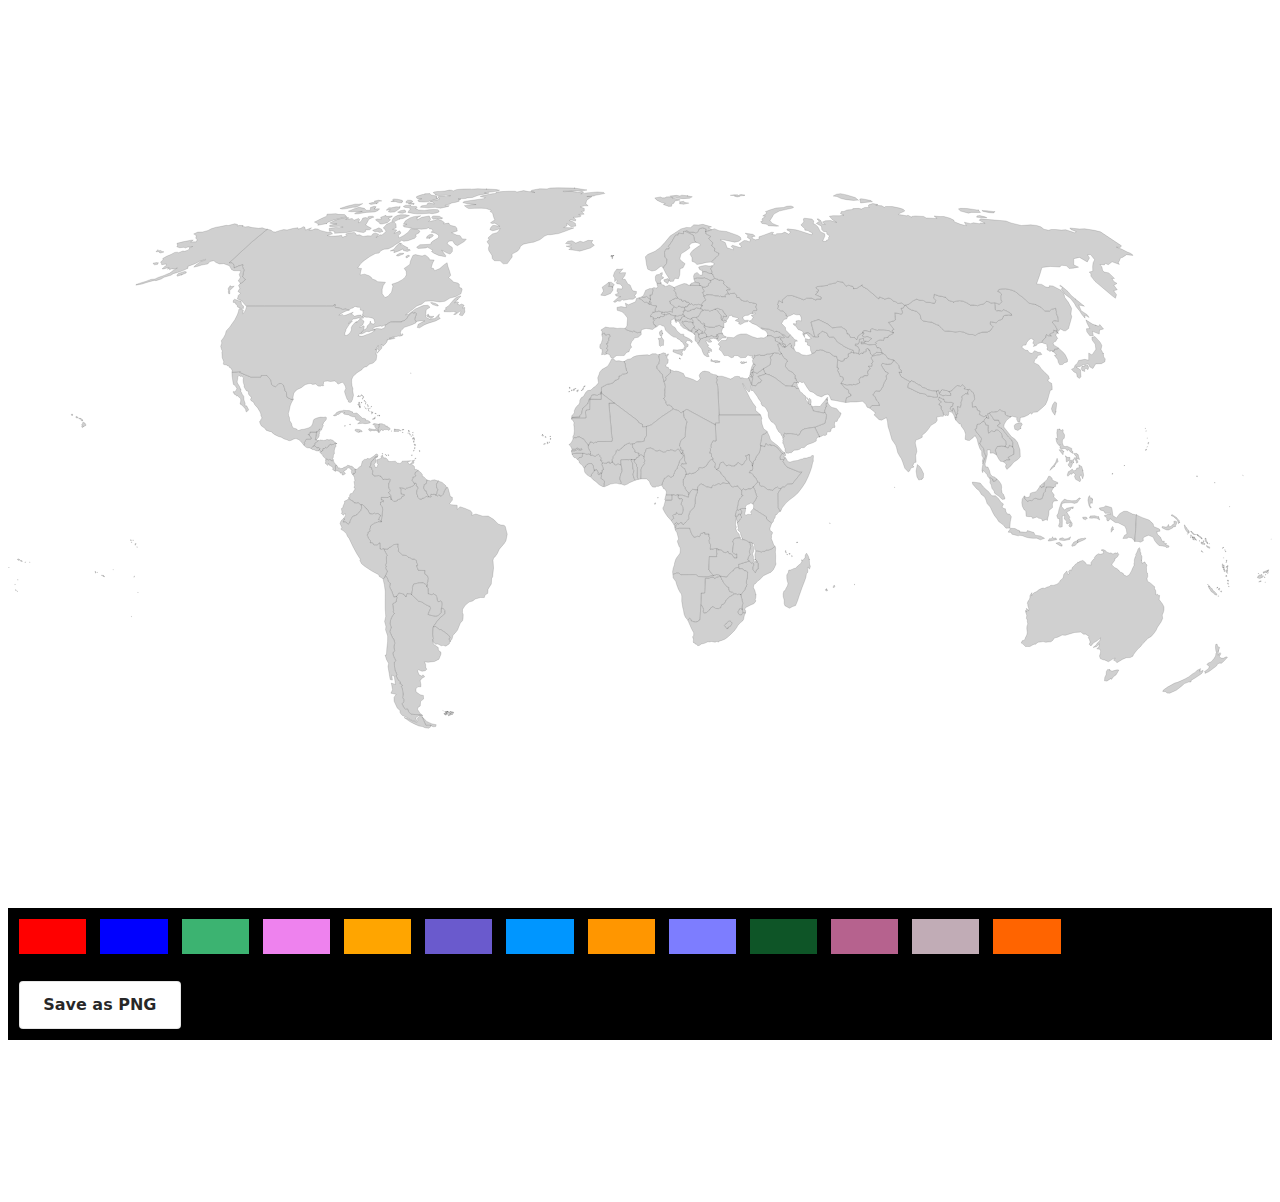
<file: map.html>
<!DOCTYPE html>
<html lang="en">
  <head>
    <meta charset="UTF-8" />
    <meta http-equiv="X-UA-Compatible" content="IE=edge" />
    <meta name="viewport" content="width=device-width, initial-scale=1.0" />
    <title>Document</title>
    <link rel="stylesheet" type="text/css" href="./map.css" />
  </head>
  <body>
    <!--
*************Map created by Simplemaps.com********************		
*************Attribution is highly appreciated!***************
*************http://simplemaps.com****************************

The MIT License (MIT)

Copyright (c) 2020 Pareto Softare, LLC DBA Simplemaps.com

Permission is hereby granted, free of charge, to any person obtaining a copy
of this software and associated documentation files (the "Software"), to deal
in the Software without restriction, including without limitation the rights
to use, copy, modify, merge, publish, distribute, sublicense, and/or sell
copies of the Software, and to permit persons to whom the Software is
furnished to do so, subject to the following conditions:

The above copyright notice and this permission notice shall be included in
all copies or substantial portions of the Software.

THE SOFTWARE IS PROVIDED "AS IS", WITHOUT WARRANTY OF ANY KIND, EXPRESS OR
IMPLIED, INCLUDING BUT NOT LIMITED TO THE WARRANTIES OF MERCHANTABILITY,
FITNESS FOR A PARTICULAR PURPOSE AND NONINFRINGEMENT. IN NO EVENT SHALL THE
AUTHORS OR COPYRIGHT HOLDERS BE LIABLE FOR ANY CLAIM, DAMAGES OR OTHER
LIABILITY, WHETHER IN AN ACTION OF CONTRACT, TORT OR OTHERWISE, ARISING FROM,
OUT OF OR IN CONNECTION WITH THE SOFTWARE OR THE USE OR OTHER DEALINGS IN
THE SOFTWARE.

-->
    <!-- 00000000000 -->
    <!-- 00000000000 -->
    <div id="flexContainer">
      <div id="divContainer">
        <div id="mapContainer">
          <svg
            id="theMap"
            baseprofile="tiny"
            fill="#D0D0D0"
            height="857"
            stroke="black"
            stroke-linecap="round"
            stroke-linejoin="round"
            stroke-width=".2"
            version="1.2"
            viewbox="0 0 2000 857"
            width="2000"
            xmlns="http://www.w3.org/2000/svg"
          >
            <path
              d="M1383 261.6l1.5 1.8-2.9 0.8-2.4 1.1-5.9 0.8-5.3 1.3-2.4 2.8 1.9 2.7 1.4 3.2-2 2.7 0.8 2.5-0.9 2.3-5.2-0.2 3.1 4.2-3.1 1.7-1.4 3.8 1.1 3.9-1.8 1.8-2.1-0.6-4 0.9-0.2 1.7-4.1 0-2.3 3.7 0.8 5.4-6.6 2.7-3.9-0.6-0.9 1.4-3.4-0.8-5.3 1-9.6-3.3 3.9-5.8-1.1-4.1-4.3-1.1-1.2-4.1-2.7-5.1 1.6-3.5-2.5-1 0.5-4.7 0.6-8 5.9 2.5 3.9-0.9 0.4-2.9 4-0.9 2.6-2-0.2-5.1 4.2-1.3 0.3-2.2 2.9 1.7 1.6 0.2 3 0 4.3 1.4 1.8 0.7 3.4-2 2.1 1.2 0.9-2.9 3.2 0.1 0.6-0.9-0.2-2.6 1.7-2.2 3.3 1.4-0.1 2 1.7 0.3 0.9 5.4 2.7 2.1 1.5-1.4 2.2-0.6 2.5-2.9 3.8 0.5 5.4 0z"
              id="AF"
              name="Afghanistan"
            ></path>
            <path
              class="Angola"
              d="M 1121.2 572 1121.8 574 1121.1 577.1 1122 580.1 1121.1 582.5 1121.5 584.7 1109.8 584.6 1109 605.1 1112.6 610.3 1116.2 614.3 1105.8 616.9 1092.3 616 1088.5 613 1065.8 613.2 1065 613.7 1061.7 610.8 1058.1 610.6 1054.7 611.7 1052 612.9 1051.5 608.9 1052.4 603.2 1054.4 597.3 1054.7 594.6 1056.6 588.8 1058 586.2 1061.3 582 1063.2 579.1 1063.8 574.4 1063.5 570.7 1061.9 568.4 1060.4 564.5 1059.1 560.7 1059.4 559.3 1061.1 556.8 1059.5 550.6 1058.3 546.3 1055.5 542.2 1056.1 541 1058.4 540.1 1060.1 540.2 1062.1 539.5 1078.8 539.6 1080.1 544.3 1081.7 548.2 1083 550.3 1085.1 553.6 1088.9 553.1 1090.7 552.2 1093.8 553.1 1094.7 551.5 1096.2 547.8 1099.7 547.5 1100 546.4 1102.9 546.4 1102.4 548.7 1109.2 548.6 1109.3 552.7 1110.4 555.1 1109.5 559 1109.9 563 1111.7 565.4 1111.3 573 1112.7 572.4 1115.1 572.6 1118.6 571.6 1121.2 572 Z"
            ></path>
            <path
              class="Angola"
              d="M 1055.3 539 1053.8 534.2 1056.1 531.4 1057.8 530.3 1059.9 532.5 1057.9 533.9 1056.9 535.5 1056.7 538.3 1055.3 539 Z"
            ></path>
            <path
              d="M1088 228l0.4 1.2 1.4-0.6 1.2 1.7 1.3 0.7 0.6 2.3-0.5 2.2 1 2.7 2.3 1.5 0.1 1.7-1.7 0.9-0.1 2.1-2.2 3.1-0.9-0.4-0.2-1.4-3.1-2.2-0.7-3 0.1-4.4 0.5-1.9-0.9-1-0.5-2.1 1.9-3.1z"
              id="AL"
              name="Albania"
            ></path>
            <path
              d="M1296.2 336.7l1.3 5.1-2.8 0 0 4.2 1.1 0.9-2.4 1.3 0.2 2.6-1.3 2.6 0 2.6-1 1.4-16.9-3.2-2.7-6.6-0.3-1.4 0.9-0.4 0.4 1.8 4.2-1 4.6 0.2 3.4 0.2 3.3-4.4 3.7-4.1 3-4 1.3 2.2z"
              id="AE"
              name="United Arab Emirates"
            ></path>
            <path
              class="Argentina"
              d="M 669.1 851.7 666.1 851.5 661.1 851.5 655.1 837.9 658.2 840.7 662.5 845.3 670.3 849 677.6 850.5 676.8 853.5 672.4 853.8 669.1 851.7 Z"
            ></path>
            <path
              class="Argentina"
              d="M 638.6 644.7 649.9 655.1 654.5 656.1 661.8 660.9 667.7 663.4 668.8 666.2 664.6 676 670.4 677.7 676.7 678.7 680.9 677.7 685.2 672.7 685.5 667.1 688.1 665.8 691.3 669.6 691.7 674.7 687.5 678.2 684.2 680.8 678.9 687.1 672.9 695.8 672.4 701 672 707.6 673.2 714 672.3 715.4 672.7 719.5 673 722.9 680.8 728.4 681 732.8 684.9 735.6 685.2 738.7 681.9 746.9 674.9 750.4 664.7 751.7 658.7 751 660.8 754.9 660.9 759.6 662.7 762.8 660.2 765.1 655.1 766 649.5 763.6 648 765.3 650.5 771.6 654.5 773.5 656.8 771.5 659.3 774.8 655.1 776.8 652.2 780.8 653.4 787.1 653.3 790.5 648.5 790.5 645.5 793.7 645.6 798.5 652.1 803.1 657.3 804.3 657.5 810 652.9 813.5 652.3 820.8 648.8 823.2 647.9 826.1 652.1 832.6 656.7 836.1 654.6 835.8 649.7 834.8 637.6 834 634.1 830.4 632.2 825.8 629.1 826.2 626.5 823.9 623.4 817.4 626.1 814.6 626.2 810.7 624.4 807.5 625.1 802.1 624 793.8 622.2 790.1 624 788.9 622.6 786.5 619.8 785.3 620.6 782.6 617.5 780.2 613.8 772.9 615.5 771.6 612.2 763.8 611.4 757.3 611.2 751.6 613.7 749.3 610.4 743 608.8 737.2 611.8 733 610.4 727.6 612 721.4 610.6 715.5 609 714.3 604.1 703.2 606.2 696.6 604.5 690.4 605.4 684.5 608 678.5 611.3 674.5 609.3 672 610.1 669.9 608.5 659.2 614.1 656.1 615.3 649.4 614.4 647.8 618.4 642 625.9 643.6 629.6 648.2 631.2 643 637.6 643.3 638.6 644.7 Z"
            ></path>
            <path
              d="M1230.8 253l-1.8 0.2-2.8-3.7-0.2-1-2.3 0-1.9-1.7-1 0.1-2.4-1.8-4.2-1.6-0.1-3.1-1.3-2.2 7-1 1.4 1.6 2.2 1.1-0.7 1.6 3.2 2.2-1.1 2.1 2.6 1.7 2.5 1 0.9 4.5z"
              id="AM"
              name="Armenia"
            ></path>
            <path
              class="Australia"
              d="M 1743 763.6 1746.7 765.8 1750 764.9 1754.9 763.7 1757.7 764.1 1753.2 771.7 1749.9 773.8 1745.9 779 1745.3 777.2 1738.7 781.6 1737.9 781.3 1734.9 781.1 1735.4 775.7 1737.4 771.5 1738 765.9 1740 763 1743 763.6 Z"
            ></path>
            <path
              class="Australia"
              d="M 1793.5 590.2 1794.7 595.2 1798.7 592.8 1800.1 595.5 1802.4 598 1801.3 600.9 1801.5 606.4 1801.7 609.6 1803 610.4 1803.4 615.9 1802.2 619.2 1803 623.5 1808.4 626.9 1811.6 629.9 1814.8 632.7 1813.7 634.3 1816 638.3 1816.5 645.3 1819.1 643.9 1820.6 646.6 1822.2 645.7 1821.5 652.5 1824.4 656.4 1826.3 658.8 1829.1 664 1829.1 669.2 1828.1 672.9 1826.3 676.8 1827 682.3 1824.5 688 1822.4 691 1818.6 696.7 1817.1 700.4 1814 705 1809 710.8 1803.5 714 1799.1 718.9 1795.8 722.1 1791.4 727.6 1787.7 730.8 1783.8 735.6 1780.7 740 1779.9 742.1 1775.6 744.3 1769.5 744.5 1763.2 747.2 1759.4 749.6 1754.6 752.4 1751.9 749.5 1749.3 748.4 1751.9 745.1 1748.4 746.3 1741.2 750.9 1737.6 749.2 1735.2 748.2 1732.4 747.7 1728.3 745.9 1727 741.9 1728.5 737.1 1728.9 733.8 1727.5 731.2 1722.8 730.5 1726 727.3 1726.9 722.6 1722.2 727 1716.9 728.2 1721.4 724.7 1723.9 721 1727.4 717.8 1729 713.1 1722.2 718.5 1717.9 720.7 1713.6 725.8 1710.6 723.2 1712.3 719.8 1710.9 715.1 1709.1 712.7 1710.7 711.2 1705.4 707.3 1701.6 707.2 1697.6 704 1687.7 704.6 1679.8 706.9 1672.9 709.1 1667.9 708.7 1660.9 712 1655.6 713.4 1653.3 716.8 1650.3 719.4 1645.6 719.6 1642 720.1 1637.8 719 1633.6 719.7 1629.8 720 1625.3 723.4 1623.8 723.1 1620.4 724.9 1617 726.9 1613.2 726.7 1609.7 726.7 1605.6 722.6 1603.2 721.4 1604.7 717.7 1607.6 716.8 1609.1 715.4 1609.7 713.1 1612 708.6 1612.7 704.8 1612 698.3 1612.2 694.6 1613.6 691 1612.7 686.8 1613 684.9 1611.3 682.3 1612 677.3 1610.1 672.2 1610 669.5 1611.8 672.3 1611.3 666.3 1613.6 668.2 1614.7 670.7 1615.3 667.4 1613.7 662.3 1613.6 660.3 1612.8 658.4 1614.1 654.7 1615.6 653.1 1616.9 649.9 1617 646.1 1620.1 641.5 1619.7 646.4 1622.8 642 1627.7 639.8 1630.9 637.1 1635.6 634.7 1638.2 634.2 1639.6 635 1644.4 632.6 1647.9 631.9 1649 630.5 1650.5 629.9 1653.6 630.1 1659.8 628.2 1663.3 625.3 1665.3 621.9 1669.2 618.7 1669.9 616.1 1670.6 612.6 1675.5 607.1 1676.9 612.7 1679.5 611.4 1678 608.4 1680.3 605.3 1682.5 606.7 1684 601.8 1687.5 598.6 1689.3 596.1 1692.2 595 1692.6 593.2 1694.9 593.9 1695.3 592.3 1697.9 591.4 1700.7 590.5 1704.4 593.5 1707 597.3 1710.5 597.3 1714 597.9 1713.3 594.4 1716.8 589.3 1719.5 587.6 1718.9 586 1721.8 582.3 1725.5 580 1728.2 580.8 1733.1 579.6 1733.4 576.3 1729.5 574.2 1732.6 573.3 1736.2 574.9 1738.9 577.5 1743.4 579.1 1745.1 578.5 1748.4 580.5 1751.9 578.6 1753.9 579.2 1755.4 577.9 1757.6 581.1 1755.6 584.6 1753.1 587.2 1751.2 587.4 1751.5 589.9 1749.3 593.1 1746.8 596.3 1747 598.1 1750.8 601.7 1754.8 603.7 1757.3 605.9 1760.6 609.7 1762.2 609.7 1764.8 611.4 1765.3 613.4 1770.2 615.5 1774.3 613.3 1776.1 609.9 1777.8 607 1779.1 603.5 1781.7 598.4 1781.5 595.3 1782.2 593.4 1782.1 589.8 1783.5 584.9 1784.8 583.6 1784.2 581.5 1786 578.1 1787.5 574.6 1787.9 572.7 1790.2 570.3 1791.5 573.5 1791.4 577.5 1792.7 578.3 1792.6 581 1794.2 584.2 1794.1 587.9 1793.5 590.2 Z"
            ></path>
            <path
              d="M1070.6 190.8l-0.3 0.8 0.7 2.1-0.2 2.6-2.8 0 1.1 1.4-1.3 4-0.9 1.1-4.4 0.1-2.4 1.5-4.2-0.5-7.3-1.7-1.3-2.1-4.9 1.1-0.5 1.2-3.1-0.9-2.6-0.2-2.3-1.2 0.7-1.5-0.2-1.1 1.4-0.3 2.7 1.7 0.6-1.7 4.4 0.3 3.5-1.1 2.4 0.2 1.7 1.3 0.4-1.1-1-4.1 1.7-0.8 1.6-2.9 3.8 2.1 2.6-2.6 1.7-0.5 4 1.9 2.3-0.3 2.4 1.2z"
              id="AT"
              name="Austria"
            ></path>
            <path
              class="Azerbaijan"
              d="M 1229 253.2 1225.2 252.3 1222 249.4 1220.8 246.9 1221.8 246.8 1223.7 248.5 1226 248.5 1226.2 249.5 1229 253.2 Z"
            ></path>
            <path
              class="Azerbaijan"
              d="M 1235.3 236.2 1237.8 233.6 1241.3 236.9 1244.9 241.5 1247.4 241.8 1249.3 243.5 1245.1 244 1245.2 249 1244.8 251.2 1243.1 252.7 1243.9 255.8 1242.6 256.2 1238.7 252.8 1239.9 249.7 1238 247.8 1236.1 248.3 1230.8 253 1229.9 248.5 1227.4 247.5 1224.8 245.8 1225.9 243.7 1222.7 241.5 1223.4 239.9 1221.2 238.8 1219.8 237.2 1220.9 236.1 1225.1 238 1228 238.3 1228.6 237.6 1225.3 234.1 1226.5 233.3 1228 233.5 1232.3 237.3 1234.7 237.8 1235.3 236.2 Z"
            ></path>
            <path
              d="M1154.9 530.4l-0.6 0.1 0-0.3-2-6.1-0.01-0.06-0.09-1.04-1.4-2.9 3.5 0.5 1.7-3.7 3.1 0.4 0.3 2.5 1.2 1.5 0 2.1-1.4 1.3-2.3 3.4-2 2.3z"
              id="BI"
              name="Burundi"
            ></path>
            <path
              d="M1016.5 177.1l-0.4 4.2-1.3 0.2-0.4 3.5-4.4-2.9-2.5 0.5-3.5-2.9-2.4-2.5-2.2-0.1-0.8-2.2 3.9-1.2 3.6 0.5 4.5-1.3 3.1 2.7 2.8 1.5z"
              id="BE"
              name="Belgium"
            ></path>
            <path
              d="M1006.7 427l-0.2 2.1 1.3 3.8-1.1 2.6 0.6 1.7-2.8 4-1.7 2-1.1 4 0.2 4.1-0.3 10.3-4.7 0.8-1.4-4.4 0.3-14.8-1.2-1.3-0.2-3.2-2-2.2-1.7-1.9 0.7-3.4 2-0.7 1.1-2.8 2.8-0.6 1.2-1.9 1.9-1.9 2 0 4.3 3.7z"
              id="BJ"
              name="Benin"
            ></path>
            <path
              d="M988.5 406l-0.5 3.1 0.8 2.9 3.1 4.2 0.2 3.1 6.5 1.5-0.1 4.4-1.2 1.9-2.8 0.6-1.1 2.8-2 0.7-4.9-0.1-2.6-0.5-1.8 1-2.5-0.5-9.8 0.3-0.2 3.7 0.8 4.8-3.9-1.6-2.6 0.2-2 1.6-2.5-1.3-1-2.2-2.5-1.4-0.4-3.7 1.6-2.7-0.2-2.2 4.5-5.3 0.9-4.4 1.5-1.6 2.7 0.9 2.4-1.3 0.8-1.7 4.3-2.8 1.1-2 5.3-2.7 3.1-0.9 1.4 1.2 3.6 0z"
              id="BF"
              name="Burkina Faso"
            ></path>
            <path
              d="M1500.6 360.3l0.6 4.6-2.1-1 1.1 5.2-2.1-3.3-0.8-3.3-1.5-3.1-2.8-3.7-5.2-0.3 0.9 2.7-1.2 3.5-2.6-1.3-0.6 1.2-1.7-0.7-2.2-0.6-1.6-5.3-2.6-4.8 0.3-3.9-3.7-1.7 0.9-2.3 3-2.4-4.6-3.4 1.2-4.4 4.9 2.8 2.7 0.3 1.2 4.5 5.4 0.9 5.1-0.1 3.4 1.1-1.6 5.4-2.4 0.4-1.2 3.6 3.6 3.4 0.3-4.2 1.5 0 4.4 10.2z"
              id="BD"
              name="Bangladesh"
            ></path>
            <path
              d="M1132.6 221.6l-2.3 2.6-1.3 4.5 2.1 3.6-4.6-0.8-5 2 0.3 3.2-4.6 0.6-3.9-2.3-4 1.8-3.8-0.2-0.8-4.2-2.8-2.1 0.7-0.8-0.6-0.8 0.6-2 1.8-2-2.8-2.7-0.7-2.4 1.1-1.4 1.8 2.6 1.9-0.4 4 0.9 7.6 0.4 2.3-1.6 5.9-1.5 4 2.3 3.1 0.7z"
              id="BG"
              name="Bulgaria"
            ></path>
            <path
              d="M1083 214.3l1.9-0.1-1.1 2.8 2.7 2.5-0.5 2.9-1.1 0.3-0.9 0.6-1.6 1.5-0.4 3.5-4.8-2.4-2.1-2.7-2.1-1.4-2.5-2.4-1.3-1.9-2.7-3 0.8-2.6 2 1.5 1-1.4 2.3-0.1 4.5 1.1 3.5-0.1 2.4 1.4z"
              id="BA"
              name="Bosnia and Herzegovina"
            ></path>
            <path
              d="M1141.6 162.7l-3.9-0.2-0.8 0.6 1.5 2 2 4-4.1 0.3-1.3 1.4 0.3 3.1-2.1-0.6-4.3 0.3-1.5-1.5-1.7 1.1-1.9-0.9-3.9-0.1-5.7-1.5-4.9-0.5-3.8 0.2-2.4 1.6-2.3 0.3-0.5-2.8-1.9-2.8 2.8-1.3-0.4-2.4-1.7-2.3-0.6-2.7 4.7 0 4.8-2.3 0.5-3.4 3.6-2-1-2.7 2.7-1 4.6-2.3 5.3 1.5 0.9 1.5 2.4-0.7 4.8 1.4 1.1 2.9-0.7 1.6 3.8 4 2.1 1.1 0 1.1 3.4 1.1 1.7 1.6-1.6 1.3z"
              id="BY"
              name="Belarus"
            ></path>
            <path
              d="M487.8 399.8l-1.7 0 1.3-7.2 0.7-5.1 0.1-1 0.7-0.3 0.9 0.8 2.5-3.9 1.1-0.1-0.1 1 1 0-0.3 1.8-1.3 2.7 0.4 1-0.9 2.3 0.3 0.6-1 3.3-1.3 1.7-1.1 0.2-1.3 2.2z"
              id="BZ"
              name="Belize"
            ></path>
            <path
              d="M662.5 631.4l-0.3-2-5.4-3.3-5.2-0.1-9.6 1.9-2.1 5.6 0.2 3.5-1.5 7.7-1-1.4-6.4-0.3-1.6 5.2-3.7-4.6-7.5-1.6-4 5.8-3.9 0.9-3.1-8.9-3.7-7.2 1.1-6.2-3.2-2.7-1.2-4.6-3.2-4.4 2.9-6.9-2.9-5.4 1.1-2.2-1.2-2.4 1.9-3.2-0.3-5.4 0-4.6 1.1-2.1-5.5-10.4 4.2 0.6 2.9-0.2 1.1-1.9 4.8-2.6 2.9-2.4 7.3-1.1-0.4 4.8 0.9 2.5-0.3 4.3 6.5 5.7 6.4 1.1 2.3 2.4 3.9 1.3 2.5 1.8 3.5 0 3.4 1.9 0.5 3.7 1.2 1.9 0.3 2.7-1.7 0.1 2.8 7.5 10.7 0.3-0.5 3.7 0.8 2.5 3.2 1.8 1.7 4-0.6 5.1-1.3 2.8 0.8 3.6-1.6 1.4z"
              id="BO"
              name="Bolivia"
            ></path>
            <path
              d="M665.8 489.6l3.1 0.6 0.6-1.4-1-1.2 0.6-1.9 2.3 0.6 2.7-0.7 3.2 1.4 2.5 1.3 1.7-1.7 1.3 0.2 0.8 1.8 2.7-0.4 2.2-2.5 1.8-4.7 3.4-5.9 2-0.3 1.3 3.6 3 11.2 3.1 1.1 0.1 4.4-4.3 5.3 1.7 1.9 10.1 1 0.2 6.5 4.3-4.2 7.1 2.3 9.5 3.9 2.8 3.7-0.9 3.6 6.6-2 11 3.4 8.5-0.2 8.4 5.3 7.4 7.2 4.4 1.8 4.8 0.3 2.1 2 2 8.2 1.1 3.9-2.1 10.6-2.7 4.2-7.7 8.9-3.4 7.3-4 5.5-1.4 0.2-1.3 4.7 0.9 12-1.1 9.9-0.3 4.2-1.6 2.6-0.5 8.6-5.2 8.3-0.5 6.7-4.3 2.7-1.1 3.9-6 0-8.5 2.4-3.7 2.9-6 1.9-6.1 5.1-4.1 6.4-0.3 4.8 1.3 3.5-0.3 6.5-0.8 3.1-3.4 3.6-4.5 11.3-4 5-3.2 3.1-1.5 6.1-2.9 3.6-2.1-3.6 1.8-3.1-3.8-4.3-4.8-3.6-6.3-4.1-1.9 0.2-6.3-5-3.4 0.7 6-8.7 5.3-6.3 3.3-2.6 4.2-3.5-0.4-5.1-3.2-3.8-2.6 1.3 0.7-3.7 0.3-3.8-0.3-3.6-2.1-1.1-2 1-2.1-0.3-0.8-2.4-1.1-5.9-1.2-1.9-3.9-1.8-2.2 1.3-5.9-1.3-0.4-8.7-2-3.5 1.6-1.4-0.8-3.6 1.3-2.8 0.6-5.1-1.7-4-3.2-1.8-0.8-2.5 0.5-3.7-10.7-0.3-2.8-7.5 1.7-0.1-0.3-2.7-1.2-1.9-0.5-3.7-3.4-1.9-3.5 0-2.5-1.8-3.9-1.3-2.3-2.4-6.4-1.1-6.5-5.7 0.3-4.3-0.9-2.5 0.4-4.8-7.3 1.1-2.9 2.4-4.8 2.6-1.1 1.9-2.9 0.2-4.2-0.6-3.2 1.1-2.6-0.7-0.1-9.7-4.4 3.7-5-0.1-2.3-3.5-3.8-0.3 1-2.8-3.3-3.9-2.6-5.8 1.5-1.1-0.2-2.8 3.4-1.8-0.7-3.5 1.4-2.2 0.3-3 6.3-4.4 4.6-1.2 0.8-1 5.1 0.3 2.2-17.6 0.1-2.8-0.9-3.6-2.6-2.4 0.1-4.7 3.2-1 1.1 0.7 0.2-2.5-3.3-0.7 0-4 11 0.2 1.9-2.3 1.6 2.1 1 3.8 1.1-0.8 3.1 3.4 4.4-0.4 1.1-2 4.2-1.5 2.4-1.1 0.7-2.7 4.1-1.8-0.3-1.4-4.8-0.5-0.7-4.1 0.3-4.3-2.5-1.6 1.1-0.6 4.1 0.8 4.5 1.6 1.7-1.5 4.1-1 6.4-2.4 2.1-2.5-0.7-1.8 3-0.2 1.2 1.4-0.8 2.9 2 0.9 1.2 3-1.6 2.3-1 5.4 1.4 3.3 0.3 3 3.5 3 2.8 0.3 0.6-1.3 1.8-0.3 2.6-1.1 1.8-1.7 3.2 0.6 1.3-0.3z"
              id="BR"
              name="Brazil"
            ></path>
            <path
              d="M1633.1 472.8l2.2-2.4 4.6-3.6-0.1 3.2-0.1 4.1-2.7-0.2-1.1 2.2-2.8-3.3z"
              id="BN"
              name="Brunei Darussalam"
            ></path>
            <path
              d="M1488.8 323.5l2.6 2.1 0.5 3.9-4.5 0.2-4.7-0.4-3.2 1-5.5-2.5-0.4-1.2 2.6-4.8 2.6-1.6 4.3 1.4 2.9 0.2 2.8 1.7z"
              id="BT"
              name="Bhutan"
            ></path>
            <path
              d="M1127.6 615.7l1.9 5.1 1.1 1.2 1.6 3.7 6.1 7 2.3 0.7-0.1 2.3 1.5 4.1 4.3 1 3.4 2.9-8.1 4.7-5.2 4.8-2 4.3-1.8 2.4-3 0.5-1.2 3.1-0.6 2-3.6 1.4-4.5-0.3-2.5-1.8-2.3-0.7-2.8 1.4-1.5 3.1-2.7 1.9-2.8 2.9-4 0.7-1.1-2.3 0.6-3.9-3-6.1-1.4-1 0.6-18.7 5.5-0.2 0.8-22.9 4.2-0.2 8.7-2.3 2 2.7 3.7-2.5 1.7 0 3.2-1.5 1 0.5z"
              id="BW"
              name="Botswana"
            ></path>
            <path
              d="M1121.3 446.5l3.9 2.5 3.1 2.6 0.1 2.1 3.9 3.3 2.4 2.8 1.4 3.8 4.3 2.6 0.9 2-1.8 0.7-3.7-0.1-4.2-0.7-2.1 0.5-0.9 1.6-1.8 0.2-2.2-1.4-6.3 3.2-2.6-0.6-0.8 0.5-1.6 3.9-4.3-1.3-4.1-0.6-3.6-2.4-4.7-2.2-3 2.1-2.2 3.2-0.5 4.5-3.6-0.3-3.9-1.1-3.3 3.4-3 6-0.6-1.9-0.3-2.9-2.6-2.1-2.1-3.3-0.5-2.3-2.7-3.4 0.5-1.9-0.6-2.7 0.4-5 1.4-1.1 2.8-6.5 4.6-0.5 1-1.7 1 0.2 1.4 1.4 7.1-2.4 2.4-2.5 2.9-2.3-0.6-2.2 1.6-0.6 5.5 0.4 5.2-3 4-7 2.8-2.6 3.6-1.1 0.7 2.7 3.3 4 0 2.7-0.8 2.6 0.4 2 1.9 1.9 0.5 0.3z"
              id="CF"
              name="Central African Republic"
            ></path>
            <path
              class="Canada"
              d="M 665.9 203.6 669.3 204.5 674 204.3 670.7 206.9 668.7 207.3 663.2 204.6 662.6 202.5 665.1 200.6 665.9 203.6 Z"
            ></path>
            <path
              class="Canada"
              d="M 680.3 187.6 677.9 187.7 672.1 185.8 668.6 182.8 670.5 182.3 676.4 183.9 680.6 186.5 680.3 187.6 Z"
            ></path>
            <path
              class="Canada"
              d="M 372.4 191.3 369.3 192.2 363 189.4 363 187.2 360.1 185 360.4 183.2 356.1 182.1 356.7 178.7 358.2 177.3 362.3 178.6 364.7 179.6 368.8 180.2 369 182.4 369.4 185.3 372.6 187.9 372.4 191.3 Z"
            ></path>
            <path
              class="Canada"
              d="M 711.5 177.8 706.5 183.2 710.4 181.1 713.3 182.5 710.9 184.6 714.7 186.3 717.5 184.8 721.8 186.7 719 191.3 722.8 190.2 722.5 193.5 723 197.4 719.4 203 717 203.2 714.1 202 716.6 196.9 715.4 196.1 708.1 201.5 705.1 201.3 709.5 198.3 705.1 196.8 699.6 197.2 690 197 689.8 195.2 693.6 192.9 691.9 191.3 697.3 187.5 705.5 177.6 709.7 174.1 714.7 172 716.8 172.2 715.3 173.9 711.5 177.8 Z"
            ></path>
            <path
              class="Canada"
              d="M 351.5 156.4 353 157.2 358 156.7 350.8 163.6 351.1 168.6 349.2 168.6 348.5 165.8 349 162.9 348.2 161 349.5 158.3 351.5 156.4 Z"
            ></path>
            <path
              class="Canada"
              d="M 634.9 108.9 631.3 111.9 629.6 111.4 629.5 109.7 629.9 109.3 632.7 107.6 634.4 107.7 634.9 108.9 Z"
            ></path>
            <path
              class="Canada"
              d="M 625.2 105.7 618 108.9 615 108.7 615 107.2 620 104.5 626 104.6 625.2 105.7 Z"
            ></path>
            <path
              class="Canada"
              d="M 622.1 88.9 621.2 91.4 623.9 90.5 625.4 92 628.9 94 632.7 95.7 631.3 98.4 634.8 98 636.7 99.9 631.7 101.7 625.8 100.3 625 97.7 618.7 100.8 610.5 103.7 611.2 100.4 604.9 100.9 610.6 98.1 614.2 93.6 619.3 88.5 622.1 88.9 Z"
            ></path>
            <path
              class="Canada"
              d="M 667 80.6 662.1 80.9 662.8 78.2 666.6 75.1 670.9 74.4 673.2 75.9 671.7 78.2 670.8 79 667 80.6 Z"
            ></path>
            <path
              class="Canada"
              d="M 592.5 69.9 588.4 71.8 584.2 70.2 580.3 70.7 576.9 68.3 581.9 66.6 586.8 64.3 589.8 65.8 591.4 66.8 591.8 67.8 592.5 69.9 Z"
            ></path>
            <path
              class="Canada"
              d="M 645.5 212.5 643.3 208.9 646.2 200.4 644.6 198.6 640.9 199.6 639.8 198 634.3 202.7 631.1 207.6 628.3 210.5 625.8 211.5 624.1 211.8 623 213.3 613.7 213.3 605.9 213.4 603.2 214.5 596.4 218.9 596.4 218.8 595.5 218.4 593.5 219.3 591.6 220.6 589.8 219.5 585.1 220.3 581.2 221.2 579.3 222 577 224.1 578.8 224.8 580.5 224.4 580.8 224.4 580.5 226.3 575.7 227 572.9 227.8 571.2 228.8 568.6 228.2 567 228.5 564.1 230.3 559.5 232.3 556.8 231.9 558.8 229.7 562.5 226.2 566.6 224.1 567.7 222.3 568.6 219.3 572.4 215.8 573.3 211.8 574.4 215.7 578.2 216.6 580.6 214.5 579.2 209.7 578.3 207.7 574.3 206.5 570.5 205.8 566.6 205.8 563.2 205 562.8 203.6 561.4 204.5 560.2 204.3 562.1 202.2 560.3 201.4 562.2 199 561 197.2 562.7 195.4 557.5 194.5 557.4 190.9 556.6 190.1 553.3 189.9 549.2 188.7 547.7 189.5 545.9 191 542.6 192 539.5 194.5 534.1 192.8 529.7 193.6 525.8 191.7 521.2 190.7 517.9 190.3 516.9 189.3 517.8 185.9 516.1 185.9 514.8 188.3 504.6 188.3 487.6 188.3 470.8 188.3 455.9 188.3 441.1 188.3 426.4 188.3 411.3 188.3 406.5 188.3 391.8 188.3 377.7 188.3 377 188.3 371.6 182.2 370 179.5 363 176.9 364.3 171.4 367.9 167.7 363.8 165 366.9 160.1 364.8 155.7 367.3 152.5 372.4 149.6 375.6 145.8 371 142 372.4 135.1 373.5 130.9 371.9 128.2 371.1 125.8 371.7 122.7 365.2 124.6 357.6 127.9 357.3 124.1 356.8 121.5 354 119.9 349.8 119.7 385.4 87 410 66.6 416 67.9 419.3 70.5 423 71 429.3 68.8 436.3 67.1 441.6 67.7 450.5 65.4 458.7 64.1 458.9 66.3 463.4 65 467.3 62.5 469.4 63.1 470.8 67.9 480.3 64.2 476.4 68.3 482.4 67.4 485.6 65.9 490.2 66.2 494.1 68.4 501.6 70.4 506.3 71.3 510.7 71 513.6 73.8 505.1 76.5 511.5 77.6 523.4 77 527.8 76 529.2 79.3 536.3 76.6 534.2 74.2 538.7 72.4 543.9 72.1 547.8 71.6 549.9 72.9 551.4 75.8 556.4 75.4 561.7 77.9 568.9 77 574.9 77.1 577.3 73.7 581.8 72.8 586.7 74.6 582.4 79.8 588.6 75.4 591.8 75.6 598.2 70.1 596.6 66.8 593.7 64.6 599.2 58.7 607.4 54.9 611.9 55.8 613.9 58.1 614.3 64.1 608.5 66.7 615.2 67.8 610.8 73.3 619.7 69.1 621.9 72.6 617.6 76.6 618.9 80.3 626.2 76.4 632.7 71.6 637.4 65.7 642.9 66.1 648.3 66.9 651.9 69.6 650.2 72.3 645.1 75.2 646 78.1 643.6 80.8 632.7 84.7 626.2 85.6 623 83.9 619.7 86.7 612.3 91.4 609.3 93.9 601.6 97.7 595.1 98.1 590 100.5 587.1 104.3 581.4 105 572.7 109.7 563.3 116.2 558.3 120.8 553.4 127.7 559.4 128.7 557.9 134.2 557.1 138.8 564.4 137.6 571.4 140.2 574.7 142.5 576.4 145.3 581.3 147 584.9 149.5 592.5 149.9 597.3 150.5 593.7 155.7 592 161.8 592.1 168.7 596.5 174.6 601.2 172.6 606.8 166.2 609.1 156.6 607.4 153.4 616.4 150.5 623.9 146.3 628.7 142.1 630.4 138.1 630 133 626.8 128.5 635.7 122.3 636.7 117 640.6 108 644.4 106.6 651.1 108.2 655.3 108.8 659.8 107.2 662.9 109.2 666.5 112.6 666.7 114.8 674.4 115.3 671.8 120.2 669.5 127.6 673.3 128.6 674.9 132.1 683.1 128.8 690.6 122.2 694.8 119.5 695.9 124.8 698.5 132.3 700.5 139.5 697.1 143.3 701.9 146.7 704.8 150.1 711.7 151.7 714.1 153.6 714.1 158.8 717.5 159.6 718.6 161.9 716.6 168.8 712.3 171.1 708.1 173.3 699.3 175.5 691.4 180.5 682.8 181.6 672.7 180.2 665.4 180.2 660.1 180.6 654.4 185.1 647 187.9 636.9 196.1 629 201.9 633.7 200.9 644.6 192.6 656.9 187.4 664.5 186.8 667.8 189.9 661.7 194.1 661.1 200.8 661.2 205.6 666.8 208.7 675.4 207.8 682.6 200.7 681.6 205.3 684.1 207.6 676.7 211.7 664.3 215.5 658.5 218 651.3 222.6 647.6 222.1 649.1 216.8 659.5 211.5 651.4 211.7 645.5 212.5 Z"
            ></path>
            <path
              class="Canada"
              d="M 539 48.7 534.3 51.1 544.8 49.6 547.4 52.2 554.7 49.5 556.5 51.2 554.3 56.3 558.6 54.2 561.4 48.9 565.7 48.1 568.7 48.9 570.9 51 568.2 56.1 565.8 59.8 570 62.4 575 65 572.4 67.3 565.3 67.8 566.1 69.8 562.9 71.8 556.2 71 550.5 69.5 545.4 69.8 535.9 71.7 524.6 72.5 516.7 73 517 70.4 512.9 69 508.6 69.6 508 65.3 511.3 64.7 518.6 63.8 524.1 64.1 530.3 63.1 523.8 61.9 514.7 62.3 509 62.2 509 60.3 520.7 58.1 514.4 58.2 509 56.8 516.8 52.9 522 50.8 536.2 47.7 539 48.7 Z"
            ></path>
            <path
              class="Canada"
              d="M 578.5 47.2 571.5 50.6 569.2 47 571.3 46.2 576.8 46 578.5 47.2 Z"
            ></path>
            <path
              class="Canada"
              d="M 687.1 48.8 686.4 50.2 682.3 50.1 678.2 50 673.3 50.7 672.4 50.3 670.3 47.6 672 45.8 674.2 45.4 682.6 46 687.1 48.8 Z"
            ></path>
            <path
              class="Canada"
              d="M 647.3 48.5 647.6 51.7 654.8 47.6 666.5 45.5 668.8 50.8 665.6 54.2 674.6 52.7 679.9 50.6 686.7 53.2 690.4 55.7 689.3 58 697.5 56.8 699.4 60.2 707.8 62.3 710 64.4 710.9 69.5 701.8 72 709.5 75.6 715.4 76.8 718.7 81.8 725.2 82.2 721.9 86.1 711 92.6 707 90.2 703.2 84.8 697.3 85.5 695 88.8 697.7 92 702.2 94.6 703.2 96.1 703.1 101.8 699.5 105.9 694.8 104.3 686.2 99.8 689.8 104.7 692.6 108.2 692.3 110.2 681.4 107.9 673.8 104.5 670 101.8 672.4 100.1 667.6 97.2 662.9 94.5 662 96.1 648.9 97 646.5 95.1 651.9 90.9 660 90.8 669.3 90.1 669.1 88.1 672.2 85.3 681 79.9 681.4 77.4 680.9 75.6 676.2 72.9 669.1 71.1 672.6 69.7 670.6 66.3 667.2 66 665.3 64.2 662 65.8 654.1 66.5 640.1 65.3 632.7 63.7 626.8 62.9 624.9 61 631.2 58.6 625.5 58.6 628.8 53.3 635.9 48.7 641.9 46.6 653.1 45.2 647.3 48.5 Z"
            ></path>
            <path
              class="Canada"
              d="M 596.9 45 600.5 46.1 608.1 45.4 607.6 46.9 601.5 49.4 605.3 51.6 600.1 56.3 591.7 58.3 588.3 57.9 587.4 55.9 581.5 51.9 583.2 50.2 590.6 50.8 589.7 47.5 596.9 45 Z"
            ></path>
            <path
              class="Canada"
              d="M 619.5 50.5 611.7 54.4 607.3 54.2 609.1 49.6 611.7 47.1 615.9 44.9 621.1 43.5 629 43.7 635.2 44.9 625.1 49.5 619.5 50.5 Z"
            ></path>
            <path
              class="Canada"
              d="M 503.7 57.7 490.2 60.3 490.8 58 484.8 55.2 489.2 53 496.7 49.2 504.3 45.8 504.7 42.7 518.7 41.9 522.9 43 532.4 43.3 534.3 44.7 535.9 46.9 529.4 48.2 515.5 51.8 506.3 55.5 503.7 57.7 Z"
            ></path>
            <path
              class="Canada"
              d="M 628.9 39.3 624.8 41.2 619.6 40.8 616.4 39.5 620.9 37.3 627.8 35.9 629.2 37.7 628.9 39.3 Z"
            ></path>
            <path
              class="Canada"
              d="M 620.1 30.6 620.3 32.9 617.5 35.4 611.7 39.2 604.8 39.7 601.6 38.9 605 36 598.4 36.3 602.7 32.5 606.5 32.7 614.2 31 619.1 31.3 620.1 30.6 Z"
            ></path>
            <path
              class="Canada"
              d="M 580.7 33.2 580 34.9 584.4 34.1 588 34.3 585.7 36.8 580.6 39.1 566.7 39.9 554.4 42.1 548.4 42.2 549.9 40.6 560.6 38.3 542.7 38.9 538.5 38 550.2 33.2 555.6 31.8 563.9 33.5 566.8 36.4 572.9 36.8 573.6 32.1 579.4 30.3 582.5 30.8 580.7 33.2 Z"
            ></path>
            <path
              class="Canada"
              d="M 636.4 28.8 638.7 30.4 646.1 30.4 647.5 32 644.7 33.8 647.8 34.9 649 36.1 653.9 36.3 659 36.7 666.1 35.7 674.2 35.2 680 35.6 682.3 37.5 681.3 39.5 677.7 40.9 671 42 666.7 41.3 654.9 42.1 646.9 42.2 641.3 41.6 632.7 40 634.3 37.2 636.4 34.8 635 32.6 628 32 625.4 30.5 629.2 28.5 636.4 28.8 Z"
            ></path>
            <path
              class="Canada"
              d="M 560.7 26.2 554.9 29.9 549.6 31.6 545.8 31.8 535.9 33.9 528.8 34.7 525.2 33.6 536.9 29.9 549.1 26.8 554.6 26.9 560.7 26.2 Z"
            ></path>
            <path
              class="Canada"
              d="M 641.9 26.8 640.1 26.9 633.5 26.6 634.2 25.3 641.4 25.4 643 26.2 641.9 26.8 Z"
            ></path>
            <path
              class="Canada"
              d="M 583.1 25.9 574.3 27.3 571 25.8 576.1 24.3 582.1 23.8 586.2 24.5 583.1 25.9 Z"
            ></path>
            <path
              class="Canada"
              d="M 590.9 21.7 585.2 22.6 579.2 22.6 580.2 21.9 585.9 20.6 587.6 20.8 590.9 21.7 Z"
            ></path>
            <path
              class="Canada"
              d="M 637.7 24.2 631.1 25.2 629.5 24.1 630.1 22.4 632.3 20.5 636.7 20.7 638.4 21 640.7 22.6 637.7 24.2 Z"
            ></path>
            <path
              class="Canada"
              d="M 623.9 23 622.8 24.9 617.5 24.4 613.5 22.9 605.7 22.7 611 21.4 608.2 20.3 610.4 18.5 616.5 19.1 624 20.8 623.9 23 Z"
            ></path>
            <path
              class="Canada"
              d="M 678 16.9 680.7 18.4 674.2 19.7 663.6 23.2 656.8 23.5 650 22.9 648.4 21 650.5 19.4 654.8 18.2 648.2 18.2 646.2 16.7 646.6 14.8 651.5 12.9 655.6 11.6 659.6 11.3 659.3 10.3 667.6 10.1 669.2 12.3 673.9 13.2 678.7 14.1 678 16.9 Z"
            ></path>
            <path
              class="Canada"
              d="M 757.2 2.9 765.9 3.2 772.6 3.7 777.8 4.7 776.7 5.7 766.9 7.4 757.9 8.2 753.9 9.1 761.4 9.1 750.9 11.6 744.1 12.8 734.8 16.3 726.7 17 723.6 18 712.3 18.4 716.7 19 713.4 19.8 714.1 22.1 709.1 23.7 702.2 25 698.7 26.8 692.1 28.3 691.6 29.4 698.1 29.2 697 30.4 684.3 33.3 675.8 31.9 664.1 32.7 659.1 32.1 652.3 31.8 654.4 29.5 662.4 28.4 664.4 25 667 24.7 674.5 26.7 672.8 23.7 667.9 22.8 672.9 21 680.5 19.9 683.3 18.3 680.3 16.6 681.4 14.4 690.8 14.5 693 15 700.3 13.4 693 12.9 680.4 13.2 676 11.8 675.2 10.1 672.7 8.9 673.8 7.6 679.8 6.8 684 6.7 691.4 6.1 698.2 4.6 702.1 4.8 704.5 5.9 709.5 3.9 714.7 3.3 721.2 2.9 731.6 2.7 732.9 3.1 743.2 2.5 750.2 2.7 757.2 2.9 Z"
            ></path>
            <path
              d="M1034.4 197.5l0.2 1.1-0.7 1.5 2.3 1.2 2.6 0.2-0.3 2.5-2.1 1.1-3.8-0.8-1 2.5-2.4 0.2-0.9-1-2.7 2.2-2.5 0.3-2.2-1.4-1.8-2.7-2.4 1 0-2.9 3.6-3.5-0.2-1.6 2.3 0.6 1.3-1.1 4.2 0 1-1.3 5.5 1.9z"
              id="CH"
              name="Switzerland"
            ></path>
            <path
              class="China"
              d="M 1602.2 381.9 1597.9 385 1593 383 1592 377.5 1594.2 374.6 1600 372.8 1603.3 372.9 1604.9 375.4 1602.9 378.2 1602.2 381.9 Z"
            ></path>
            <path
              class="China"
              d="M 1625.6 185.5 1634.6 190 1640.6 195.8 1648.2 195.8 1650.8 193.4 1657.7 191.5 1659 197.2 1658.7 199.5 1661.5 206.3 1662.1 212.5 1655.2 211.4 1652.3 213.6 1657 219 1660.9 226.5 1658.4 226.6 1660.3 229.9 1654.8 226.1 1654.8 229.7 1648.4 232.4 1651.2 235.8 1646.6 235.5 1643 233.5 1641.9 238.1 1638 241.5 1635.9 245.6 1629.6 247.4 1627.2 250.4 1622.4 252.2 1623.7 249.2 1621.4 246.7 1623.4 242.4 1618.9 239.1 1615.5 241.3 1611.9 245.8 1610.6 249.9 1605.6 250.2 1604.3 253.2 1609.1 257.5 1613.9 258.6 1615.3 261.4 1620.4 263.3 1624.2 258.7 1630.1 261.2 1633.6 261.4 1635.9 264.7 1629.2 266.5 1628.2 270 1624.4 273.2 1623.5 277.7 1630.6 281.2 1635.2 287.5 1640.7 293.4 1646.2 298.3 1647.8 303.1 1645 304.9 1647.4 308.3 1651.3 310.3 1652.1 315.5 1652.2 320.6 1649.4 321.2 1647.3 328.1 1645 336.6 1641.6 344.2 1635.2 350.1 1628.6 355.6 1622.5 356.3 1619.6 359.1 1617.3 357.1 1614.8 360.2 1607.6 363.5 1601.8 364.4 1601.1 371.2 1598 371.6 1595.8 366.9 1596.7 364.5 1588.9 362.4 1586.5 363.5 1580.6 361.8 1577.5 359.2 1577.8 355.5 1572.5 354.3 1569.4 351.9 1565.3 355.3 1560 356.1 1555.6 356 1552.9 357.6 1550.2 358.5 1552.2 365.9 1549.2 365.7 1548.4 364.2 1547.9 361.5 1544.1 363.4 1541.5 362.2 1537 359.8 1537.8 354.5 1534.1 353.2 1531.7 347.3 1526.1 348.4 1525.4 340.8 1529.6 335.4 1528.7 330.1 1527.4 325.2 1524.7 323.7 1522 319.9 1518.9 320.4 1512.8 319.4 1514 316.7 1510.4 312.7 1507.2 315.4 1502.3 313.9 1496.9 317.9 1493 322.7 1488.8 323.5 1486 321.8 1483.1 321.6 1478.8 320.2 1476.2 321.8 1473.6 326.6 1472.1 321.5 1469 322.9 1462.5 322.2 1456 320.8 1451 317.9 1446.5 316.7 1444 313.6 1440.7 312.7 1434.3 308.5 1429.5 306.5 1427.6 308 1419 303.5 1412.8 299.5 1409.6 292.4 1413.7 293.3 1413.1 290 1410.1 286.7 1409.3 281.5 1401.6 273.9 1392.1 271.4 1389.2 266.4 1384.5 263.4 1383 261.6 1381.2 258 1380.7 255.5 1377 254 1375.5 254.7 1372.4 248.7 1373.5 247.3 1372.3 245.8 1376.4 242.8 1379.6 241.5 1385.4 242.4 1386 238.3 1392.4 237.6 1393.4 235 1400.3 231.6 1400.5 230.2 1398.8 226.5 1401.7 224.9 1392.9 213.9 1402 211.4 1404 210 1403 198.7 1413.8 200.8 1415.4 197.9 1412.9 191.7 1416.7 191.1 1418.6 186.9 1420.3 186.4 1423.6 190.8 1429.3 194.1 1437.5 196.4 1443.3 201.5 1444.7 208.8 1447.7 211.6 1454.2 212.7 1461.4 213.5 1469.4 217.5 1472.8 218.2 1477.8 224 1482.5 227.8 1488.1 227.6 1499.4 229.1 1505.8 228.2 1511.4 229.1 1520.8 233 1527 233 1530.3 234.9 1534.7 231.5 1541.9 229.3 1549.5 229.1 1554.4 226.9 1556.4 223.5 1558.8 221.3 1556.9 219.2 1554 216.8 1554.5 212.7 1557.7 213.3 1563.6 214.6 1566.8 211.2 1573.2 208.8 1574.5 204.6 1577 202.8 1583.8 202 1588.2 202.7 1587.4 200.5 1580.2 196.1 1575 194.1 1572.5 196.4 1567 195.4 1564.7 196.2 1561.9 193.7 1561.6 187.4 1561 182.7 1568.4 185.1 1572.8 181.2 1570.9 178.4 1570.7 171.9 1572 169.9 1569.5 166.5 1565.8 165.1 1567.5 162 1572.6 160.9 1578.8 160.7 1587.4 162.6 1593.4 164.8 1601.1 171 1604.9 173.7 1609.4 177.5 1615.6 183.5 1625.6 185.5 Z"
            ></path>
            <path
              d="M955.9 435.2l2.5 1.4 1 2.2 2.5 1.3 2-1.6 2.6-0.2 3.9 1.6 1.5 9.2-2.4 5.3-1.5 7.3 2.4 5.5-0.2 2.6-2.6 0-3.9-1.2-3.7 0-6.7 1.2-3.9 1.8-5.6 2.4-1.1-0.2 0.4-5.3 0.6-0.8-0.2-2.5-2.4-2.7-1.8-0.4-1.6-1.8 1.2-2.9-0.5-3.1 0.2-1.8 0.9 0 0.4-2.8-0.4-1.3 0.5-0.9 2.1-0.7-1.4-5.2-1.3-2.6 0.5-2.2 1.1-0.5 0.8-0.6 1.5 1 4.4 0 1-1.8 1 0.1 1.6-0.7 0.9 2.7 1.3-0.8 2.4-1z"
              id="CI"
              name="Côte d'Ivoire"
            ></path>
            <path
              d="M1072.8 454.2l-2.8 6.5-1.4 1.1-0.4 5 0.6 2.7-0.5 1.9 2.7 3.4 0.5 2.3 2.1 3.3 2.6 2.1 0.3 2.9 0.6 1.9-0.4 3.4-4.5-1.5-4.6-1.7-7.1-0.2-0.7-0.4-3.4 0.8-3.4-0.8-2.7 0.4-9.3-0.1 0.9-5.1-2.3-4.3-2.6-1-1.1-2.9-1.5-0.9 0.1-1.8 1.4-4.6 2.7-6.2 1.6 0 3.4-3.8 2.1-0.1 3.2 2.7 3.9-2.2 0.5-2.7 1.3-2.6 0.8-3.2 3-2.6 1.1-4.5 1.2-1.5 0.8-3.3 1.4-4.1 4.7-5 0.3-2.1 0.6-1.2-2.3-2.5 0.2-2.1 1.5-0.3 2.3 4.1 0.5 4.2-0.2 4.3 3.2 5.8-3.2 0-1.6 0.4-2.6-0.6-1.2 3 3.4 3.8 2.5 1.1 0.8 2.6 1.8 4.4-0.8 1.8z"
              id="CM"
              name="Cameroon"
            ></path>
            <path
              d="M1141.3 468.2l3.5 5.3 2.6 0.8 1.5-1.1 2.6 0.4 3.1-1.3 1.4 2.7 5.1 4.3-0.3 7.5 2.3 0.9-1.9 2.2-2.1 1.8-2.2 3.3-1.2 3-0.3 5.1-1.3 2.5-0.1 4.8-1.6 1.8-0.2 3.8-0.8 0.5-0.6 3.6 1.4 2.9 0.1 1-1.2 10.3 1.5 3.6-1 2.7 1.8 4.6 3.4 3.5 0.7 3.5 1.6 1.7-0.3 1.1-0.9-0.3-7.7 1.1-1.5 0.8-1.7 4.1 1.2 2.8-1.1 7.6-0.9 6.4 1.5 1.2 3.9 2.5 1.6-1.2 0.2 6.9-4.3 0-2.2-3.5-2-2.8-4.3-0.9-1.2-3.3-3.5 2-4.4-0.9-1.9-2.9-3.5-0.6-2.7 0.1-0.3-2-1.9-0.1-2.6-0.4-3.5 1-2.4-0.2-1.4 0.6 0.4-7.6-1.8-2.4-0.4-4 0.9-3.9-1.1-2.4-0.1-4.1-6.8 0.1 0.5-2.3-2.9 0-0.3 1.1-3.5 0.3-1.5 3.7-0.9 1.6-3.1-0.9-1.8 0.9-3.8 0.5-2.1-3.3-1.3-2.1-1.6-3.9-1.3-4.7-16.7-0.1-2 0.7-1.7-0.1-2.3 0.9-0.8-2 1.4-0.7 0.2-2.8 1-1.6 2-1.4 1.5 0.7 2-2.5 3.1 0.1 0.3 1.8 2.1 1.1 3.4-4 3.3-3.1 1.4-2.1-0.1-5.3 2.5-6.2 2.6-3.3 3.7-3.1 0.7-2 0.1-2.4 0.9-2.2-0.3-3.7 0.7-5.7 1.1-4 1.7-3.4 0.3-3.9 0.5-4.5 2.2-3.2 3-2.1 4.7 2.2 3.6 2.4 4.1 0.6 4.3 1.3 1.6-3.9 0.8-0.5 2.6 0.6 6.3-3.2 2.2 1.4 1.8-0.2 0.9-1.6 2.1-0.5 4.2 0.7 3.7 0.1 1.8-0.7z"
              id="CD"
              name="Democratic Republic of the Congo"
            ></path>
            <path
              d="M1090.9 479.3l-0.3 3.9-1.7 3.4-1.1 4-0.7 5.7 0.3 3.7-0.9 2.2-0.1 2.4-0.7 2-3.7 3.1-2.6 3.3-2.5 6.2 0.1 5.3-1.4 2.1-3.3 3.1-3.4 4-2.1-1.1-0.3-1.8-3.1-0.1-2 2.5-1.5-0.7-2.1-2.2-1.7 1.1-2.3 2.8-4.6-6.8 4.3-3.6-2.1-4.2 2-1.6 3.8-0.8 0.4-2.9 3.1 3.1 5 0.3 1.7-3 0.7-4.3-0.6-5-2.7-3.8 2.5-7.5-1.4-1.2-4.2 0.5-1.6-3.3 0.4-2.8 7.1 0.2 4.6 1.7 4.5 1.5 0.4-3.4 3-6 3.3-3.4 3.9 1.1 3.6 0.3z"
              id="CG"
              name="Republic of Congo"
            ></path>
            <path
              d="M584.4 426.2l-3.7 1.1-1.6 3.2-2.3 1.8-1.8 2.4-0.9 4.6-1.8 3.8 2.9 0.4 0.6 2.9 1.2 1.5 0.3 2.5-0.7 2.4 0.1 1.4 1.4 0.5 1.2 2.2 7.3-0.6 3.3 0.8 3.8 5.6 2.3-0.7 4.1 0.3 3.2-0.7 2 1.1-1.2 3.4-1.3 2.2-0.6 4.6 1.1 4.3 1.5 1.9 0.2 1.4-2.9 3.2 2 1.4 1.5 2.3 1.6 6.4-1.1 0.8-1-3.8-1.6-2.1-1.9 2.3-11-0.2 0 4 3.3 0.7-0.2 2.5-1.1-0.7-3.2 1-0.1 4.7 2.6 2.4 0.9 3.6-0.1 2.8-2.2 17.6-2.9-3.4-1.7-0.1 3.5-6.6-4.4-3-3.4 0.6-2.1-1.1-3.1 1.7-4.2-0.9-3.5-6.7-2.6-1.6-1.8-3.1-3.8-3-1.5 0.6-2.4-1.5-2.8-2.1-1.6 1-4.8-0.9-1.4-2.8-1.1 0.1-5.6-3.6-0.7-2 2.1-0.5-0.2-3.2 1.4-2.4 2.8-0.4 2.5-4 2.2-3.4-2-1.5 1.2-3.7-1.1-5.9 1.3-1.7-0.7-5.4-2.2-3.5 0.9-3.1 1.8 0.5 1.1-1.9-1.1-3.8 0.7-0.9 2.9 0.2 4.5-4.5 2.4-0.7 0.1-2.1 1.4-5.5 3.4-2.9 3.5-0.2 0.6-1.3 4.4 0.5 4.6-3.2 2.3-1.4 2.9-3.1 2 0.4 1.3 1.7-1.2 2.1z"
              id="CO"
              name="Colombia"
            ></path>
            <path
              d="M514.6 431.6l1.2 3.5 2 2.6 2.5 2.7-2.2 0.6-0.1 2.6 1.1 0.9-0.9 0.8 0.2 1.1-0.6 1.3-0.3 1.3-3-1.4-1.1-1.4 0.7-1.1-0.1-1.4-1.5-1.5-2.2-1.3-1.8-0.8-0.3-1.9-1.4-1.1 0.2 1.8-1.2 1.6-1.2-1.8-1.7-0.7-0.7-1.2 0.1-2 0.9-2-1.5-0.9 1.4-1.3 0.9-0.8 3.6 1.7 1.3-0.8 1.8 0.5 0.8 1.3 1.7 0.5 1.4-1.4z"
              id="CR"
              name="Costa Rica"
            ></path>
            <path
              d="M544.8 355.7l1.9 2.3 5.2-0.7 1.8 1.5 4.2 4 3.2 2.9 1.8-0.1 3.2 1.3-0.6 1.8 4 0.3 3.9 2.6-0.8 1.5-3.8 0.8-3.8 0.3-3.7-0.5-8.1 0.6 4.2-3.5-2.1-1.7-3.6-0.4-1.7-1.9-0.8-3.6-3.2 0.2-5-1.7-1.5-1.4-7.1-1-1.8-1.2 2.3-1.6-5.4-0.3-4.4 3.3-2.3 0.1-1 1.6-2.8 0.7-2.3-0.7 3.2-1.9 1.5-2.4 2.7-1.4 3-1.2 4.3-0.6 1.4-0.8 4.7 0.5 4.4 0.1 4.9 2.2z"
              id="CU"
              name="Cuba"
            ></path>
            <path
              d="M1059.7 175.2l2.5 2 3.7 0.5-0.2 1.7 2.8 1.3 0.6-1.6 3.4 0.7 0.7 2 3.7 0.3 2.6 3.1-1.5 0-0.7 1.1-1.1 0.3-0.2 1.4-0.9 0.3-0.1 0.6-1.6 0.6-2.2-0.1-0.6 1.4-2.4-1.2-2.3 0.3-4-1.9-1.7 0.5-2.6 2.6-3.8-2.1-3-2.6-2.6-1.5-0.7-2.7-1-1.8 3.4-1.3 1.7-1.6 3.5-1.2 1.1-1.2 1.3 0.7 2.2-0.6z"
              id="CZ"
              name="Czech Republic"
            ></path>
            <path
              d="M1053.9 158.9l1.4 3.1-1.2 1.7 1.9 2.1 1.5 3.3-0.2 2.2 2.4 3.9-2.2 0.6-1.3-0.7-1.1 1.2-3.5 1.2-1.7 1.6-3.4 1.3 1 1.8 0.7 2.7 2.6 1.5 3 2.6-1.6 2.9-1.7 0.8 1 4.1-0.4 1.1-1.7-1.3-2.4-0.2-3.5 1.1-4.4-0.3-0.6 1.7-2.7-1.7-1.4 0.3-5.5-1.9-1 1.3-4.2 0 0.4-4.5 2.4-4.2-7.2-1.2-2.4-1.6 0.2-2.7-1-1.4 0.4-4.2-1.1-6.5 2.9 0 1.2-2.3 0.9-5.6-0.9-2.1 0.8-1.3 4-0.3 1 1.3 3.1-3-1.3-2.3-0.4-3.4 3.7 0.8 2.9-0.9 0.3 2.3 4.9 1.4 0.1 2.2 4.7-1.2 2.6-1.6 5.6 2.4 2.4 1.9z"
              id="DE"
              name="Germany"
            ></path>
            <path
              d="M1229.5 428.2l-1.9 3.5-1.3-1.2-1.3 0.5-3.2-0.1-0.2-2-0.5-1.8 1.8-3 1.9-2.8 2.4 0.6 1.7-1.6 1.4 2-0.1 2.6-3.1 1.6 2.4 1.7z"
              id="DJ"
              name="Djibouti"
            ></path>
            <path
              class="Denmark"
              d="M 1046.1 147.7 1043.7 152.6 1038.5 149.1 1037.6 146.6 1044.4 144.6 1046.1 147.7 Z"
            ></path>
            <path
              class="Denmark"
              d="M 1033.3 151.5 1030.4 152.4 1026.7 151.6 1024.6 148.2 1024.2 142.1 1024.8 140.4 1026.1 138.6 1030.1 138.3 1031.7 136.6 1035.3 134.9 1035.3 138 1034.1 140 1034.8 141.6 1037.4 142.5 1036.4 144.8 1035 144.2 1031.9 148.5 1033.3 151.5 Z"
            ></path>
            <path
              d="M585.7 386l0.3-1.8-1.3-1.9 1.5-1.1 0.7-2.5-0.1-3.4 0.8-1.1 4.3 0 3.2 1.6 1.5-0.1 0.7 2.3 3.1-0.2-0.4 1.9 2.5 0.3 2.5 2.3-2.3 2.6-2.6-1.4-2.6 0.3-1.8-0.3-1.1 1.2-2.2 0.4-0.7-1.6-1.9 0.9-2.7 4.4-1.3-1-0.1-1.8z"
              id="DO"
              name="Dominican Republic"
            ></path>
            <path
              d="M1031 264.6l-1 3.3 1 6.1-1.1 5.3-3.2 3.6 0.6 4.8 4.5 3.9 0.1 1.5 3.4 2.6 2.6 11.5 1.9 5.7 0.4 3-0.8 5.2 0.4 3-0.6 3.5 0.6 4-2.2 2.7 3.4 4.7 0.2 2.7 2.1 3.6 2.5-1.2 4.5 3 2.5 4-18.8 12.3-16 12.6-7.8 2.8-6.2 0.7-0.1-4.1-2.6-1.1-3.5-1.8-1.3-3-18.7-14-18.6-14-20.5-15.6 0.1-1.2 0.1-0.4 0.1-7.6 8.9-4.8 5.4-1 4.5-1.7 2.1-3.2 6.4-2.5 0.3-4.8 3.1-0.6 2.5-2.3 7.1-1.1 1-2.5-1.4-1.4-1.9-6.8-0.3-3.9-1.9-4.1 5.1-3.5 5.8-1.1 3.3-2.6 5.1-2 9-1.1 8.8-0.5 2.7 0.9 4.9-2.5 5.7-0.1 2.2 1.5 3.6-0.4z"
              id="DZ"
              name="Algeria"
            ></path>
            <path
              d="M559 502.8l0.8 4.9-1.7 4.1-6.1 6.8-6.7 2.5-3.4 5.6-0.9 4.3-3.1 2.7-2.5-3.3-2.3-0.7-2.3 0.5-0.3-2.3 1.6-1.5-0.7-2.7 2.9-4.8-1.3-2.8-2.1 3-3.5-2.9 1.1-1.8-1-5.8 2-1 1-4 2.1-4.1-0.3-2.6 3.1-1.4 3.9-2.5 5.6 3.6 1.1-0.1 1.4 2.8 4.8 0.9 1.6-1 2.8 2.1 2.4 1.5z"
              id="EC"
              name="Ecuador"
            ></path>
            <path
              d="M1172.1 301.4l3.9 9.4 0.7 1.6-1.3 2.6-0.7 4.8-1.2 3.4-1.2 1.1-2-2.1-2.7-2.8-4.7-9.2-0.5 0.6 2.8 6.7 3.9 6.5 4.9 10 2.3 3.5 2 3.6 5.4 7.1-1 1.1 0.4 4.2 6.8 5.8 1.1 1.3-22.1 0-21.5 0-22.3 0-1-23.7-1.3-22.8-2-5.2 1.1-3.9-1-2.8 1.7-3.1 7.2-0.1 5.4 1.7 5.5 1.9 2.6 1 4-2 2.1-1.8 4.7-0.6 3.9 0.8 1.8 3.2 1.1-2.1 4.4 1.5 4.3 0.4 2.5-1.6z"
              id="EG"
              name="Egypt"
            ></path>
            <path
              d="M1228.9 420.3l-1.7 1.6-2.4-0.6-2-2.1-2.5-3.7-2.6-2.1-1.5-2.2-5-2.6-3.9-0.1-1.4-1.3-3.2 1.5-3.6-2.9-1.5 4.8-6.6-1.4-0.7-2.5 2-9.5 0.3-4.2 1.7-2 4-1.1 2.7-3.6 3.6 7.4 1.9 5.9 3.2 3.1 8 6.1 3.3 3.6 3.2 3.8 1.8 2.2 2.9 1.9z"
              id="ER"
              name="Eritrea"
            ></path>
            <path
              d="M1113.7 124.6l0.9 1-2.6 3.4 2.4 5.6-1.6 1.9-3.8-0.1-4.4-2.2-2.1-0.7-3.8 1-0.1-3.5-1.5 0.8-3.3-2.1-1-3.4 5.5-1.7 5.6-0.8 5.1 0.9 4.7-0.1z"
              id="EE"
              name="Estonia"
            ></path>
            <path
              d="M1207.3 408.5l3.9 0.1 5 2.6 1.5 2.2 2.6 2.1 2.5 3.7 2 2.1-1.9 2.8-1.8 3 0.5 1.8 0.2 2 3.2 0.1 1.3-0.5 1.3 1.2-1.2 2.2 2.2 3.6 2.2 3.1 2.2 2.3 18.7 7.6 4.8-0.1-15.6 19.3-7.3 0.3-5 4.5-3.6 0.1-1.5 2.1-3.9 0-2.3-2.2-5.2 2.7-1.6 2.7-3.8-0.6-1.3-0.7-1.3 0.2-1.8-0.1-7.2-5.4-4 0-1.9-2.1-0.1-3.6-2.9-1.1-3.5-7-2.6-1.5-1-2.6-3-3.1-3.5-0.5 1.9-3.6 3-0.2 0.8-1.9-0.2-5 0-0.8 1.5-6.7 2.6-1.8 0.5-2.6 2.3-5 3.3-3.1 2-6.4 0.7-5.5 6.6 1.4 1.5-4.8 3.6 2.9 3.2-1.5 1.4 1.3z"
              id="ET"
              name="Ethiopia"
            ></path>
            <path
              d="M1104.1 70.1l0.4 3.8 7.3 3.7-2.9 4.2 6.5 6.3-1.7 4.8 4.9 4.2-0.9 3.8 7.4 3.9-0.9 2.9-3.4 3.4-8 7.4-8 0.5-7.6 2.1-7.1 1.3-3.2-3.2-4.7-1.9 0.1-5.8-3-5.2 1.6-3.4 3.3-3.5 8.8-6.2 2.6-1.2-0.9-2.4-6.5-2.6-1.8-2.2-1.8-8.5-7.2-3.7-6-2.7 2.2-1.4 5.1 2.8 5.3-0.2 4.7 1.3 3.4-2.4 1.1-4 5.9-1.8 5.8 2.1-0.8 3.8z"
              id="FI"
              name="Finland"
            ></path>
            <path
              d="M1060.5 487.3l-0.4 2.8 1.6 3.3 4.2-0.5 1.4 1.2-2.5 7.5 2.7 3.8 0.6 5-0.7 4.3-1.7 3-5-0.3-3.1-3.1-0.4 2.9-3.8 0.8-2 1.6 2.1 4.2-4.3 3.6-5.8-6.5-3.7-5.3-3.5-6.6 0.2-2.2 1.3-2 1.3-4.7 1.2-4.8 1.9-0.3 8.2 0 0-7.7 2.7-0.4 3.4 0.8 3.4-0.8 0.7 0.4z"
              id="GA"
              name="Gabon"
            ></path>
            <path
              class="United Kingdom"
              d="M 956.7 158.2 953.2 157 950.2 157.1 951.4 153.8 950.5 150.6 954.5 150.3 959.4 154.1 956.7 158.2 Z"
            ></path>
            <path
              class="United Kingdom"
              d="M 972.6 129.5 967.5 136 972.2 135.2 977.3 135.2 976 140.1 971.7 145.5 976.6 145.8 976.9 146.5 981.1 153.6 984.3 154.6 987.2 161.6 988.6 164 994.5 165.1 993.9 169.1 991.5 170.9 993.4 174.1 989 177.3 982.5 177.2 974.1 179 971.9 177.7 968.6 180.6 964.1 179.9 960.5 182.3 958 181.1 965.3 174.6 969.7 173.2 962.1 172.2 960.8 169.7 965.9 167.8 963.4 164.5 964.4 160.5 971.5 161.1 972.3 157.5 969.2 153.8 969.1 153.7 963.4 152.6 962.3 151 964.1 148.3 962.6 146.6 960 149.5 959.9 143.6 957.7 140.6 959.6 134.4 963.4 129.6 967 130 972.6 129.5 Z"
            ></path>
            <path
              d="M1215.7 227.9l5.1 1.3 2.1 2.6 3.6 1.5-1.2 0.8 3.3 3.5-0.6 0.7-2.9-0.3-4.2-1.9-1.1 1.1-7 1-5.6-3.2-5.5 0.3 0.3-2.7-2.1-4.3-3.4-2.4-3-0.7-2.2-1.9 0.4-0.8 4.6 1.1 7.7 1 7.6 3.1 1.2 1.2 2.9-1z"
              id="GE"
              name="Georgia"
            ></path>
            <path
              d="M986.5 431.1l-0.4 2 2.3 3.3 0 4.7 0.6 5 1.4 2.4-1.3 5.7 0.5 3.2 1.5 4.1 1.3 2.3-8.9 3.7-3.2 2.2-5.1 1.9-5-1.8 0.2-2.6-2.4-5.5 1.5-7.3 2.4-5.3-1.5-9.2-0.8-4.8 0.2-3.7 9.8-0.3 2.5 0.5 1.8-1 2.6 0.5z"
              id="GH"
              name="Ghana"
            ></path>
            <path
              d="M921.5 421.9l0.3 2.4 0.9 0 1.5-0.9 0.9 0.2 1.6 1.7 2.4 0.5 1.5-1.4 1.9-0.9 1.3-0.9 1.1 0.2 1.3 1.4 0.6 1.8 2.3 2.7-1.1 1.6-0.3 2.1 1.2-0.6 0.7 0.7-0.3 1.9 1.7 1.9-1.1 0.5-0.5 2.2 1.3 2.6 1.4 5.2-2.1 0.7-0.5 0.9 0.4 1.3-0.4 2.8-0.9 0-1.6-0.2-1.1 2.6-1.6 0-1.1-1.4 0.4-2.6-2.4-3.9-1.4 0.7-1.3 0.2-1.5 0.3 0.1-2.3-0.9-1.7 0.2-1.9-1.2-2.7-1.6-2.3-4.5 0-1.3 1.2-1.6 0.2-1 1.4-0.6 1.7-3.1 2.9-2.4-3.8-2.2-2.5-1.4-0.9-1.4-1.3-0.6-2.8-0.8-1.4-1.7-1.1 2.6-3.1 1.7 0.1 1.5-1 1.2-0.1 0.9-0.8-0.4-2.1 0.6-0.7 0.1-2.2 2.7 0.1 4.1 1.5 1.2-0.1 0.4-0.7 3.1 0.5 0.8-0.4z"
              id="GN"
              name="Guinea"
            ></path>
            <path
              d="M891.6 417.4l0.8-2.9 6.1-0.1 1.3-1.6 1.8-0.1 2.2 1.6 1.7 0 1.9-1 1.1 1.8-2.5 1.5-2.4-0.2-2.4-1.3-2.1 1.5-1 0-1.4 0.9-5.1-0.1z"
              id="GM"
              name="The Gambia"
            ></path>
            <path
              d="M909.2 421l-0.1 2.2-0.6 0.7 0.4 2.1-0.9 0.8-1.2 0.1-1.5 1-1.7-0.1-2.6 3.1-2.9-2.6-2.4-0.5-1.3-1.8 0.1-1-1.7-1.3-0.4-1.4 3-1 1.9 0.2 1.5-0.8 10.4 0.3z"
              id="GW"
              name="Guinea-Bissau"
            ></path>
            <path
              d="M1050.3 487.3l0 7.7-8.2 0-1.9 0.3-1.1-0.9 1.9-7.2 9.3 0.1z"
              id="GQ"
              name="Equatorial Guinea"
            ></path>
            <path
              class="Greece"
              d="M 1112.7 272.6 1115.8 274.8 1119.9 274.4 1123.9 274.8 1123.9 276 1126.7 275.2 1126.2 277.1 1118.6 277.6 1118.5 276.6 1111.9 275.3 1112.7 272.6 Z"
            ></path>
            <path
              class="Greece"
              d="M 1121.9 239.9 1118.7 239.7 1116 239.1 1109.8 240.7 1113.8 244.3 1111.3 245.4 1108.4 245.4 1105.3 242.1 1104.4 243.5 1106 247.3 1108.9 250.3 1107 251.7 1110.2 254.6 1113 256.5 1113.4 260.1 1108.4 258.4 1110.2 261.7 1106.9 262.3 1109.4 268 1105.9 268.1 1101.3 265.3 1098.9 260.2 1097.6 255.9 1095.3 253 1092.3 249.3 1091.8 247.5 1094 244.4 1094.1 242.3 1095.8 241.4 1095.7 239.7 1099.1 239.2 1100.9 237.8 1103.7 237.9 1104.5 236.8 1105.5 236.6 1109.3 236.8 1113.3 235 1117.2 237.3 1121.8 236.7 1121.5 233.5 1124.2 235.2 1123.1 239.2 1121.9 239.9 Z"
            ></path>
            <path
              d="M896.3 1.4l19.9 3-6.7 1.4-13 0.2-18.5 0.4 1.4 0.7 12.3-0.5 9.7 1.4 7-1.2 2.4 1.4-4.5 2.4 9.2-1.6 17.1-1.5 10 0.8 1.7 1.7-14.8 2.9-2.2 1-11.4 0.8 8.1 0.2-4.9 3.2-3.6 2.9-1.2 5.2 3.7 3.2-5.9 0.1-6.5 1.6 6.3 2.6-0.1 4.2-4.2 0.5 4.1 4.3-8.7 0.4 4 2-1.6 1.8-5.7 0.8-5.5 0.1 4.2 3.4-0.5 2.4-7.3-2.2-2.4 1.4 5 1.3 4.6 3.2 0.6 4.3-7.4 1-2.7-2.1-4.2-3 0.5 3.6-5.4 2.8 10.7 0.2 5.5 0.3-11.9 4.7-12.2 4.3-12.7 1.8-4.6 0.1-4.9 2.1-7.5 5.8-10.2 3.9-3 0.3-6.1 1.3-6.6 1.4-4.8 3.4-1.4 4-3.4 3.8-8.6 4.6 0.3 4.5-3.6 4.8-4.1 5.7-6.5 0.4-5-4.8-9-0.1-3.2-3.2-0.8-5.6-4.8-7.2-0.7-3.7 1.5-5.1-3.7-5.1 3.3-4.1-1.9-2 7-6.4 7.2-2.1 2.6-2.2 2.8-4.2-5.5 1.9-2.6 0.8-4.1 0.7-4.2-1.7 1.5-3.7 3-2.8 3.8-0.1 7.6 1.5-5.3-3.4-2.7-1.8-4.4 0.7-2.6-1.3 7-4.8-1.3-2-1.1-3.5-1.4-5.4-3.6-1.9 1.4-2.1-8.1-2.9-7.7-0.4-10.1 0.2-9.5 0.4-3.1-1.6-3.8-3.1 11-1.5 7.6-0.2-14.6-1.3-6.5-1.9 2.2-1.8 15.7-2.2 15-2.2 2.8-1.6-8.1-1.6 4.6-1.7 14.7-2.9 5.4-0.4 0.2-1.8 9-1.1 11-0.6 10.4 0 2.8 1.2 10.6-2.2 7.1 1.5 4.6 0.3 6.2 1.3-6.7-2.1 1.6-1.7 12.7-2.2 11.6 0.2 5.1-1.4 11.9-0.3 26.3 0.4z"
              id="GL"
              name="Greenland"
            ></path>
            <path
              d="M488.1 387.5l-0.7 5.1-1.3 7.2 1.7 0 1.7 1.2 0.6-1 1.5 0.8-2.8 2.5-2.9 1.8-0.5 1.2 0.3 1.3-1.3 1.6-1.4 0.4 0.3 0.8-1.2 0.7-2 1.6-0.3 0.9-2.8-1.1-3.5-0.1-2.4-1.3-2.8-2.6 0.4-1.9 0.8-1.5-0.7-1.2 3.3-5.2 7.2 0 0.4-2.2-0.8-0.4-0.5-1.4-1.9-1.5-1.8-2.1 2.5-0.1 0.5-3.6 5.2 0 5.2 0.1z"
              id="GT"
              name="Guatemala"
            ></path>
            <path
              d="M662.9 463.5l-1 5.8-3.5 1.6 0.3 1.5-1.1 3.4 2.4 4.6 1.8 0 0.7 3.6 3.3 5.6-1.3 0.3-3.2-0.6-1.8 1.7-2.6 1.1-1.8 0.3-0.6 1.3-2.8-0.3-3.5-3-0.3-3-1.4-3.3 1-5.4 1.6-2.3-1.2-3-2-0.9 0.8-2.9-1.2-1.4-3 0.2-3.7-4.8 1.6-1.8 0-3 3.5-1 1.4-1.2-1.8-2.4 0.5-2.3 4.7-3.8 3.6 2.4 3.3 4.1 0.1 3.4 2.1 0.1 3 3.1 2.1 2.3z"
              id="GY"
              name="Guyana"
            ></path>
            <path
              d="M519.6 405.5l-1.9-0.1-0.9 0.9-2 0.8-1.4 0-1.3 0.8-1.1-0.2-0.9-1-0.6 0.2-0.9 1.5-0.5-0.1-0.2 1.4-2.1 1.7-1.2 0.8-0.6 0.8-1.5-1.3-1.4 1.7-1.2 0-1.3 0.1-0.2 3.2-0.8 0-0.8 1.5-1.8 0.3-0.8-2-1.7-0.6 0.7-2.6-0.7-0.7-1.2-0.4-2.5 0.7-0.1-0.8-1.6-1.1-1.1-1.2-1.6-0.6 1.3-1.6-0.3-1.3 0.5-1.2 2.9-1.8 2.8-2.5 0.6 0.3 1.3-1.1 1.6-0.1 0.5 0.5 0.9-0.3 2.6 0.6 2.6-0.2 1.8-0.7 0.8-0.7 1.7 0.3 1.3 0.4 1.5-0.1 1.2-0.6 2.5 0.9 0.8 0.2 1.6 1.2 1.5 1.4 1.9 1 1.3 1.7z"
              id="HN"
              name="Honduras"
            ></path>
            <path
              d="M1081.5 207.6l1.5 2.5 1.7 1.8-1.7 2.4-2.4-1.4-3.5 0.1-4.5-1.1-2.3 0.1-1 1.4-2-1.5-0.8 2.6 2.7 3 1.3 1.9 2.5 2.4 2.1 1.4 2.1 2.7 4.8 2.4-0.5 1-5-2.3-3.2-2.3-4.8-1.9-4.7-4.6 1-0.5-2.5-2.7-0.3-2.1-3.3-1-1.4 2.7-1.6-2.1 0-2.2 0.1-0.1 3.6 0.2 0.8-1 1.8 1 2 0.1-0.1-1.7 1.7-0.7 0.3-2.5 3.9-1.7 1.6 0.8 4 2.7 4.3 1.2 1.8-1z"
              id="HR"
              name="Croatia"
            ></path>
            <path
              d="M586.8 375.3l0.1 3.4-0.7 2.5-1.5 1.1 1.3 1.9-0.3 1.8-3.6-1.1-2.7 0.4-3.4-0.4-2.7 1.2-2.8-2 0.7-2.1 5.1 0.9 4.1 0.5 2.2-1.4-2.3-2.8 0.4-2.5-3.5-1 1.5-1.7 3.4 0.2 4.7 1.1z"
              id="HT"
              name="Haiti"
            ></path>
            <path
              d="M1096.2 191.9l3 1.7 0.5 1.7-2.9 1.3-1.9 4.2-2.6 4.3-3.9 1.2-3.2-0.3-3.7 1.6-1.8 1-4.3-1.2-4-2.7-1.6-0.8-1.2-2.1-0.8-0.1 1.3-4-1.1-1.4 2.8 0 0.2-2.6 2.7 1.7 1.9 0.6 4.1-0.7 0.3-1.3 1.9-0.2 2.3-0.9 0.6 0.4 2.3-0.8 1-1.5 1.6-0.4 5.5 1.9 1-0.6z"
              id="HU"
              name="Hungary"
            ></path>
            <path
              class="Indonesia"
              d="M 1667.5 567.6 1665.1 567.7 1658 563.2 1663.4 561.9 1666.2 563.9 1668 565.8 1667.5 567.6 Z"
            ></path>
            <path
              class="Indonesia"
              d="M 1692.3 558.9 1692.8 560.2 1692.7 562.1 1688.6 566.9 1683.6 568.3 1683 567.6 1683.7 565.4 1686.5 561.5 1692.3 558.9 Z"
            ></path>
            <path
              class="Indonesia"
              d="M 1652.7 553.8 1654.6 555.5 1658.2 555 1659.4 557.7 1652.7 559 1648.8 559.9 1645.7 559.8 1647.9 556.1 1651.1 556.1 1652.7 553.8 Z"
            ></path>
            <path
              class="Indonesia"
              d="M 1681 553.8 1679.9 557.4 1671.3 559.2 1663.8 558.4 1664 556 1668.6 554.7 1672 556.6 1675.8 556.1 1681 553.8 Z"
            ></path>
            <path
              class="Indonesia"
              d="M 1600.8 545.3 1611.6 546 1613 543.3 1623.3 546.4 1625.1 550.6 1633.5 551.8 1640.2 555.6 1633.6 558 1627.5 555.4 1622.4 555.6 1616.6 555.1 1611.4 554 1605 551.5 1600.9 550.9 1598.5 551.7 1588.3 549 1587.5 546.3 1582.4 545.8 1586.6 539.7 1593.4 540.1 1597.8 542.6 1600.2 543.1 1600.8 545.3 Z"
            ></path>
            <path
              class="Indonesia"
              d="M 1748.7 541.7 1745.5 546.1 1745.3 541.3 1746.4 539 1747.7 536.8 1748.9 538.7 1748.7 541.7 Z"
            ></path>
            <path
              class="Indonesia"
              d="M 1707.3 524 1705.1 526.2 1701.3 525 1700.3 522.2 1706 521.9 1707.3 524 Z"
            ></path>
            <path
              class="Indonesia"
              d="M 1725.7 521.7 1727.5 526.6 1722.9 523.9 1718.2 523.4 1714.9 523.8 1711 523.6 1712.5 520.1 1719.5 519.8 1725.7 521.7 Z"
            ></path>
            <path
              class="Indonesia"
              d="M 1785.5 518.5 1784.5 539.4 1782.9 560.4 1778.3 555.1 1772.7 553.8 1771.2 555.6 1764 555.8 1766.8 550.6 1770.5 548.8 1769.5 541.8 1767.2 536.5 1756.5 531 1751.9 530.5 1743.6 524.5 1741.8 527.7 1739.6 528.2 1738.5 525.9 1738.6 523.1 1734.4 519.9 1740.6 517.6 1744.6 517.7 1744.2 516 1735.9 516 1733.7 512.2 1728.7 511 1726.4 507.8 1734 506.3 1736.9 504.2 1746 506.8 1746.9 509.2 1748.2 519.6 1753.9 523.4 1758.9 516.6 1765.5 512.8 1770.5 512.8 1775.3 515 1779.4 517.3 1785.5 518.5 Z"
            ></path>
            <path
              class="Indonesia"
              d="M 1696.4 492.7 1691.9 499.1 1687.6 500.3 1682.2 499.1 1672.7 499.4 1667.8 500.3 1667 505.2 1672 510.9 1675.1 508 1685.7 505.8 1685.2 508.7 1682.7 507.8 1680.2 511.6 1675.1 514.1 1680.2 522.3 1679.1 524.5 1683.9 531.9 1683.6 536.1 1680.5 538 1678.4 535.7 1681.4 530.5 1675.7 533 1674.4 531.2 1675.2 528.7 1671.3 524.9 1672 518.7 1668.1 520.6 1668.3 528.1 1668.1 537.3 1664.4 538.2 1662.1 536.4 1664 530.5 1663.4 524.3 1661 524.2 1659.4 519.8 1661.9 515.6 1662.8 510.5 1665.8 500.8 1666.9 498.2 1671.7 493.4 1676.2 495.3 1683.3 496.2 1689.8 495.9 1695.4 491.3 1696.4 492.7 Z"
            ></path>
            <path
              class="Indonesia"
              d="M 1716 494.6 1715.7 500.2 1712.8 499.5 1711.9 503.4 1714.2 506.8 1712.6 507.6 1710.4 503.5 1708.7 495.3 1709.7 490.2 1711.5 487.9 1712 491.4 1715.4 491.9 1716 494.6 Z"
            ></path>
            <path
              class="Indonesia"
              d="M 1608 488.9 1609 493.2 1612.9 496.9 1616.6 495.6 1620.2 496 1623.5 492.8 1626.2 492.2 1631.6 494 1636.2 492.6 1638.8 483.7 1640.9 481.5 1642.6 474.2 1649.1 474.2 1654.1 475.3 1651.1 481.1 1655.5 487.1 1654.6 490.1 1661 496 1654.3 496.8 1652.5 501.2 1652.7 507 1647.2 511.4 1646.8 517.8 1644.3 527.6 1643.6 525.3 1637 528.2 1634.9 524.3 1630.9 523.9 1628.1 521.8 1621.3 524.2 1619.4 521 1615.6 521.4 1611 520.7 1610.4 512.1 1607.6 510.3 1604.9 504.8 1604.1 499.2 1604.7 493.2 1608 488.9 Z"
            ></path>
            <path
              class="Indonesia"
              d="M 1585.2 539.4 1579 539.5 1574.5 534.2 1567.4 528.9 1565.1 525 1561 519.8 1558.3 515 1554.1 506 1549.2 500.6 1547.5 495.1 1545.3 490.1 1540.1 486.1 1537 480.6 1532.6 477 1526.4 469.9 1525.8 466.6 1529.4 466.9 1538.3 468.1 1543.5 474.4 1548.1 478.8 1551.3 481.4 1556.8 488.3 1562.6 488.4 1567.4 492.8 1570.8 498.2 1575.1 501.2 1572.8 506.4 1576.1 508.6 1578.1 508.8 1579 513.3 1580.9 516.8 1585 517.4 1587.6 521.5 1585.9 529.5 1585.2 539.4 Z"
            ></path>
            <path
              d="M1427.6 308l-2.8 3-0.9 6 5.8 2.4 5.8 3.1 7.8 3.6 7.7 0.9 3.8 3.2 4.3 0.6 6.9 1.5 4.6-0.1 0.1-2.5-1.5-4.1-0.2-2.7 3.1-1.4 1.5 5.1 0.4 1.2 5.5 2.5 3.2-1 4.7 0.4 4.5-0.2-0.5-3.9-2.6-2.1 4.2-0.8 3.9-4.8 5.4-4 4.9 1.5 3.2-2.7 3.6 4-1.2 2.7 6.1 1 1 2.4-1.7 1.2 1.4 3.9-4.2-1.1-6.2 4.4 0.9 3.7-2 5.4 0.3 3.1-1.6 5.3-4.6-1.5 0.9 6.7-1 2.2 1 2.7-2.5 1.5-4.4-10.2-1.5 0-0.3 4.2-3.6-3.4 1.2-3.6 2.4-0.4 1.6-5.4-3.4-1.1-5.1 0.1-5.4-0.9-1.2-4.5-2.7-0.3-4.9-2.8-1.2 4.4 4.6 3.4-3 2.4-0.9 2.3 3.7 1.7-0.3 3.9 2.6 4.8 1.6 5.3-0.5 2.4-3.8-0.1-6.6 1.3 0.9 4.8-2.4 3.8-7.5 4.4-5.3 7.5-3.8 4.1-5 4.2 0.3 2.9-2.6 1.6-4.8 2.3-2.6 0.3-1.2 4.9 1.9 8.4 0.7 5.3-1.9 6.1 0.7 10.9-2.9 0.3-2.3 4.9 1.9 2.2-5.1 1.8-1.7 4.3-2.2 1.9-5.6-6-3.1-9-2.5-6.5-2.2-3-3.4-6.2-2-8-1.4-4-5.9-8.8-3.5-12.5-2.6-8.2-0.8-7.8-1.7-6-7.7 3.9-4-0.8-8.1-7.8 2.4-2.3-1.9-2.5-7.1-5.5 3.2-4.3 12.1 0-1.8-5.5-3.5-3.2-1.4-5-4-2.8 4.9-6.8 6.5 0.5 4.5-6.7 2.2-6.5 3.9-6.5-1-4.6 3.8-3.7-5.1-3.1-2.9-4.4-3.3-5.6 2-2.8 8.5 1.6 5.7-1 3.8-5.4 7.7 7.6 0.8 5.2 3 3.3 0.6 3.3-4.1-0.9 3.2 7.1 6.2 4 8.6 4.5z"
              id="IN"
              name="India"
            ></path>
            <path
              d="M956.7 158.2l0.7 4.4-3.9 5.5-8.8 3.6-6.8-0.9 4.3-6.4-2.1-6.2 6.7-4.8 3.7-2.8 0.9 3.2-1.2 3.3 3-0.1 3.5 1.2z"
              id="IE"
              name="Ireland"
            ></path>
            <path
              d="M1229 253.2l1.8-0.2 5.3-4.7 1.9-0.5 1.9 1.9-1.2 3.1 3.9 3.4 1.3-0.4 2.5 4.8 5.3 1.3 4.3 3.2 7.7 1.1 8-1.7 0.2-1.5 4.4-1.2 3-3.7 3.6 0.2 2-1.2 3.9 0.6 6.6 3.3 4.3 0.7 7.3 5.6 4 0.3 1.7 5.3-0.6 8-0.5 4.7 2.5 1-1.6 3.5 2.7 5.1 1.2 4.1 4.3 1.1 1.1 4.1-3.9 5.8 3.2 3.4 2.8 3.9 5.7 2.8 1 5.6 2.7 1.1 0.9 2.9-7.5 3.4-1.1 7.4-10.6-1.9-6.2-1.5-6.3-0.8-3.3-7.9-2.8-1.1-4.1 1.1-5.1 3.1-7-2.1-6.1-5-5.5-1.8-4.4-6.1-5.2-8.5-2.8 1-3.7-2.1-1.7 2.5-3.5-3.4-0.5-3.4-1.7 0 0.2-4.7-3.5-4.8-7.1-3.6-4.6-6.1 0.5-5 2.3-2.2-0.9-3.7-3.8-2-4.7-7.6-3.8-5.1 0.7-2-2.9-7.3 3.3-1.9 1.2 2.5 3.2 2.9 3.8 0.9z"
              id="IR"
              name="Iran"
            ></path>
            <path
              d="M1223.5 263.2l4.7 7.6 3.8 2 0.9 3.7-2.3 2.2-0.5 5 4.6 6.1 7.1 3.6 3.5 4.8-0.2 4.7 1.7 0 0.5 3.4 3.5 3.4-3.3-0.3-3.7-0.6-3.3 6.2-10.2-0.5-16.8-12.9-8.6-4.5-6.8-1.8-3.1-7.8 11-6.7 1-7.7-1.2-4.7 2.7-1.6 2.1-4 2.1-1 6.3 0.9 2.1 1.6 2.4-1.1z"
              id="IQ"
              name="Iraq"
            ></path>
            <path
              d="M924.8 84.5l-1.4 3.6 4.4 3.8-6.1 4.3-13.1 3.9-3.9 1.1-5.6-0.9-11.9-1.8 4.8-2.5-9-2.7 7.9-1.1 0.1-1.7-8.8-1.3 3.6-3.7 6.6-0.8 6 3.8 7-3 5.1 1.5 7.3-2.9 7 0.4z"
              id="IS"
              name="Iceland"
            ></path>
            <path
              d="M1179.1 288.2l0.4 2.6-0.6 1 0.1 0-0.7 2-2.1-0.8-0.7 4.2 1.5 0.7-1.3 0.9-0.1 1.7 2.5-0.8 0.4 2.5-1.8 10.2-0.7-1.6-3.9-9.4 1.4-2.1-0.4-0.4 1.1-3 0.6-4.8 0.6-1.7 0.1 0 1.8 0 0.4-1.1 1.4-0.1z"
              id="IL"
              name="Israel"
            ></path>
            <path
              class="Italy"
              d="M 1068.2 256.4 1066.5 261.5 1067.4 263.4 1066.5 266.7 1062.3 264.3 1059.6 263.6 1052.1 260.4 1052.6 257.1 1058.8 257.7 1064.2 257 1068.2 256.4 Z"
            ></path>
            <path
              class="Italy"
              d="M 1034.2 237.4 1037.5 241.9 1037.1 250.4 1034.7 250 1032.6 252.1 1030.6 250.4 1030.1 242.7 1028.8 239.1 1031.7 239.4 1034.2 237.4 Z"
            ></path>
            <path
              class="Italy"
              d="M 1055.9 203.9 1055.5 207 1056.9 209.7 1052.8 208.7 1048.9 211 1049.3 214.1 1048.8 215.9 1050.7 219.1 1055.7 222.3 1058.6 227.6 1064.7 232.7 1068.7 232.6 1070.1 234 1068.7 235.3 1073.5 237.6 1077.5 239.5 1082.2 242.9 1082.8 244 1082 246.3 1078.9 243.3 1074.3 242.3 1072.4 246.4 1076.3 248.8 1075.9 252.1 1073.8 252.5 1071.3 258 1069.1 258.5 1069 256.5 1069.9 253.1 1071 251.7 1068.7 248 1066.9 244.8 1064.7 244 1062.9 241.3 1059.5 240.1 1057.1 237.5 1053.3 237.1 1049 234.3 1044.1 230.1 1040.4 226.5 1038.5 220.2 1035.9 219.5 1031.7 217.4 1029.4 218.2 1026.5 221.2 1024.4 221.6 1024.9 218.9 1022.1 218.1 1020.6 213.2 1022.3 211.3 1020.8 208.9 1020.9 207.1 1023.1 208.5 1025.6 208.2 1028.3 206 1029.2 207 1031.6 206.8 1032.6 204.3 1036.4 205.1 1038.5 204 1038.8 201.5 1041.9 202.4 1042.4 201.2 1047.3 200.1 1048.6 202.2 1055.9 203.9 Z"
            ></path>
            <path
              d="M556.5 387.1l-1.8 1.1-3-1.1-2.9-2.3 0.8-1.5 2.4-0.4 1.3 0.2 3.7 0.6 2.7 1.5 0.8 1.8-4 0.1z"
              id="JM"
              name="Jamaica"
            ></path>
            <path
              d="M1198.1 295.3l-0.9 1-10.4 3.2 6 6.5-1.6 1-0.7 2.2-4.1 0.9-1.1 2.3-2.1 2-6.2-1.1-0.3-0.9 1.8-10.2-0.4-2.5 0.6-1.9-0.4-4 0.7-2 6.3 2.6 9.7-6.9 3.1 7.8z"
              id="JO"
              name="Jordan"
            ></path>
            <path
              class="Japan"
              d="M 1708.5 282.6 1710.1 284.8 1708.8 288.7 1705.7 286.6 1703.6 288.1 1703.7 291.8 1699.4 290 1698.2 287 1699.5 283.1 1702.9 283.9 1703.9 281.2 1708.5 282.6 Z"
            ></path>
            <path
              class="Japan"
              d="M 1733.1 263.4 1733.7 268.5 1736.2 271.7 1735.6 276.2 1730.2 279.2 1721 279.6 1716.6 287 1711.9 284.5 1709.5 279.7 1700.9 281.1 1695.8 284.1 1689.6 284.3 1697 289 1697.8 299.9 1695.3 302.6 1691.7 300.1 1690.8 294.3 1686.7 292.5 1682.7 288.1 1687 286.1 1688.1 282 1692 278.7 1694 274.3 1703.7 272.4 1710 273.7 1710 262.3 1715.1 265.4 1719.6 259 1721.3 256.5 1720.3 248.7 1715.2 241.5 1715 237.5 1719.8 236.3 1728 245.2 1730.8 250.3 1729.5 256.8 1733.1 263.4 Z"
            ></path>
            <path
              class="Japan"
              d="M 1721.2 218.6 1725.7 219.9 1727.5 217.3 1733.5 224.4 1727.1 226.1 1726.7 232.4 1715.8 228.1 1717.4 235 1711.7 235.1 1707 228.8 1706.4 223.9 1711.6 223.6 1707.2 214.8 1705.4 209.9 1715.9 216.5 1721.2 218.6 Z"
            ></path>
            <path
              d="M1338.3 160.5l4.4-0.3 9.2-5.8-0.8 2 8.4 4.7 18.3 15.6 1.1-3.2 8.4 3.5 6.2-1.6 3.3 1.1 4.1 3.6 4 1.2 3.3 2.7 6-0.9 4.4 3.8-1.9 4.2-3.8 0.6 2.5 6.2-1.6 2.9-10.8-2.1 1 11.3-2 1.4-9.1 2.5 8.8 11-2.9 1.6 1.7 3.7-3.5-1-3.4-2.3-7.9-0.6-8.6-0.2-1.6 0.7-8.2-2.7-2.5 1.4 0.5 3.7-9.2-2.2-3.1 0.9-0.3 2.8-2.6 1.2-5.4 4.4-0.9 4.6-2 0-2.3-3-6.7-0.2-2.5-5.2-2.6-0.1-1.5-6.4-7.6-4.6-8.6 0.5-5.7 0.9-6.6-5.7-4.8-2.4-9.2-4.5-1.1-0.5-12 3.7 6.2 23.4-2.6 0.3-4.8-5-3.9-1.8-5.6 1.3-1.8 2.2-0.6-1.6 0.6-2.6-1.5-2.2-6.5-2.2-3.7-5.7-3.2-1.6-0.6-2.1 5.1 0.6-1-4.6 4.1-1 4.7 0.9-0.7-6.1-1.9-3.9-5 0.3-4.7-1.5-5.1 2.7-4.4 1.4-2.8-1.1-0.2-3.2-4.3-4.2-3.6 0.2-5.3-4.2 1.7-4.8-1.8-1.2 2.2-6.9 6 3.6-0.6-4.5 8.1-6.7 7.6-0.2 12 4.3 6.6 2.5 4.4-2.6 7.7-0.1 7.3 3.2 0.8-1.9 7 0.3 0.2-2.9-9.4-4.3 3.5-3-1.5-1.6 4-1.6-5.1-4.2 1.4-2.1 17-2.1 1.7-1.5 10.9-2.3 3.1-2.5 9.1 1.3 4.4 6.3 4.3-1.5 7.1 2.1 1.1 3.3z"
              id="KZ"
              name="Kazakhstan"
            ></path>
            <path
              d="M1223.5 476.7l-4.9 7.2 0.2 23.4 3.3 5.3-4 2.6-1.4 2.7-2.2 0.4-0.8 4.6-1.9 2.6-1.1 4.2-2.3 2.1-8.1-6.4-0.3-3.7-20.5-13.1 0.4-4.7-1.4-2.5 0-0.3 1.6-2.6 2.8-4.2 2.1-4.7-2.6-7.4-0.7-3.2-2.7-4.5 3.4-3.8 3.8-4.2 2.9 1.1 0.1 3.6 1.9 2.1 4 0 7.2 5.4 1.8 0.1 1.3-0.2 1.3 0.7 3.8 0.6 1.6-2.7 5.2-2.7 2.3 2.2 3.9 0z"
              id="KE"
              name="Kenya"
            ></path>
            <path
              d="M1400.5 230.2l-0.2 1.4-6.9 3.4-1 2.6-6.4 0.7-0.6 4.1-5.8-0.9-3.2 1.3-4.1 3 1.2 1.5-1.1 1.4-9.6 1-7.1-2.1-5.5 0.5-0.6-3.6 6 1 1.4-1.9 4.1 0.6 5.3-4.6-7.2-3.4-3.2 1.6-4.6-2.4 3-4.1-1.7-0.6 0.3-2.8 3.1-0.9 9.2 2.2-0.5-3.7 2.5-1.4 8.2 2.7 1.6-0.7 8.6 0.2 7.9 0.6 3.4 2.3 3.5 1z"
              id="KG"
              name="Kyrgyzstan"
            ></path>
            <path
              d="M1589.8 410.6l1.8 4.3 0.1 7.7-9 5 2.8 3.8-5.9 0.5-4.6 2.6-4.8-0.9-2.6-3.4-3.5-6.6-2.1-7.8 3.1-5.3 7.1-1.2 5.3 0.9 5 2.5 2-4.4 5.3 2.3z"
              id="KH"
              name="Cambodia"
            ></path>
            <path
              d="M1652.9 259.5l0-0.6 2.5 0.2 0.6-2.8 3.6-0.4 2-0.4 0-1.5 8.3 7.5 3.3 4.2 3.4 7.4-0.5 3.5-4.3 1.2-3.1 2.7-4.6 0.5-2.1-3.5-1.1-4.8-5.3-6.6 3.4-1.1-6.1-5.5z"
              id="KR"
              name="Republic of Korea"
            ></path>
            <path
              d="M1247.5 309.4l1.5 2.8-0.3 1.5 2.4 4.8-3.9 0.2-1.7-3.1-5-0.6 3.3-6.2 3.7 0.6z"
              id="KW"
              name="Kuwait"
            ></path>
            <path
              d="M1589.8 410.6l-5.3-2.3-2 4.4-5-2.5 1.5-2.9-0.4-5.4-5.3-5.6-1.3-6.4-5-5.2-4.3-0.4-0.8 2.2-3.2 0.2-1.9-1.1-5.3 3.8-1-5.8 0.4-6.7-3.8-0.3-0.9-3.9-2.7-2 0.8-2.3 4.1-4.2 0.8 1.5 3 0.2-2-7.4 2.7-0.9 4 5.1 3.5 5.8 6.8 0 3 5.6-3.3 1.7-1.2 2.3 7.3 3.9 5.7 7.6 4.4 5.6 4.9 4.5 2 4.5-0.2 6.4z"
              id="LA"
              name="Lao PDR"
            ></path>
            <path
              d="M1179.1 288.2l-1.4 0.1-0.4 1.1-1.8 0 1.3-5.3 2.2-4.5 0-0.2 2.5 0.3 1.2 2.5-2.7 2.5-0.9 3.5z"
              id="LB"
              name="Lebanon"
            ></path>
            <path
              d="M938.6 452.5l-0.2 1.8 0.5 3.1-1.2 2.9 1.6 1.8 1.8 0.4 2.4 2.7 0.2 2.5-0.6 0.8-0.4 5.3-1.5 0.1-5.8-3.1-5.2-4.9-4.8-3.5-3.8-4.1 1.4-2.1 0.3-1.9 2.6-3.4 2.6-3 1.3-0.2 1.4-0.7 2.4 3.9-0.4 2.6 1.1 1.4 1.6 0 1.1-2.6 1.6 0.2z"
              id="LR"
              name="Liberia"
            ></path>
            <path
              d="M1122.6 299.1l-1.7 3.1 1 2.8-1.1 3.9 2 5.2 1.3 22.8 1 23.7 0.5 12.8-6.4 0 0 2.7-22.6-12.3-22.5-12.3-5.5 3.5-3.8 2.4-3.2-3.5-8.8-2.8-2.5-4-4.5-3-2.5 1.2-2.1-3.6-0.2-2.7-3.4-4.7 2.2-2.7-0.6-4 0.6-3.5-0.4-3 0.8-5.2-0.4-3-1.9-5.7 2.6-1.4 0.4-2.8-0.6-2.6 3.6-2.5 1.6-2.1 2.6-1.8 0.1-4.9 6.4 2.2 2.3-0.6 4.5 1.1 7.3 2.9 2.8 5.7 4.9 1.2 7.8 2.7 6 3.2 2.5-1.7 2.5-2.9-1.6-4.9 1.5-3.2 3.7-3 3.7-0.8 7.4 1.3 2 2.8 2 0.1 1.8 1.1 5.4 0.7 1.5 2.1z"
              id="LY"
              name="Libya"
            ></path>
            <path
              d="M1445.9 462l-4.8 1.5-2.9-5.1-1.4-9.2 2-10.4 4.1 3.5 2.8 4.5 3.1 6.7-0.6 6.7-2.3 1.8z"
              id="LK"
              name="Sri Lanka"
            ></path>
            <path
              d="M1139.1 697.9l-2 0.7-3.7-5 3.2-4 3.1-2.5 2.7-1.4 2.2 2 1.7 2-1.9 3.1-1.1 2.1-3.1 1-1.1 2z"
              id="LS"
              name="Lesotho"
            ></path>
            <path
              d="M1111.1 147.6l1 2.7-3.6 2-0.5 3.4-4.8 2.3-4.7 0-1.4-1.9-2.5-0.7-0.6-1.5 0.2-1.7-2.2-0.9-5.1-1.1-1.7-5.1 5.1-1.8 7.9 0.4 4.5-0.6 0.9 1.2 2.5 0.4 5 2.9z"
              id="LT"
              name="Lithuania"
            ></path>
            <path
              d="M1016.9 185.4l-1.4 0.1-1.1-0.5 0.4-3.5 1.3-0.2 1 1.4-0.2 2.7z"
              id="LU"
              name="Luxembourg"
            ></path>
            <path
              d="M1112.8 136.5l2.5 1.3 1 2.9 2.1 3.6-4.6 2.3-2.7 1-5-2.9-2.5-0.4-0.9-1.2-4.5 0.6-7.9-0.4-5.1 1.8-0.5-4.5 1.7-3.8 4.1-2 4.4 4.5 3.7-0.2 0.1-4.6 3.8-1 2.1 0.7 4.4 2.2 3.8 0.1z"
              id="LV"
              name="Latvia"
            ></path>
            <path
              d="M974.8 276l1.9 4.1 0.3 3.9 1.9 6.8 1.4 1.4-1 2.5-7.1 1.1-2.5 2.3-3.1 0.6-0.3 4.8-6.4 2.5-2.1 3.2-4.5 1.7-5.4 1-8.9 4.8-0.1 7.6-0.9 0 0.1 3.4-3.4 0.2-1.8 1.5-2.5 0-2-0.9-4.6 0.7-1.9 5-1.8 0.5-2.7 8.1-7.9 6.9-2 8.9-2.4 2.9-0.7 2.3-12.5 0.5-0.1 0 0.3-3 2.2-1.7 1.9-3.4-0.3-2.2 2-4.5 3.2-4.1 1.9-1 1.6-3.7 0.2-3.5 2.1-3.9 3.8-2.4 3.6-6.5 0.1-0.1 2.9-2.5 5.1-0.7 4.4-4.4 2.8-1.7 4.7-5.4-1.2-7.9 2.2-5.6 0.9-3.4 3.6-4.3 5.4-2.9 4.1-2.7 3.7-6.6 1.8-4 3.9 0.1 3.1 2.7 5.1-0.4 5.5 1.4 2.4 0z"
              id="MA"
              name="Morocco"
            ></path>
            <path
              d="M1129.4 210.3l-1.3-2.9 0.2-2.7-0.6-2.7-3.4-3.8-2-2.6-1.8-1.8-1.6-0.7 1.1-0.9 3.2-0.6 4 1.9 2 0.3 2.6 1.7-0.1 2.1 2 1 1.1 2.6 2 1.6-0.2 1 1 0.6-1.3 0.5-3-0.2-0.6-0.9-1 0.5 0.6 1.1-1.1 2.1-0.6 2.1-1.2 0.7z"
              id="MD"
              name="Moldova"
            ></path>
            <path
              d="M1267.9 588.9l0.4 7.7 1.3 3-0.7 3.1-1.2 1.8-1.6-3.7-1.2 1.9 0.8 4.7-0.7 2.8-1.7 1.4-0.7 5.5-2.7 7.5-3.4 8.8-4.3 12.2-2.9 8.9-3.1 7.5-4.6 1.5-5.1 2.7-3-1.6-4.2-2.3-1.2-3.4 0-5.7-1.5-5.1-0.2-4.7 1.3-4.6 2.6-1.1 0.2-2.1 2.9-4.9 0.8-4.1-1.1-3-0.8-4.1-0.1-5.9 2.2-3.6 1-4.1 2.8-0.2 3.2-1.3 2.2-1.2 2.4-0.1 3.4-3.6 4.9-4 1.8-3.2-0.6-2.8 2.4 0.8 3.3-4.4 0.3-3.9 2-2.9 1.8 2.8 1.4 2.7 1.2 4.3z"
              id="MG"
              name="Madagascar"
            ></path>
            <path
              d="M449.3 335.9l2.2-0.2-3.2 5.7-1.8 4.6-1.8 8.6-1.1 3.1 0.4 3.5 1.3 3.2 0.4 4.9 3 4.8 0.8 3.7 1.7 3.1 5.7 1.7 1.9 2.7 5.2-1.8 4.3-0.6 4.4-1.2 3.6-1.1 3.9-2.6 1.8-3.7 1.2-5.4 1.2-1.9 4-1.7 6.1-1.5 4.9 0.3 3.4-0.6 1.2 1.4-0.6 3.1-3.5 3.8-1.8 3.9 0.9 1.1-1.2 2.8-2.1 5-1.2-1.7-1.1 0.1-1.1 0.1-2.5 3.9-0.9-0.8-0.7 0.3-0.1 1-5.2-0.1-5.2 0-0.5 3.6-2.5 0.1 1.8 2.1 1.9 1.5 0.5 1.4 0.8 0.4-0.4 2.2-7.2 0-3.3 5.2 0.7 1.2-0.8 1.5-0.4 1.9-5.6-6.9-2.6-2.1-4.4-1.7-3.2 0.5-4.8 2.4-2.9 0.6-3.7-1.7-4.1-1.2-4.8-2.9-4.1-0.9-5.9-3-4.3-3.1-1.1-1.7-3.1-0.4-5.4-2-1.9-2.9-5.4-3.7-2.2-4-0.8-3.2 1.9-0.6-0.3-1.8 1.6-1.7 0.4-2.2-1.5-2.9 0-2.5-1.3-3.3-3.8-6.4-4.6-5-1.9-4-4.1-2.6-0.7-1.6 1.7-3.9-2.4-1.5-2.5-3.2-0.2-4.4-2.8-0.6-2.3-3.3-1.7-3.2 0.3-2-1.5-4.8-0.3-4.9 0.8-2.5-3.1-2.6-1.9 0.3-2.4-1.7-1.8 2.6-0.1 3-1 4.9 1 2.6 2.8 4.4 0.4 1.6 0.7 0.4 0.1 2.2 1-0.1 0 4.2 1.3 1.6 0.5 2.3 2.7 3.2 0.4 6 1 2.8 0.9 3-0.3 3.4 2.6 0.2 1.6 2.9 1.5 2.9-0.3 1.2-2.8 2.3-1 0-0.7-3.9-2.9-3.7-3.4-3.1-2.5-1.6 1.2-4.7-0.1-3.5-2.1-2-3.1-2.8-0.9 0.8-1-1.7-3-1.5-2.2-3.8 0.5-0.4 2.1 0.3 2.7-2.4 1-2.9-2.9-4.6-2.6-1.7-0.8-4-0.6-4.3-0.8-5.1-0.2-5.8 6.3-0.5 7.1-0.7-0.9 1.3 7 3.1 10.9 4.5 10.8 0 4.3 0 0.8-2.7 9.4 0 1.3 2.3 2.1 2.1 2.4 2.8 0.8 3.3 0.4 3.6 2.3 1.9 4 1.9 4.8-5 4.5-0.2 3.2 2.6 1.6 4.4 0.9 3.8 2.4 3.6 0.2 4.5 0.9 3 3.9 2 3.6 1.4z"
              id="MX"
              name="Mexico"
            ></path>
            <path
              d="M1105.5 236.6l-1 0.2-0.8 1.1-2.8-0.1-1.8 1.4-3.4 0.5-2.3-1.5-1-2.7 0.5-2.2 0.7 0.1 0.1-1.3 2.9-1 1.2-0.3 1.7-0.3 2.4-0.2 2.8 2.1 0.8 4.2z"
              id="MK"
              name="Macedonia"
            ></path>
            <path
              d="M1010.2 378.8l0.1 14.8-3.1 4.3-0.4 4-5 1-7.7 0.5-2 2.3-3.6 0.3-3.6 0-1.4-1.2-3.1 0.9-5.3 2.7-1.1 2-4.3 2.8-0.8 1.7-2.4 1.3-2.7-0.9-1.5 1.6-0.9 4.4-4.5 5.3 0.2 2.2-1.6 2.7 0.4 3.7-2.4 1-1.3 0.8-0.9-2.7-1.6 0.7-1-0.1-1 1.8-4.4 0-1.5-1-0.8 0.6-1.7-1.9 0.3-1.9-0.7-0.7-1.2 0.6 0.3-2.1 1.1-1.6-2.3-2.7-0.6-1.8-1.3-1.4-1.1-0.2-1.3 0.9-1.9 0.9-1.5 1.4-2.4-0.5-1.6-1.7-0.9-0.2-1.5 0.9-0.9 0-0.3-2.4 0.3-2-0.5-2.4-2-1.8-1.1-3.7-0.2-4 1.9-1.2 1-3.8 1.8-0.1 3.9 1.8 3.2-1.3 2.1 0.4 0.9-1.4 22.5-0.1 1.3-4.5-1-0.8-2.5-27.7-2.4-27.7 8.5-0.1 18.6 14 18.7 14 1.3 3 3.5 1.8 2.6 1.1 0.1 4.1 6.2-0.7z"
              id="ML"
              name="Mali"
            ></path>
            <path
              d="M1548.4 364.2l-4.1 4.2-0.8 2.3-3 1.5-2.8 2.8-3.9 0.3-1.5 6.9-2.2 1.2 3.5 5.6 4.1 4.7 2.9 4.3-1.4 5.5-1.8 1.2 1.8 3.2 4.3 5.1 1 3.6 0.2 3 2.7 5.9-2.6 6-2.2 6.6-0.9-4.8 1.3-4.9-2.2-3.8-0.2-7-2.6-3.4-2.7-7.6-2-8.1-3.1-5.4-3.2 3.3-5.8 4.5-3.3-0.5-3.6-1.5 0.9-8-2-6-5.3-7.4 0.3-2.3-3.4-0.9-4.6-5.2-1.1-5.2 2.1 1-0.6-4.6 2.5-1.5-1-2.7 1-2.2-0.9-6.7 4.6 1.5 1.6-5.3-0.3-3.1 2-5.4-0.9-3.7 6.2-4.4 4.2 1.1-1.4-3.9 1.7-1.2-1-2.4 3.1-0.5 2.7 3.8 2.7 1.5 1.3 4.9 0.9 5.3-4.2 5.4 0.7 7.6 5.6-1.1 2.4 5.9 3.7 1.3-0.8 5.3 4.5 2.4 2.6 1.2 3.8-1.9 0.5 2.7z"
              id="MM"
              name="Myanmar"
            ></path>
            <path
              d="M1090.6 227.2l-0.8 1.4-1.4 0.6-0.4-1.2-1.9 3.1 0.5 2.1-1.1-0.5-1.7-2.1-2.3-1.3 0.5-1 0.4-3.5 1.6-1.5 0.9-0.6 1.4 1.1 0.9 0.9 1.7 0.7 2.1 1.3-0.4 0.5z"
              id="ME"
              name="Montenegro"
            ></path>
            <path
              d="M1496.2 181.5l4-1.2 5.7-0.8 5.4 0.9 6.6 2.9 4.9 3.2 4.6 0 6.8 1 3.6-1.6 5.9-1 4.4-4.4 3.4 0.7 3.9 2.1 5.6-0.6 0.6 4.7 0.3 6.3 2.8 2.5 2.3-0.8 5.5 1 2.5-2.3 5.2 2 7.2 4.4 0.8 2.2-4.4-0.7-6.8 0.8-2.5 1.8-1.3 4.2-6.4 2.4-3.2 3.4-5.9-1.3-3.2-0.6-0.5 4.1 2.9 2.4 1.9 2.1-2.4 2.2-2 3.4-4.9 2.2-7.6 0.2-7.2 2.2-4.4 3.4-3.3-1.9-6.2 0-9.4-3.9-5.6-0.9-6.4 0.9-11.3-1.5-5.6 0.2-4.7-3.8-5-5.8-3.4-0.7-8-4-7.2-0.8-6.5-1.1-3-2.8-1.4-7.3-5.8-5.1-8.2-2.3-5.7-3.3-3.3-4.4 4.7-1.1 6.7-5.3 5.9-2.9 5.3 1.9 5.2 0.1 4.8 2.9 5 0.2 8 1.6 2.4-4.4-4-3.6 1.3-6.4 7 2.5 4.8 0.8 6.7 1.6 3.6 4.6 8.5 2.6z"
              id="MN"
              name="Mongolia"
            ></path>
            <path
              d="M1166.7 673.5l-4.1 0-0.3-2.9-0.6-2.9-0.4-2.3 1.4-7.1-1.1-4.6-2.2-9 6.2-7.3 1.7-4.6 0.8-0.6 0.9-3.8-0.8-1.9 0.4-4.8 1.3-4.4 0.4-8.2-2.8-2-2.7-0.5-1.1-1.6-2.6-1.3-4.7 0.1-0.2-2.4-0.4-4.6 17.2-5.3 3.2 3.1 1.5-0.6 2.2 1.6 0.2 2.6-1.3 3 0.2 4.5 3.5 4 1.9-4.5 2.5-1.3-0.1-8.3-2.2-4.6-1.9-2.1-0.4 0-0.6-7.3 1.5-6.1 2.2-0.2 6.7 1.8 1.5-0.8 3.9-0.2 2.1-1.9 3.4 0.1 6.2-2.5 4.6-3.7 0.9 2.8-0.5 6.4 0.5 5.7-0.2 10 0.8 3.1-1.9 4.6-2.4 4.5-3.7 4-5.3 2.4-6.5 3.1-6.6 6.9-2.2 1.2-4.2 4.6-2.3 1.4-0.8 4.6 2.4 4.9 0.9 3.7 0 2 1-0.4-0.5 6.3-1.1 3 1.2 1.1-1 2.7-2.4 2.3-4.7 2.1-6.9 3.5-2.5 2.4 0.3 2.7 1.3 0.4-0.7 3.4z"
              id="MZ"
              name="Mozambique"
            ></path>
            <path
              d="M959.2 341.5l-8.5 0.1 2.4 27.7 2.5 27.7 1 0.8-1.3 4.5-22.5 0.1-0.9 1.4-2.1-0.4-3.2 1.3-3.9-1.8-1.8 0.1-1 3.8-1.9 1.2-3.6-4.4-3.4-4.8-3.6-1.7-2.7-1.8-3.1 0-2.8 1.4-2.7-0.5-2 2-0.4-3.4 1.6-3.2 0.8-6-0.4-6.4-0.6-3.2 0.6-3.2-1.4-3-2.8-2.8 1.3-2.1 21.7 0-0.9-9.3 1.5-3.3 5.2-0.5 0.2-16.5 18 0.4 0.2-9.8 20.5 15.6z"
              id="MR"
              name="Mauritania"
            ></path>
            <path
              d="M1182.3 588.9l0.4 0 1.9 2.1 2.2 4.6 0.1 8.3-2.5 1.3-1.9 4.5-3.5-4-0.2-4.5 1.3-3-0.2-2.6-2.2-1.6-1.5 0.6-3.2-3.1-2.9-1.6 2-6 1.8-2.2-0.9-5.4 1.3-5.2 1-1.7-1.3-5.4-2.6-2.9 5.5 1.2 1 1.7-0.1 0.8 1.8 4.1 0.2 7.7-1.8 3.6 1.6 4.7-0.2 2.8 1.2 1.9-0.1 2.4 0.9 1.4 1-1.6 1.9 2.5 0.2-0.8-1-3.4-1.1-0.3-0.1-0.9z"
              id="MW"
              name="Malawi"
            ></path>
            <path
              class="Malaysia"
              d="M 1564.3 461.9 1565.7 462.5 1569.2 466.4 1571.7 470.7 1572.3 475 1571.8 477.9 1572.4 480.1 1572.9 483.9 1575 485.7 1577.3 491.4 1577.3 493.5 1573.3 494 1567.8 489.2 1561 484.1 1560.2 480.8 1556.8 476.5 1555.8 471.2 1553.6 467.7 1554 463 1552.6 460.3 1553.5 459.2 1558.3 462 1558.9 465.3 1562.6 464.5 1564.3 461.9 Z"
            ></path>
            <path
              class="Malaysia"
              d="M 1654.1 475.3 1649.1 474.2 1642.6 474.2 1640.9 481.5 1638.8 483.7 1636.2 492.6 1631.6 494 1626.2 492.2 1623.5 492.8 1620.2 496 1616.6 495.6 1612.9 496.9 1609 493.2 1608 488.9 1612.2 491.1 1616.5 489.9 1617.5 484.5 1619.9 483.3 1626.7 481.9 1630.5 476.8 1633.1 472.8 1635.9 476.1 1637 473.9 1639.7 474.1 1639.8 470 1639.9 466.8 1644 462.4 1646.6 457.4 1648.9 457.3 1652 460.6 1652.4 463.4 1656.2 465.2 1661 467.1 1660.8 469.6 1657 469.9 1658.1 473.1 1654.1 475.3 Z"
            ></path>
            <path
              d="M1116.2 614.3l4.6-1.4 3.6 0.3 2.2 1.5 0 0.5-3.2 1.5-1.7 0-3.7 2.5-2-2.7-8.7 2.3-4.2 0.2-0.8 22.9-5.5 0.2-0.6 18.7-1.1 23.7-5 3.3-2.9 0.5-3.4-1.2-2.5-0.5-0.8-2.7-2-1.8-2.8 3.2-3.9-4.9-2-4.6-1-6.3-1.2-4.6-1.6-9.9 0.1-7.7-0.6-3.5-2.1-2.7-2.8-5.3-2.8-7.7-1.1-4-4.4-6.3-0.3-4.9 2.7-1.2 3.4-1.1 3.6 0.2 3.3 2.9 0.8-0.5 22.7-0.2 3.8 3 13.5 0.9 10.4-2.6z"
              id="NA"
              name="Namibia"
            ></path>
            <path
              d="M1068.6 355l1.6 10 2.2 1.7 0.1 2 2.4 2.2-1.2 2.8-1.8 13-0.2 8.4-7 6-2.3 8.5 2.4 2.4 0 4.1 3.7 0.1-0.6 3.1-1.5 0.3-0.2 2.1-1 0.1-3.9-7-1.4-0.3-4.3 3.6-4.4-1.9-3-0.3-1.6 0.9-3.3-0.2-3.3 2.7-2.9 0.2-6.8-3.3-2.7 1.5-2.9-0.1-2.1-2.4-5.6-2.4-6.1 0.8-1.4 1.3-0.8 3.7-1.6 2.6-0.4 5.8-4.3-3.7-2 0-1.9 1.9 0.1-4.4-6.5-1.5-0.2-3.1-3.1-4.2-0.8-2.9 0.5-3.1 3.6-0.3 2-2.3 7.7-0.5 5-1 0.4-4 3.1-4.3-0.1-14.8 7.8-2.8 16-12.6 18.8-12.3 8.8 2.8 3.2 3.5 3.8-2.4z"
              id="NE"
              name="Niger"
            ></path>
            <path
              d="M1066.2 421.7l2.3 2.5-0.6 1.2-0.3 2.1-4.7 5-1.4 4.1-0.8 3.3-1.2 1.5-1.1 4.5-3 2.6-0.8 3.2-1.3 2.6-0.5 2.7-3.9 2.2-3.2-2.7-2.1 0.1-3.4 3.8-1.6 0-2.7 6.2-1.4 4.6-5.9 2.3-2.1-0.3-2.2 1.4-4.5-0.1-3.1-4.1-1.9-4.6-4-4.2-4.2 0-5 0 0.3-10.3-0.2-4.1 1.1-4 1.7-2 2.8-4-0.6-1.7 1.1-2.6-1.3-3.8 0.2-2.1 0.4-5.8 1.6-2.6 0.8-3.7 1.4-1.3 6.1-0.8 5.6 2.4 2.1 2.4 2.9 0.1 2.7-1.5 6.8 3.3 2.9-0.2 3.3-2.7 3.3 0.2 1.6-0.9 3 0.3 4.4 1.9 4.3-3.6 1.4 0.3 3.9 7 1-0.1z"
              id="NG"
              name="Nigeria"
            ></path>
            <path
              d="M519.6 405.5l-0.5 0.7-0.5 1.4 0.4 2.3-1.5 2.2-0.8 2.6-0.5 2.8 0.2 1.7-0.1 2.9-0.9 0.6-0.7 2.8 0.2 1.7-1.2 1.6 0.1 1.7 0.8 1.1-1.4 1.4-1.7-0.5-0.8-1.3-1.8-0.5-1.3 0.8-3.6-1.7-0.9 0.8-1.8-2-2.5-2.6-1.1-2.1-2.2-2.1-2.5-2.9 0.7-1 0.8 1 0.5-0.4 1.8-0.3 0.8-1.5 0.8 0 0.2-3.2 1.3-0.1 1.2 0 1.4-1.7 1.5 1.3 0.6-0.8 1.2-0.8 2.1-1.7 0.2-1.4 0.5 0.1 0.9-1.5 0.6-0.2 0.9 1 1.1 0.2 1.3-0.8 1.4 0 2-0.8 0.9-0.9 1.9 0.1z"
              id="NI"
              name="Nicaragua"
            ></path>
            <path
              class="Norway"
              d="M 1113.7 67.5 1107.3 69.6 1104.1 70.1 1104.9 66.3 1099.1 64.2 1093.2 66 1092.1 70 1088.7 72.4 1084 71.1 1078.7 71.3 1073.6 68.5 1071.4 69.9 1068.8 70.1 1068.9 73.7 1060.9 72.8 1060.3 75.9 1056.3 75.9 1054 79.8 1050.6 85.9 1044.9 93.8 1046.7 95.8 1045.4 98 1041.1 97.9 1038.7 103.3 1039.7 111 1042.8 113.9 1042 120.8 1038.6 124.8 1036.8 128.2 1033.5 124.6 1024.9 131.4 1018.8 132.8 1012.3 129.8 1010.5 123.5 1008.5 110 1012.5 106.3 1023.8 101.4 1031.9 95.5 1039.1 87.7 1048 77 1054.4 72.9 1064.7 66.1 1073.2 63.7 1079.9 64 1085.1 59.6 1092.5 59.8 1099.5 58.8 1113.2 62.7 1108.3 64.1 1113.7 67.5 Z"
            ></path>
            <path
              class="Norway"
              d="M 1076.6 25.2 1069 27.1 1062.2 26 1064.4 24.8 1061.8 23.3 1069.1 22.4 1071 24.1 1076.6 25.2 Z"
            ></path>
            <path
              class="Norway"
              d="M 1051 16.7 1063.6 20.1 1055 21.9 1053.8 25.3 1050.8 26.2 1049.9 30.2 1045.5 30.4 1037 27.5 1040 25.8 1034.3 24.4 1026.6 20.5 1023.4 17 1032.7 15.4 1035 16.9 1040 16.9 1041 15.4 1046.2 15.2 1051 16.7 Z"
            ></path>
            <path
              class="Norway"
              d="M 1075.4 13.7 1082.8 15.2 1078.4 17.6 1068.3 18.1 1057.6 17.3 1056.6 16.1 1051.5 16.1 1047.2 14.1 1057.7 12.9 1063.1 13.9 1066.2 12.6 1075.4 13.7 Z"
            ></path>
            <path
              d="M1469 322.9l0.2 2.7 1.5 4.1-0.1 2.5-4.6 0.1-6.9-1.5-4.3-0.6-3.8-3.2-7.7-0.9-7.8-3.6-5.8-3.1-5.8-2.4 0.9-6 2.8-3 1.9-1.5 4.8 2 6.4 4.2 3.3 0.9 2.5 3.1 4.5 1.2 5 2.9 6.5 1.4 6.5 0.7z"
              id="NP"
              name="Nepal"
            ></path>
            <path
              class="Oman"
              d="M 1283.8 394.9 1281.6 390.4 1276.4 379.8 1292.7 373.4 1295.3 360.6 1292.3 356 1292.3 353.4 1293.6 350.8 1293.4 348.2 1295.8 346.9 1294.7 346 1294.7 341.8 1297.5 341.8 1300.5 346.2 1303.8 348.5 1307.9 349.4 1311.3 350.5 1314.2 354.2 1315.9 356.3 1317.9 357.2 1318.1 358.6 1316.4 362.4 1315.7 364.2 1313.5 366.3 1311.8 370.7 1309.3 370.3 1308.3 371.9 1307.6 375.1 1308.7 379.4 1308.2 380.2 1305.7 380.2 1302.4 382.6 1302.1 385.7 1300.9 387.1 1297.4 387 1295.4 388.6 1295.6 391.2 1293 393 1289.9 392.4 1286.3 394.6 1283.8 394.9 Z"
            ></path>
            <path
              class="Oman"
              d="M 1296.2 336.7 1294.9 334.5 1296.3 332.4 1297 332.9 1296.8 335.6 1296.2 336.7 Z"
            ></path>
            <path
              d="M1401.6 273.9l-3.8 5.4-5.7 1-8.5-1.6-2 2.8 3.3 5.6 2.9 4.4 5.1 3.1-3.8 3.7 1 4.6-3.9 6.5-2.2 6.5-4.5 6.7-6.5-0.5-4.9 6.8 4 2.8 1.4 5 3.5 3.2 1.8 5.5-12.1 0-3.2 4.3-4.2-1.6-2.2-4.6-4.9-4.9-10 1.2-9 0.1-7.6 0.9 1.1-7.4 7.5-3.4-0.9-2.9-2.7-1.1-1-5.6-5.7-2.8-2.8-3.9-3.2-3.4 9.6 3.3 5.3-1 3.4 0.8 0.9-1.4 3.9 0.6 6.6-2.7-0.8-5.4 2.3-3.7 4.1 0 0.2-1.7 4-0.9 2.1 0.6 1.8-1.8-1.1-3.9 1.4-3.8 3.1-1.7-3.1-4.2 5.2 0.2 0.9-2.3-0.8-2.5 2-2.7-1.4-3.2-1.9-2.7 2.4-2.8 5.3-1.3 5.9-0.8 2.4-1.1 2.9-0.8 4.7 3 2.9 5 9.5 2.5z"
              id="PK"
              name="Pakistan"
            ></path>
            <path
              d="M549.3 446.2l-0.7 0.9 1.1 3.8-1.1 1.9-1.8-0.5-0.9 3.1-1.8-1.8-1-3.5 1.4-1.7-1.4-0.4-0.9-2.1-2.8-1.8-2.4 0.4-1.3 2.2-2.4 1.6-1.2 0.2-0.6 1.4 2.5 3.5-1.6 0.8-0.8 0.9-2.7 0.4-0.8-3.9-0.8 1.1-1.8-0.4-1-2.5-2.3-0.5-1.5-0.7-2.4 0-0.2 1.4-0.6-1 0.3-1.3 0.6-1.3-0.2-1.1 0.9-0.8-1.1-0.9 0.1-2.6 2.2-0.6 1.9 2.3-0.2 1.4 2.2 0.3 0.6-0.6 1.5 1.6 2.8-0.5 2.5-1.6 3.5-1.3 2-1.9 3.1 0.4-0.2 0.6 3.1 0.2 2.4 1.2 1.8 1.9 2 1.8z"
              id="PA"
              name="Panama"
            ></path>
            <path
              d="M590.5 529.4l-5.1-0.3-0.8 1-4.6 1.2-6.3 4.4-0.3 3-1.4 2.2 0.7 3.5-3.4 1.8 0.2 2.8-1.5 1.1 2.6 5.8 3.3 3.9-1 2.8 3.8 0.3 2.3 3.5 5 0.1 4.4-3.7 0.1 9.7 2.6 0.7 3.2-1.1 5.5 10.4-1.1 2.1 0 4.6 0.3 5.4-1.9 3.2 1.2 2.4-1.1 2.2 2.9 5.4-2.9 6.9-1.1 3.3-2.8 1.6-5.9-3.7-0.8-2.6-11.7-6.4-10.7-7.1-4.7-3.9-2.8-5.3 0.8-1.9-5.4-8.4-6.4-11.8-6-12.8-2.4-3-2-4.7-4.6-4.2-4.1-2.6 1.7-2.8-3-6.2 1.7-4.5 4.4-4 0.7 2.7-1.6 1.5 0.3 2.3 2.3-0.5 2.3 0.7 2.5 3.3 3.1-2.7 0.9-4.3 3.4-5.6 6.7-2.5 6.1-6.8 1.7-4.1-0.8-4.9 1.5-0.6 3.8 3 1.8 3.1 2.6 1.6 3.5 6.7 4.2 0.9 3.1-1.7 2.1 1.1 3.4-0.6 4.4 3-3.5 6.6 1.7 0.1 2.9 3.4z"
              id="PE"
              name="Peru"
            ></path>
            <path
              class="Philippines"
              d="M 1700.5 447.8 1701.4 452.1 1702 455.7 1700.4 461.5 1697.9 455 1695.5 458.3 1697.6 463 1696.2 466 1689.3 462.3 1687.4 457.6 1688.9 454.6 1685.1 451.5 1683.5 454.2 1680.9 453.9 1676.9 457.5 1675.9 455.6 1677.7 450.2 1681.1 448.4 1684 446 1686.2 448.9 1690.4 447.2 1691.1 444.3 1695.1 444.1 1694.3 439.2 1699.2 442.2 1699.9 445.4 1700.5 447.8 Z"
            ></path>
            <path
              class="Philippines"
              d="M 1685.9 435.8 1684.1 437.9 1682.7 442 1681.1 443.9 1677.2 439.5 1678.2 437.7 1679.5 435.9 1679.7 432 1682.8 431.6 1682.3 435.9 1685.9 429.7 1685.9 435.8 Z"
            ></path>
            <path
              class="Philippines"
              d="M 1655.6 442 1648.5 448.1 1650.9 443.6 1654.7 439.6 1657.7 435.2 1660 428.8 1661.6 434.1 1658.1 437.6 1655.6 442 Z"
            ></path>
            <path
              class="Philippines"
              d="M 1673.1 425.5 1676.7 427.5 1680.2 427.5 1680.4 430.1 1678.1 432.9 1674.7 434.8 1674.2 431.8 1674.3 428.5 1673.1 425.5 Z"
            ></path>
            <path
              class="Philippines"
              d="M 1693.2 423.7 1695.6 430.9 1691.1 429.2 1691.4 431.4 1693.2 435.3 1690.6 436.8 1690 432.2 1688.2 431.9 1687 428 1690.3 428.5 1690 426.1 1686 421.2 1691.4 421.3 1693.2 423.7 Z"
            ></path>
            <path
              class="Philippines"
              d="M 1670.2 417.9 1669.3 423.5 1666.6 420.3 1663.1 415.4 1667.9 415.6 1670.2 417.9 Z"
            ></path>
            <path
              class="Philippines"
              d="M 1663.7 383 1667.5 384.9 1668.9 383.2 1669.7 384.8 1669.3 387.5 1671.9 392.1 1671.3 397.4 1668.4 399.5 1668.3 404.7 1670.3 409.8 1673.3 410.5 1675.7 409.8 1683.2 413.3 1683.1 416.8 1685.2 418.4 1684.9 421.3 1680.2 418.2 1677.7 414.8 1676.5 417.2 1672.5 413.3 1667.5 414.3 1664.5 412.9 1664.4 410.2 1666 408.6 1664.1 407.1 1663.7 409.4 1660.4 405.7 1659.1 402.9 1658 396.8 1660.6 398.9 1659.5 388.8 1660.3 383 1663.7 383 Z"
            ></path>
            <path
              class="Papua New Guinea"
              d="M 1868.1 545.6 1866.5 546.3 1864.2 543.8 1862 539.7 1861.2 534.8 1862 534.2 1862.5 536.1 1864.1 537.6 1866.5 541.6 1869 543.8 1868.1 545.6 Z"
            ></path>
            <path
              class="Papua New Guinea"
              d="M 1846.7 537 1843.7 537.5 1842.7 539.3 1839.5 540.9 1836.5 542.4 1833.4 542.4 1828.9 540.5 1825.8 538.7 1826.4 536.7 1831.4 537.7 1834.6 537.2 1835.6 534.1 1836.5 533.9 1836.8 537.3 1840 536.9 1841.8 534.7 1845.1 532.4 1844.7 528.6 1848.1 528.5 1849.2 529.5 1848.8 533.1 1846.7 537 Z"
            ></path>
            <path
              class="Papua New Guinea"
              d="M 1782.9 560.4 1784.5 539.4 1785.5 518.5 1795.1 522.9 1805.4 526.6 1809.1 529.9 1812.1 533.1 1812.7 536.9 1821.9 540.9 1823 544.3 1817.8 545 1818.7 549.3 1823.4 553.5 1826.4 560.3 1829.7 560.1 1829.1 562.9 1833.4 564 1831.6 565.2 1837.3 567.9 1836.4 569.8 1832.6 570.2 1831.4 568.6 1826.7 567.8 1821.1 566.9 1817.1 562.8 1814.3 559.2 1811.8 553.6 1804.7 550.8 1799.8 552.6 1796.1 554.8 1796.4 559.5 1791.8 561.7 1788.7 560.6 1782.9 560.4 Z"
            ></path>
            <path
              class="Papua New Guinea"
              d="M 1853.6 530.7 1851.8 532.4 1850.9 528.6 1849.8 526.2 1847.3 524.1 1844.2 521.3 1840.2 519.4 1841.8 517.9 1844.8 519.7 1846.7 521.1 1849 522.6 1851.1 525.3 1853.2 527.4 1853.6 530.7 Z"
            ></path>
            <path
              d="M1079.9 154.8l5.9 0.7 8.8-0.1 2.5 0.7 1.4 1.9 0.6 2.7 1.7 2.3 0.4 2.4-2.8 1.3 1.9 2.8 0.5 2.8 3.2 5.4-0.3 1.7-2.3 0.7-3.8 5.2 1.6 2.8-1.1-0.4-5-2.4-3.5 0.9-2.4-0.6-2.8 1.3-2.7-2.2-1.9 0.9-0.3-0.4-2.6-3.1-3.7-0.3-0.7-2-3.4-0.7-0.6 1.6-2.8-1.3 0.2-1.7-3.7-0.5-2.5-2-2.4-3.9 0.2-2.2-1.5-3.3-1.9-2.1 1.2-1.7-1.4-3.1 3.1-1.8 7.1-2.8 5.8-2 4.8 1 0.6 1.5 4.6 0z"
              id="PL"
              name="Poland"
            ></path>
            <path
              d="M1660.3 229.9l1.4 1.1-2.2-0.4-1 2.2-0.3 2.1 2.8 4.6-1.9 1.4-0.3 1.1-0.9 1.9-2.9 1.1-1.4 1.7 1.3 2.7-0.3 0.7 2.6 1.1 4.4 2.8 0 1.5-2 0.4-3.6 0.4-0.6 2.8-2.5-0.2 0 0.6-3.2-1.2-0.1 1.2-1.3 0.5-0.7-1.2-1.7-0.6-1.9-1 0.1-2.8 0.9-0.8-1-1.1-0.4-3.5-0.9-1-3.4-0.7-3.4-1.7 2.1-4.1 3.9-3.4 1.1-4.6 3.6 2 4.6 0.3-2.8-3.4 6.4-2.7 0-3.6 5.5 3.8z"
              id="KP"
              name="Dem. Rep. Korea"
            ></path>
            <path
              d="M662.5 631.4l2 3.5 0.4 8.7 5.9 1.3 2.2-1.3 3.9 1.8 1.2 1.9 1.1 5.9 0.8 2.4 2.1 0.3 2-1 2.1 1.1 0.3 3.6-0.3 3.8-0.7 3.7-0.3 5.6-4.3 5-4.2 1-6.3-1-5.8-1.7 4.2-9.8-1.1-2.8-5.9-2.5-7.3-4.8-4.6-1-11.3-10.4 1.5-7.7-0.2-3.5 2.1-5.6 9.6-1.9 5.2 0.1 5.4 3.3 0.3 2z"
              id="PY"
              name="Paraguay"
            ></path>
            <path
              d="M1178.3 293.8l0.4 4-0.6 1.9-2.5 0.8 0.1-1.7 1.3-0.9-1.5-0.7 0.7-4.2 2.1 0.8z"
              id="PS"
              name="Palestine"
            ></path>
            <path
              d="M1270.1 343.7l-1.5 0.5-1.8-1.3-0.8-4.7 1.1-3.3 1.5-0.7 1.8 2 0.5 3.7-0.8 3.8z"
              id="QA"
              name="Qatar"
            ></path>
            <path
              d="M1118.9 193.1l1.6 0.7 1.8 1.8 2 2.6 3.4 3.8 0.6 2.7-0.2 2.7 1.3 2.9 2.4 1.2 2.3-1.1 2.4 1.1 0.4 1.7-2.3 1.3-1.6-0.6-0.4 7.7-3.1-0.7-4-2.3-5.9 1.5-2.3 1.6-7.6-0.4-4-0.9-1.9 0.4-1.8-2.6-1-1.1 1-1.1-1.3-0.7-1.5 1.4-3.1-1.9-0.7-2.6-3.2-1.4-0.8-2.1-3-2.4 3.9-1.2 2.6-4.3 1.9-4.2 2.9-1.3 2-1.4 3.2 0.7 3.2 0 2.5 1.6 1.6-1 3.6-0.6 1-1.5 2.1 0z"
              id="RO"
              name="Romania"
            ></path>
            <path
              d="M1158.8 509.1l2.2 3.6-0.3 3.8-1.6 0.8-3.1-0.4-1.7 3.7-3.5-0.5 0.6-3.6 0.8-0.5 0.2-3.8 1.6-1.8 1.4 0.7 3.4-2z"
              id="RW"
              name="Rwanda"
            ></path>
            <path
              d="M938.9 324.3l-0.1 0.4-0.1 1.2-0.2 9.8-18-0.4-0.2 16.5-5.2 0.5-1.5 3.3 0.9 9.3-21.7 0-1.3 2.1 0.3-2.7 0.1 0 12.5-0.5 0.7-2.3 2.4-2.9 2-8.9 7.9-6.9 2.7-8.1 1.8-0.5 1.9-5 4.6-0.7 2 0.9 2.5 0 1.8-1.5 3.4-0.2-0.1-3.4 0.9 0z"
              id="EH"
              name="Western Sahara"
            ></path>
            <path
              d="M1240.5 315l5 0.6 1.7 3.1 3.9-0.2 2.7 5.6 2.9 1.4 1.2 2.3 4 2.7 0.7 2.6-0.4 2.2 0.9 2.1 1.8 1.8 0.9 2.1 1 1.6 1.8 1.3 1.5-0.5 1.3 2.5 0.3 1.4 2.7 6.6 16.9 3.2 1-1.4 3 4.6-2.6 12.8-16.3 6.4-15.9 2.5-5 2.9-3.5 6.7-2.6 1.1-1.5-2.1-2.1 0.3-5.5-0.7-1.1-0.6-6.4 0.1-1.5 0.6-2.4-1.6-1.3 3.1 0.8 2.7-2.4 2.1-0.9-2.8-1.8-1.9-0.5-2.6-3.1-2.3-3.3-5.4-1.9-5.2-4.1-4.4-2.5-1.1-4.1-6.1-0.9-4.4 0-3.8-3.6-7.2-2.8-2.5-3-1.3-2.1-3.7 0.2-1.4-1.8-3.4-1.7-1.4-2.5-4.8-3.8-5.1-3.1-4.4-2.7 0 0.5-3.5 0.1-2.3 0.4-2.6 6.2 1.1 2.1-2 1.1-2.3 4.1-0.9 0.7-2.2 1.6-1-6-6.5 10.4-3.2 0.9-1 6.8 1.8 8.6 4.5 16.8 12.9 10.2 0.5z"
              id="SA"
              name="Saudi Arabia"
            ></path>
            <path
              d="M1191 409.2l-0.7 5.5-2 6.4-3.3 3.1-2.3 5-0.5 2.6-2.6 1.8-1.5 6.7 0 0.8-0.8-0.2 0.1-3.2-0.8-2.2-2.9-2.5-0.9-4.6 0.6-4.8-2.6-0.4-0.4 1.4-3.4 0.4 1.5 1.8 0.5 3.9-3 3.5-2.7 4.6-2.9 0.7-4.8-3.7-2.1 1.3-0.5 1.8-2.9 1.3-0.2 1.3-5.6 0-0.8-1.3-4.1-0.3-2 1.1-1.6-0.5-2.9-3.8-1-1.7-4.1 0.9-1.5 2.9-1.3 5.8-2 1.2-1.7 0.7-0.5-0.3-1.9-1.9-0.4-2 0.8-2.6 0-2.7-3.3-4-0.7-2.7 0-1.6-2.1-1.9-0.1-3.7-1.3-2.5-1.9 0.4 0.5-2.4 1.4-2.6-0.7-2.7 1.8-2-1.2-1.5 1.3-3.9 2.5-4.8 4.8 0.5-1.1-25.5 0-2.7 6.4 0-0.5-12.8 22.3 0 21.5 0 22.1 0 2.1 6.3-1.2 1.1 1.2 6.7 2.5 7.6 2.2 1.6 3.2 2.4-2.7 3.6-4 1.1-1.7 2-0.3 4.2-2 9.5 0.7 2.5z"
              id="SD"
              name="Sudan"
            ></path>
            <path
              d="M1178.1 441.1l0.2 5-0.8 1.9-3 0.2-1.9 3.6 3.5 0.5 3 3.1 1 2.6 2.6 1.5 3.5 7-3.8 4.2-3.4 3.8-3.5 3-4 0-4.5 1.5-3.6-1.5-2.3 1.8-5.1-4.3-1.4-2.7-3.1 1.3-2.6-0.4-1.5 1.1-2.6-0.8-3.5-5.3-0.9-2-4.3-2.6-1.4-3.8-2.4-2.8-3.9-3.3-0.1-2.1-3.1-2.6-3.9-2.5 1.7-0.7 2-1.2 1.3-5.8 1.5-2.9 4.1-0.9 1 1.7 2.9 3.8 1.6 0.5 2-1.1 4.1 0.3 0.8 1.3 5.6 0 0.2-1.3 2.9-1.3 0.5-1.8 2.1-1.3 4.8 3.7 2.9-0.7 2.7-4.6 3-3.5-0.5-3.9-1.5-1.8 3.4-0.4 0.4-1.4 2.6 0.4-0.6 4.8 0.9 4.6 2.9 2.5 0.8 2.2-0.1 3.2 0.8 0.2z"
              id="SS"
              name="South Sudan"
            ></path>
            <path
              d="M918 408l0.2 4 1.1 3.7 2 1.8 0.5 2.4-0.3 2-0.8 0.4-3.1-0.5-0.4 0.7-1.2 0.1-4.1-1.5-2.7-0.1-10.4-0.3-1.5 0.8-1.9-0.2-3 1-0.8-4.9 5.1 0.1 1.4-0.9 1 0 2.1-1.5 2.4 1.3 2.4 0.2 2.5-1.5-1.1-1.8-1.9 1-1.7 0-2.2-1.6-1.8 0.1-1.3 1.6-6.1 0.1-2.3-5-2.7-2.2 2.5-1.3 2.8-4.5 1.4-3.3 2-2 2.7 0.5 2.8-1.4 3.1 0 2.7 1.8 3.6 1.7 3.4 4.8 3.6 4.4z"
              id="SN"
              name="Senegal"
            ></path>
            <path
              d="M928.5 447.9l-2.6 3-2.6 3.4-0.3 1.9-1.4 2.1-1.5-0.5-4-2.6-3-3.4-0.9-2.4-0.7-4.7 3.1-2.9 0.6-1.7 1-1.4 1.6-0.2 1.3-1.2 4.5 0 1.6 2.3 1.2 2.7-0.2 1.9 0.9 1.7-0.1 2.3 1.5-0.3z"
              id="SL"
              name="Sierra Leone"
            ></path>
            <path
              d="M492.5 415.9l-0.7 1.5-3.3-0.1-2-0.6-2.2-1.3-3-0.4-1.5-1.4 0.3-0.9 2-1.6 1.2-0.7-0.3-0.8 1.4-0.4 1.6 0.6 1.1 1.2 1.6 1.1 0.1 0.8 2.5-0.7 1.2 0.4 0.7 0.7-0.7 2.6z"
              id="SV"
              name="El Salvador"
            ></path>
            <path
              d="M1102 218.2l-1.1 1.4 0.7 2.4 2.8 2.7-1.8 2-0.6 2 0.6 0.8-0.7 0.8-2.4 0.2-1.7 0.3-0.3-0.5 0.6-0.7 0.4-1.6-0.7 0.1-1.1-1.2-0.9-0.3-0.8-1-1-0.4-0.8-0.9-0.9 0.4-0.5 2.1-1.2 0.4 0.4-0.5-2.1-1.3-1.7-0.7-0.9-0.9-1.4-1.1 1.1-0.3 0.5-2.9-2.7-2.5 1.1-2.8-1.9 0.1 1.7-2.4-1.7-1.8-1.5-2.5 3.7-1.6 3.2 0.3 3 2.4 0.8 2.1 3.2 1.4 0.7 2.6 3.1 1.9 1.5-1.4 1.3 0.7-1 1.1 1 1.1z"
              id="RS"
              name="Serbia"
            ></path>
            <path
              d="M681 464.9l-3.1 5.5 0.3 4.4 2.2 3.8-1.1 2.7-0.5 3-1.5 2.7-3.2-1.4-2.7 0.7-2.3-0.6-0.6 1.9 1 1.2-0.6 1.4-3.1-0.6-3.3-5.6-0.7-3.6-1.8 0-2.4-4.6 1.1-3.4-0.3-1.5 3.5-1.6 1-5.8 6.8 1.3 0.6-1.2 4.6-0.5 6.1 1.8z"
              id="SR"
              name="Suriname"
            ></path>
            <path
              d="M1098.1 187.7l-1.2 1.7-0.7 2.5-1 0.6-5.5-1.9-1.6 0.4-1 1.5-2.3 0.8-0.6-0.4-2.3 0.9-1.9 0.2-0.3 1.3-4.1 0.7-1.9-0.6-2.7-1.7-0.7-2.1 0.3-0.8 0.6-1.4 2.2 0.1 1.6-0.6 0.1-0.6 0.9-0.3 0.2-1.4 1.1-0.3 0.7-1.1 1.5 0 0.3 0.4 1.9-0.9 2.7 2.2 2.8-1.3 2.4 0.6 3.5-0.9 5 2.4z"
              id="SK"
              name="Slovakia"
            ></path>
            <path
              d="M1069.8 203.9l-3.9 1.7-0.3 2.5-1.7 0.7 0.1 1.7-2-0.1-1.8-1-0.8 1-3.6-0.2 1.1-0.5-1.4-2.7 0.4-3.1 4.2 0.5 2.4-1.5 4.4-0.1 0.9-1.1 0.8 0.1 1.2 2.1z"
              id="SI"
              name="Slovenia"
            ></path>
            <path
              d="M1088.2 87l-7 1.6-3.5 3.9 1.3 3.5-6.2 4.5-7.8 5-2.1 8.1 3.7 4.1 4.8 3.3-3.3 6.6-4.6 1.4-0.6 10-2.1 5.7-5.7-0.6-2.2 4.8-5.5 0.3-1.9-5.7-4.5-6.9-4.2-8.4 1.8-3.4 3.4-4 0.8-6.9-3.1-2.9-1-7.7 2.4-5.4 4.3 0.1 1.3-2.2-1.8-2 5.7-7.9 3.4-6.1 2.3-3.9 4 0 0.6-3.1 8 0.9-0.1-3.6 2.6-0.2 6 2.7 7.2 3.7 1.8 8.5 1.8 2.2z"
              id="SE"
              name="Sweden"
            ></path>
            <path
              d="M1161.7 667.7l0.6 2.9 0.3 2.9-1.4 2.8-3.2 0.7-3.1-3.5 0.1-2.2 1.7-2.4 0.6-1.9 1.7-0.4 2.7 1.1z"
              id="SZ"
              name="Swaziland"
            ></path>
            <path
              d="M1195 287.5l-9.7 6.9-6.3-2.6-0.1 0 0.6-1-0.4-2.6 0.9-3.5 2.7-2.5-1.2-2.5-2.5-0.3-1.1-4.9 1-2.7 1.3-1.4 1.2-1.4-0.2-3.5 1.9 1.2 5.6-1.8 3 1.2 4.4 0 5.7-2.4 2.9 0.1 5.9-1-2.1 4-2.7 1.6 1.2 4.7-1 7.7-11 6.7z"
              id="SY"
              name="Syria"
            ></path>
            <path
              d="M1119.2 376.1l1.1 25.5-4.8-0.5-2.5 4.8-1.3 3.9 1.2 1.5-1.8 2 0.7 2.7-1.4 2.6-0.5 2.4 1.9-0.4 1.3 2.5 0.1 3.7 2.1 1.9 0 1.6-3.6 1.1-2.8 2.6-4 7-5.2 3-5.5-0.4-1.6 0.6 0.6 2.2-2.9 2.3-2.4 2.5-7.1 2.4-1.4-1.4-1-0.2-1 1.7-4.6 0.5 0.8-1.8-1.8-4.4-0.8-2.6-2.5-1.1-3.4-3.8 1.2-3 2.6 0.6 1.6-0.4 3.2 0-3.2-5.8 0.2-4.3-0.5-4.2-2.3-4.1 0.6-3.1-3.7-0.1 0-4.1-2.4-2.4 2.3-8.5 7-6 0.2-8.4 1.8-13 1.2-2.8-2.4-2.2-0.1-2-2.2-1.7-1.6-10 5.5-3.5 22.5 12.3 22.6 12.3z"
              id="TD"
              name="Chad"
            ></path>
            <path
              d="M991.4 431.2l-0.7 3.4 1.7 1.9 2 2.2 0.2 3.2 1.2 1.3-0.3 14.8 1.4 4.4-4.5 1.4-1.3-2.3-1.5-4.1-0.5-3.2 1.3-5.7-1.4-2.4-0.6-5 0-4.7-2.3-3.3 0.4-2 4.9 0.1z"
              id="TG"
              name="Togo"
            ></path>
            <path
              d="M1577.5 410.2l-5.3-0.9-7.1 1.2-3.1 5.3 2.1 7.8-5.3-3-4.8 0.2 0.3-5.1-4.9 0 0.2 7.1-2.2 9.4-1.4 5.7 0.7 4.6 3.7 0.2 2.7 5.9 1.3 5.5 3.4 3.7 3.4 0.7 3.1 3.4-1.7 2.6-3.7 0.8-0.6-3.3-4.8-2.8-0.9 1.1-2.3-2.4-1.2-3.2-3.2-3.6-2.9-3.1-0.7 3.8-1.3-3.6 0.4-4 1.2-6.1 2.2-6.6 2.6-6-2.7-5.9-0.2-3-1-3.6-4.3-5.1-1.8-3.2 1.8-1.2 1.4-5.5-2.9-4.3-4.1-4.7-3.5-5.6 2.2-1.2 1.5-6.9 3.9-0.3 2.8-2.8 3-1.5 2.7 2 0.9 3.9 3.8 0.3-0.4 6.7 1 5.8 5.3-3.8 1.9 1.1 3.2-0.2 0.8-2.2 4.3 0.4 5 5.2 1.3 6.4 5.3 5.6 0.4 5.4-1.5 2.9z"
              id="TH"
              name="Thailand"
            ></path>
            <path
              d="M1357 243.6l-1.4 1.9-6-1 0.6 3.6 5.5-0.5 7.1 2.1 9.6-1 3.1 6 1.5-0.7 3.7 1.5 0.5 2.5 1.8 3.6-5.4 0-3.8-0.5-2.5 2.9-2.2 0.6-1.5 1.4-2.7-2.1-0.9-5.4-1.7-0.3 0.1-2-3.3-1.4-1.7 2.2 0.2 2.6-0.6 0.9-3.2-0.1-0.9 2.9-2.1-1.2-3.4 2-1.8-0.7 1.3-6.5-2.4-4.8-4.2-1.5 0.6-2.8 4.4 0.3 1.5-3.5 0.5-4.1 6.5-1.5-0.2 3 1.3 1.7 2.1-0.1z"
              id="TJ"
              name="Tajikistan"
            ></path>
            <path
              d="M1338.3 262l-1.6-0.2-2.9-1.7-0.3 2.2-4.2 1.3 0.2 5.1-2.6 2-4 0.9-0.4 2.9-3.9 0.9-5.9-2.5-1.7-5.3-4-0.3-7.3-5.6-4.3-0.7-6.6-3.3-3.9-0.6-2 1.2-3.6-0.2-3 3.7-4.4 1.2-1.9-4.5-0.6-6.7-4.6-2.2 0.4-4.3-3.5-0.4-0.1-5.4 5.3 1.6 4.1-2-4.7-3.9-2.4-3.6-3.8 1.6 0.6 4.7-2.6-4.1 1.8-2.2 5.6-1.3 3.9 1.8 4.8 5 2.6-0.3 5.9-0.1-1.7-3.2 3.8-2.2 3.4-3.7 7.9 3.4 1.9 5 2.3 1.3 5.5-0.3 2.1 1.2 4.3 6.6 7.1 4.4 4.2 3 6.3 3.1 7.7 2.8 0.8 3.9z"
              id="TM"
              name="Turkmenistan"
            ></path>
            <path
              d="M1692.7 562.1l0.1-1.9-0.5-1.3 0.8-1.5 4.9-1.4 4-0.3 1.8-0.8 2.1 0.8-2.2 1.8-6.1 2.8-4.9 1.8z"
              id="TL"
              name="Timor-Leste"
            ></path>
            <path
              d="M1048.2 289.1l-0.1 4.9-2.6 1.8-1.6 2.1-3.6 2.5 0.6 2.6-0.4 2.8-2.6 1.4-2.6-11.5-3.4-2.6-0.1-1.5-4.5-3.9-0.6-4.8 3.2-3.6 1.1-5.3-1-6.1 1-3.3 5.7-2.5 3.7 0.7 0 3.3 4.4-2.4 0.4 1.2-2.5 3.2 0.1 2.9 1.9 1.6-0.5 5.6-3.5 3.2 1.2 3.5 2.8 0.1 1.4 3.1 2.1 1z"
              id="TN"
              name="Tunisia"
            ></path>
            <path
              class="Turkey"
              d="M 1201.7 235.3 1207.2 235 1212.8 238.2 1214.1 240.4 1214.2 243.5 1218.4 245.1 1220.8 246.9 1217.5 248.8 1220.4 256.1 1219.7 258.1 1223.5 263.2 1221.1 264.3 1219 262.7 1212.7 261.8 1210.6 262.8 1204.7 263.8 1201.8 263.7 1196.1 266.1 1191.7 266.1 1188.7 264.9 1183.1 266.7 1181.2 265.5 1181.4 269 1180.2 270.4 1178.9 271.8 1176.6 268.9 1178.3 266.5 1175.1 267.1 1170.5 265.6 1167.3 269.3 1159.3 270 1154.6 266.6 1148.9 266.4 1147.9 269 1144.3 269.8 1138.9 266.4 1133.1 266.5 1129.3 260.1 1125.1 256.6 1127.1 251.6 1123.5 248.5 1128.6 242.4 1136.6 242.2 1138.2 237.3 1148.2 238.2 1153.8 234.1 1159.6 232.3 1168.1 232.1 1177.9 236.6 1185.8 239.1 1191.6 238.1 1196.2 238.7 1201.7 235.3 Z"
            ></path>
            <path
              class="Turkey"
              d="M 1121.9 239.9 1123.1 239.2 1124.2 235.2 1121.5 233.5 1126.5 231.5 1131.1 232.3 1132 234.8 1136.8 236.8 1136.1 238.4 1129.9 238.7 1127.9 240.7 1124 244.1 1122 241.2 1121.9 239.9 Z"
            ></path>
            <path
              d="M1657.9 355.5l-1.4 5.3-4-5.5-1.5-4.7 1.9-6.3 3.3-4.9 3 1.9-0.1 3.9-1.2 10.3z"
              id="TW"
              name="Taiwan"
            ></path>
            <path
              d="M1167 508.4l-0.2 3.9-1.1 4.5 1.6 2.5 2.5-1.5 3.3-0.4 0.7 0.8 3.3-1.6-2.3-2.2 1.9-2.9 2.8-2.9 20.5 13.1 0.3 3.7 8.1 6.4-2.8 8 0.3 3.6 3.5 2.3 0.2 1.7-1.7 3.9 0.3 1.9-0.4 3.1 1.8 4 2.2 6.4 2 1.4-4.6 3.7-6.2 2.5-3.4-0.1-2.1 1.9-3.9 0.2-1.5 0.8-6.7-1.8-2.2 0.2 0.1-0.1-1.8-2.4-0.3-6.8-2.9-3.4-0.4 1.2-1-1.7-5.5-1.2-3.2-1.9-3.6-1.1-2.2-1.1-0.3-0.2-2.7-6.6-0.4-3.9-4.5-4.4 1.4-2.4-1.1-2.6 0.2-2.7-1-0.9 0.3-2.8 0.6-0.1 2-2.3 2.3-3.4 1.4-1.3 0-2.1-1.2-1.5-0.3-2.5 1.6-0.8 0.3-3.8-2.2-3.6 2-0.8 6.2 0.1z"
              id="TZ"
              name="Tanzania"
            ></path>
            <path
              d="M1179 474.5l2.7 4.5 0.7 3.2 2.6 7.4-2.1 4.7-2.8 4.2-1.6 2.6 0 0.3-0.2-0.4-3-1.3-2.4 1.6-3.6 0.9-2.6 3.7 0.3 2.5-6.2-0.1-2 0.8-3.4 2-1.4-0.7 0.1-4.8 1.3-2.5 0.3-5.1 1.2-3 2.2-3.3 2.1-1.8 1.9-2.2-2.3-0.9 0.3-7.5 2.3-1.8 3.6 1.5 4.5-1.5 4 0 3.5-3z"
              id="UG"
              name="Uganda"
            ></path>
            <path
              d="M1157.2 174.6l2.3 2.7 0.1 1.2 6.7 2.2 3.6-1 3.6 2.9 2.9-0.1 7.7 2 0.4 1.9-1.3 3.2 1.8 3.5-0.3 2.1-4.8 0.4-2.2 1.8 0.4 2.7-3.9 0.5-3 2.1-4.6 0.3-4 2.4 1 3.9 2.8 1.5 5.1-0.4-0.6 2.3-5.4 1.1-6.3 3.6-3.1-1.3 0.7-2.9-5.9-1.9 0.7-1.2 4.6-2.1-1.7-1.4-8.1-1.6-0.8-2.4-4.5 0.8-1.3 3.5-3.3 4.6-2.4-1.1-2.3 1.1-2.4-1.2 1.2-0.7 0.6-2.1 1.1-2.1-0.6-1.1 1-0.5 0.6 0.9 3 0.2 1.3-0.5-1-0.6 0.2-1-2-1.6-1.1-2.6-2-1 0.1-2.1-2.6-1.7-2-0.3-4-1.9-3.2 0.6-1.1 0.9-2.1 0-1 1.5-3.6 0.6-1.6 1-2.5-1.6-3.2 0-3.2-0.7-2 1.4-0.5-1.7-3-1.7 0.7-2.5 1.2-1.7 1.1 0.4-1.6-2.8 3.8-5.2 2.3-0.7 0.3-1.7-3.2-5.4 2.3-0.3 2.4-1.6 3.8-0.2 4.9 0.5 5.7 1.5 3.9 0.1 1.9 0.9 1.7-1.1 1.5 1.5 4.3-0.3 2.1 0.6-0.3-3.1 1.3-1.4 4.1-0.3 1.8 0.2 1-1.4 1.5 0.3 4.9-0.6 3.8 3.5-0.9 1.3 0.8 1.9 3.9 0.3z"
              id="UA"
              name="Ukraine"
            ></path>
            <path
              d="M699.7 718.6l-1.6 4.1-5.4 3.5-4.2-1.3-2.8 0.7-5.5-2.7-3.6 0.2-3.9-3.6-0.4-4.1 0.9-1.4-1.2-6.4 0.4-6.6 0.5-5.2 3.4-0.7 6.3 5 1.9-0.2 6.3 4.1 4.8 3.6 3.8 4.3-1.8 3.1 2.1 3.6z"
              id="UY"
              name="Uruguay"
            ></path>
            <path
              d="M1352.7 230.7l1.7 0.6-3 4.1 4.6 2.4 3.2-1.6 7.2 3.4-5.3 4.6-4.1-0.6-2.1 0.1-1.3-1.7 0.2-3-6.5 1.5-0.5 4.1-1.5 3.5-4.4-0.3-0.6 2.8 4.2 1.5 2.4 4.8-1.3 6.5-4.3-1.4-3 0-0.8-3.9-7.7-2.8-6.3-3.1-4.2-3-7.1-4.4-4.3-6.6-2.1-1.2-5.5 0.3-2.3-1.3-1.9-5-7.9-3.4-3.4 3.7-3.8 2.2 1.7 3.2-5.9 0.1-6.2-23.4 12-3.7 1.1 0.5 9.2 4.5 4.8 2.4 6.6 5.7 5.7-0.9 8.6-0.5 7.6 4.6 1.5 6.4 2.6 0.1 2.5 5.2 6.7 0.2 2.3 3 2 0 0.9-4.6 5.4-4.4 2.6-1.2z"
              id="UZ"
              name="Uzbekistan"
            ></path>
            <path
              d="M648.7 448.1l-4.7 3.8-0.5 2.3 1.8 2.4-1.4 1.2-3.5 1 0 3-1.6 1.8 3.7 4.8 0.7 1.8-2.1 2.5-6.4 2.4-4.1 1-1.7 1.5-4.5-1.6-4.1-0.8-1.1 0.6 2.5 1.6-0.3 4.3 0.7 4.1 4.8 0.5 0.3 1.4-4.1 1.8-0.7 2.7-2.4 1.1-4.2 1.5-1.1 2-4.4 0.4-3.1-3.4-1.6-6.4-1.5-2.3-2-1.4 2.9-3.2-0.2-1.4-1.5-1.9-1.1-4.3 0.6-4.6 1.3-2.2 1.2-3.4-2-1.1-3.2 0.7-4.1-0.3-2.3 0.7-3.8-5.6-3.3-0.8-7.3 0.6-1.2-2.2-1.4-0.5-0.1-1.4 0.7-2.4-0.3-2.5-1.2-1.5-0.6-2.9-2.9-0.4 1.8-3.8 0.9-4.6 1.8-2.4 2.3-1.8 1.6-3.2 3.7-1.1-0.2 1.5-3.4 0.8 1.7 2.9-0.3 3.4-2.7 3.7 1.9 5.1 2.5-0.4 1.5-4.7-1.7-2.2 0-4.9 7.2-2.6-0.6-3 2.1-2.1 1.7 4.6 4 0.1 3.4 3.5 0.2 2.2 5 0 6.1-0.6 3.1 2.8 4.2 0.8 3.3-2 0.1-1.6 7.1-0.4 6.7-0.1-4.9 1.9 1.8 3.1 4.5 0.4 4.2 3.2 0.7 5.1 2.9-0.1 2.2 1.5z"
              id="VE"
              name="Venezuela"
            ></path>
            <path
              d="M1586.5 363.5l-6.5 5.4-3.7 6.1-0.6 4.5 5.3 6.7 6.5 8.4 5.7 4 4.1 5.1 4 11.9 0.4 11.3-4.3 4.2-6.1 4.2-4.2 5.3-6.6 6-2.3-4.1 1.2-4.4-4.4-3.6 4.6-2.6 5.9-0.5-2.8-3.8 9-5-0.1-7.7-1.8-4.3 0.2-6.4-2-4.5-4.9-4.5-4.4-5.6-5.7-7.6-7.3-3.9 1.2-2.3 3.3-1.7-3-5.6-6.8 0-3.5-5.8-4-5.1 2.7-1.6 4.4 0.1 5.3-0.8 4.1-3.4 3.1 2.4 5.3 1.2-0.3 3.7 3.1 2.6 5.9 1.7z"
              id="VN"
              name="Vietnam"
            ></path>
            <path
              d="M1283.8 394.9l-4 1.7-0.9 2.9 0 2.2-5.4 2.7-8.8 3-4.7 4.5-2.5 0.4-1.7-0.4-3.2 2.7-3.5 1.2-4.7 0.3-1.4 0.4-1.1 1.7-1.5 0.5-0.8 1.6-2.8-0.2-1.7 0.9-4-0.3-1.6-3.8 0-3.5-1-1.9-1.3-4.7-1.8-2.6 1.1-0.4-0.7-2.9 0.6-1.2-0.4-2.8 2.4-2.1-0.8-2.7 1.3-3.1 2.4 1.6 1.5-0.6 6.4-0.1 1.1 0.6 5.5 0.7 2.1-0.3 1.5 2.1 2.6-1.1 3.5-6.7 5-2.9 15.9-2.5 5.2 10.6 2.2 4.5z"
              id="YE"
              name="Yemen"
            ></path>
            <path
              d="M1162.1 556.8l0.3 0.2 2.2 1.1 3.6 1.1 3.2 1.9 2.6 2.9 1.3 5.4-1 1.7-1.3 5.2 0.9 5.4-1.8 2.2-2 6 2.9 1.6-17.2 5.3 0.4 4.6-4.3 0.9-3.3 2.5-0.8 2.2-2 0.6-5.1 5.2-3.2 4.2-1.9 0.1-1.8-0.7-6.2-0.7-1-0.5 0-0.5-2.2-1.5-3.6-0.3-4.6 1.4-3.6-4-3.6-5.2 0.8-20.5 11.7 0.1-0.4-2.2 0.9-2.4-0.9-3 0.7-3.1-0.6-2 1.9 0.1 0.3 2 2.7-0.1 3.5 0.6 1.9 2.9 4.4 0.9 3.5-2 1.2 3.3 4.3 0.9 2 2.8 2.2 3.5 4.3 0-0.2-6.9-1.6 1.2-3.9-2.5-1.5-1.2 0.9-6.4 1.1-7.6-1.2-2.8 1.7-4.1 1.5-0.8 7.7-1.1 0.9 0.3-0.3 1.4 1.9 0.5 1.2 1.3 1-0.3-0.5-1.1z"
              id="ZM"
              name="Zambia"
            ></path>
            <path
              d="M1159.4 644.7l-2.9-0.7-1.9 0.8-2.7-1.1-2.2 0-3.4-2.9-4.3-1-1.5-4.1 0.1-2.3-2.3-0.7-6.1-7-1.6-3.7-1.1-1.2-1.9-5.1 6.2 0.7 1.8 0.7 1.9-0.1 3.2-4.2 5.1-5.2 2-0.6 0.8-2.2 3.3-2.5 4.3-0.9 0.2 2.4 4.7-0.1 2.6 1.3 1.1 1.6 2.7 0.5 2.8 2-0.4 8.2-1.3 4.4-0.4 4.8 0.8 1.9-0.9 3.8-0.8 0.6-1.7 4.6-6.2 7.3z"
              id="ZW"
              name="Zimbabwe"
            ></path>
            <path
              d="M1222.1 512.6l-3.3-5.3-0.2-23.4 4.9-7.2 1.5-2.1 3.6-0.1 5-4.5 7.3-0.3 15.6-19.3-4.8 0.1-18.7-7.6-2.2-2.3-2.2-3.1-2.2-3.6 1.2-2.2 1.9-3.5 1.9 1.2 1.2 2.7 2.7 2.7 2.8 0 5.2-1.7 6.1-0.7 4.9-2 2.8-0.4 2-1.2 3.2-0.2 1.8-0.2 2.5-0.9 3-0.7 2.5-2.2 2.2 0 0.2 1.8-0.4 3.7 0.2 3.4-1.1 2.3-1.4 7-2.4 7.1-3.3 8.2-4.6 9.4-4.7 7.2-6.6 8.8-5.6 5.2-8.4 6.4-5.3 4.8-6.2 7.8-1.3 3.4-1.3 1.5z"
              id="SO"
              name="Somalia"
            ></path>
            <path
              d="M1097.8 230.8l-1.2 0.3-2.9 1-0.1 1.3-0.7-0.1-0.6-2.3-1.3-0.7-1.2-1.7 0.8-1.4 1.2-0.4 0.5-2.1 0.9-0.4 0.8 0.9 1 0.4 0.8 1 0.9 0.3 1.1 1.2 0.7-0.1-0.4 1.6-0.6 0.7 0.3 0.5z"
              id="XK"
              name="Kosovo"
            ></path>
            <path
              d="M1159.4 644.7l2.2 9 1.1 4.6-1.4 7.1 0.4 2.3-2.7-1.1-1.7 0.4-0.6 1.9-1.7 2.4-0.1 2.2 3.1 3.5 3.2-0.7 1.4-2.8 4.1 0-1.7 4.7-1 5.3-1.7 2.9-4 3.3-1.1 0.9-2.6 3.3-1.8 3.3-3.5 4.6-6.7 6.6-4.1 3.8-4.3 3-5.9 2.4-2.7 0.4-0.9 1.8-3.2-1-2.7 1.2-5.7-1.2-3.3 0.8-2.2-0.4-5.8 2.6-4.6 1-3.5 2.4-2.4 0.2-2.1-2.3-1.8-0.1-2.2-2.9-0.3 0.9-0.6-1.7 0.3-3.8-1.5-4.3 1.8-1.2 0.1-4.9-3.3-6-2.4-5.4 0-0.1-3.6-8.3 2.8-3.2 2 1.8 0.8 2.7 2.5 0.5 3.4 1.2 2.9-0.5 5-3.3 1.1-23.7 1.4 1 3 6.1-0.6 3.9 1.1 2.3 4-0.7 2.8-2.9 2.7-1.9 1.5-3.1 2.8-1.4 2.3 0.7 2.5 1.8 4.5 0.3 3.6-1.4 0.6-2 1.2-3.1 3-0.5 1.8-2.4 2-4.3 5.2-4.8 8.1-4.7 2.2 0 2.7 1.1 1.9-0.8 2.9 0.7z m-20.3 53.2l1.1-2 3.1-1 1.1-2.1 1.9-3.1-1.7-2-2.2-2-2.7 1.4-3.1 2.5-3.2 4 3.7 5 2-0.7z"
              id="ZA"
              name="South Africa"
            ></path>
            <path
              class="New Zealand"
              d="M 1886.2 764.4 1885.4 767 1891 764.4 1890.5 767.1 1888.4 769.8 1884.2 772.7 1877.1 777.4 1872.4 780 1871.8 783 1867.8 783.1 1861.5 785.5 1856.8 789.6 1848.6 796 1842.3 798.8 1838.3 800.6 1833.7 800.5 1832.2 798.4 1827.1 798 1828.1 795.6 1834.6 791 1846 784.7 1850.3 783.5 1855.9 781.1 1862.9 777.8 1868.6 774.5 1874.6 769.8 1877.7 768.2 1881.2 764.6 1887 761.7 1886.2 764.4 Z"
            ></path>
            <path
              class="New Zealand"
              d="M 1915.2 733.9 1914.8 740.7 1917.7 736.3 1919 738.1 1916.6 742.9 1919.5 745 1922.7 745.5 1927.4 743.1 1929.6 743.8 1924.4 749.5 1920.2 753.2 1916.3 753.1 1913.5 755 1912 757.8 1910.4 758.9 1905.8 762.4 1899.9 766.7 1893.9 769.3 1894.4 767.6 1892.9 766.7 1899.8 761.5 1900.7 757.9 1896.9 755.4 1898.7 753.1 1904 750.9 1908.2 745.9 1910.7 741.8 1911.3 737.5 1912.1 736.4 1911.2 733.7 1910.5 728.1 1910.9 723.5 1913.1 723 1914 726.6 1917.2 728.2 1915.2 733.9 Z"
            ></path>
            <path
              class="Chile"
              d="M 655.1 837.9 661.1 851.5 666.1 851.5 669.1 851.7 668.6 854.1 665.4 856 663 855.8 659.9 855.3 655.7 853.5 650.3 852.6 642.8 849.2 636.4 846 626.6 839.1 631.2 840.4 639.8 844.5 647.1 846.7 648.3 843.9 648 839.7 651.4 837.1 655.1 837.9 Z"
            ></path>
            <path
              class="Chile"
              d="M 614.4 647.8 615.3 649.4 614.1 656.1 608.5 659.2 610.1 669.9 609.3 672 611.3 674.5 608 678.5 605.4 684.5 604.5 690.4 606.2 696.6 604.1 703.2 609 714.3 610.6 715.5 612 721.4 610.4 727.6 611.8 733 608.8 737.2 610.4 743 613.7 749.3 611.2 751.6 611.4 757.3 612.2 763.8 615.5 771.6 613.8 772.9 617.5 780.2 620.6 782.6 619.8 785.3 622.6 786.5 624 788.9 622.2 790.1 624 793.8 625.1 802.1 624.4 807.5 626.2 810.7 626.1 814.6 623.4 817.4 626.5 823.9 629.1 826.2 632.2 825.8 634.1 830.4 637.6 834 649.7 834.8 654.6 835.8 650.3 835.8 648.6 837.3 645.2 839.5 646.9 845.2 645 845.3 638.7 843.4 631.2 839.1 623.6 835.6 620.4 831.7 620.1 828.1 615.9 823.9 610.9 813.3 610.7 807.3 614.1 802.5 605.8 800.6 608.5 795.1 606.5 784.6 613 786.8 611.2 773.7 607.2 772 608.2 779.9 604.7 779 603.2 770 601.2 758.2 602.3 753.8 599 747.6 596.6 740.4 598.8 740.1 599.4 729.8 600.6 719.5 600.7 710 597.4 700.3 598 695 595.9 687.1 597.7 679.3 596.8 666.9 596.8 653.5 596.9 639.2 595.4 628.7 593.3 619.6 596.1 618 597.2 614.7 600.4 619.1 601.6 623.7 604.8 626.4 603.7 632.6 607.4 639.8 610.5 648.7 614.4 647.8 Z"
            ></path>
            <path
              d="M1016.5 177.1l-2.8-1.5-3.1-2.7-4.5 1.3-3.6-0.5 2.5-1.7 4-9 6.5-2.6 4 0.2 0.9 2.1-0.9 5.6-1.2 2.3-2.9 0 1.1 6.5z"
              id="NL"
              name="Netherlands"
            ></path>
            <path
              d="M946.9 263.7l-2.2 1.6-2.8-0.9-2.7 0.7 0.9-5-0.3-3.9-2.4-0.6-1.1-2.4 0.5-4.2 2.2-2.3 0.5-2.6 1.2-3.8 0-2.7-0.9-2.3-0.2-2.2 1.9-1.6 2.2-0.9 1.2 3.1 3 0 0.9-0.8 3.1 0.2 1.3 3.2-2.4 1.7-0.3 5-0.8 0.9-0.3 3.1-2.3 0.5 2 3.8-1.6 4.2 1.8 1.9-0.8 1.7-2 2.4 0.4 2.2z"
              id="PT"
              name="Portugal"
            ></path>
            <path
              class="Russian Federation"
              d="M 1689.5 177.4 1703.2 188.4 1694.3 186.4 1698 195.4 1707.6 201.8 1710.6 206.2 1704.1 202.4 1704.2 207.3 1699.5 202 1695.7 195.9 1690.1 189.2 1687.7 184.4 1681.3 176.2 1673.3 170.1 1666.5 161.7 1668.4 158.9 1664 156.1 1665.3 155.2 1670.2 159.2 1677.1 165.1 1682.3 171.2 1689.5 177.4 Z"
            ></path>
            <path
              class="Russian Federation"
              d="M 1094.6 155.4 1085.8 155.5 1079.9 154.8 1080.6 152.2 1086.9 150.2 1092 151.3 1094.2 152.2 1094 153.9 1094.6 155.4 Z"
            ></path>
            <path
              class="Russian Federation"
              d="M 1548.4 48.2 1542.5 48.3 1533.6 47.7 1532.6 47.4 1533.3 45.4 1537.5 44.9 1545.9 46.9 1548.4 48.2 Z"
            ></path>
            <path
              class="Russian Federation"
              d="M 1561 38.7 1559.9 40.7 1553 40.3 1542.7 38.3 1540.9 36.7 1549.2 37.4 1561 38.7 Z"
            ></path>
            <path
              class="Russian Federation"
              d="M 1535.5 36.3 1538.6 40.1 1524.3 39.9 1519.7 41.1 1507.2 37.8 1503.8 34.4 1507.3 33.5 1517.5 33.7 1535.5 36.3 Z"
            ></path>
            <path
              class="Russian Federation"
              d="M 1218.8 61.3 1216.6 61.7 1203.1 61 1200.8 58.7 1192.9 57.3 1190.9 54.4 1194.4 53.3 1192.8 50.5 1198.2 46.1 1194.2 45.5 1200.9 41 1198.4 38.7 1205.2 36.1 1215.5 32.9 1227.2 32 1232.2 30.2 1238.9 29.6 1243.1 31.5 1241.8 33 1230.4 35.5 1220.5 37.8 1211.8 42.6 1209 47.6 1205.7 52.6 1208.8 56.9 1218.8 61.3 Z"
            ></path>
            <path
              class="Russian Federation"
              d="M 1661.7 231 1660.3 229.9 1658.4 226.6 1660.9 226.5 1657 219 1652.3 213.6 1655.2 211.4 1662.1 212.5 1661.5 206.3 1658.7 199.5 1659 197.2 1657.7 191.5 1650.8 193.4 1648.2 195.8 1640.6 195.8 1634.6 190 1625.6 185.5 1615.6 183.5 1609.4 177.5 1604.9 173.7 1601.1 171 1593.4 164.8 1587.4 162.6 1578.8 160.7 1572.6 160.9 1567.5 162 1565.8 165.1 1569.5 166.5 1572 169.9 1570.7 171.9 1570.9 178.4 1572.8 181.2 1568.4 185.1 1561 182.7 1555.4 183.3 1551.5 181.2 1548.1 180.5 1543.7 184.9 1537.8 185.9 1534.2 187.5 1527.4 186.5 1522.8 186.5 1517.9 183.3 1511.3 180.4 1505.9 179.5 1500.2 180.3 1496.2 181.5 1487.7 178.9 1484.1 174.3 1477.4 172.7 1472.6 171.9 1465.6 169.4 1464.3 175.8 1468.3 179.4 1465.9 183.8 1457.9 182.2 1452.9 182 1448.1 179.1 1442.9 179 1437.6 177.1 1431.7 180 1425 185.3 1420.3 186.4 1418.6 186.9 1414.2 183.1 1408.2 184 1404.9 181.3 1400.9 180.1 1396.8 176.5 1393.5 175.4 1387.3 177 1378.9 173.5 1377.8 176.7 1359.5 161.1 1351.1 156.4 1351.9 154.4 1342.7 160.2 1338.3 160.5 1337.2 157.2 1330.1 155.1 1325.8 156.6 1321.4 150.3 1312.3 149 1309.2 151.5 1298.3 153.8 1296.6 155.3 1279.6 157.4 1278.2 159.5 1283.3 163.7 1279.3 165.3 1280.8 166.9 1277.3 169.9 1286.7 174.2 1286.5 177.1 1279.5 176.8 1278.7 178.7 1271.4 175.5 1263.7 175.6 1259.3 178.2 1252.7 175.7 1240.7 171.4 1233.1 171.6 1225 178.3 1225.6 182.8 1219.6 179.2 1217.4 186.1 1219.2 187.3 1217.5 192.1 1222.8 196.3 1226.4 196.1 1230.7 200.3 1230.9 203.5 1233.7 204.6 1232.3 208.3 1227.7 209.3 1224.1 215.8 1230.1 221.9 1230.5 226.1 1237.8 233.6 1235.3 236.2 1234.7 237.8 1232.3 237.3 1228 233.5 1226.5 233.3 1222.9 231.8 1220.8 229.2 1215.7 227.9 1212.8 228.9 1211.6 227.7 1204 224.6 1196.3 223.6 1191.7 222.5 1191.3 223.3 1183.7 217.9 1177.5 215.5 1172.4 211.8 1176 210.8 1179.2 205.6 1175.9 203.1 1182.8 200.5 1182.4 199.1 1178.1 200.1 1177.7 197.4 1179.9 195.6 1184.7 195.2 1185 193.1 1183.2 189.6 1184.5 186.4 1184.1 184.5 1176.4 182.5 1173.5 182.6 1169.9 179.7 1166.3 180.7 1159.6 178.5 1159.5 177.3 1157.2 174.6 1153.3 174.3 1152.5 172.4 1153.4 171.1 1149.6 167.6 1144.7 168.2 1143.2 167.9 1142.2 169.3 1140.4 169.1 1138.4 165.1 1136.9 163.1 1137.7 162.5 1141.6 162.7 1143.2 161.4 1141.5 159.8 1138.1 158.7 1138.1 157.6 1136 156.5 1132.2 152.5 1132.9 150.9 1131.8 148 1127 146.6 1124.6 147.3 1123.7 145.8 1118.4 144.3 1116.3 140.7 1115.3 137.8 1112.8 136.5 1114.4 134.6 1112 129 1114.6 125.6 1113.7 124.6 1118.2 121.3 1112.8 118.5 1120.8 111.1 1124.2 107.7 1125.1 104.8 1117.7 100.9 1118.6 97.1 1113.7 92.9 1115.4 88.1 1108.9 81.8 1111.8 77.6 1104.5 73.9 1104.1 70.1 1107.3 69.6 1113.7 67.5 1117.4 65.6 1125.1 68.8 1136.8 70.1 1154.5 76.3 1158.6 78.9 1160.1 82.6 1156.4 85.5 1149.9 87 1129.7 82.8 1126.8 83.5 1134.9 87.6 1135.9 90.2 1137.8 96 1143.9 97.7 1147.7 99.2 1147.5 96.4 1144.1 94 1146.2 91.8 1157.8 95.4 1161 94 1156.7 89.8 1164.8 84.4 1168.9 84.7 1173.5 86.6 1174.6 82.8 1169.9 79.5 1170.7 76.2 1166.4 72.8 1178.7 74.6 1182.3 77.6 1177.2 78.3 1178.4 81.4 1182.5 83.3 1188.5 82.1 1188.1 78.6 1195.8 75.9 1208.2 71.3 1211.4 71.5 1208.9 74.8 1214.3 75.4 1216.4 73.5 1224.1 73.4 1229.1 71.1 1235.5 74.4 1238.3 70.8 1232.3 67.7 1233.5 65.9 1246.5 67.5 1253.1 69.2 1271.7 75.4 1272.8 72.6 1266.9 69.7 1266.1 68.6 1260.8 68 1260.6 65.5 1255.9 61.3 1254.8 59.6 1259.1 54.9 1258.5 50.1 1260.7 49.1 1272.1 50.5 1275 53.4 1274.1 57.6 1277.8 59.3 1281.6 63 1285.4 70.4 1292.1 73.7 1292.6 77.4 1289.1 85.2 1294.4 86 1294.9 84 1298.7 82.6 1298.2 79.9 1300.1 77.2 1295.7 74.1 1295.3 70.5 1290.5 70.1 1287.6 67.1 1287.2 61.7 1279 57.4 1283.7 53.9 1280 50.2 1281.9 50.1 1286.1 52.9 1288.2 58 1293.2 59 1288.6 55.2 1293.7 53.1 1301.8 52.8 1311.4 55.8 1304.5 51.5 1299.6 46 1305.5 45 1315 45.2 1322.8 44.5 1317.2 41.9 1318.5 38.6 1322.7 38.4 1327.6 36 1336.9 35.3 1336.7 33.9 1346 33.5 1350.3 34.6 1355.7 32 1362.7 32.1 1361.2 29.9 1362.1 27.9 1368.3 25.9 1376.6 27.5 1373.1 28.7 1382.5 29.4 1386.6 31.8 1388.5 30.6 1399.4 30.7 1411 33.1 1416.5 34.9 1419 37.5 1416.6 39 1410 41.8 1408.9 43.3 1414.5 44 1421.7 45.3 1424.1 44.3 1429.9 47.6 1430.1 46.3 1435.3 45.5 1448.9 46.3 1452.7 48.7 1470.1 49.5 1465.3 45.6 1474.8 46.5 1480.9 46.4 1490.8 49.1 1496.8 52.4 1497.2 54.6 1507.3 58.8 1516.3 60.9 1513.3 55.4 1522.7 57.7 1527.7 56.3 1537.5 57.9 1538.5 56.5 1546.1 57.2 1536.7 52.3 1538.8 50.1 1579.2 53.5 1587.1 56.6 1603.4 60.6 1618.2 59.6 1627.5 60.5 1634.1 62.7 1639.2 66.6 1646.5 68.1 1650.4 67 1657.4 66.9 1666.7 67.9 1673.6 67.3 1687.9 72.1 1690.4 70.4 1681.9 67 1680.1 64.6 1695.4 66.1 1703.4 65.8 1719.2 68.3 1728.7 70.7 1761.9 92.8 1759.9 95.3 1753.7 94.9 1761.9 97.9 1771 102.6 1775.2 104.1 1779 106.5 1780 108 1770 106.8 1763.4 111.1 1760.4 111.8 1758.8 115.9 1756.8 119.5 1758.5 122.2 1747 118.1 1740.9 122.7 1736.2 120.5 1734.8 123.1 1727.8 122.2 1730.9 126.1 1732 131.9 1734.9 134.3 1741.7 135.6 1750.8 144.3 1746.7 144.6 1750.1 149.6 1754.8 152.2 1749.8 155.3 1755.2 162.3 1749.5 163.8 1754 170 1752.3 175.8 1746.6 171.5 1736.1 162.6 1719.9 149 1713.4 140.7 1713.5 137.1 1710.7 134.3 1716.4 133 1716.2 125.5 1716.9 119.5 1719.4 114.8 1712.8 106.6 1708.1 107.1 1711.3 111.9 1707.7 118.3 1695.4 111.1 1686.3 113.1 1686.3 122.9 1694 126.5 1685.5 128.1 1679.1 128.7 1674.8 124.4 1666.8 123.5 1664.3 126.4 1649.2 125.4 1636 127.1 1632.5 138.8 1627.5 153 1635.7 153.8 1641.4 157.6 1647.2 158.9 1647.6 155.9 1653.2 156.3 1666 163 1670.7 168.2 1672.1 174.4 1677.6 181.8 1682.9 191.7 1681.9 200.8 1683.2 205.1 1681.2 212.5 1679.1 219.8 1678.2 223.5 1673.6 227.2 1670.5 227.3 1665.3 224.2 1661.2 228.9 1661.7 231 Z"
            ></path>
            <path
              class="Russian Federation"
              d="M 1367.1 23.1 1349 24.9 1347.7 18.8 1349.9 18.3 1353 18.6 1365.6 21.2 1367.1 23.1 Z"
            ></path>
            <path
              class="Russian Federation"
              d="M 1164.8 13.1 1160.5 13.6 1157.6 14 1157.6 14.7 1154 15.4 1149.5 14.4 1150.6 13 1142.8 12.9 1149.1 12.1 1154.3 12.1 1155.8 13.2 1157.1 12.2 1159.9 11.5 1165.7 12.4 1164.8 13.1 Z"
            ></path>
            <path
              class="Russian Federation"
              d="M 1345.1 20.4 1338 21 1326.3 19.7 1318.2 18 1311.6 14.8 1305.7 14 1311.1 11.1 1317.3 10.2 1326.9 12.2 1340.6 16.4 1345.1 20.4 Z"
            ></path>
            <path
              d="M976.6 223.4l2 2.4 9.5 2.9 1.9-1.4 5.8 2.9 5.9-0.8 0.4 3.7-4.9 4.2-6.6 1.4-0.5 2.1-3.2 3.5-2 5.2 2 3.7-3 2.8-1.2 4.2-4 1.3-3.7 4.9-6.8 0.1-5-0.1-3.4 2.2-2.1 2.4-2.6-0.5-1.9-2.2-1.4-3.6-4.9-1-0.4-2.2 2-2.4 0.8-1.7-1.8-1.9 1.6-4.2-2-3.8 2.3-0.5 0.3-3.1 0.8-0.9 0.3-5 2.4-1.7-1.3-3.2-3.1-0.2-0.9 0.8-3 0-1.2-3.1-2.2 0.9-1.9 1.6 0.5-4.5-2-2.7 7.4-4.6 6.2 1.1 6.9 0 5.4 1.1 4.3-0.4 8.3 0.3z"
              id="ES"
              name="Spain"
            ></path>
            <path
              class="France"
              d="M 1035.7 231.4 1034.2 236.3 1031.8 235 1030.5 230.8 1031.4 228.4 1034.6 226 1035.7 231.4 Z"
            ></path>
            <path
              class="France"
              d="M 1014.4 185 1015.5 185.5 1016.9 185.4 1019.3 187 1026.5 188.2 1024.1 192.4 1023.7 196.9 1022.4 198 1020.1 197.4 1020.3 199 1016.7 202.5 1016.7 205.4 1019.1 204.4 1020.9 207.1 1020.8 208.9 1022.3 211.3 1020.6 213.2 1022.1 218.1 1024.9 218.9 1024.4 221.6 1019.9 225.2 1009.7 223.5 1002.3 225.6 1001.7 229.4 995.8 230.2 990 227.3 988.1 228.7 978.6 225.8 976.6 223.4 979.3 219.6 980.3 207 975.2 200.4 971.5 197.2 963.9 194.8 963.5 190.2 970 188.9 978.3 190.5 976.8 183.4 981.5 186.1 992.9 181.3 994.4 176.2 998.6 174.9 999.4 177.1 1001.6 177.2 1004 179.7 1007.5 182.6 1010 182.1 1014.4 185 Z"
            ></path>
            <path
              class="United States"
              d="M 118.8 379.3 117.7 380.4 116.5 379.5 117.1 377.7 116.7 375.3 117.2 374.6 118.4 373.6 118.3 372.3 118.7 371.7 119.1 371.8 121 372.9 121.9 373.5 122.6 374.3 123.5 376.6 123.3 376.9 120.8 378.3 118.8 379.3 Z"
            ></path>
            <path
              class="United States"
              d="M 118.1 369.3 116.1 369.7 115.5 368.4 115 367.9 115 367.5 115.7 366.9 117.5 367.5 118.7 368.5 118.1 369.3 Z"
            ></path>
            <path
              class="United States"
              d="M 115.1 365.9 114.8 366.6 111.8 366.4 112.4 365.6 115.1 365.9 Z"
            ></path>
            <path
              class="United States"
              d="M 110.4 364.9 110 365.3 109.6 365.2 107.7 365 107.4 363.5 107.2 363.3 108.9 362.4 109.3 362.8 110.4 364.9 Z"
            ></path>
            <path
              class="United States"
              d="M 102 360.7 101.2 361.3 99.6 360.2 100 359.7 101 359.1 102.3 359.2 102 360.7 Z"
            ></path>
            <path
              class="United States"
              d="M 539.5 194.5 533.4 196.5 528.7 199 524.1 201.7 523.6 202.6 529.3 201.3 531.4 203.4 536 201.9 540.9 199.8 546.3 197.7 543.2 201 545.7 201.8 548.2 204.2 553.3 202.8 558.4 202.3 558.7 204.1 560.2 204.3 561.4 204.5 562.9 207 558.2 207.6 558.1 207.6 554.4 206.9 549.9 208.1 546.2 208.7 541.5 212.8 538.5 215.1 538.9 215.8 544.4 211.7 545.1 211.7 540.4 216.6 537.5 221 535 224.6 534.4 227.7 533.6 229.2 533 230.9 533.1 234.2 533.4 234.7 535.2 234.6 536.8 233.9 538.2 233.1 541.5 230 543.3 225.8 543.2 221.9 544.6 219.2 547.2 216.1 549.3 213.9 552 212.4 551.6 214.5 553.8 211.4 555.1 210.8 556.8 208.4 560.6 209.7 563.4 212.1 562.6 215 561 217.9 557.2 220.4 556.8 222 557.8 222 562.1 219.3 563.7 219.9 563.2 223.6 562.5 226.2 558.8 229.7 556.8 231.9 554.1 234.3 556.8 235.6 559.3 236 563.3 235.1 567 233.4 570 232.5 574.6 230.7 580.4 226.9 580.5 226.3 580.8 224.4 583.5 223.6 587.4 223.9 591.4 224.4 596 222.3 596.6 219.8 596.4 218.9 603.2 214.5 605.9 213.4 613.7 213.3 623 213.3 624.1 211.8 625.8 211.5 628.3 210.5 631.1 207.6 634.3 202.7 639.8 198 640.9 199.6 644.6 198.6 646.2 200.4 643.3 208.9 645.5 212.5 645.7 214.6 639.3 217.6 633.3 219.8 627.3 221.7 623.3 225.5 622 226.9 620.8 230.3 621.5 233.6 623.6 233.8 623.8 231.5 624.9 232.9 623.9 234.7 620.1 235.7 617.6 235.6 613.4 236.7 611.1 237 608 237.3 603 239.2 611.1 238 612.2 239.2 604.3 241.1 601 241.1 601.4 240.3 599.3 242.1 600.7 242.4 598.2 247 592.9 251.9 593 250.2 591.9 249.9 590.7 248.3 590.7 251.8 591.7 252.9 591.1 255.3 588.7 257.8 584.2 262.9 583.8 262.7 586.7 258.3 584.7 255.9 585.7 250.5 583.8 253.3 583.8 257.4 580.6 256.4 583.6 258.4 582.1 264.5 583.5 265 583.5 267.2 582.5 273.6 577.9 278.3 571.8 280.2 567.4 284 564.6 284.4 561.2 286.8 559.9 288.9 553 293.1 549.2 296.2 545.7 300 543.8 304.5 543.8 309 544.4 314.5 545.9 319 545.4 321.8 546.7 329.2 545.7 333.6 545.1 336.1 543.1 340 541.3 340.8 538.7 340 538.3 337.2 536.5 335.7 534.5 330.2 532.9 325.3 532.5 322.8 534.5 318.5 533.7 315 530.6 309.6 528.7 308.6 522.6 311.6 521.7 311.2 519.7 308.2 516.7 306.6 510.3 307.5 505.7 306.7 501.4 307.2 498.9 308.2 499.5 309.9 498.8 312.5 499.6 313.8 498.4 314.6 496.6 313.7 494.3 314.9 490.4 314.7 487.1 311.3 482.2 312.1 478.6 310.6 475.1 311.1 470.1 312.6 464 317.3 457.9 320.1 454.2 323.1 452.3 326 451.3 330.5 450.9 333.5 451.5 335.7 449.3 335.9 445.7 334.5 441.8 332.5 440.9 329.5 440.7 325 438.3 321.4 437.4 317.6 435.8 313.2 432.6 310.6 428.1 310.8 423.3 315.8 419.3 313.9 417 312 416.6 308.4 415.8 305.1 413.4 302.3 411.3 300.2 410 297.9 400.6 297.9 399.8 300.6 395.5 300.6 384.7 300.6 373.8 296.1 366.8 293 367.7 291.7 360.6 292.4 354.3 292.9 354.6 289.7 352.5 286 350.3 285.2 350.4 283.4 347.5 283 346.3 281.3 341.5 280.7 340.6 279.6 341.4 276.1 338.9 269.7 338.4 260.8 339.3 259.3 338 257.2 336.5 251.8 338.3 246.6 337.4 243.1 341.3 237.8 344.1 232.4 345.2 227.5 350.7 221.5 354.7 215.8 358.7 210.1 363 201.6 364.8 196.3 365.2 193.4 366.6 192.1 372.4 194.3 371.4 200.2 373.6 198.5 376.1 193.4 377.7 188.3 391.8 188.3 406.5 188.3 411.3 188.3 426.4 188.3 441.1 188.3 455.9 188.3 470.8 188.3 487.6 188.3 504.6 188.3 514.8 188.3 516.1 185.9 517.8 185.9 516.9 189.3 517.9 190.3 521.2 190.7 525.8 191.7 529.7 193.6 534.1 192.8 539.5 194.5 Z"
            ></path>
            <path
              class="United States"
              d="M 275 138.6 268 140.9 267.2 139.3 269.5 136.5 275.9 134.4 279.4 133.5 282 133.9 282 135.8 275 138.6 Z"
            ></path>
            <path
              class="United States"
              d="M 236 122 232.1 122.9 230.4 121.8 229.6 120.2 235.3 119.2 238.3 119.8 236 122 Z"
            ></path>
            <path
              class="United States"
              d="M 237.2 99.6 238.4 100.6 241.9 100.1 243.5 101.6 246.8 102.3 245.6 103 240.7 104.2 239 102.9 238.7 101.9 234.4 102.2 234.1 101.7 237.2 99.6 Z"
            ></path>
            <path
              class="United States"
              d="M 410 66.6 385.4 87 349.8 119.7 354 119.9 356.8 121.5 357.3 124.1 357.6 127.9 365.2 124.6 371.7 122.7 371.1 125.8 371.9 128.2 373.5 130.9 372.4 135.1 371 142 375.6 145.8 372.4 149.6 367.3 152.5 366.7 150.3 364.2 148.3 367.5 143.1 365.9 138.2 368.6 132.6 364.5 132.2 357.4 132.1 353.6 130.3 350.3 124.2 347 123.1 341.3 121 334.5 121.5 328.5 118.8 325.8 116.3 319.5 117.5 316 121.6 313.1 122 306.5 123.2 300.3 125.2 293.9 126.5 297.1 123 305.5 117.2 312.3 115.4 312.7 114 303.3 117.2 295.9 121.1 284.7 125.3 284.9 128.2 275.9 132.4 268.2 134.9 261.6 136.8 257.6 139.4 247 142.5 242.5 145.3 234.3 147.9 231.6 147.5 225.4 149.1 218.4 151.2 212.3 153.2 202.3 155 202.7 153.9 210.9 151.1 217.5 149.2 226.1 145.9 232.6 145.3 237.6 142.8 248 139.2 250.3 138 256 135.9 261.8 131.4 268 127.9 260.7 129.7 260.4 128.6 255.5 130.8 255.9 127.8 252.3 129.9 253.9 127 246.6 129.3 243.8 129.3 247.5 125.8 250.8 123.6 250.4 121.5 243.2 122.7 242.6 119.9 241.3 118.5 245.3 115.2 244.9 112.7 250.8 109.4 258.5 106.1 263.8 103.2 267.9 102.8 269.7 103.7 276.8 100.9 279.3 101.4 284.9 99.6 287.4 97 286.3 96 292.3 93.8 289.5 93.9 283.3 95.1 280.4 96.4 278.6 95.1 271.7 95.8 267.1 94.4 268.3 92.1 267.3 88.9 276.5 86.5 289.7 83.8 293.2 83.8 288.9 86.6 298.1 86.4 299.3 82.9 297 80.8 297.8 78 297.1 75.7 293.8 74 300.3 71.1 307.8 70.9 316.6 68.5 321.4 65.9 329.3 63.3 334.1 62.7 345.3 60.3 348.4 60.7 358.8 57.9 363.2 59 362.7 61.4 366 60.4 372.3 60.7 370.4 61.9 375.3 62.8 380.2 62.3 386.4 63.9 393.6 64.5 395.8 65.1 402.4 64.3 406.5 65.9 410 66.6 Z"
            ></path>
            <path
              d="M677.3 487l1.5-2.8 0.5-2.9 1-2.7-2.1-3.8-0.3-4.4 3.1-5.5 1.9 0.7 4.1 1.5 5.9 5.4 0.8 2.6-3.4 5.9-1.8 4.7-2.2 2.5-2.7 0.4-0.8-1.8-1.3-0.2-1.7 1.7-2.5-1.3z"
              id="GF"
              name="French Guiana"
            ></path>
            <path
              d="M592.9 422l-0.5-0.2-0.5-0.5 0.1-0.6 0.2 0.3 0.4 0.4 0.3 0.5 0 0.1z"
              id="AW"
              name="Aruba"
            ></path>
            <path
              d="M634.2 384.9l-0.2 0 0.3-0.4 0.3 0-0.2 0.3-0.2 0.1z"
              id="AI"
              name="Anguilla"
            ></path>
            <path
              class="American Samoa"
              d="M 27.7 593.3 27.4 593.7 27.2 594 27 594.1 26.6 593.8 26.8 593.6 27.1 593.6 27.2 593.4 27.7 593.3 Z"
            ></path>
            <path
              class="American Samoa"
              d="M 34.3 593.3 33.8 593.4 33.7 593.2 34.1 593.1 34.3 593.3 Z"
            ></path>
            <path
              class="Antigua and Barbuda"
              d="M 640.7 391.9 641.3 392.2 641.1 392.5 640.9 392.5 640.2 392.6 640 392.5 640 392 640.3 391.9 640.4 391.6 640.6 391.6 640.7 391.9 Z"
            ></path>
            <path
              class="Antigua and Barbuda"
              d="M 640.7 388.2 640.9 388.2 641.1 388.4 641.2 388.8 641.1 389.1 640.9 389.2 640.8 389 640.5 388.8 640.5 388.3 640.7 388.2 Z"
            ></path>
            <path
              d="M1264.1 333.3l0.3 0.1 0.2-0.1 0.4 0.7-0.1 0.2 0.1 0.9 0 0.7-0.2 0.4-0.1-0.4-0.6-0.8 0.1-0.4-0.2-0.7 0-0.4 0.1-0.2z"
              id="BH"
              name="Bahrain"
            ></path>
            <path
              class="Bahamas"
              d="M 580.4 366 580 366.5 579.8 367 579.2 367.3 578.7 367.3 578.6 367.2 578.2 367.4 577.7 367.5 577.1 367.3 576.7 367.4 576.6 366.9 576.9 366.7 577.1 366.4 577.5 366.2 577.8 365.8 578.2 365.8 578.5 365.6 578.7 365.9 579.2 366.1 579.7 365.9 580.4 364.9 580.7 364.9 580.7 365.1 580.4 366 Z"
            ></path>
            <path
              class="Bahamas"
              d="M 580.6 364.3 580.4 363.7 581 363.4 581.3 363.7 581.3 363.9 581 364 580.6 364.3 Z"
            ></path>
            <path
              class="Bahamas"
              d="M 581 357.8 581.2 357.7 581.7 358 582.1 358 582.5 358.1 582.8 358.3 582.8 358.6 582.6 358.7 582.1 358.3 581.7 358.3 581.6 358.2 581.1 358.4 580.6 358.2 580.6 358.1 580.8 357.6 581 357.8 Z"
            ></path>
            <path
              class="Bahamas"
              d="M 577.1 356 576.9 356.4 576.9 357.1 576.8 357.5 576.4 357.8 576.2 358.2 575.8 358.5 575.1 358.8 575 359 574.8 358.8 574.9 358.6 575.3 358.5 575.5 358.3 575.5 358.1 575.9 358 576.1 357.6 576.5 357.5 576.8 357.1 576.6 356.8 576.2 356.8 576 356.6 576.4 356.1 576.5 356 577.1 356 Z"
            ></path>
            <path
              class="Bahamas"
              d="M 575.2 355.7 575.3 355.8 575.7 355.8 576.1 356 575.7 356.4 575.6 356.2 575.4 356.2 575 356.1 574.6 355.9 574.3 355.3 574.6 355.2 575 355.3 575.2 355.7 Z"
            ></path>
            <path
              class="Bahamas"
              d="M 566 349.8 566.6 350.5 566.9 350.7 567.2 351.2 566.9 351.1 566.8 350.9 566.5 350.8 566.1 350.4 565.9 350.3 565.7 349.9 566 349.8 Z"
            ></path>
            <path
              class="Bahamas"
              d="M 569.7 349.8 570 350.4 570.2 350.9 570.2 351.3 570.4 351.5 570.6 352.2 570.6 353.1 570.8 353.4 571.3 353.6 571.7 354.2 571.7 355 571.3 354.3 571.3 354.1 571 353.7 570.4 353.5 570.6 353.3 570.3 353 570.3 352.7 570.5 352.4 570.4 351.9 570.1 351.5 570.2 351.4 569.9 351 569.8 350.4 569.6 350.5 569.7 349.8 Z"
            ></path>
            <path
              class="Bahamas"
              d="M 572.6 349.8 572.3 350 572 349.9 571.9 349.7 572.5 349.5 572.6 349.8 Z"
            ></path>
            <path
              class="Bahamas"
              d="M 564.4 347.9 564.3 347.8 564 347.1 564.2 347.1 564.4 347.9 Z"
            ></path>
            <path
              class="Bahamas"
              d="M 574.9 347.4 574.5 348 574.1 348 574.3 347.7 574.4 347.1 574.8 346.8 574.9 347.2 574.9 347.4 Z"
            ></path>
            <path
              class="Bahamas"
              d="M 556.4 346.2 556.1 346.3 555.9 346.6 555.6 346.5 556.2 346.1 556.4 346.2 Z"
            ></path>
            <path
              class="Bahamas"
              d="M 556.6 346.9 557 347.1 557.2 346.9 557.3 346.4 557.5 346.3 557.7 346.9 557.7 347.4 557.6 347.7 557.7 348.3 557.7 348.6 557.3 349.4 557.1 349.5 556.7 349.3 556.9 349 557.3 348.8 557.2 348.7 556.6 349.1 556.4 348.9 556.8 348.6 556.4 348.6 556.2 348.7 556 348.5 556 347.8 556.1 347.6 555.7 347.1 555.7 346.9 556.1 346.7 556.2 346.4 556.5 346.3 556.6 346.1 557.2 345.8 557.3 346.2 556.8 346.6 556.6 346.9 Z"
            ></path>
            <path
              class="Bahamas"
              d="M 570.1 346.3 570.2 346.8 570 346.7 569.5 346.8 569.1 346.9 569 346.7 569.3 346.5 569.7 346.2 569.7 346 569.3 345.8 569.1 345.2 569 344.6 568.6 344.2 568.6 344 568.1 343.5 568.4 343.2 568.8 343.6 568.8 344.1 569 344.4 569.1 344.9 569.4 345.4 569.8 345.7 569.9 346 570.1 346.3 Z"
            ></path>
            <path
              class="Bahamas"
              d="M 559.8 340.8 560.1 341 559.5 341.3 559.2 341.2 559 341.4 558.5 341.3 558.7 341 559.1 340.8 559.8 340.8 Z"
            ></path>
            <path
              class="Bahamas"
              d="M 555.6 340.3 556 340.1 556.3 340.4 556.2 340.6 556.3 340.8 556.1 341.2 556.4 341.5 556.6 342.4 556.8 342.7 557.2 343.2 557 343.9 557.1 344.5 556.9 344.8 556.6 344.9 556.2 345.3 555.9 345.5 555.6 345.5 555.3 345.7 555 345.7 555 345.3 554.7 345.1 554.8 344.5 554.5 344.8 554.3 344.7 553.7 344.3 553.4 344 553.2 343.7 553.9 343.4 554.4 344.1 554.5 343.5 554.2 343.4 554.1 343.1 554.2 342.8 554.8 342.2 555 341.8 554.9 341.7 555.2 341.3 555.2 340.8 555 340.1 555.1 340 555.4 340 555.6 340.3 Z"
            ></path>
            <path
              class="Bahamas"
              d="M 563.7 337.7 563.8 337.9 564.1 338.3 564.9 339 565.4 339.1 565.5 339.2 565.7 339.6 566 340 566.5 340.4 566.5 340.6 566.3 341.4 566.2 341.6 566.2 341.9 566.1 342.4 565.9 342.7 565.8 343.4 565.7 343.5 565.5 342.9 565.1 342.6 565.2 342.4 565.7 342.5 565.9 342.3 565.8 342.1 565.9 341.7 566.2 341.3 566.3 340.8 566.3 340.5 565.8 340.1 565.4 339.4 565.1 339.2 564.5 338.9 564.2 338.6 563.6 338.4 563.2 338.6 563.6 337.7 563.7 337.7 Z"
            ></path>
            <path
              class="Bahamas"
              d="M 554.9 330.2 555.4 330.4 555.5 330.4 556.2 330.5 556.4 330.3 556.6 330.4 557.1 330.4 557.5 330.2 557.9 330.2 558.2 330 558.3 330.5 558.2 330.7 557.9 330.7 557.5 330.7 556.4 330.9 556.1 330.9 554.6 331.3 553.9 331.7 553.5 331.7 553.3 331.6 553 331.3 552.5 330.7 553.1 331 553.2 331.2 553.7 331.2 554.2 331 554.6 330.4 554.3 330.3 554.5 330 554.6 329.7 554.9 330.2 Z"
            ></path>
            <path
              class="Bahamas"
              d="M 559.2 328.9 560 329.1 560.2 329 560.6 329.3 561.5 330.3 561.7 330.9 562.1 331 562.8 331.5 562.8 331.7 562.6 332.2 562.8 332.9 562.4 332.9 561.9 333.3 561.8 333.5 561.5 334.5 561.4 335.4 561.2 335.6 560.9 335.4 560.8 335 560.4 334.9 560.7 334.4 560.9 334.4 561.4 334 561.3 333.6 561.5 333.2 561.5 332.9 561.7 332.6 561.7 332 561.9 331.9 562.1 331.6 562.2 331.3 561.9 331.2 561.4 331.1 561.3 330.8 561.3 330.6 560.9 330.4 560.9 330.1 560.6 329.4 560.4 329.3 560.1 329.4 559.6 329.3 559.3 329.3 558.7 328.9 559.2 328.9 Z"
            ></path>
            <path
              d="M635.2 387l-0.1-0.3 0.3 0.1-0.2 0.2z"
              id="BL"
              name="Saint-Barthélemy"
            ></path>
            <path
              d="M637.3 294l-0.3 0-0.1 0.1 0.1 0.2-0.4 0.2-0.1-0.1 0.2-0.1 0.1 0 0.1-0.3 0.3-0.1 0.1 0.1z"
              id="BM"
              name="Bermuda"
            ></path>
            <path
              d="M651.5 418l-0.6-0.2-0.1-0.5 0-0.8 0.2-0.4 0.2 0.2 0.2 0.6 0.5 0.3 0.1 0.4-0.5 0.4z"
              id="BB"
              name="Barbados"
            ></path>
            <path
              class="Comoros"
              d="M 1233.2 581.3 1232.3 581.2 1232.1 580.8 1232.1 580.5 1232.6 580.6 1233.3 581.1 1233.2 581.3 Z"
            ></path>
            <path
              class="Comoros"
              d="M 1236.9 579.4 1237.1 580.4 1237.1 581.1 1237 581.3 1236.8 581 1236.4 580.7 1236.3 580.5 1236 580.4 1235.4 580 1235.5 579.9 1236 580.1 1236.3 580 1236.5 579.6 1236.5 579.4 1236.8 579.3 1236.9 579.4 Z"
            ></path>
            <path
              class="Comoros"
              d="M 1231.2 578.4 1230.7 578 1230.4 577.9 1230.1 577.7 1229.9 577.1 1230 576.8 1230 576.6 1230.2 575.4 1230.1 575.3 1230.3 574.9 1230.8 574.8 1231 575.1 1230.8 576.3 1230.9 576.6 1231.1 577 1231.2 577.5 1231.4 578.1 1231.2 578.4 Z"
            ></path>
            <path
              class="Cape Verde"
              d="M 847.8 406.5 847.6 406.8 847.4 406.6 847.4 406.3 847.7 406.2 847.8 406.5 Z"
            ></path>
            <path
              class="Cape Verde"
              d="M 849.7 406.6 849.5 406.7 849.1 406.6 848.8 406.3 848.7 406 848.9 405.6 849.4 405.3 849.8 405.3 850 406 849.9 406.4 849.7 406.6 Z"
            ></path>
            <path
              class="Cape Verde"
              d="M 853.2 403.5 853.4 403.6 853.4 403.8 853.6 404 854 404.5 854.2 404.5 854.4 404.8 854.6 405.3 854.8 405.5 854.5 406 854.2 406.1 853.7 406 853.4 405.9 853.1 405.6 853.1 405.4 852.9 405.3 852.8 404.9 852.9 404.7 852.9 404.4 853.1 404 852.9 403.5 853.2 403.5 Z"
            ></path>
            <path
              class="Cape Verde"
              d="M 856.3 403.5 856.6 403.6 856.7 404.2 856.6 404.6 856.2 404.8 855.8 404.4 856 404 855.9 403.8 856.3 403.5 Z"
            ></path>
            <path
              class="Cape Verde"
              d="M 858.3 397.8 858.6 397.6 859.1 397.8 859.2 398 859.2 398.7 858.8 399 858.5 399.2 858.2 399.2 857.7 399 857.7 398.5 857.9 398.3 857.9 397.7 858 397.6 858.3 397.8 Z"
            ></path>
            <path
              class="Cape Verde"
              d="M 850.3 395 850.7 394.9 851 395.1 851.4 395.1 851.7 395.3 851.8 395.5 851.3 395.5 850.6 395.2 850.4 395.3 850.1 395.9 849.8 395.3 849.7 395.2 849.6 394.8 849.9 394.7 850.3 395 Z"
            ></path>
            <path
              class="Cape Verde"
              d="M 858.1 394.5 858.2 394.6 858.1 395.2 857.9 395.3 857.9 394.8 857.7 394.5 857.7 394.2 857.6 393.9 858 393.6 858.2 393.8 858.1 394.4 858.1 394.5 Z"
            ></path>
            <path
              class="Cape Verde"
              d="M 846.8 393.2 847 393.5 847.1 393.8 846.4 394.1 846.1 393.9 845.9 393.7 846.3 393.3 846.8 393.2 Z"
            ></path>
            <path
              class="Cape Verde"
              d="M 846 391.4 846.3 391.5 846.3 391.7 846.6 392 846.4 392.4 845.8 392.7 845.4 393.1 844.7 393.2 844.7 393.1 844.7 392.6 844.5 392.4 844.5 392.2 844.7 392 844.9 392 845.1 391.8 845.8 391.4 846 391.4 Z"
            ></path>
            <path
              d="M599 424.5l-0.3 0-0.4-0.3-0.3-0.1-0.3-0.3-0.1-0.2-0.3-0.1-0.2-0.4-0.3-0.3 0.1-0.5 0.5 0.3 0.1 0.5 0.4 0.4 0.7 0.2 0.2 0.3 0.3 0.4-0.1 0.1z"
              id="CW"
              name="Curaçao"
            ></path>
            <path
              class="Cayman Islands"
              d="M 532.7 377.8 533 377.9 533.2 377.5 533.6 377.6 534.1 377.6 534.2 377.8 534 378 533.8 377.9 533.4 378 533.2 378.1 532.5 378.1 532.7 377.8 Z"
            ></path>
            <path
              class="Cayman Islands"
              d="M 540.8 375.3 540.1 375.6 540.3 375.3 540.8 375.3 Z"
            ></path>
            <path
              class="Cayman Islands"
              d="M 541.4 375.4 541.3 375.3 542.1 375 541.9 375.3 541.4 375.4 Z"
            ></path>
            <path
              class="Cyprus"
              d="M 1168.2 276.7 1168.3 276.9 1168.6 277.3 1168.2 277.2 1167.9 277.2 1167.5 277.4 1167.2 277.1 1167.2 276.8 1167.5 276.7 1167.7 276.8 1168.2 276.7 Z"
            ></path>
            <path
              class="Cyprus"
              d="M 1166.5 277.2 1166.5 277.3 1166.3 277.5 1166.2 278.1 1166.1 278.3 1165.8 278.3 1165.6 278.5 1165.1 278.7 1164.9 278.8 1164.3 279.1 1163.9 279 1163.4 279.1 1163.1 279.5 1162.9 279.2 1162.6 279.3 1162.4 279.3 1162.1 279 1161.7 279.3 1161.2 279.3 1160.7 279.1 1160.2 279 1159.8 278.7 1159.5 278.1 1159.2 277.8 1159 277.1 1158.8 276.8 1158.9 276.5 1159.4 276.8 1159.8 276.7 1160 276.4 1160.1 276.1 1160.4 276 1160.6 276.1 1160.8 275.9 1161 275.9 1161.1 276.3 1161.6 276.5 1161.7 276.7 1162.3 276.7 1162.9 276.2 1163.3 276.3 1163.6 276.1 1163.9 276.2 1164.3 276.4 1164.5 276.1 1164.8 276.1 1165.1 276.5 1165.1 277.1 1165.4 276.9 1165.7 277.1 1165.8 277 1166.5 277.2 Z"
            ></path>
            <path
              d="M642 401.7l0.5 0.1 0.2 0.5 0 0.6-0.1 0.8-0.1 0.2-0.2 0.1-0.4 0.2 0.1-0.4-0.1-0.2-0.1-0.7-0.3-0.5 0-0.3 0.1-0.3 0-0.3 0.2 0 0.2 0.2z"
              id="DM"
              name="Dominica"
            ></path>
            <path
              class="Falkland Islands"
              d="M 697.4 836.2 697.8 836.1 697.8 836.5 697 836.2 697.3 835.9 697.5 835.8 697.4 836.2 Z"
            ></path>
            <path
              class="Falkland Islands"
              d="M 696.7 834.8 696.9 835 697.3 835.1 697.4 835.5 697.1 835.6 697 835.2 696.8 835 696.7 834.8 Z"
            ></path>
            <path
              class="Falkland Islands"
              d="M 702.9 834 703.1 834.1 703 834.5 702.7 834.4 702.5 834.1 702.8 833.9 702.9 834 Z"
            ></path>
            <path
              class="Falkland Islands"
              d="M 690.8 833.1 690.8 833.3 690.9 833.6 690.5 833.7 690.2 833.6 690 833.4 689.7 833.3 689.6 832.9 689.8 832.9 689.9 832.7 690.2 832.6 690.4 832.7 690.1 833 690.4 833.1 690.7 832.8 690.8 833.1 Z"
            ></path>
            <path
              class="Falkland Islands"
              d="M 693.7 831.8 693.3 831.6 692.8 831.3 692 831 692.1 830.6 691.4 830.5 691.1 830.4 690.8 830 691 829.9 691.8 830.2 692.6 830.6 693.1 830.7 693.5 830.8 693.8 830.5 693.9 830.2 694.1 830.3 694.5 830.1 694.6 830.3 695.1 830.3 695.1 830.6 695.4 830.6 696.3 830.4 696.4 830.6 696.7 830.6 697.1 830.5 696.8 830.3 696.7 830 697.1 830 697.7 830.2 697.8 830.6 697.4 831.1 697.5 831.4 697.3 831.6 696.9 831.6 696.6 832.4 696.3 832.7 696 833.3 695.9 833.6 695.4 833.9 695.3 833.7 694.9 833.7 694.9 834 694.1 833.9 694 834 694.3 834.4 694.2 834.5 694 834.9 693.6 834.9 693.3 835.3 693 835.4 692.8 835.4 692.6 835.1 692.2 834.8 692.2 834.6 691.7 834.6 692.3 835 691.9 835 691.4 834.7 691.2 834.6 690.8 834.4 690.5 834.2 690.5 834 691.2 834.2 691.8 834 691.3 833.8 691.2 833.7 692.1 833.7 692.5 833.8 692.8 834 692.8 833.8 693.2 833.7 693.3 833.4 692.9 833.2 692.7 832.7 692.8 832.5 693.4 832.5 693.6 832.6 694 832.5 693.9 832.2 693.1 832.2 693.1 832.3 692.7 832.5 692.1 832.5 691.6 832.2 691.6 831.9 692.3 832.1 692.9 831.9 693.2 831.9 693.7 831.8 694.1 832 694.1 831.9 693.7 831.8 Z"
            ></path>
            <path
              class="Falkland Islands"
              d="M 695.3 829.9 695.6 829.9 695.9 830.2 695.6 830.3 695.3 830.3 695.3 829.9 Z"
            ></path>
            <path
              class="Falkland Islands"
              d="M 694.3 829.9 694 829.9 693.9 829.6 694.3 829.7 694.3 829.9 Z"
            ></path>
            <path
              class="Falkland Islands"
              d="M 692.9 829.7 693.5 829.6 693.7 829.9 693.4 830.3 693.2 830.2 692.9 830.3 692.6 830.1 692.9 829.9 693.2 830.1 693.3 829.9 692.8 829.8 692.9 829.7 Z"
            ></path>
            <path
              class="Falkland Islands"
              d="M 700.1 829.8 700.7 829.8 700.8 829.7 701.3 829.6 701.7 829.8 702.1 830.1 702.2 830.4 702.2 830.5 701.7 830.6 701.5 830.3 701.3 830.2 701.2 830.5 701.4 830.6 701.5 830.9 701.8 830.7 702 830.8 702.1 831.2 702.4 831.3 702.5 831.2 703 831.5 703.1 831.1 702.3 830.9 702.4 830.4 702.7 830.2 704.2 830.1 704.9 830.7 705.1 830.8 705.1 831.2 704.5 831.1 704 830.9 703.4 831.1 703.7 831.3 704.1 831.4 705 831.5 705.3 831.6 705.4 831.8 705.2 832.3 704.7 832.3 704.6 832.4 703.9 832.5 703.4 832.7 703.7 832.9 702.8 833.3 702.4 833.2 701.9 833.3 701.2 833.3 700.6 833.1 700 832.7 700 833 700.3 833.2 700.9 833.4 701.2 833.7 701.4 833.6 701.8 833.7 702.2 834 702 834.1 702.2 834.6 702 834.6 701.7 834.3 701.3 834.2 700.8 834.6 700.6 834.3 700.3 834.1 700 834.1 699.5 833.9 699.3 834 699.5 834.4 699.8 834.4 700 834.6 699.8 834.7 700.5 835.3 700.3 835.4 699.9 835.2 699.6 835.2 699.3 834.9 699 834.8 698.7 834.7 698.6 835.3 699.1 835.4 699.1 835.7 699 835.9 698.6 835.8 698.5 835.6 698 835.4 697.9 835.2 697.7 835.2 697.3 834.7 697.6 834.3 697.6 834.1 697.2 833.6 697.2 833.4 697.7 833.2 697.6 833 698.1 832.9 698 832.6 698.6 832.2 699.2 832 699.6 832.4 699.6 832.8 699.9 832.7 699.4 832.1 699.5 831.8 698.9 831.6 698.5 831.3 698.6 831.1 699 831.3 699.1 830.8 698.4 830.6 698.5 830.3 698.7 830.4 699 830.2 699.3 830.2 699.5 829.9 699.2 829.6 699.6 829.6 700.1 829.8 Z"
            ></path>
            <path
              class="Falkland Islands"
              d="M 695.1 829.4 695.8 829.4 696 829.6 696.2 829.4 696.4 829.5 696.6 829.8 696.4 829.9 696 829.8 695.6 829.6 694.8 829.5 694.9 829.3 695.1 829.4 Z"
            ></path>
            <path
              class="Falkland Islands"
              d="M 688.3 828.3 687.8 828.2 687.9 828 688.3 828.3 Z"
            ></path>
            <path
              class="Faeroe Islands"
              d="M 955.6 112 956 112.2 956.3 112.2 956.4 112.4 956.4 112.8 956.6 113.1 956.5 113.3 955.9 112.9 955.7 112.5 955.5 112.3 955.3 112 955.6 112 Z"
            ></path>
            <path
              class="Faeroe Islands"
              d="M 955.9 110.4 956.7 110.6 956.9 110.8 956.8 111.2 956.7 111.3 956.3 110.8 955.8 110.7 955.6 110.3 955.9 110.4 Z"
            ></path>
            <path
              class="Faeroe Islands"
              d="M 954.62 109.03999999999999 954.7 109.2 955 109.2 955 109.5 954.6 109.5 954.4 109.7 953.8 109.5 953.6 109.4 953.4 109.1 953.9 109 954 108.9 954.5571428571428 108.99285714285715 954.3 108.8 954.5 108 955 108.1 955.3 108.6 955.3 108.7 955.9 108.9 956.2 109.4 956.5 109.6 956.4 110.2 955.9 109.8 955.7 109.6 955.5 109.5 955.4 109.3 955.2 109.1 954.7 109.1 954.62 109.03999999999999 Z"
            ></path>
            <path
              class="Faeroe Islands"
              d="M 958.3 108.4 958.1 108.2 958.4 108 958.3 108.4 Z"
            ></path>
            <path
              class="Faeroe Islands"
              d="M 955.9 108.9 955.5 108.7 955.2 108.4 955.1 108.1 955.2 108 955.6 107.9 955.9 107.9 956.5 108.3 956.4 108.5 956.5 108.7 957.1 108.9 957.1 109.1 956.7 109.4 955.9 108.9 Z"
            ></path>
            <path
              class="Faeroe Islands"
              d="M 958.1 108.3 957.8 108.7 957.5 108.5 957.2 108.5 957.4 108.2 957.3 107.8 957.4 107.7 957.6 108.1 958.1 108.3 Z"
            ></path>
            <path
              class="Faeroe Islands"
              d="M 957.2 108.3 957 108.3 956.8 107.9 956.9 107.6 957.1 108 957.2 108.3 Z"
            ></path>
            <path
              class="Federated States of Micronesia"
              d="M 1909.4 467.7 1909.2 468 1908.7 467.9 1908.7 467.7 1909.2 467.3 1909.4 467.7 Z"
            ></path>
            <path
              class="Federated States of Micronesia"
              d="M 1881.2 457.1 1881.6 457.1 1881.9 457.3 1882 457.7 1881.8 457.8 1881.9 458 1881.8 458.2 1881.2 458.2 1881 458 1881 457.8 1880.8 457.5 1880.8 457.2 1881.2 457.1 Z"
            ></path>
            <path
              class="Federated States of Micronesia"
              d="M 1766.5 440.5 1766.6 440.8 1766.3 440.8 1766 441.3 1765.9 441.2 1766.2 440.4 1766.6 440.3 1766.5 440.5 Z"
            ></path>
            <path
              d="M639.2 424.5l-0.4 0.3-0.2-0.1-0.1-0.5 0.2-0.5 0.3-0.4 0.3 0 0.1 0.3-0.1 0.7-0.1 0.2z"
              id="GD"
              name="Grenada"
            ></path>
            <path
              d="M1800.8 415.5l-0.1 0.4 0 0.6-0.1 0.3-0.3 0-0.2-0.3-0.1-0.5 0-0.5 0.6-0.5 0.1-0.2 0.1-0.5 0.2-0.1 0.1 0.2 0.4 0.1-0.2 0.5-0.5 0.5z"
              id="GU"
              name="Guam"
            ></path>
            <path
              class="Saint Kitts and Nevis"
              d="M 636.3 392 636 392 635.9 391.8 636.1 391.4 636.3 391.4 636.4 391.6 636.3 392 Z"
            ></path>
            <path
              class="Saint Kitts and Nevis"
              d="M 635.6 390.5 635.5 390.8 635.3 390.8 634.9 390.6 634.7 390.4 635 390 635.5 390.4 635.6 390.5 Z"
            ></path>
            <path
              d="M643.7 413.8l-0.2-0.2-0.4-0.2-0.1-0.2 0-0.6 0.1-0.2 0.7-1.1 0.3 0.2 0 0.7-0.1 0.8-0.1 0.4-0.2 0.4z"
              id="LC"
              name="Saint Lucia"
            ></path>
            <path
              d="M634.2 386l-0.4-0.1 0.2-0.3 0.3-0.1-0.1 0.5z"
              id="MF"
              name="Saint-Martin"
            ></path>
            <path
              d="M1402.9 474.8l0 0.2-0.2-0.1 0.2-0.2 0 0.1z"
              id="MV"
              name="Maldives"
            ></path>
            <path
              d="M1953.8 456l1 0.4-0.2 0-0.8-0.4z"
              id="MH"
              name="Marshall Islands"
            ></path>
            <path
              class="Malta"
              d="M 1063.9 271.7 1063.7 272 1063.2 271.8 1062.7 271.5 1062.7 271 1062.6 270.9 1063.2 270.9 1063.6 271.2 1063.8 271.4 1063.9 271.7 Z"
            ></path>
            <path
              class="Malta"
              d="M 1062.3 270.6 1061.8 270.5 1061.8 270.3 1062.2 270.2 1062.6 270.5 1062.3 270.6 Z"
            ></path>
            <path
              class="Northern Mariana Islands"
              d="M 1802.5 411.1 1802.4 411.2 1802.2 411.1 1802.1 410.9 1802.6 410.7 1802.8 410.9 1802.5 411.1 Z"
            ></path>
            <path
              class="Northern Mariana Islands"
              d="M 1804 406 1803.8 406 1803.5 405.4 1803.6 405.1 1803.9 405.1 1803.9 405.4 1804.1 405.6 1804 406 Z"
            ></path>
            <path
              class="Northern Mariana Islands"
              d="M 1804.5 404.4 1804.3 404.6 1804.4 404.9 1804 404.9 1804 404.2 1804.1 404 1804.5 403.8 1804.4 404.3 1804.5 404.4 Z"
            ></path>
            <path
              class="Northern Mariana Islands"
              d="M 1802.6 396.9 1802.3 396.9 1802.2 396.7 1802.6 396.7 1802.6 396.9 Z"
            ></path>
            <path
              class="Northern Mariana Islands"
              d="M 1800.7 385.9 1800.6 385.7 1800.6 385.2 1800.9 385.1 1801.1 385.4 1800.7 385.9 Z"
            ></path>
            <path
              class="Northern Mariana Islands"
              d="M 1799.5 381.6 1799.1 381.5 1799.1 381.2 1799.3 381.1 1799.5 381.3 1799.5 381.6 Z"
            ></path>
            <path
              d="M638.2 393.9l0.2 0.4 0 0.3-0.2 0.2-0.2-0.1-0.1-0.3 0.3-0.5z"
              id="MS"
              name="Montserrat"
            ></path>
            <path
              class="Mauritius"
              d="M 1307.7 630.8 1308.1 631.7 1307.9 632.3 1307.5 632.7 1307.6 633 1307.3 633.3 1306.8 633.5 1306.3 633.5 1305.7 633.4 1305.6 633.5 1305.3 633.2 1305.5 633 1305.6 632.6 1305.7 631.9 1305.9 631.5 1306.4 631.1 1306.5 630.9 1306.7 630.4 1307.1 630.1 1307.5 630.2 1307.7 630.8 Z"
            ></path>
            <path
              class="Mauritius"
              d="M 1339.5 628.7 1339.2 628.4 1339.6 628.2 1339.9 628.1 1340.1 628.2 1340 628.4 1339.5 628.7 Z"
            ></path>
            <path
              class="New Caledonia"
              d="M 1915.2 646.9 1915 647 1914.8 647.4 1914.4 647.2 1914.6 646.7 1914.7 646.5 1915 646.6 1915.2 646.9 Z"
            ></path>
            <path
              class="New Caledonia"
              d="M 1919.6 639.1 1919.5 639.2 1919.7 639.6 1920 639.6 1920.4 639.4 1920.3 640 1920.1 640.2 1920 640.6 1919.5 640.9 1919.1 640.7 1919.1 640.6 1918.8 640.3 1918.9 640.1 1918.7 639.9 1918.8 639.5 1918.7 639.1 1918.8 639.1 1919.2 639.2 1919.6 639.1 Z"
            ></path>
            <path
              class="New Caledonia"
              d="M 1916.9 634.8 1916.7 635.3 1916.7 635.7 1916.5 636 1916.8 636.2 1917 636.3 1917.1 636.5 1917 636.7 1917.3 637.1 1917.1 637.1 1916.9 637.6 1916.7 637.8 1916.4 637.7 1916.2 637.4 1916.1 637.2 1915.5 637.1 1915.2 636.6 1915.2 636.4 1915.1 636.1 1915.4 636.1 1915.7 635.9 1916.1 635.6 1916.2 635.3 1915.8 635.1 1915.4 635.2 1915.6 634.8 1915.9 634.7 1916.1 634.8 1916.5 634.5 1916.9 634.8 Z"
            ></path>
            <path
              class="New Caledonia"
              d="M 1913.5 633.2 1913.2 633.8 1913.1 634.1 1913.4 634.1 1912.9 634.6 1912.7 634.8 1912.6 634.6 1912.9 634.2 1913.1 633.7 1913.5 633.2 Z"
            ></path>
            <path
              class="New Caledonia"
              d="M 1913.5 633.2 1913.3 632.8 1913.7 632.8 1913.8 633.2 1913.5 633.2 Z"
            ></path>
            <path
              class="New Caledonia"
              d="M 1899.6 630.8 1899.8 630.9 1900.3 631.8 1900.6 632.1 1900.9 632 1901.1 631.7 1902 632.2 1902.3 632.7 1903 633.3 1903.3 633.7 1903.4 634 1903.8 634.4 1903.9 634.6 1904.1 634.6 1904.4 634.9 1905.3 635.1 1905.4 635.4 1905.4 635.8 1905.7 636.2 1906.1 636.3 1905.8 636.8 1905.9 637 1906.3 637.5 1906.4 637.5 1906.8 638 1906.7 638.4 1907.4 638.6 1907.8 639.1 1908.1 639.1 1908.4 639.3 1908.9 639.7 1908.8 640 1909.1 640 1909.5 640.5 1910.1 640.9 1910.1 641.1 1910.4 641.2 1910.7 641.5 1910.7 641.7 1911 642.3 1911.4 642.7 1911.5 642.6 1911.9 643.2 1912.4 643.3 1912.7 643.6 1912.7 644 1912.8 644.4 1912.9 644.5 1912.7 645.1 1912 645.5 1911.9 645.2 1911.6 645.3 1911.3 645.6 1910.7 644.8 1910.3 644.8 1910.2 644.6 1910 644.6 1909.8 644.9 1908.9 644 1908.7 644 1908.3 643.5 1908.4 642.7 1908.1 642.7 1907.7 642.7 1907.4 642.5 1907.3 642.3 1907.1 642.2 1906.8 642.2 1906.8 641.9 1906.6 641.4 1906.2 641.5 1905.4 641 1905.3 640.8 1905.3 640.5 1905 640.7 1904.4 640.4 1904.3 640 1903.9 639.7 1903.7 639.2 1903.2 639.1 1903.4 638.9 1903.1 638.6 1902.8 638.5 1902.5 637.8 1902.5 637.4 1902.3 637.1 1902 637.1 1901.8 636.5 1901.9 636.3 1901.2 635.9 1900.9 635.7 1900.5 635.1 1900.8 634.9 1900.6 634.7 1900.4 634.4 1900.4 633.9 1899.9 633.6 1899.9 633 1899.7 632.7 1900 632.7 1900.1 632.4 1900 632.2 1899.4 632.2 1899.2 631.9 1899.7 631.2 1899.4 630.9 1899.6 630.8 Z"
            ></path>
            <path
              class="New Caledonia"
              d="M 1900.7 631.1 1900.4 631 1900.5 630.6 1900.7 631.1 Z"
            ></path>
            <path
              class="New Caledonia"
              d="M 1898.4 628.7 1898.2 628.9 1898.1 628.5 1898.3 628.3 1898.4 628.7 Z"
            ></path>
            <path
              d="M1933 505.3l-0.2 0-0.1-0.3 0.3 0 0 0.3z"
              id="NR"
              name="Nauru"
            ></path>
            <path
              d="M1747.7 453.1l-0.2 0.4 0.1 0.1-0.2 0.6 0.1 0.2-0.5 0.2-0.2-0.7 0.3-0.2-0.2-0.2 0.3-0.6 0.3-0.1 0.2 0.3z"
              id="PW"
              name="Palau"
            ></path>
            <path
              class="Puerto Rico"
              d="M 607.1 385.9 606.8 385.7 606.9 385.5 607.2 385.5 607.3 385.6 607.1 385.9 Z"
            ></path>
            <path
              class="Puerto Rico"
              d="M 621.7 385.4 621.5 385.4 620.6 385.7 620 385.7 620.2 385.5 620.6 385.3 621 385.2 621.6 385.3 621.7 385.4 Z"
            ></path>
            <path
              class="Puerto Rico"
              d="M 612.2 383 612.8 383.1 613.4 383.1 613.7 383.2 614.3 383.1 614.6 383.2 615 383.1 615.2 383.2 615.7 383.1 616.1 383.2 616.4 383.2 617.2 383.4 617.2 383.2 617.8 383.4 617.9 383.3 618.7 383.4 618.9 383.6 619.1 383.6 619.7 383.9 619.9 383.8 619.8 384.5 620 384.8 619.1 385.1 618.8 385.5 618.5 386.1 618.2 386.3 617.9 386.4 617.5 386.4 616.9 386.5 616.6 386.7 615.9 386.6 615.7 386.4 615.2 386.6 614.9 386.3 614.2 386.5 613.3 386.4 613 386.5 612.4 386.6 612.2 386.7 612 386.5 611.6 386.4 611.3 386.6 610.7 386.5 611 385.8 611 385.4 611.2 385 611 384.4 610.8 384.3 610.7 383.9 611.1 383.7 611.3 383.6 611.3 383.1 611.7 382.9 612.2 383 Z"
            ></path>
            <path
              class="French Polynesia"
              d="M 195.3 679.3 195.2 679.2 195 678.9 195.1 678.7 195.4 678.9 195.3 679.3 Z"
            ></path>
            <path
              class="French Polynesia"
              d="M 205.6 641.2 205.5 641.3 205.2 641.1 205.4 640.9 205.6 641.2 Z"
            ></path>
            <path
              class="French Polynesia"
              d="M 199.4 616.5 199.2 616.4 199.4 615.8 199.9 615.4 200.2 615.4 200.2 615.6 200 616 199.4 616.5 Z"
            ></path>
            <path
              class="French Polynesia"
              d="M 151.7 615.5 152.4 615.7 152.7 616.1 152.7 616.4 152.5 616.5 152 616.4 151.6 615.8 151.5 615.6 150.9 615.8 150.7 615.8 150.1 615.7 149.9 615.3 149.6 614.8 149.6 614.5 149.7 614.3 150.2 614.2 150.7 614.2 151.2 614.4 151.4 614.8 151.5 615.4 151.7 615.5 Z"
            ></path>
            <path
              class="French Polynesia"
              d="M 148.7 614 148.5 614.6 148 614.4 148.1 614.1 148.6 613.9 148.7 614 Z"
            ></path>
            <path
              class="French Polynesia"
              d="M 141.1 609.7 140.9 609.8 140.7 609.5 141 609.4 141.1 609.7 Z"
            ></path>
            <path
              class="French Polynesia"
              d="M 139 610.1 138.7 610.3 138.4 610.3 138.2 609.5 138.4 609.3 139.1 610.1 139 610.1 Z"
            ></path>
            <path
              class="French Polynesia"
              d="M 138 608.3 138.2 608.4 138.2 608.9 137.8 608.7 137.7 608.4 138 608.3 Z"
            ></path>
            <path
              class="French Polynesia"
              d="M 166.3 605.4 166 605.5 166.1 605.2 166.3 605.4 Z"
            ></path>
            <path
              class="French Polynesia"
              d="M 204.3 569.5 204 569.5 204 569.1 203.8 568.8 204.2 568.9 204.3 569.3 204.3 569.5 Z"
            ></path>
            <path
              class="French Polynesia"
              d="M 201.2 566 201 566 201 565.6 201.2 565.3 201.5 565.5 201.3 565.7 201.2 566 Z"
            ></path>
            <path
              class="French Polynesia"
              d="M 202.4 564.4 202.4 564.7 202 564.8 201.4 564.8 201.4 565.1 201 565 200.8 564.8 200.7 564.5 201.4 564.1 201.7 564.1 201.9 564.3 202.4 564.4 Z"
            ></path>
            <path
              class="French Polynesia"
              d="M 195.5 561.8 195.5 562.2 195.5 562.4 195.2 562.4 194.9 562 195.2 561.7 195.5 561.8 Z"
            ></path>
            <path
              class="French Polynesia"
              d="M 197.9 558.8 198.2 558.9 198.3 559 197.7 559.2 197.6 558.9 197.9 558.8 Z"
            ></path>
            <path
              class="French Polynesia"
              d="M 194.2 558.2 195.1 558.3 195.4 558.6 195.4 558.8 195 559.1 194.2 559.1 194.1 558.6 194 558.2 194.2 558.2 Z"
            ></path>
            <path
              class="Solomon Islands"
              d="M 1926.8 576.2 1927.1 576.4 1927 576.8 1927.3 576.8 1927.3 577 1926.5 577 1926.2 576.5 1926.4 576.2 1926.8 576.2 Z"
            ></path>
            <path
              class="Solomon Islands"
              d="M 1888.5 575.6 1888.7 575.6 1889.7 576.4 1890.2 576.7 1891.1 577.4 1891 577.7 1890.8 577.7 1890.6 577.9 1890.4 577.6 1890.3 577.6 1890.1 577.4 1890 577 1889.6 576.9 1889.6 576.6 1889.3 576.5 1889.2 576.6 1889 576.6 1888.1 576.2 1887.9 575.8 1888.2 575.4 1888.5 575.6 Z"
            ></path>
            <path
              class="Solomon Islands"
              d="M 1925.4 574.1 1925.2 574.4 1924.9 574.2 1924.9 574 1925.2 573.8 1925.4 574.1 Z"
            ></path>
            <path
              class="Solomon Islands"
              d="M 1923.1 570.2 1923.2 570.3 1923.5 570.3 1923.4 570.7 1922.9 570.9 1922.6 570.9 1922.2 571 1921.8 571.6 1921.7 571.3 1921.4 571.4 1921.2 571.2 1921.2 570.9 1921.7 570.8 1921.7 570.6 1922 570.2 1922.7 570.3 1923.1 570.2 Z"
            ></path>
            <path
              class="Solomon Islands"
              d="M 1896.8 567.4 1897.1 567.3 1897.7 567.6 1898.2 568.1 1898.5 568.4 1898.7 568.4 1898.9 568.6 1899.1 568.6 1899.4 568.9 1899.7 568.8 1900.1 568.9 1900.3 569.1 1900.7 569.1 1901 569 1901.2 569.3 1901.4 570.1 1901.7 570.4 1901.7 570.9 1901.5 571.1 1901.6 571.4 1901.2 571.2 1900.9 571.4 1900.6 571.3 1900.1 571 1899.9 571 1899.3 570.8 1898.9 570.7 1898.7 570.4 1898.4 570.2 1898.1 570.1 1897.9 569.8 1897.5 569.6 1897.7 569.2 1897.6 568.8 1897.6 568.4 1897.4 568.3 1896.8 568.1 1896.5 568.2 1896.4 568 1896.5 567.7 1896.6 567.4 1896.8 567.4 Z"
            ></path>
            <path
              class="Solomon Islands"
              d="M 1900.8 564 1900.7 564.2 1900.7 564.9 1900.5 564.7 1900.5 564.2 1900.8 564 Z"
            ></path>
            <path
              class="Solomon Islands"
              d="M 1897.9 562.2 1898.2 563.1 1898.4 563.5 1898.4 563.9 1898.5 564.4 1898.3 564.7 1897.9 564 1897.8 564.3 1897.5 563.8 1897.6 562.8 1897.7 562.6 1897.7 562.3 1897.9 562.2 Z"
            ></path>
            <path
              class="Solomon Islands"
              d="M 1889.5 562.4 1889.8 562.4 1890.1 562.3 1890.5 562.4 1890.6 562.3 1891.1 562.3 1891.9 562.3 1892.1 562.6 1892.4 562.7 1892.6 563 1892.8 563 1893 563.1 1893.4 563.5 1893.4 564.1 1893.6 564.1 1894 564.3 1894.1 564.6 1894.1 565.2 1894 565.3 1893.3 565.5 1893.1 565.6 1892.7 565.5 1892.3 565.3 1891.9 565.3 1891.8 565.1 1891.3 564.8 1890.7 564.8 1890.2 564.9 1889.7 564.9 1889.2 564.8 1888.9 564.6 1888.6 564.7 1888.3 564.3 1888 564.1 1887.7 563.3 1887.5 562.9 1887.7 562.7 1887.6 562.5 1887.6 561.8 1887.7 561.5 1888.3 561.2 1888.7 561.4 1889.1 561.9 1889.2 562.2 1889.5 562.4 Z"
            ></path>
            <path
              class="Solomon Islands"
              d="M 1891.8 560 1892.3 560.5 1892 560.8 1891.7 560.6 1891.7 560.5 1891.8 560 Z"
            ></path>
            <path
              class="Solomon Islands"
              d="M 1891.8 560 1891.6 560.4 1891.5 560.4 1891.1 560.1 1890.8 560.2 1890.6 560.1 1890.5 559.9 1890.8 559.8 1891 559.6 1891.5 559.7 1891.8 560 Z"
            ></path>
            <path
              class="Solomon Islands"
              d="M 1885.2 559.5 1885.3 559.7 1885.5 559.8 1885.3 560.2 1884.9 560.4 1884.6 560 1885.2 559.5 Z"
            ></path>
            <path
              class="Solomon Islands"
              d="M 1876.7 557.7 1876.9 558 1876.8 558.3 1876 557.9 1876.5 557.6 1876.7 557.7 Z"
            ></path>
            <path
              class="Solomon Islands"
              d="M 1880.1 558.5 1879.8 558.3 1879.9 558 1880.2 557.7 1880.2 558.2 1880.3 558.4 1880.1 558.5 Z"
            ></path>
            <path
              class="Solomon Islands"
              d="M 1879.2 556.7 1879.4 556.6 1879.8 556.6 1879.8 556.8 1879.4 557.1 1879.6 557.3 1879.6 557.6 1879.2 558 1879 558.1 1878.7 558 1878.3 557.6 1878.4 557 1878.7 556.9 1878.9 556.5 1879.2 556.4 1879.2 556.7 Z"
            ></path>
            <path
              class="Solomon Islands"
              d="M 1875.6 556.8 1875.4 556.9 1875.2 557.4 1875.6 557.9 1875.1 557.7 1875.1 557.5 1875 557.2 1874.6 556.8 1874.6 556.6 1875 556.4 1875.1 556.1 1875.5 555.8 1875.8 556 1875.8 556.4 1875.6 556.8 Z"
            ></path>
            <path
              class="Solomon Islands"
              d="M 1888.5 556.3 1888.7 556.5 1888.6 556.7 1888.4 556.6 1887.8 556.1 1888 555.7 1888.3 555.6 1888.5 555.8 1888.4 556.1 1888.5 556.3 Z"
            ></path>
            <path
              class="Solomon Islands"
              d="M 1895 555.5 1895.4 556.3 1896 557.1 1896 557.4 1895.6 557.6 1895.6 558.1 1895.6 558.4 1895.7 558.6 1895.9 558.6 1896.1 558.9 1896.6 559.3 1896.7 559.8 1896.8 560.1 1897 560.3 1896.8 560.5 1897.1 560.8 1897 560.9 1897.1 561.4 1896.9 561.6 1897.2 561.9 1897.3 562.4 1897.5 562.9 1897.5 563.5 1897.4 563.6 1897.1 563.3 1896.8 562.8 1896.8 562.5 1896.5 562.1 1896.1 561.8 1895.8 561.5 1895.3 560.9 1894.9 560.6 1894.6 559.7 1894.4 558.7 1894.2 558 1894.2 557.5 1894.1 557.1 1894.5 556.7 1894.4 556.4 1893.9 555.7 1893.8 555.4 1893.9 555.3 1894.3 555.4 1894.5 555.5 1894.8 555.2 1895 555.5 Z"
            ></path>
            <path
              class="Solomon Islands"
              d="M 1874.3 555.2 1874.1 554.8 1873.8 554.5 1874.2 554.5 1874.3 555.2 Z"
            ></path>
            <path
              class="Solomon Islands"
              d="M 1874.2 554.2 1874.6 554.3 1874.7 554.4 1874.8 554.9 1874.6 554.9 1874.4 554.5 1874.2 554.2 Z"
            ></path>
            <path
              class="Solomon Islands"
              d="M 1877.3 554.4 1877.2 554.7 1877.4 554.7 1877.9 554.7 1878.3 555.4 1878.3 555.6 1878.5 555.9 1878.6 556.4 1878.4 556.6 1878.4 556.9 1877.8 556.7 1877.6 556.5 1877.3 556.5 1876.9 556.2 1876.8 556 1876.7 555.7 1877.1 555.8 1876.8 555 1876.7 554.8 1876.2 554.9 1876 555 1875.6 555 1875.3 555.4 1874.9 555.2 1874.9 554.6 1875.1 554.4 1875.5 554.4 1875.5 554 1875.9 553.4 1876.3 553.1 1876.6 552.9 1877 553.2 1877.2 553.6 1877.1 554.3 1877.3 554.4 Z"
            ></path>
            <path
              class="Solomon Islands"
              d="M 1871.4 554.4 1871.3 554.4 1871.1 553.6 1871.2 553.3 1871.2 552.9 1871.4 553 1871.5 553.4 1871.5 554.1 1871.4 554.4 Z"
            ></path>
            <path
              class="Solomon Islands"
              d="M 1874.8 553.9 1874.5 554.1 1874.4 554 1874 554 1873.7 553.7 1873.6 553.4 1873.5 553.1 1873.6 552.8 1873.9 552.4 1874.4 552.2 1874.6 552.4 1874.9 552.9 1874.9 553.5 1874.8 553.9 Z"
            ></path>
            <path
              class="Solomon Islands"
              d="M 1871.8 550.4 1872.2 550.9 1872.2 551 1872.9 551.4 1872.8 551.7 1872.2 552.4 1872.2 552.7 1871.9 552.8 1871.9 552.4 1871.7 552.4 1871.7 552 1871.5 551.6 1871.2 551.4 1871.1 551.1 1871.2 550.8 1871.4 550.6 1871.6 550.4 1871.8 550.4 Z"
            ></path>
            <path
              class="Solomon Islands"
              d="M 1882.1 550.5 1882.4 550.7 1882.2 550.8 1881.7 550.9 1881.6 550.6 1881.8 550.4 1882.1 550.5 Z"
            ></path>
            <path
              class="Solomon Islands"
              d="M 1883 550.5 1883.2 550.4 1883.7 550.7 1884 550.8 1884.2 551 1884.5 551.5 1884.8 551.6 1885.1 551.9 1885.1 552.2 1885.6 552.3 1885.6 552.6 1885.9 552.7 1886.2 552.6 1886.3 552.7 1886.7 552.9 1886.8 553.1 1887.1 553 1887.4 553.1 1887.5 553.4 1887.9 553.7 1888.2 554 1888.6 554.3 1889.6 555.3 1889.3 555.7 1889.6 556.2 1889.7 556.8 1889.4 556.7 1889.1 556.3 1888.4 555.5 1888 555.4 1887.5 555 1886.9 554.9 1886.8 554.6 1886.2 554.4 1885.7 553.9 1885.5 553.9 1884.7 553.3 1884.2 553 1884.2 552.8 1883.8 552.6 1883.6 552.4 1883.4 552 1883 551.7 1882.9 551.5 1882.9 551.1 1882.5 550.6 1882.3 550.5 1882.3 550.2 1883 550.5 Z"
            ></path>
            <path
              class="Solomon Islands"
              d="M 1881.5 549.9 1881.7 550.1 1881.9 550 1882.2 550.2 1882.1 550.4 1881.8 550.3 1881.5 549.9 Z"
            ></path>
            <path
              class="Solomon Islands"
              d="M 1877 549.3 1877.5 549.3 1877.3 549.5 1877 549.4 1877 549.3 Z"
            ></path>
            <path
              class="Solomon Islands"
              d="M 1881.3 549.3 1881.1 549.8 1881 549.6 1881.3 549.3 Z"
            ></path>
            <path
              class="Solomon Islands"
              d="M 1878.6 549.7 1878.1 549.8 1877.9 549.6 1878.2 549.2 1878.5 549.3 1878.6 549.7 Z"
            ></path>
            <path
              class="Solomon Islands"
              d="M 1866.1 548.8 1866.3 549.1 1866.1 549.3 1865.8 549.2 1865.7 549.1 1866.1 548.8 Z"
            ></path>
            <path
              class="Solomon Islands"
              d="M 1867.6 546.9 1867.9 547.1 1867.8 547.4 1867.1 547.6 1866.8 547.3 1867.1 546.7 1867.3 546.6 1867.6 546.9 Z"
            ></path>
            <path
              class="Solomon Islands"
              d="M 1869.3 546 1869.3 546.5 1869.1 546.3 1869.1 546.1 1869.3 546 Z"
            ></path>
            <path
              class="Solomon Islands"
              d="M 1872.2 544.5 1872.5 544.6 1872.9 545.1 1873.2 545.3 1873.5 545.4 1873.8 545.7 1874.6 546.1 1875 546.6 1875 547 1875.1 547.6 1875.3 547.8 1875.6 548.1 1875.8 548.1 1875.9 548.5 1876.6 548.8 1877 548.7 1877.1 548.8 1877.1 549.1 1876.8 549.2 1876.6 549.5 1876.1 549.3 1875.3 548.9 1874.8 548.9 1874.5 548.5 1873.8 548.1 1873.2 547.1 1872.6 546.1 1872.1 545.8 1871.4 545.1 1871.4 544.6 1871.4 544.4 1871.7 544.2 1872 544.3 1872.2 544.5 Z"
            ></path>
            <path
              class="São Tomé and Principe"
              d="M 1023.9 501.3 1023.7 501.3 1023.5 501.6 1023.3 501.6 1023.2 501.2 1023 500.4 1023 500.1 1023.4 499.6 1023.7 499.5 1024 499.2 1024.4 499.3 1024.6 499.7 1024.7 500 1024.6 500.4 1024.4 500.7 1024.1 501.1 1023.9 501.3 Z"
            ></path>
            <path
              class="São Tomé and Principe"
              d="M 1028.5 491.5 1028.4 491.8 1028.2 491.9 1027.9 491.8 1027.9 491.5 1028.1 491.4 1028.1 491.1 1028.3 490.9 1028.6 491 1028.5 491.5 Z"
            ></path>
            <path
              d="M634.2 386l0 0.1-0.4-0.1 0-0.1 0.4 0.1z"
              id="SX"
              name="Sint Maarten"
            ></path>
            <path
              class="Seychelles"
              d="M 1249 562.1 1248.7 562.3 1248.2 562.3 1247.8 562.5 1247.4 562.5 1247.4 562.3 1247.9 562.3 1248.3 562.2 1248.7 561.9 1248.9 561.9 1249 562.1 Z"
            ></path>
            <path
              class="Seychelles"
              d="M 1248.5 561.8 1248.3 561.9 1247.9 561.9 1247.9 561.7 1248.5 561.8 Z"
            ></path>
            <path
              class="Seychelles"
              d="M 1300.4 531.5 1300.8 531.9 1300.6 532.2 1300.4 531.9 1300.1 531.7 1300.3 531.2 1300.4 531.5 Z"
            ></path>
            <path
              class="Turks and Caicos Islands"
              d="M 587.7 361.6 588.4 361.6 588.7 362 588.4 362 588.1 361.9 587.6 362 587.5 361.7 587.7 361.6 Z"
            ></path>
            <path
              class="Turks and Caicos Islands"
              d="M 585 361.5 585.3 361.9 585.9 361.8 585.7 362 585.1 362 584.7 361.8 585 361.5 Z"
            ></path>
            <path
              class="Turks and Caicos Islands"
              d="M 587.2 360.9 587.2 361.4 586.7 361.2 586.6 360.9 586.7 360.8 587.2 360.9 Z"
            ></path>
            <path
              class="Tonga"
              d="M 14.7 639.5 14.2 639.2 14.2 639 14.5 638.8 14.7 639.5 Z"
            ></path>
            <path
              class="Tonga"
              d="M 11.9 637.4 12.2 637.4 12.6 637.7 12.9 637.8 13.1 637.4 13.4 637.7 13.1 638 13.2 638.2 13.1 638.4 12.9 638.3 12.6 638 11.9 637.8 11.9 637.4 Z"
            ></path>
            <path
              class="Tonga"
              d="M 11.1 628.8 10.9 628.9 10.8 628.4 11 628.5 11.1 628.8 Z"
            ></path>
            <path
              class="Tonga"
              d="M 15.5 621.3 15 621.6 14.8 621.6 14.7 621.5 15 621 15.3 621.1 15.5 621.3 Z"
            ></path>
            <path
              class="Tonga"
              d="M 1.4 602 1.3 602.1 1 602 1.1 601.8 1.4 601.8 1.4 602 Z"
            ></path>
            <path
              class="Trinidad and Tobago"
              d="M 642.8 432.2 642.6 432.7 642.3 433.1 642.1 433.2 642 433.6 642.2 434.2 642 434.3 642 435 642.2 435.3 642.4 435.5 642.2 435.7 642.1 436 642.1 436.7 641.9 436.8 641.5 437 641 437.1 640.7 437.1 640.2 437.2 639.7 437.1 639.3 437.2 639 437.1 638.5 437.3 638.1 437.1 637.5 437.1 637.2 437.3 636.9 437.2 637.4 437 637.7 436.7 638.1 436.6 638.5 436.3 638.7 436 639.3 436.1 639.6 435.7 639.4 434.9 639.6 434.5 639.6 434 639.6 433.8 639.3 433.4 639 433.3 638.6 433.2 638.5 433.1 638.9 432.8 640 432.7 640.2 432.5 641.3 432.5 641.4 432.4 642.6 432.2 642.8 432.2 Z"
            ></path>
            <path
              class="Trinidad and Tobago"
              d="M 645.2 429 645.1 429.5 644.8 429.6 644.4 429.9 644.2 429.9 643.5 430.3 643.3 430.1 643.6 429.8 644.3 429.3 645.2 429 Z"
            ></path>
            <path
              d="M1998.9 556.6l0-0.2 0.1 0 0 0.1-0.1 0.1z"
              id="TV"
              name="Tuvalu"
            ></path>
            <path
              d="M642.2 417.4l-0.1 0.1-0.5-0.3 0-0.4 0.2-0.3 0.2-0.5 0.4 0 0.1 0.4-0.1 0.8-0.2 0.2z"
              id="VC"
              name="Saint Vincent and the Grenadines"
            ></path>
            <path
              d="M626.1 383.4l-0.4 0.2-0.1 0-0.3 0.2-0.1-0.1 0.1-0.3 0.6-0.1 0.2 0.1z"
              id="VG"
              name="British Virgin Islands"
            ></path>
            <path
              class="United States Virgin Islands"
              d="M 624.5 387.8 624.8 388.1 623.7 388.3 623.6 387.8 624.3 387.6 624.5 387.8 Z"
            ></path>
            <path
              class="United States Virgin Islands"
              d="M 625.2 384 625 384.2 624.5 384.2 624.5 384 624.8 383.9 625.2 384 Z"
            ></path>
            <path
              class="United States Virgin Islands"
              d="M 623.8 383.8 624.2 384.1 624 384.3 623.7 384.1 623.2 384.1 623.4 383.9 623.8 383.8 Z"
            ></path>
            <path
              class="Vanuatu"
              d="M 1931.8 631.8 1931.3 631.6 1931.5 631.2 1932 631.1 1932.2 631.5 1932.1 631.7 1931.8 631.8 Z"
            ></path>
            <path
              class="Vanuatu"
              d="M 1930.6 628 1930.4 628 1930.1 627.9 1929.7 627.4 1929.6 627 1929.6 626.6 1929.8 626.4 1929.9 626 1930.2 625.9 1930.6 625.9 1930.4 626.2 1930.4 626.7 1931.1 627.2 1930.8 627.5 1930.6 628 Z"
            ></path>
            <path
              class="Vanuatu"
              d="M 1930.6 622.1 1930.9 622.1 1931 622.3 1930.5 622.4 1930.6 622.7 1931 622.9 1931.1 623.2 1931 623.6 1930.6 623.7 1930.2 623.4 1929.8 623.4 1929.6 623.2 1929.3 623 1929.4 622.6 1929.4 622.3 1929.6 621.8 1929.9 621.4 1930.4 621.4 1930.6 621.5 1930.5 621.9 1930.6 622.1 Z"
            ></path>
            <path
              class="Vanuatu"
              d="M 1927.6 614.5 1928.2 614.4 1928.3 614.5 1928.5 615.1 1928.7 615.4 1928.8 615.5 1928.4 616.1 1927.6 616.3 1927.3 616 1927.2 615.5 1926.9 615.4 1926.5 615.7 1926.4 615.6 1926.6 615.2 1927 614.9 1927.4 614.4 1927.6 614.5 Z"
            ></path>
            <path
              class="Vanuatu"
              d="M 1929.9 610.6 1929.8 610.3 1930.1 610.3 1929.9 610.6 Z"
            ></path>
            <path
              class="Vanuatu"
              d="M 1928.3 608.2 1928.4 608.7 1928.4 608.9 1928.8 609 1929 609.5 1929.5 609.5 1929.5 609.9 1929.4 610 1929.1 609.7 1928.8 609.6 1928.2 609.8 1927.9 609.7 1927.8 609.5 1927.7 609.1 1927.9 608.6 1928.1 608.3 1928.3 608.2 Z"
            ></path>
            <path
              class="Vanuatu"
              d="M 1929.2 608 1929.1 608 1929 607.7 1929.2 607.7 1929.2 608 Z"
            ></path>
            <path
              class="Vanuatu"
              d="M 1929.4 606.6 1929.2 606.8 1928.6 606.8 1928.3 606.9 1928.1 606.7 1927.7 606.6 1927.2 606.2 1927.3 606 1927.8 605.8 1928.2 605.7 1928.6 605.4 1928.7 605.1 1928.9 605.1 1929 605.4 1929 606 1929.5 606.4 1929.4 606.6 Z"
            ></path>
            <path
              class="Vanuatu"
              d="M 1924.7 605.3 1924.9 605.6 1925.5 606 1926.2 606.7 1926.3 606.8 1926.3 607.2 1926.5 607.5 1926.2 607.7 1925.8 608.1 1925.8 607.9 1925.5 607.8 1925.1 607.8 1924.9 607.9 1924.9 608.1 1924.5 608.3 1924.2 608.2 1924.2 607.5 1924.1 606.9 1924.2 606.3 1924.3 605.8 1924.1 605.3 1923.5 605.6 1923.3 605.4 1923.2 605.1 1923.2 604.8 1923.5 604.5 1923.5 604.1 1923.6 603.8 1923.9 603.7 1924.5 604 1924.4 604.2 1924.6 604.7 1924.5 604.9 1924.7 605.3 Z"
            ></path>
            <path
              class="Vanuatu"
              d="M 1924.1 602.9 1923.8 602.9 1923.3 602.6 1923.3 602.5 1923.5 602.2 1923.7 602.1 1924.2 602.2 1924.1 602.6 1924.1 602.9 Z"
            ></path>
            <path
              class="Vanuatu"
              d="M 1923.6 601.9 1924 601.6 1924.1 601.7 1924.2 602 1923.7 602 1923.6 601.9 Z"
            ></path>
            <path
              class="Vanuatu"
              d="M 1929.3 604.5 1929.1 604.4 1929.2 603.2 1929.1 602.9 1929.2 602.4 1929.5 601.6 1929.6 601.1 1929.8 601.7 1929.7 602 1929.7 602.6 1929.7 603.6 1929.6 604.2 1929.3 604.5 Z"
            ></path>
            <path
              class="Vanuatu"
              d="M 1928 601.2 1927.3 601.2 1927 601.1 1927 600.9 1927.9 600.2 1928.4 600 1928.9 599.9 1928.9 600.1 1928.6 600.5 1928.4 600.8 1928 601.2 Z"
            ></path>
            <path
              class="Vanuatu"
              d="M 1929.9 600.5 1929.9 600.7 1929.6 600.7 1929.7 600.4 1929.9 599.1 1929.9 599 1930 597.8 1930.2 597.9 1930.1 599.2 1930.2 599.5 1930.1 600 1929.9 600.5 Z"
            ></path>
            <path
              class="Vanuatu"
              d="M 1923.6 601.9 1922.7 601.8 1922.1 602.1 1922 602.3 1921.8 602.3 1921.7 601.7 1921.5 601.6 1921.1 600.6 1921.5 599.8 1921.5 599.4 1921.4 599.2 1921.4 597.8 1921.3 597.5 1921.3 597 1921.5 596.7 1921.5 596.4 1921.7 596.1 1921.7 595.9 1922 595.8 1922.1 596.3 1922.3 596.7 1922.5 597 1922.6 598.3 1922.5 599.1 1922.5 599.2 1923.1 599.1 1923.4 598.8 1923.6 598 1923.6 597.8 1923.9 597.6 1924.2 597.7 1924.1 598.1 1924.1 599 1924.4 599.1 1924.4 599.6 1924.2 599.7 1924.5 600.1 1924.3 600.3 1924.3 600.8 1924.5 601.3 1924.4 601.5 1924.1 601.5 1923.6 601.9 Z"
            ></path>
            <path
              class="Vanuatu"
              d="M 1927.8 592.6 1928.2 592.9 1928.1 593.3 1927.8 593.6 1927.6 593.8 1927 593.8 1927 593.4 1927.1 593 1927.3 592.7 1927.8 592.6 Z"
            ></path>
            <path
              class="Vanuatu"
              d="M 1928.4 590.7 1928.1 590.9 1927.9 591 1927.9 591.2 1927.7 591.3 1927.7 591 1927.5 590.8 1927.4 590.5 1927.5 590.1 1927.7 590 1928.1 589.8 1928.2 590 1928.3 590.4 1928.3 590.5 1928.4 590.7 Z"
            ></path>
            <path
              class="Vanuatu"
              d="M 1923.4 586.5 1923.3 586.4 1923.4 585.9 1923.6 586.1 1923.4 586.5 Z"
            ></path>
            <path
              class="Samoa"
              d="M 21.9 591.3 22.2 591.4 22.5 591.5 22.8 591.7 22.7 592 21.7 592 21.4 591.9 21.1 592 20.9 591.9 20.5 591.7 20.2 591.8 19.9 591.6 19.7 591.4 19.1 591.1 19.2 590.7 19.6 590.5 20 590.5 20.5 590.5 21.4 590.9 21.9 591 21.9 591.3 Z"
            ></path>
            <path
              class="Samoa"
              d="M 17.4 588.5 18 589.1 18.2 589.8 18.1 590.1 18.2 590.4 17.9 590.4 17.6 590.2 17.3 590.4 16.4 590.5 16.1 590.2 15.9 589.8 15.7 589.7 15.4 589.4 14.9 589 14.7 588.8 14.7 588.6 15.1 588.7 15.4 588.6 16 588.4 16.4 588.4 16.9 588.3 17.2 588.3 17.4 588.5 Z"
            ></path>
            <path
              d="M602 424.6l-0.2 0-0.1-0.5 0.1-0.3-0.1-0.3-0.4-0.1-0.3-0.3 0.1-0.3 1.2 0.6-0.1 0.2 0 0.4-0.2 0.2 0 0.4z"
              id="BQBO"
              name="Netherlands"
            ></path>
            <path
              d="M634.3 389.6l-0.2 0.1 0-0.2 0.1-0.1 0.1 0.2z"
              id="BQSE"
              name="St. Eustatius (Netherlands)"
            ></path>
            <path
              d="M632.8 388.7l-0.1 0 0.1-0.2 0.1 0.1-0.1 0.1z"
              id="BQSA"
              name="Saba (Netherlands)"
            ></path>
            <path
              d="M644 406.9l0 0.2 0.4-0.1-0.2 0.5 0.2 0.2 0 0.2 0.2 0.2 0.2 0.9-0.3 0.3-0.1-0.4-0.1 0.1-0.6-0.1-0.4 0-0.2-0.3 0.6-0.5-0.4 0-0.4-0.4-0.1-0.5-0.2-0.5 0.3-0.4 0.4 0.1 0.5 0.3 0.2 0.2z"
              id="MQ"
              name="Martinique"
            ></path>
            <path
              class="Canary Islands (Spain)"
              d="M 888.4 323.4 888.1 323.9 887.7 324.4 887.4 324 887 324 886.8 323.8 887 323.5 887.4 323.6 887.8 323.2 888.1 323 888.3 323.1 888.4 323.4 Z"
            ></path>
            <path
              class="Canary Islands (Spain)"
              d="M 902 321.1 902 321.6 902.2 322 902 322.7 902.1 323 901.7 323.4 901.2 323.6 901 323.8 900.4 323.6 899.9 323.1 899.7 322.7 899.7 322.1 900.3 321.7 900.4 321.2 900.4 321 901 321.1 901.4 321.1 901.7 321.2 902 321.1 Z"
            ></path>
            <path
              class="Canary Islands (Spain)"
              d="M 892.1 321.9 891.9 321.9 891.6 321.7 891.4 321.4 891.5 321 891.6 320.7 891.9 320.7 892.2 320.7 892.7 321.1 892.8 321.4 892.3 321.9 892.1 321.9 Z"
            ></path>
            <path
              class="Canary Islands (Spain)"
              d="M 898.2 318.4 898.2 318.6 897.6 318.9 897.2 319.4 896.9 319.6 896.9 320 896.5 320.7 896.4 321.1 895.9 321.7 895.8 321.9 895.6 321.9 895 322.1 894.9 322 894.8 321.6 894.5 321.2 894.4 321 894.2 320.7 894.2 320.4 893.8 319.8 894.3 319.5 894.6 319.7 895.2 319.5 895.6 319.5 896.1 319.3 896.6 318.9 896.6 318.7 897.2 318.4 897.8 318.4 898.1 318.3 898.2 318.4 Z"
            ></path>
            <path
              class="Canary Islands (Spain)"
              d="M 908.4 321.2 908.1 321.6 907.7 321.7 907.4 321.6 907 321.6 907 321.4 907.3 321.4 907.9 321.2 908.3 320.9 908.6 320.6 908.7 320.1 908.8 319.8 909 319.3 909.3 318.9 909.6 318.3 909.8 317.5 910 317.3 910.4 317.2 910.7 317.5 910.8 318 910.7 318.5 910.6 319 910.6 319.5 910.5 319.6 910.2 320.3 909.9 320.6 909.3 320.7 908.6 321 908.4 321.2 Z"
            ></path>
            <path
              class="Canary Islands (Spain)"
              d="M 888.8 316.7 889.1 316.6 889.3 316.9 889.5 317.4 889.3 317.7 889.4 318.1 888.8 319.1 888.7 319 888.6 318.6 888.2 317.7 888.1 317.4 888 317.2 888.2 316.8 888.5 316.6 888.8 316.7 Z"
            ></path>
            <path
              class="Canary Islands (Spain)"
              d="M 912.9 314.7 912.9 315.1 912.7 315.6 912 316.1 911.5 316.2 911.1 316.7 910.6 316.5 910.6 316.4 910.8 316 910.8 315.6 911 315.3 911.3 315.1 911.6 315.1 911.9 314.8 912.4 314.8 912.5 314.7 912.7 314.2 912.9 314.1 913.1 314.3 912.9 314.7 Z"
            ></path>
            <path
              d="M1240.2 583.1l0.2 0.3 0.5 0.2 0 0.3-0.2 0.2 0.1 0.2-0.3 0.6 0.1 0.2-0.3 0.1-0.2-0.3 0-0.3 0.2-0.2-0.2-0.7-0.1-0.1-0.1-0.2 0.3-0.3z"
              id="YT"
              name="Mayotte"
            ></path>
            <path
              d="M1295 635.8l0.4 0 0.4 0.2 0.3 0.3 0 0.3 0.1 0.5 0.3 0.2 0.2 0.2 0.1 0.2-0.2 0.6-0.1 0.4-0.2 0.2-0.4 0.1-0.9 0-0.2-0.2-0.8-0.4-0.3-0.5 0-0.3-0.3-0.6 0.1-0.4 0.2-0.2 0.2-0.4 0.1 0 0.5-0.2 0.5 0z"
              id="RE"
              name="Reunion"
            ></path>
            <path
              class="Guadeloupe"
              d="M 643 399.9 642.7 399.9 642.5 399.5 642.6 399.3 642.9 399 643.2 399.2 643.3 399.5 643.3 399.7 643 399.9 Z"
            ></path>
            <path
              class="Guadeloupe"
              d="M 641.2 397.3 641.5 397.3 641.5 397.5 641.5 397.6 641.3 397.7 641.3 398.5 641.3 398.9 641.1 399.1 640.5 399.4 640.5 399.2 640.3 399 640.2 398.5 640.2 398 640.1 397.5 640.1 397.2 640.3 396.9 640.6 396.8 641.1 397.1 641.2 397.3 Z"
            ></path>
            <path
              class="Guadeloupe"
              d="M 642.6 396.9 643 397 643.5 397.4 642.2 397.7 641.9 397.8 641.5 397.5 641.6 396.9 641.8 396.8 641.7 396.2 641.8 396 642.1 395.8 642.4 396.2 642.4 396.6 642.6 396.9 Z"
            ></path>
            <path
              class="Fiji"
              d="M 1989.1 624.9 1988.8 625 1988.9 624.6 1989.1 624.9 Z"
            ></path>
            <path
              class="Fiji"
              d="M 1981.6 623.3 1981.8 623.5 1982.1 623.6 1982.1 623.9 1981.6 624.1 1981.1 623.8 1980.6 624.1 1980.3 624.1 1980.1 624.4 1980.2 624.7 1979.8 624.6 1979.7 624.8 1979.3 624.7 1979.2 624.8 1978.8 624.6 1979.1 624.5 1979.3 624.4 1979.5 624.2 1979.9 624.3 1980.2 624 1980.4 623.7 1980.9 623.6 1981.4 623.3 1981.6 623.3 Z"
            ></path>
            <path
              class="Fiji"
              d="M 1982.5 623.2 1982.3 623.3 1982.1 623.2 1982.3 623 1982.5 623.2 Z"
            ></path>
            <path
              class="Fiji"
              d="M 1988.4 617.1 1988.5 617.6 1988.3 618.2 1988.2 618 1988.1 617.6 1987.9 617.6 1988 617.1 1988.2 617 1988.4 617.1 Z"
            ></path>
            <path
              class="Fiji"
              d="M 1985.8 615.7 1985.7 615.7 1985.6 615.3 1985.8 615.1 1986.2 615 1986.2 615.4 1986 615.6 1985.8 615.7 Z"
            ></path>
            <path
              class="Fiji"
              d="M 1983.6 613.2 1983.5 613.6 1983.8 613.8 1983.9 614.1 1984.2 614.5 1984.5 614.6 1984.6 614.9 1984.8 614.9 1984.9 615.3 1984.6 615.8 1984.7 616 1984.8 616.5 1984.5 616.7 1984.5 617.2 1984.7 617.2 1984.8 617.7 1984.5 618 1983.9 618.2 1983.8 618 1983.5 618.1 1983.4 618.3 1983.1 618 1982.3 618.3 1981.5 619 1981.2 618.9 1980.8 619.1 1980.5 619 1979.9 619.1 1979.6 618.9 1978.7 618.6 1978.4 618.5 1977.8 618.4 1977.6 618.3 1977.1 618.1 1976.9 617.1 1977.2 616.4 1977.5 616.4 1977.8 616.3 1977.9 615.8 1978.2 615.7 1978.3 615.3 1978.1 615.1 1978.7 614.7 1979.1 614.2 1979.2 614.3 1979.8 613.8 1980 613.8 1980.9 613.4 1981.5 613.6 1981.8 613.5 1982.3 613.3 1982.9 613.2 1983.2 612.9 1983.6 613.2 Z"
            ></path>
            <path
              class="Fiji"
              d="M 1989.9 613.4 1989.7 613.5 1989.9 612.6 1990.3 612.6 1990.2 613 1989.9 613.4 Z"
            ></path>
            <path
              class="Fiji"
              d="M 1978.5 611.4 1978.3 611.7 1977.8 612 1977.8 611.7 1978.2 611.3 1978.5 611.4 Z"
            ></path>
            <path
              class="Fiji"
              d="M 1993.4 611 1993.2 610.8 1993.3 610.6 1993.8 610.1 1994.1 609.6 1993.8 610.7 1993.4 611 Z"
            ></path>
            <path
              class="Fiji"
              d="M 1994.4 606 1994 606.4 1993.2 607.5 1992.9 607.6 1992.2 608 1992 608.6 1991.6 608.8 1991.4 609.1 1991.3 609.3 1991.6 609.4 1992.2 609.1 1992.3 609 1992.6 608.7 1992.8 608.4 1993.4 608.1 1993.7 607.8 1994.3 607.5 1994.3 607.8 1993.8 608.5 1993.6 608.6 1993.7 609.2 1993.4 609.5 1993.1 609.2 1992.7 609.2 1992.2 609.3 1991.8 609.6 1991.1 609.7 1990.1 609.7 1990.6 609.2 1990.2 609 1989.6 609.2 1989.2 609.4 1989.2 609.6 1988.9 609.7 1988.7 609.8 1988.6 610.2 1988.4 610.5 1988.1 610.4 1988.1 610.2 1987.7 610.1 1987.3 610.3 1987.1 610.8 1986.8 611 1986.5 611 1986.5 610.7 1986.5 610.3 1986.3 609.9 1986.4 609.7 1986.3 609.6 1985.7 609.8 1985.7 609.4 1986.1 609.1 1986.2 609.1 1986.1 608.6 1986.4 608.5 1986.9 608.8 1987.5 608.4 1987.7 608.4 1988 608.1 1988.2 608.1 1988.5 607.8 1988.5 607.6 1989.3 607.5 1990.2 607.2 1990.5 607.1 1990.9 607.2 1991.4 607 1991.6 606.6 1991.8 606.6 1992 606.2 1992.4 606.3 1992.5 606.1 1992.7 606.2 1993.7 605.7 1993.8 606 1994 605.9 1994.2 606 1994.5 605.7 1995 605.5 1995.1 605.6 1994.6 606 1994.4 606 Z"
            ></path>
            <circle cx="997.9" cy="189.1" id="0"></circle>
            <circle cx="673.5" cy="724.1" id="1"></circle>
            <circle cx="1798.2" cy="719.3" id="2"></circle>
          </svg>
        </div>
      </div>
      <div id="colorsTable" class="partitions">
        <span
          class="picColor"
          data-color="rgb(255, 0, 0)"
          style="background-color: rgb(255, 0, 0)"
        >
        </span>
        <span class="spanSpace"> </span>
        <span
          class="picColor"
          data-color="rgb(0, 0, 255)"
          style="background-color: rgb(0, 0, 255)"
        >
        </span>
        <span class="spanSpace"> </span>
        <span
          class="picColor"
          data-color="rgb(60, 179, 113)"
          style="background-color: rgb(60, 179, 113)"
        >
        </span>
        <span class="spanSpace"> </span>
        <span
          class="picColor"
          data-color="rgb(238, 130, 238)"
          style="background-color: rgb(238, 130, 238)"
        >
        </span>
        <span class="spanSpace"> </span>
        <span
          class="picColor"
          data-color="rgb(255, 165, 0)"
          style="background-color: rgb(255, 165, 0)"
        >
        </span>
        <span class="spanSpace"> </span>
        <span
          class="picColor"
          data-color="rgb(106, 90, 205)"
          style="background-color: rgb(106, 90, 205)"
        >
        </span>
        <span class="spanSpace"> </span>
        <span
          class="picColor"
          data-color="rgb(0, 150, 255)"
          style="background-color: rgb(0, 150, 255)"
        >
        </span>
        <span class="spanSpace"> </span>
        <span
          class="picColor"
          data-color="rgb(255, 150, 0)"
          style="background-color: rgb(255, 150, 0)"
        >
        </span>
        <span class="spanSpace"> </span>
        <span
          class="picColor"
          data-color="rgb(125, 125, 255)"
          style="background-color: rgb(125, 125, 255)"
        >
        </span>
        <span class="spanSpace"> </span>
        <span
          class="picColor"
          data-color="rgb(14, 85, 39)"
          style="background-color: rgb(14, 85, 39)"
        >
        </span>
        <span class="spanSpace"> </span>
        <span
          class="picColor"
          data-color="rgb(182, 98, 142)"
          style="background-color: rgb(182, 98, 142)"
        >
        </span>
        <span class="spanSpace"> </span>
        <span
          class="picColor"
          data-color="rgb(193, 172, 182)"
          style="background-color: rgb(193, 172, 182)"
        >
        </span>
        <span class="spanSpace"> </span>
        <span
          class="picColor"
          data-color="rgb(255, 100, 0)"
          style="background-color: rgb(255, 100, 0)"
        >
        </span>
      </div>

      <div id="button-div">
        <a id="button-anchor" href="#c">
          <button type="button" id="button" class="button">Save as PNG</button>
        </a>
      </div>

      <div>
        <canvas id="c"></canvas>
      </div>
    </div>
    <!-- 00000000000 -->
    <script src="./map01.js"></script>
  </body>
</html>
</file>
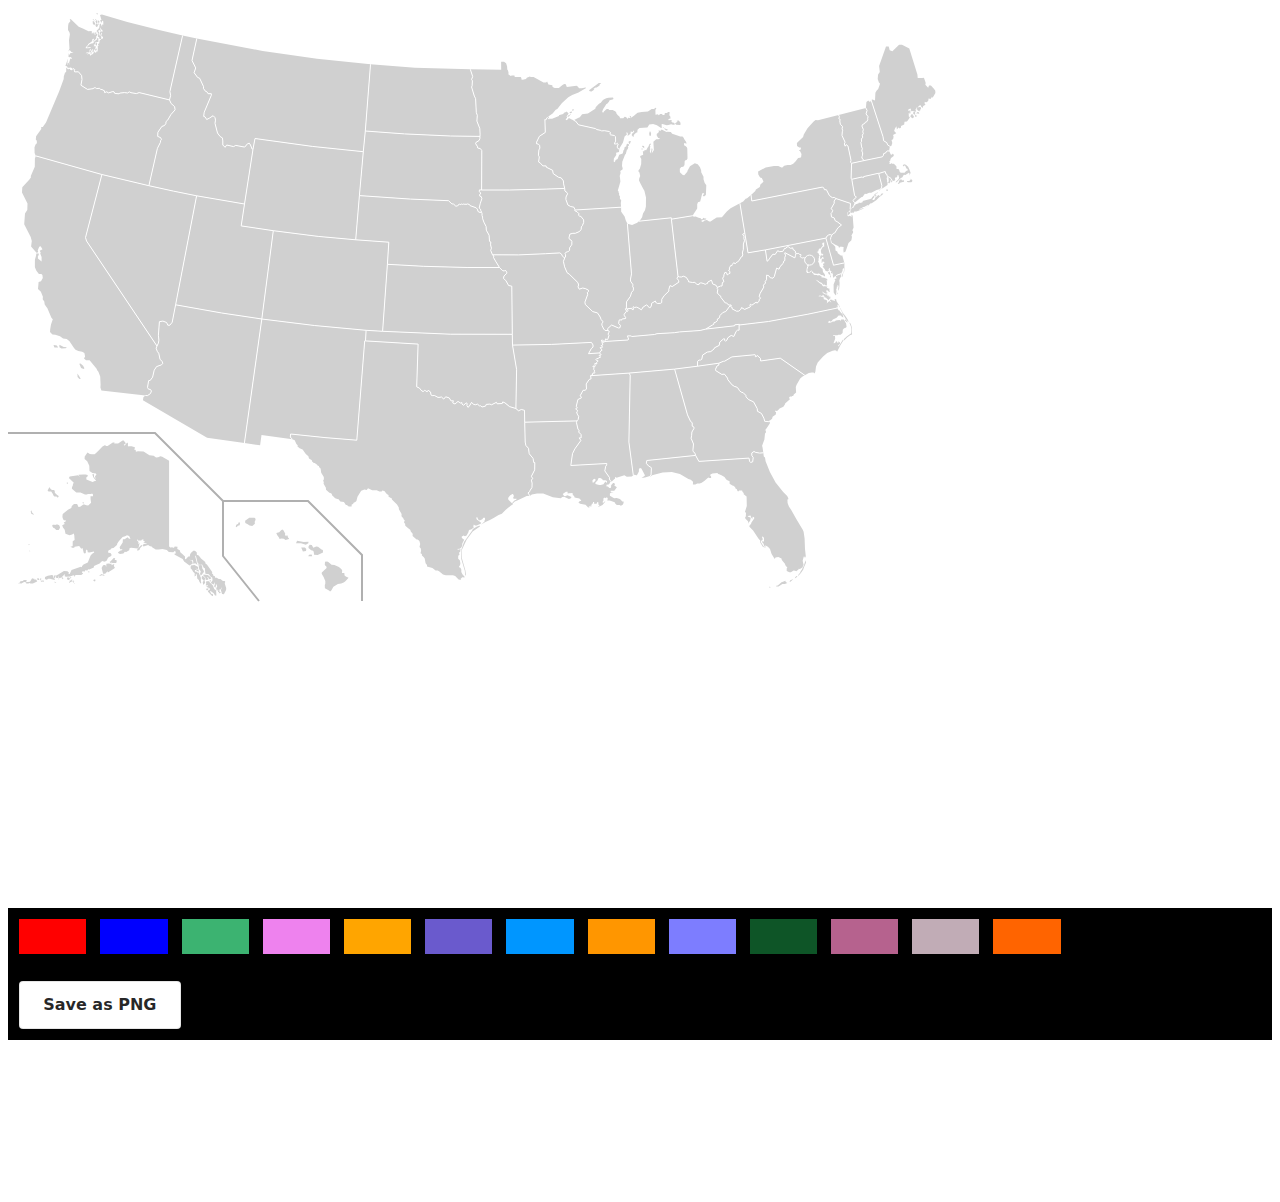
<file: usMap.html>
<!DOCTYPE html>
<html lang="en">
  <head>
    <meta charset="UTF-8" />
    <meta http-equiv="X-UA-Compatible" content="IE=edge" />
    <meta name="viewport" content="width=device-width, initial-scale=1.0" />
    <title>Document</title>
    <link rel="stylesheet" type="text/css" href="./map.css" />
  </head>
  <body>
    <!--
*************Map created by Simplemaps.com********************		
*************Attribution is highly appreciated!***************
*************http://simplemaps.com****************************

The MIT License (MIT)

Copyright (c) 2020 Pareto Softare, LLC DBA Simplemaps.com

Permission is hereby granted, free of charge, to any person obtaining a copy
of this software and associated documentation files (the "Software"), to deal
in the Software without restriction, including without limitation the rights
to use, copy, modify, merge, publish, distribute, sublicense, and/or sell
copies of the Software, and to permit persons to whom the Software is
furnished to do so, subject to the following conditions:

The above copyright notice and this permission notice shall be included in
all copies or substantial portions of the Software.

THE SOFTWARE IS PROVIDED "AS IS", WITHOUT WARRANTY OF ANY KIND, EXPRESS OR
IMPLIED, INCLUDING BUT NOT LIMITED TO THE WARRANTIES OF MERCHANTABILITY,
FITNESS FOR A PARTICULAR PURPOSE AND NONINFRINGEMENT. IN NO EVENT SHALL THE
AUTHORS OR COPYRIGHT HOLDERS BE LIABLE FOR ANY CLAIM, DAMAGES OR OTHER
LIABILITY, WHETHER IN AN ACTION OF CONTRACT, TORT OR OTHERWISE, ARISING FROM,
OUT OF OR IN CONNECTION WITH THE SOFTWARE OR THE USE OR OTHER DEALINGS IN
THE SOFTWARE.

-->
    <!-- 00000000000 -->
    <!-- 00000000000 -->
    <div id="flexContainer">
      <div id="divContainer">
        <div id="mapContainer">
          <svg id="theMap" width="959" height="593">
            <title>
              Blank map of the United States, territories not included
            </title>
            <defs>
              <style type="text/css">
                .state {
                  fill: #d0d0d0;
                } /* default color for all states not specified below */
                .borders {
                  stroke: #ffffff;
                  stroke-width: 1;
                } /* color and width of borders between states */
                .dccircle {
                  display: yes;
                } /* set display to yes to show the circle for the District of Columbia, or none to hide it */
                .separator1 {
                  stroke: #b0b0b0;
                  stroke-width: 2;
                } /* color and width of lines around Alaska and Hawaii */
              </style>
            </defs>

            <g class="state">
              <path
                class="al"
                d="m 643,467.4 .4,-7.3 -.9,-1.2 -1.7,-.7 -2.5,-2.8 .5,-2.9 48.8,-5.1 -.7,-2.2 -1.5,-1.5 -.5,-1.4 .6,-6.3 -2.4,-5.7 .5,-2.6 .3,-3.7 2.2,-3.8 -.2,-1.1 -1.7,-1 v -3.2 l -1.8,-1.9 -2.9,-6.1 -12.9,-45.8 -45.7,4 1.3,2 -1.3,67 4.4,33.2 .9,-.5 1.3,.1 .6,.4 .8,-.1 2,-3.8 v -2.3 l 1.1,-1.1 1.4,.5 3.4,6.4 v .9 l -3.3,2.2 3.5,-.4 4.9,-1.6 z"
              >
                <title>Alabama</title>
              </path>

              <!-- The scale of Alaska is 42% that of the contiguous United States, so its area is reduced to about 17.6%. The Islands of Four Mountains, Andreanof Islands, Rat Islands and Near Islands are not shown. -->
              <path
                class="ak"
                d="m 15.8,572 h 2.4 l .7,.7 -1,1.2 -1.9,.2 -2.5,1.3 -3.7,-.1 2.2,-.9 .3,-1.1 2.5,-.3 z m 8.3,-1.7 1.3,.5 h .9 l .5,1.2 .3,-.6 .9,.2 1.1,1.5 0,.5 -4.2,1.9 -2.4,-.1 -1,-.5 -1.1,.7 -2,0 -1.1,-1.4 4.7,-.5 z m 5.4,-.1 1,.1 .7,.7 v 1 l -1.3,.1 -.9,-1.1 z m 2.5,.3 1.3,-.1 -.1,1 -1.1,.6 z m .3,2.2 3.4,-.1 .2,1.1 -1.3,.1 -.3,-.5 -.8,.6 -.4,-.6 -.9,-.2 z m 166.3,7.6 2.1,.1 -1,1.9 -1.1,-.1 -.4,-.8 .5,-1.3 m -1.1,-2.9 .6,-1.3 -.2,-2.3 2.4,-.5 4.5,4.4 1.3,3.4 1.9,1.6 .3,5.1 -1.4,0 -1.3,-2.3 -3.1,-2.4 h -.6 l 1.1,2.8 1.7,.2 .2,2.1 -.9,.1 -4.1,-4.4 -.1,-.9 1.9,-1 0,-1 -.5,-.8 -1.6,-.6 -1.7,-1.3 1.4,.1 .5,-.4 -.6,-.9 -.6,.5 z m -3.6,-9.1 1.3,.1 2.4,2.5 -.2,.8 -.8,-.1 -.1,1.8 .5,.5 0,1.5 -.8,.3 -.4,1.2 -.8,-.4 -.4,-2.2 1.1,-1.4 -2.1,-2.2 .1,-1.2 z m 1.5,-1.5 1.9,.2 2.5,.1 3.4,3.2 -.2,.5 -1.1,.6 -1.1,-.2 -.1,-.7 -1.2,-1.6 -.3,.7 1,1.3 -.2,1.2 -.8,-.1 -1.3,.2 -.1,-1.7 -2.6,-2.8 z m -12.7,-8.9 .9,-.4 h 1.6 l .7,-.5 4.1,2.2 .1,1.5 -.5,.5 h -.8 l -1.4,-.7 1.1,1.3 1.8,0 .5,2 -.9,0 -2.2,-1.5 -1.1,-.2 .6,1.3 .1,.9 .8,-.6 1.7,1.2 1.3,-.1 -.2,.8 1.9,4.3 0,3.4 .4,2.1 -.8,.3 -1.2,-2 -.5,-1.5 -1.6,-1.6 -.2,-2.7 -.6,-1.7 h -.7 l .3,1.1 0,.5 -1.4,1 .1,-3.3 -1.6,-1.6 -1.3,-2.3 -1.2,-1.2 z m 7.2,-2.3 1.1,1.8 2.4,-.1 1,2.1 -.6,.6 2,3.2 v 1.3 l -1.2,.8 v .7 l -2,1.9 -.5,-1.4 -.1,-1.3 .6,-.7 v -1.1 l -1.5,-1.9 -.5,-3.7 -.9,-1.5 z m -56.7,-18.3 -4,4.1 v 1.6 l 2.1,-.8 .8,-1.9 2.2,-2.4 z m -31.6,16.6 0,.6 1.8,1.2 .2,-1.4 .6,.9 3.5,.1 .7,-.6 .2,-1.8 -.5,-.7 -1.4,0 0,-.8 .4,-.6 v -.4 l -1.5,-.3 -3.3,3.6 z m -8.1,6.2 1.5,5.8 h 2.1 l 2.4,-2.5 .3,1.2 6.3,-4 .7,-1 -1,-1.1 v -.7 l .5,-1.3 -.9,-.1 -2,1 0,-1.2 -2.7,-.6 -2.4,.3 -.2,3.4 -.8,-2 -1.5,-.1 -1,.6 z m -2.2,8.2 .1,-.7 2.1,-1.3 .6,.3 1.3,.2 1.3,1.2 -2.2,-.2 -.4,-.6 -1,.6 z m -5.2,3.3 -1.1,.8 1.5,1.4 .8,-.7 -.1,-1.3 z m -6.3,-7.9 1.4,.1 .4,.6 -1.8,.1 z m -13.9,11.9 v .5 l .7,.1 -.1,-.6 z m -.4,-3.2 -1,1 v .5 l .7,1.1 1,-1 -.7,-.1 z m -2,-.8 -.3,1 -1.3,.1 -.4,.2 0,1.3 -.5,.9 .6,0 .7,-.9 .8,-.1 .9,-1 .2,-1.3 z m -4.4,-2 -.2,1.8 1.4,.8 1.2,-.6 0,-1 1.7,-.3 -.1,-.6 -.9,-.2 -.7,.6 -.9,-.5 z m -4.9,-.1 1,.7 -.3,1.2 -1.4,-1.1 z m -4.2,1.3 1.4,.1 -.7,.8 z m -3.5,3 1.8,1.1 -1.7,.1 z m -25.4,-31.2 1.2,.6 -.8,.6 z m -.7,-6.3 .4,1.2 .8,-1.2 z m 24.3,-19.3 1.5,-.1 .9,.4 1.1,-.5 1.3,-.1 1.6,.8 .8,1.9 -.1,.9 -1.2,2 -2.4,-.2 -2.1,-1.8 -1,-.4 -1.1,-2 z m -21.1,-14.4 .1,1.9 2,2 v .5 l -.8,-.2 -1.7,-.8 -.3,-1.1 -.3,-1.6 z m 18.3,-23.3 v 1.2 l 1.9,1.8 h 2.3 l .6,1.1 v 1.6 l 2.1,1.9 1.8,1.2 -.1,.7 -.7,1.1 -1.4,-1.2 -2.1,.1 -.8,-.8 -.9,-2.1 -1.5,-2.2 -2.6,-.1 -1,-.7 1,-2.1 z m 16.8,-4.5 1,0 .1,1.1 h -1 z m 16.2,19.7 .9,.1 0,1.2 -1.7,-.5 z m 127.8,77.7 -1.2,.4 -.1,1.1 h 1.2 z m -157.6,-4.5 -1.3,-.4 -4.1,.6 -2.8,1.4 -.1,1.9 1.9,.7 1.5,-.9 1.7,-.1 4.7,1.4 .1,-1.3 -1.6,-1.1 z m 2.1,2.3 -.4,-1.4 1.2,.2 .1,1.4 1.8,0 .4,-2.5 .3,2.4 2.5,-.1 3.2,-3.3 .8,.1 -.7,1.3 1.4,.9 4.2,-.2 2.6,-1.2 1.4,-.1 .3,1.5 .6,-.5 .4,-1.4 5.9,.2 1.9,-1.6 -1.3,-1.1 .6,-1.2 2.6,.2 -.2,-1.2 2.5,.2 .7,-1.1 1.1,.2 4.6,-1.9 .2,-1.7 5.6,-2.4 2,-1.9 1.2,-.6 1.3,.8 2.3,-.9 1.1,-1.9 .5,-1.3 1.7,-.9 1.5,-.7 .4,-1.4 -1.1,-1.7 -2.2,-.2 -.2,-1.3 .8,-1.6 1.4,-.2 1.3,-1.5 1.9,-.1 3.4,-3.2 .4,-1.4 1.5,-2.3 3.8,-4.1 2.5,-.9 1.9,-.9 2.1,.8 1.4,2.6 -1.5,0 -1.4,-1.5 -3,2 -1.7,.1 -.2,3.1 -3.1,4.9 .6,2 2.3,0 -.6,1 -1.4,.1 -2.4,1.8 0,.9 1.9,1 3.4,-.6 1.4,-1.7 1.4,.1 3,-1.7 .5,-2.3 1.6,-.1 6.3,.8 1,-1.1 1,-4.5 -1.6,1.1 .6,-2.2 -1.6,-1.4 .8,-1.5 .1,1.5 3.4,0 .7,-1 1.6,-.1 -.3,1.7 1.9,.1 -1.9,1.3 4.1,1.1 -3.5,.4 -1.3,1.2 .9,1.4 4.6,-1.7 2.3,1.7 .7,-.9 .6,1.4 4,2.3 h 2.9 l 3.9,-.5 4.3,1.1 2,1.9 4.5,.4 1.8,-1.5 .8,2.4 -1.8,.7 1.2,1.2 7.4,3.8 1.4,2.5 5.4,4.1 3.3,-2 -.6,-2.2 -3.5,-2 3.1,1.2 .5,-.7 .9,1.3 0,2.7 2.1,-.6 2.1,1.8 -2.5,-9.8 1.2,1.3 1.4,6 2.2,2.5 2.4,-.4 1.8,3.5 h .9 l .6,5.6 3.4,.5 1.6,2.2 1.8,1.1 .4,2.8 -1.8,2.6 2.9,1.6 1.2,-2.4 -.2,3.1 -.8,.9 1.4,1.7 .7,-2.4 -.2,-1.2 .8,.2 .6,2.3 -1,1.4 .6,2.6 .5,.4 .3,-1.6 .7,.6 -.3,2 1.2,.2 -.4,.9 1.7,-.1 0,-1 h -1 l .1,-1.7 -.8,-.6 1.7,-.3 .5,-.8 0,-1.6 .5,1.3 -.6,1.8 1.2,3.9 1.8,.1 2.2,-4.2 .1,-1.9 -1.3,-4 -.1,-1.2 .5,-1.2 -.7,-.7 -1.7,.1 -2.5,-2 -1.7,0 -2,-1.4 -1.5,0 -.5,-1.6 -1.4,-.3 -.2,-1.5 -1,-.5 .1,-1.7 -5.1,-7.4 -1.8,-1.5 v -1.2 l -4.3,-3.5 -.7,-1.1 -1.6,-2 -1.9,-.6 0,-2.2 -1.2,-1.3 -1.7,-.7 -2.1,1.3 -1.6,2.1 -.4,2.4 -1.5,.1 -2.5,2.7 -.8,-.3 v -2.5 l -2.4,-2.2 -2.3,-2 -.5,-2 -2.5,-1.3 .2,-2.2 -2.8,-.1 -.7,1.1 -1.2,0 -.7,-.7 -1.2,.8 -1.8,-1.2 0,-85.8 -6.9,-4.1 -1.8,-.5 -2.2,1.1 -2.2,.1 -2.3,-1.6 -4.3,-.6 -5.8,-3.6 -5.7,-.4 -2,.5 -.2,-1.8 -1.8,-.7 1.1,-1 -.2,-.9 -3.2,-1.1 h -2.4 l -.4,.4 -.9,-.6 .1,-2.6 -.8,-.9 -2.5,2.9 -.8,-.1 v -.8 l 1.7,-.8 v -.8 l -1.9,-2.4 -1.1,-.1 -4.5,3.1 h -3.9 l .4,-.9 -1.8,-.1 -5.2,3.4 -1.8,0 -.6,-.8 -2.7,1.5 -3.6,3.7 -2.8,2.7 -1.5,1.2  -2.6,.1 -2.2,-.4 -2.3,-1.3 v 0 l -2.8,3.9 -.1,2.4 2.6,2.4 2.1,4.5 .2,5.3 2.9,2 3.4,.4 .7,.8 -1.5,2.3 .7,2.7 -1.7,-2.6 v -2.4 l -1.5,-.3 .1,1.2 .7,2.1 2.9,3.7 h -1.4 l -2.2,1.1 -6.2,-2.5 -.1,-2 1.4,-1.3 0,-1.4 -2.1,-.5 -2.3,.2 -4.8,.2 1.5,2.3 -1.9,-1.8 -8.4,1.2 -.8,1.5 4.9,4.7 -.8,1.4 -.3,2 -.7,.8 -.1,1.9 4.4,3.6 4.1,.2 4.6,1.9 h 2 l .8,-.6 3.8,.1 .1,-.8 1.2,1.1 .1,2 -2.5,-.1 .1,3.3 .5,3.2 -2.9,2.7 -1.9,-.1 -2,-.8 -1,.1 -3.1,2.1 -1.7,.2 -1.4,-2.8 -3.1,0 -2.2,2 -.5,1.8 -3.3,1.8 -5.3,4.3 -.3,3.1 .7,2.2 1,1.2 1,-.4 .9,1 -.8,.6 -1.5,.9 1.1,1.5 -2.6,1.1 .8,2.2 1.7,2.3 .8,4.1 4,1.5 2.6,-.8 1.7,-1.1 .5,2.1 .3,4.4 -1.9,1.4 0,4.4 -.6,.9 h -1.7 l 1.7,1.2 2.1,-.1 .4,-1 4.6,-.6 2,2.6 1.3,-.7 1.3,5.1 1,.5 1,-.7 .1,-2.4 .9,-1 .7,1.1 .2,1.6 1.6,.4 4.7,-1.2 .2,1.2 -2,1.1 -1.6,1.7 -2.8,7 -4.3,2 -1.4,1.5 -.3,1.4 -1,-.6 -9.3,3.3 -1.8,4.1 -1.3,-.4 .5,-1.1 -1.5,-1.4 -3.5,-.2 -5.3,3.2 -2.2,1.3 -2.3,0 -.5,2.4 z"
              >
                <title>Alaska</title>
              </path>

              <path
                class="az"
                d="m 139.6,387.6 3,-2.2 .8,-2.4 -1,-1.6 -1.8,-.2 -1.1,-1.6 1.1,-6.9 1.6,-.3 2.4,-3.2 1.6,-7 2.4,-3.6 4.8,-1.7 1.3,-1.3 -.4,-1.9 -2.3,-2.5 -1.2,-5.8 -1.4,-1.8 -1.3,-3.4 .9,-2.1 1.4,-3 .5,-2.9 -.5,-4.9 1,-13.6 3.5,-.6 3.7,1.4 1.2,2.7 h 2 l 2.4,-2.9 3.4,-17.5 46.2,8.2 40,6 -17.4,124.1 -37.3,-5.4 -64.2,-37.5 .5,-2.9 2,-1.8 z"
              >
                <title>Arizona</title>
              </path>

              <path
                class="ar"
                d="m 584.2,367 .9,-2.2 1.2,.5 .7,-1 -.8,-.7 .3,-1.5 -1.1,-.9 .6,-1 -.1,-1.5 -1.1,-.1 .8,-.8 1.3,.8 .3,-1.4 -.4,-1.1 .1,-.7 2,.6 -.4,-1.5 1.6,-1.3 -.5,-.9 -1.1,.1 -.6,-.9 .9,-.9 1.6,-.2 .5,-.8 1.4,-.2 -.1,-.8 -.9,-.9 v -.5 h 1.5 l .4,-.7 -1.4,-1 -.1,-.6 -11.2,.8 2.8,-5.1 1.7,-1.5 v -2.2 l -1.6,-2.5 -39.8,2 -39.1,.7 4.1,24.4 -.7,39 2.6,2.3 2.8,-1.3 3.2,.8 .2,11.9 52.3,-1.3 1.2,-1.5 .5,-3 -1.5,-2.3 -.5,-2.2 .9,-.7 v -.8 l -1.7,-1.1 -.1,-.7 1.6,-.9 -1.2,-1.1 1.7,-7.1 3.4,-1.6 v -.8 l -1.1,-1.4 2.9,-5.4 h 1.9 l 1.5,-1.2 -.3,-5.2 3.1,-4.5 1.8,-.6 -.5,-3.1 z"
              >
                <title>Arkansas</title>
              </path>

              <path
                class="ca"
                d="m 69.4,365.6 3.4,5.2 -1.4,.1 -1.8,-1.9 z m 1.9,-9.8 1.8,4.1 2.6,1 .7,-.6 -1.3,-2.5 -2.6,-2.4 z m -19.9,-19 v 2.4 l 2,1.2 4.4,-.2 1,-1 -3.1,-.2 z m -5.9,.1 3.3,.5 1.4,2.2 h -3.8 z m 47.9,45.5 -1,-3 .2,-3 -.4,-7.9 -1.8,-4.8 -1.2,-1.4 -.6,-1.5 -7,-8.6 -3.6,.1 -2,-1.9 1.1,-1.8 -.7,-3.7 -2.2,-1.2 -3.9,-.6 -2.8,-1.3 -1.5,-1.9 -4.5,-6.6 -2.7,-2.2 -3.7,-.5 -3.1,-2.3 -4.7,-1.5 -2.8,-.3 -2.5,-2.5 .2,-2.8 .8,-4.8 1.8,-5.1 -1.4,-1.6 -4,-9.4 -2.7,-3.7 -.4,-3 -1.6,-2.3 .2,-2.5 -2,-5 -2.9,-2.7 .6,-7.1 2.4,-.8 1.8,-3.1 -.4,-3.2 -1,-.9 h -2.5 l -2.5,-3.3 -1.5,-3.5 v -7.5 l 1.2,-4.2 .2,-2.1 2.5,.2 -.1,1.6 -.8,.7 v 2.5 l 3.7,3.2 v -4.7 l -1.4,-3.4 .5,-1.1 -1,-1.7 2.8,-1.5 -1.9,-3 -1.4,.5 -1.5,3.8 .5,1.3 -.8,1 -.9,-.1 -5.4,-6.1 .7,-5.6 -1.1,-3.9 -6.5,-12.8 .8,-10.7 2.3,-3.6 .2,-6.4 -5.5,-11.1 .3,-5.2 6.9,-7.5 1.7,-2.4 -.1,-1.4 4,-9.2 .1,-8.4 .9,-2.5 66.1,18.6 -16.4,63.1 1.1,3.5 70.4,105 -.9,2.1 1.3,3.4 1.4,1.8 1.2,5.8 2.3,2.5 .4,1.9 -1.3,1.3 -4.8,1.7 -2.4,3.6 -1.6,7 -2.4,3.2 -1.6,.3 -1.1,6.9 1.1,1.6 1.8,.2 1,1.6 -.8,2.4 -3,2.2 -2.2,-.1 z"
              >
                <title>California</title>
              </path>

              <path
                class="co"
                d="m 374.6,323.3 -16.5,-1 -51.7,-4.8 -52.6,-6.5 11.5,-88.3 44.9,5.7 37.5,3.4 33.1,2.4 -1.4,22.1 z"
              >
                <title>Colorado</title>
              </path>

              <path
                class="ct"
                d="m 873.5,178.9 .4,-1.1 -3.2,-12.3 -.1,-.3 -14.9,3.4 v .7 l -.9,.3 -.5,-.7 -10.5,2.4 2.8,16.3 1.8,1.5 -3.5,3.4 1.7,2.2 5.4,-4.5 1.7,-1.3 h .8 l 2.4,-3.1 1.4,.1 2.9,-1.1 h 2.1 l 5.3,-2.7 2.8,-.9 1,-1 1.5,.5 z"
              >
                <title>Connecticut</title>
              </path>

              <path
                class="de"
                d="m 822.2,226.6 -1.6,.3 -1.5,1.1 -1.2,2.1 7.6,27.1 10.9,-2.3 -2.2,-7.6 -1.1,.5 -3.3,-2.6 -.5,-1.7 -1.8,-1 -.2,-3.7 -2.1,-2.2 -1.1,-.8 -1.2,-1.1 -.4,-3.2 .3,-2.1 1,-2.2 z"
              >
                <title>Delaware</title>
              </path>

              <path
                class="fl"
                d="m 751.7,445.1 -4,-.7 -1.7,-.9 -2.2,1.4 v 2.5 l 1.4,2.1 -.5,4.3 -2.1,.6 -1,-1.1 -.6,-3.2 -50.1,3.3 -3.3,-6 -48.8,5.1 -.5,2.9 2.5,2.8 1.7,.7 .9,1.2 -.4,7.3 -1.1,.6 .5,.4 1,-.3 .7,-.8 10.5,-2.7 9.2,-.5 8.1,1.9 8.5,5 2.4,.8 2.2,2 -.1,2.7 h 2.4 l 1.9,-1 2.5,.1 2,-.8 2.9,-2 3.1,-2.9 1.1,-.4 .6,.5 h 1.4 l .5,-.8 -.5,-1.2 -.6,-.6 .2,-.8 2,-1.1 5,-.4 .8,1 1,.1 2.3,1 3,1.8 1.2,1.7 1.1,1.2 2.8,1.4 v 2.4 l 2.8,1.9 1,.1 1.6,1.4 .7,1.6 1,.2 .8,2.1 .7,.6 1,-1.1 2.9,.1 .5,1.4 1.1,.9 v 1.3 l 2.9,2.2 .2,9.6 -1.8,5.8 1,1.2 -.2,3.4 -.8,1.4 .7,1.2 2.3,2.3 .3,1.5 .8,1 -.4,-1.9 1.3,-.6 .8,-3.6 -3,-1.2 .1,-.6 2.6,-.4 .9,2.6 1.1,.6 .1,-2 1.1,.3 .6,.8 -.1,.7 -2.9,4.2 -.2,1.1 -1.7,1.9 v 1.1 l 3.7,3.8 5.3,7.9 1.8,2.1 v 1.8 l 2.8,4.6 2.3,.6 .7,-1.2 -2.1,.3 -3,-4.5 .2,-1.4 1.5,-.8 v -1.5 l -.6,-1.3 .9,-.9 .4,.9 .7,.5 v 4 l -1.2,-.6 -.8,.9 1.4,1.6 1,2.6 1.2,-.6 2.3,1.2 2.1,2.2 1.6,5.1 3.1,4.8 .8,-1.3 2.8,-.5 3.2,1.3 .3,1.7 3.3,3.8 .1,1.1 2.2,2.7 -.7,.5 v 2.7 l 2.7,1.4 h 1.5 l 2.7,-1.8 1.5,.3 1.1,.4 2.3,-1.7 .2,-.7 1.2,.3 2.4,-1.7 1.3,-2.3 -.7,-3.2 -.2,-1.3 1.1,-4 .6,-.2 .6,1.6 .8,-1.8 -.8,-7.2 -.4,-10.5 -1,-6.8 -.7,-1.7 -6.6,-11.1 -5.2,-9.1 -2.2,-3.3 -1.3,-3.6 -.2,-3.4 .9,-.3 v -.9 l -1.1,-2.2 -4,-4 -7.6,-9.7 -5.7,-10.4 -4.3,-10.7 -.6,-3.7 -1.2,-1 -.5,-3.8 z m 9.2,134.5 1.7,-.1 -.7,-1 z m 7.3,-1.1 v -.7 l 1.6,-.2 3.7,-3.3 1.5,-.6 2.4,-.9 .3,1.3 1.7,.8 -2.6,1.2 h -2.4 l -3.9,2.5 z m 17.2,-7.6 -3,1.4 -1,1.3 1.1,.1 z m 3.8,-2.9 -1.1,.3 -1.4,2 1.1,-.2 1.5,-1.6 z m 8.3,-15.7 -1.7,5.6 -.8,1 -1,2.6 -1.2,1.6 -.7,1.7 -1.9,2.2 v .9 l 2.7,-2.8 2.4,-3.5 .6,-2 2.1,-4.9 z"
              >
                <title>Florida</title>
              </path>

              <path
                class="ga"
                d="m 761.8,414.1 v 1.4 l -4.2,6.2 -1.2,.2 1.5,.5 v 2 l -.9,1.1 -.6,6 -2.3,6.2 .5,2 .7,5.1 -3.6,.3 -4,-.7 -1.7,-.9 -2.2,1.4 v 2.5 l 1.4,2.1 -.5,4.3 -2.1,.6 -1,-1.1 -.6,-3.2 -50.1,3.3 -3.3,-6 -.7,-2.2 -1.5,-1.5 -.5,-1.4 .6,-6.3 -2.4,-5.7 .5,-2.6 .3,-3.7 2.2,-3.8 -.2,-1.1 -1.7,-1 v -3.2 l -1.8,-1.9 -2.9,-6.1 -12.9,-45.8 22.9,-2.9 21.4,-3 -.1,1.9 -1.9,1 -1.4,3.2 .2,1.3 6.1,3.8 2.6,-.3 3.1,4 .4,1.7 4.2,5.1 2.6,1.7 1.4,.2 2.2,1.6 1.1,2.2 2,1.6 1.8,.5 2.7,2.7 .1,1.4 2.6,2.8 5,2.3 3.6,6.7 .3,2.7 3.9,2.1 2.5,4.8 .8,3.1 4.2,.4 z"
              >
                <title>Georgia</title>
              </path>

              <!-- Hawaii is shown in the same scale as the contiguous United States. The Northwestern Hawaiian Islands are not shown. -->
              <path
                class="hi"
                d="m 317,553.7 -.2,3.2 1.7,1.9 .1,1.2 -4.8,4.5 -.1,1.2 1.9,3.2 1.7,4.2 v 2.6 l -.5,1.2 .1,3.4 4.1,2.1 1.1,1.1 1.2,-1.1 2.1,-3.6 4.5,-2.9 3.3,-.5 2.5,-1 1.7,-1.2 3.2,-3.5 -2.8,-1.1 -1.4,-1.4 .1,-1.7 -.5,-.6 h -2 l .2,-2.5 -.7,-1.2 -2.6,-2.3 -4.5,-1.9 -2.8,-.2 -3.3,-2.7 -1.2,-.6 z m -15.3,-17 -1.1,1.5 -.1,1.7 2.7,2.4 1.9,.5 .6,1 .4,3 3.6,.2 5.3,-2.6 -.1,-2.5 -1.4,-.5 -3.5,-2.6 -1.8,-.3 -2.9,1.3 -1.5,-2.7 z m -1.5,11.5 .9,-1.4 2.5,-.3 .6,1.8 z m -7,-8.7 1.7,4 3.1,-.6 .3,-2 -1.4,-1.5 z m -4.1,-6.7 -1.1,2.4 h 5 l 4.8,1.6 2.5,-1.6 .2,-1.5 -4.8,.2 z m -16,-10.6 -1.9,2.1 -2.9,.6 .8,2.2 2.2,2.8 .1,1 2.1,-.3 2.3,.1 1.7,1.2 3.5,-.8 v -.7 l -1,-.8 -.5,-2.1 -.8,-.3 -.5,1 -1.2,-1.3 .2,-1.4 -1.8,-3.3 -1.1,-.7 z m -31.8,-12.4 -4.2,2.9 .2,2.3 2.4,1.2 1.9,1.3 2.7,.4 2.6,-2.2 -.2,-1.9 .8,-1.7 v -1.4 l -1,-.9 z m -10.8,4.8 -.3,1.2 -1.9,.9 -.6,1.8 1,.8 1.1,-1.5 1.9,-.6 .4,-2.6 z"
              >
                <title>Hawaii</title>
              </path>

              <path
                class="id"
                d="m 165.3,183.1 -24.4,-5.4 8.5,-37.3 2.9,-5.8 .4,-2.1 .8,-.9 -.9,-2 -2.9,-1.2 .2,-4.2 4,-5.8 2.5,-.8 1.6,-2.3 -.1,-1.6 1.8,-1.6 3.2,-5.5 4.2,-4.8 -.5,-3.2 -3.5,-3.1 -1.6,-3.6 1.1,-4.3 -.7,-4 12.7,-56.1 14.2,3 -4.8,22 3.7,7.4 -1.6,4.8 3.6,4.8 1.9,.7 3.9,8.3 v 2.1 l 2.3,3 h .9 l 1.4,2.1 h 3.2 v 1.6 l -7.1,17 -.5,4.1 1.4,.5 1.6,2.6 2.8,-1.4 3.6,-2.4 1.9,1.9 .5,2.5 -.5,3.2 2.5,9.7 2.6,3.5 2.3,1.4 .4,3 v 4.1 l 2.3,2.3 1.6,-2.3 6.9,1.6 2.1,-1.2 9,1.7 2.8,-3.3 1.8,-.6 1.2,1.8 1.6,4.1 .9,.1 -8.5,54.8 -47.9,-8.2 z"
              >
                <title>Idaho</title>
              </path>

              <path
                class="il"
                d="m 623.5,265.9 -1,5.2 v 2 l 2.4,3.5 v .7 l -.3,.9 .9,1.9 -.3,2.4 -1.6,1.8 -1.3,4.2 -3.8,5.3 -.1,7 h -1 l .9,1.9 v .9 l -2.2,2.7 .1,1.1 1.5,2.2 -.1,.9 -3.7,.6 -.6,1.2 -1.2,-.6 -1,.5 -.4,3.3 1.7,1.8 -.4,2.4 -1.5,.3 -6.9,-3 -4,3.7 .3,1.8 h -2.8 l -1.4,-1.5 -1.8,-3.8 v -1.9 l .8,-.6 .1,-1.3 -1.7,-1.9 -.9,-2.5 -2.7,-4.1 -4.8,-1.3 -7.4,-7.1 -.4,-2.4 2.8,-7.6 -.4,-1.9 1.2,-1.1 v -1.3 l -2.8,-1.5 -3,-.7 -3.4,1.2 -1.3,-2.3 .6,-1.9 -.7,-2.4 -8.6,-8.4 -2.2,-1.5 -2.5,-5.9 -1.2,-5.4 1.4,-3.7 .7,-.7 .1,-2.3 -.7,-.9 1,-1.5 1.8,-.6 .9,-.3 1,-1.2 v -2.4 l 1.7,-2.4 .5,-.5 .1,-3.5 -.9,-1.4 -1,-.3 -1.1,-1.6 1,-4 3,-.8 h 2.4 l 4.2,-1.8 1.7,-2.2 .1,-2.4 1.1,-1.3 1.3,-3.2 -.1,-2.6 -2.8,-3.5 h -1.2 l -.9,-1.1 .2,-1.6 -1.7,-1.7 -2.5,-1.3 .5,-.6 45.9,-2.8 .1,4.6 3.4,4.6 1.2,4.1 1.6,3.2 z"
              >
                <title>Illinois</title>
              </path>

              <path
                class="in"
                d="m 629.2,214.8 -5.1,2.3 -4.7,-1.4 4.1,50.2 -1,5.2 v 2 l 2.4,3.5 v .7 l -.3,.9 .9,1.9 -.3,2.4 -1.6,1.8 -1.3,4.2 -3.8,5.3 -.1,7 h -1 l .9,1.9 1.1,.8 .6,-1 -.7,-1.7 4.6,-.5 .2,1.2 1.1,.2 .4,-.9 -.6,-1.3 .3,-.8 1.3,.8 1.7,-.4 1.7,.6 3.4,2.1 1.8,-2.8 3.5,-2.2 3,3.3 1.6,-2.1 .3,-2.7 3.8,-2.3 .2,1.3 1.9,1.2 3,-.2 1.2,-.7 .1,-3.4 2.5,-3.7 4.6,-4.4 -.1,-1.7 1.2,-3.8 2.2,1 6.7,-4.5 -.4,-1.7 -1.5,-2.1 1,-1.9 -6.6,-57.2 -.1,-1.4 -32.4,3.4 z"
              >
                <title>Indiana</title>
              </path>

              <path
                class="ia"
                d="m 556.9,183 2.1,1.6 .6,1.1 -1.6,3.3 -.1,2.5 2,5.5 2.7,1.5 3.3,.7 1.3,2.8 -.5,.6 2.5,1.3 1.7,1.7 -.2,1.6 .9,1.1 h 1.2 l 2.8,3.5 .1,2.6 -1.3,3.2 -1.1,1.3 -.1,2.4 -1.7,2.2 -4.2,1.8 h -2.4 l -3,.8 -1,4 1.1,1.6 1,.3 .9,1.4 -.1,3.5 -.5,.5 -1.7,2.4 v 2.4 l -1,1.2 -.9,.3 -1.8,.6 -1,1.5 .7,.9 -.1,2.3 -.7,.7 -1.5,-.8 -1.1,-1.1 -.6,-1.6 -1.7,-1.3 -14.3,.8 -27.2,1.2 -25.9,-.1 -1.8,-4.4 .7,-2.2 -.8,-3.3 .2,-2.9 -1.3,-.7 -.4,-6.1 -2.8,-5 -.2,-3.7 -2.2,-4.3 -1.3,-3.7 v -1.4 l -.6,-1.7 v -2.3 l -.5,-.9 -.7,-1.7 -.3,-1.3 -1.3,-1.2 1,-4.3 1.7,-5.1 -.7,-2 -1.3,-.4 -.4,-1.6 1,-.5 .1,-1.1 -1.3,-1.5 .1,-1.6 2.2,.1 h 28.2 l 36.3,-.9 18.6,-.7 z"
              >
                <title>Iowa</title>
              </path>

              <path
                class="ks"
                d="m 459.1,259.5 -43.7,-1.2 -36,-2 -4.8,67 67.7,2.9 62,.1 -.5,-48.1 -3.2,-.7 -2.6,-4.7 -2.5,-2.5 .5,-2.3 2.7,-2.6 .1,-1.2 -1.5,-2.1 -.9,1 -2,-.6 -2.9,-3 z"
              >
                <title>Kansas</title>
              </path>

              <path
                class="ky"
                d="m 692.1,322.5 -20.5,1.4 -5.2,.8 -17.4,1 -2.6,.8 -22.6,2 -.7,-.6 h -3.7 l 1.2,3.2 -.6,.9 -23.3,1.5 1,-2.7 1.4,.9 .7,-.4 1.2,-4.1 -1,-1 1,-2 .2,-.9 -1.3,-.8 -.3,-1.8 4,-3.7 6.9,3 1.5,-.3 .4,-2.4 -1.7,-1.8 .4,-3.3 1,-.5 1.2,.6 .6,-1.2 3.7,-.6 .1,-.9 -1.5,-2.2 -.1,-1.1 2.2,-2.7 0,-.9 1.1,.8 .6,-1 -.7,-1.7 4.6,-.5 .2,1.2 1.1,.2 .4,-.9 -.6,-1.3 .3,-.8 1.3,.8 1.7,-.4 1.7,.6 3.4,2.1 1.8,-2.8 3.5,-2.2 3,3.3 1.6,-2.1 .3,-2.7 3.8,-2.3 .2,1.3 1.9,1.2 3,-.2 1.2,-.7 .1,-3.4 2.5,-3.7 4.6,-4.4 -.1,-1.7 1.2,-3.8 2.2,1 6.7,-4.5 -.4,-1.7 -1.5,-2.1 1,-1.9 1.3,.5 2.2,.1 1.9,-.8 2.9,1.2 2.2,3.4 v 1 l 4.1,.7 2.3,-.2 1.9,2.1 2.2,.2 v -1 l 1.9,-.8 3,.8 1.2,.8 1.3,-.7 h .9 l .6,-1.7 3.4,-1.8 .5,.8 .8,2.9 3.5,1.4 1.2,2.1 -.1,1.1 .6,1 -.6,3.6 1.9,1.6 .8,1.1 1,.6 -.1,.9 4.4,5.6 h 1.4 l 1.5,1.8 1.2,.3 1.4,-.1 -4.9,6.6 -2.9,1 -3,3 -.4,2.2 -2.1,1.3 -.1,1.7 -1.4,1.4 -1.8,.5 -.5,1.9 -1,.4 -6.9,4.2 z m -98,11.3 -.7,-.7 .2,-1 h 1.1 l .7,.7 -.3,1 z"
              >
                <title>Kentucky</title>
              </path>

              <path
                class="la"
                d="m 602.5,472.8 -1.2,-1.8 .3,-1.3 -4.8,-6.8 .9,-4.6 1,-1.4 .1,-1.4 -36,2 1.7,-11.9 2.4,-4.8 6,-8.4 -1.8,-2.5 h 2 v -3.3 l -2.4,-2.5 .5,-1.7 -1.2,-1 -1.6,-7.1 .6,-1.4 -52.3,1.3 .5,19.9 .7,3.4 2.6,2.8 .7,5.4 3.8,4.6 .8,4.3 h 1 l -.1,7.3 -3.3,6.4 1.3,2.3 -1.3,1.5 .7,3 -.1,4.3 -2.2,3.5 -.1,.8 -1.7,1.2 1,1.8 1.2,1.1 1.6,-1.3 5.3,-.9 6.1,-.1 9.6,3.8 8,1 1.5,-1.4 1.8,-.2 4.8,2.2 1.6,-.4 1.1,-1.5 -4.2,-1.8 -2.2,1 -1.1,-.2 -1.4,-2 3.3,-2.2 1.6,-.1 v 1.7 l 1.5,-.1 3.4,-.3 .4,2.3 1.1,.4 .6,1.9 4.8,1 1.7,1.6 v .7 h -1.2 l -1.5,1.7 1.7,1.2 5.4,1 2.7,2.8 4.4,-1 -3.7,.2 -.1,-.6 2.8,-.7 .2,-1.8 1.2,-.3 v -1.4 l 1.1,.1 v 1.6 l 2.5,.1 .8,-1.9 .9,.3 .2,2.5 1.2,.2 -1.8,2 2.6,-.9 2,-1.1 2.9,-3.3 h -.7 l -1.3,1.2 -.4,-.1 -.5,-.8 .9,-1.2 v -2.3 l 1.1,-.8 .7,.7 1,-.8 1,-.1 .6,1.3 -.6,1.9 h 2.4 l 5.1,1.7 .5,1.3 1.6,1.4 2.8,.1 1.3,.7 1.8,-1 .9,-1.7 v -1.7 h -1.4 l -1.2,-1.4 -1.1,-1.1 -3.2,-.9 -2.6,.2 -4.2,-2.4 v -2.3 l 1.3,-1 2.4,.6 -3.1,-1.6 .2,-.8 h 3.6 l 2.6,-3.5 -2.6,-1.8 .8,-1.5 -1.2,-.8 h -.8 l -2,2.1 v 2.1 l -.6,.7 -1.1,-.1 -1.6,-1.4 h -1.3 v -1.5 l .6,-.7 .8,.7 1.7,-1.6 .7,-1.6 .8,-.3 z m -10.3,-2.7 1.9,1 .8,1.1 2.5,.1 1.5,.8 .2,1.4 -.4,.6 -.9,-1.5 -1.4,1.2 -.9,1.4 -2.8,.8 -1.6,.1 -3.7,-1 .1,-1.7 2,-2 1.1,-2.4 z m -4.7,1.2 v 1.1 l -1.8,2 h -1.2 v -2.2 l 1.6,-1.5 z"
              >
                <title>Louisiana</title>
              </path>

              <path
                class="me"
                d="m 875,128.7 .6,4 3.2,2 .8,2.2 2.3,1.4 1.4,-.3 1,-3 -.8,-2.9 1.6,-.9 .5,-2.8 -.6,-1.3 3.3,-1.9 -2.2,-2.3 .9,-2.4 1.4,-2.2 .5,3.2 1.6,-2 1.3,.9 1.2,-.8 v -1.7 l 3.2,-1.3 .3,-2.9 2.5,-.2 2.7,-3.7 v -.7 l -.9,-.5 -.1,-3.3 .6,-1.1 .2,1.6 1,-.5 -.2,-3.2 -.9,.3 -.1,1.2 -1.2,-1.4 .9,-1.4 .6,.1 1.1,-.4 .5,2.8 2,-.3 2.9,.7 v -1 l -1.1,-1.2 1.3,.1 .1,-2.3 .6,.8 .3,1.9 2.1,1.5 .2,-1 .9,-.2 -.3,-.8 .8,-.6 -.1,-1.6 -1.6,-.2 -2,.7 1.4,-1.6 .7,-.8 1.3,-.2 .4,1.3 1.7,1.6 .4,-2.1 2.3,-1.2 -.9,-1.3 .1,-1.7 1.1,.5 h .7 l 1.7,-1.4 .4,-2.3 2.2,.3 .1,-.7 .2,-1.6 .5,1.4 1.5,-1 2.3,-4.1 -.1,-2.2 -1.4,-2 -3,-3.2 h -1.9 l -.8,2.2 -2.9,-3 .3,-.8 v -1.5 l -1.6,-4.5 -.8,-.2 -.7,.4 h -4.8 l -.3,-3.6 -8.1,-26 -7.3,-3.7 -2.9,-.1 -6.7,6.6 -2.7,-1 -1,-3.9 h -2.7 l -6.9,19.5 .7,6.2 -1.7,2.4 -.4,4.6 1.3,3.7 .8,.2 v 1.6 l -1.6,4.5 -1.5,1.4 -1.3,2.2 -.4,7.8 -2.4,-1 -1.5,.4 z m 34.6,-24.7 -1,.8 v 1.3 l .7,-.8 .9,.8 .4,-.5 1.1,.2 -1,-.8 .4,-.8 z m -1.7,2.6 -1,1.1 .5,.4 -.1,1 h 1.1 v -1.8 z m -3,-1.6 .9,1.3 1,.5 .3,-1 v -1.8 l -1.3,-.7 -.4,1.2 z m -1,5 -1.7,-1.7 1.6,-2.4 .8,.3 .2,1.1 1,.8 v 1.1 l -1,1 z"
              >
                <title>Maine</title>
              </path>

              <path
                class="md"
                d="m 822.9,269.3 0,-1.7 h -.8 l 0,1.8 z m 11.8,-3.9 1.2,-2.2 .1,-2.5 -.6,-.6 -.7,.9 -.2,2.1 -.8,1.4 -.3,1.1 -4.6,1.6 -.7,.8 -1.3,.2 -.4,.9 -1.3,.6 -.3,-2.5 .4,-.7 -.8,-.5 .2,-1.5 -1.6,1 v -2 l 1.2,-.3 -1.9,-.4 -.7,-.8 .4,-1.3 -.8,-.6 -.7,1.6 .5,.8 -.7,.6 -1.1,.5 -2,-1 -.2,-1.2 -1,-1.1 -1.4,-1.7 1.5,-.8 -1,-.6 v -.9 l .6,-1 1.7,-.3 -1.4,-.6 -.1,-.7 -1.3,-.1 -.4,1.1 -.6,.3 .1,-3.4 1,-1 .8,.7 .1,-1.6 -1,-.9 -.9,1.1 -1,1.4 -.6,-1 .2,-2.4 .9,-1 .9,.9 1.2,-.7 -.4,-1.7 -1,1 -.9,-2.1 -.2,-1.7 1.1,-2.4 1.1,-1.4 1.4,-.2 -.5,-.8 .5,-.6 -.3,-.7 .2,-2.1 -1.5,.4 -.8,1.1 1,1.3 -2.6,3.6 -.9,-.4 -.7,.9 -.6,2.2 -1.8,.5 1.3,.6 1.3,1.3 -.2,.7 .9,1.2 -1.1,1 .5,.3 -.5,1.3 v 2.1 l -.5,1.3 .9,1.1 .7,3.4 1.3,1.4 1.6,1.4 .4,2.8 1.6,2 .4,1.4 v 1 h -.7 l -1.5,-1.2 -.4,.2 -1.2,-.2 -1.7,-1.4 -1.4,-.3 -1,.5 -1.2,-.3 -.4,.2 -1.7,-.8 -1,-1 -1,-1.3 -.6,-.2 -.8,.7 -1.6,1.3 -1.1,-.8 -.4,-2.3 .8,-2.1 -.3,-.5 .3,-.4 -.7,-1 1,-.1 1,-.9 .4,-1.8 1.7,-2.6 -2.6,-1.8 -1,1.7 -.6,-.6 h -1 l -.6,-.1 -.4,-.4 .1,-.5 -1.7,-.6 -.8,.3 -1.2,-.1 -.7,-.7 -.5,-.2 -.2,-.7 .6,-.8 v -.9 l -1.2,-.2 -1,-.9 -.9,.1 -1.6,-.3 -.9,-.4 .2,-1.6 -1,-.5 -.2,-.7 h -.7 l -.8,-1.2 .2,-1 -2.6,.4 -2.2,-1.6 -1.4,.3 -.9,1.4 h -1.3 l -1.7,2.9 -3.3,.4 -1.9,-1 -2.6,3.8 -2.2,-.3 -3.1,3.9 -.9,1.6 -1.8,1.6 -1.7,-11.4 60.5,-11.8 7.6,27.1 10.9,-2.3 0,5.3 -.1,3.1 -1,1.8 z m -13.4,-1.8 -1.3,.9 .8,1.8 1.7,.8 -.4,-1.6 z"
              >
                <title>Maryland</title>
              </path>

              <path
                class="ma"
                d="m 899.9,174.2 h 3.4 l .9,-.6 .1,-1.3 -1.9,-1.8 .4,1 -1.5,1.5 h -2.3 l .1,.8 z m -9,1.8 -1.2,-.6 1,-.8 .6,-2.1 1.2,-1 .8,-.2 .6,.9 1.1,.2 .6,-.6 .5,1.9 -1.3,.3 -2.8,.7 z m -34.9,-23.4 18.4,-3.8 1,-1.5 .3,-1.7 1.9,-.6 .5,-1.1 1.7,-1.1 1.3,.3 1.7,3.3 1,.4 1.1,-1.3 .8,1.3 v 1.1 l -3,2.4 .2,.8 -.9,1 .4,.8 -1.3,.3 .9,1.2 -.8,.7 .6,1 .9,-.2 .3,-.8 1.1,.6 h 1.8 l 2.5,2.6 .2,2.6 1.8,.1 .8,1.1 .6,2 1,.7 h 1.9 l 1.9,-.1 .8,-.9 1.6,-1.2 1.1,-.3 -1.2,-2.1 -.3,.9 -1.5,-3.6 h -.8 l -.4,.9 -1.2,-1 1.3,-1.1 1.8,.4 2.3,2.1 1.3,2.7 1.2,3.3 -1,2.8 v -1.8 l -.7,-1 -3.5,2.3 -.9,-.3 -1.6,1 -.1,1.2 -2.2,1.2 -2,2.1 -2,1.9 h -1.2 l 3.3,-3.3 .5,-1.9 -.5,-.6 -.3,-1.3 -.9,-.1 -.1,1.3 -1,1.2 h -1.2 l -.3,1.1 .4,1.2 -1.2,1.1 -1.1,-.2 -.4,1 -1.4,-3 -1.3,-1.1 -2.6,-1.3 -.6,-2.2 h -.8 l -.7,-2.6 -6.5,2 -.1,-.3 -14.9,3.4 v .7 l -.9,.3 -.5,-.7 -10.5,2.4 -.7,-1 .5,-15 z"
              >
                <title>Massachusetts</title>
              </path>

              <path
                class="mi"
                d="m 663.3,209.8 .1,1.4 21.4,-3.5 .5,-1.2 3.9,-5.9 v -4.3 l .8,-2.1 2.2,-.8 2,-7.8 1,-.5 1,.6 -.2,.6 -1.1,.8 .3,.9 .8,.4 1.9,-1.4 .4,-9.8 -1.6,-2.3 -1.2,-3.7 v -2.5 l -2.3,-4.4 v -1.8 l -1.2,-3.3 -2.3,-3 -2.9,-1 -4.8,3 -2.5,4.6 -.2,.9 -3,3.5 -1.5,-.2 -2.9,-2.8 -.1,-3.4 1.5,-1.9 2,-.2 1.2,-1.7 .2,-4 .8,-.8 1.1,-.1 .9,-1.7 -.2,-9.6 -.3,-1.3 -1.2,-1.2 -1.7,-1 -.1,-1.8 .7,-.6 1.8,.8 -.3,-1.7 -1.9,-2.7 -.7,-1.6 -1.1,-1.1 h -2.2 l -8.1,-2.9 -1.4,-1.7 -3.1,-.3 -1.2,.3 -4.4,-2.3 h -1.4 l .5,1 -2.7,-.1 .1,.6 .6,.6 -2.5,2.1 .1,1.8 1.5,2.3 1.5,.2 v .6 l -1.5,.5 -2.1,-.1 -2.8,2.5 .1,2.5 .4,5.8 -2.2,3.4 .8,-4.5 -.8,-.6 -.9,5.3 -1,-2.3 .5,-2.3 -.5,-1 .6,-1.3 -.6,-1.1 1,-1 v -1.2 l -1.3,.6 -1.3,3.1 -.7,.7 -1.3,2.4 -1.7,-.2 -.1,1.2 h -1.6 l .2,1.5 .2,2 -3,1.2 .1,1.3 1,1.7 -.1,5.2 -1.3,4.4 -1.7,2.5 1.2,1.4 .8,3.5 -1,2.5 -.2,2.1 1.7,3.4 2.5,4.9 1.2,1.9 1.6,6.9 -.1,8.8 -.9,3.9 -2,3.2 -.9,3.7 -2,3 -1.2,1 z m -95.8,-96.8 3,3.8 17,3.8 1.4,1 4,.8 .7,.5 2.8,-.2 4.9,.8 1.4,1.5 -1,1 .8,.8 3.8,.7 1.2,1.2 .1,4.4 -1.3,2.8 2,.1 1,-.8 .9,.8 -1.1,3.1 1,1.6 1.2,.3 .8,-1.8 2.9,-4.6 1.6,-6 2.3,-2 -.5,-1.6 .5,-.9 1,1.6 -.3,2.2 2.9,-2.2 .2,-2.3 2.1,.6 .8,-1.6 .7,.6 -.7,1.5 -1,.5 -1,2 1.4,1.8 1.1,-.5 -.5,-.7 1,-1.5 1.9,-1.7 h .8 l .2,-2.6 2,-1.8 7.9,-.5 1.9,-3.1 3.8,-.3 3.8,1.2 4.2,2.7 .7,-.2 -.2,-3.5 .7,-.2 4.5,1.1 1.5,-.2 2.9,-.7 1.7,.4 1.8,.1 v -1.1 l -.7,-.9 -1.5,-.2 -1.1,-.8 .5,-1.4 -.8,-.3 -2.6,.1 -.1,-1 1.1,-.8 .6,.8 .5,-1.8 -.7,-.7 .7,-.2 -1.4,-1.3 .3,-1.3 .1,-1.9 h -1.3 l -1.5,1 -1.9,.1 -.5,1.8 -1.9,.2 -.3,-1.2 -2.2,.1 -1,1.2 -.7,-.1 -.2,-.8 -2.6,.4 -.1,-4.8 1,-2 -.7,-.1 -1.8,1.1 h -2.2 l -3.8,2.7 -6.2,.3 -4.1,.8 -1.9,1.5 -1.4,1.3 -2.5,1.7 -.3,.8 -.6,-1.7 -1.3,-.6 v .6 l .7,.7 v 1.3 l -1.5,-.6 h -.6 l -.3,1.2 -2,-1.9 -1.3,-.2 -1.3,1.5 -3.2,-.1 -.5,-1.4 -2,-1.9 -1.3,-1.6 v -.7 l -1.1,-1.4 -2.6,-1.2 -3.3,-.1 -1.1,-.9 h -1.4 l -.7,.4 -2.2,2.2 -.7,1.1 -1,-.7 .2,-1 .8,-2.1 3.2,-5 .8,-.2 1.7,-1.9 .7,-1.6 3,-.6 .8,-.6 -.1,-1 -.5,-.5 -4.5,.2 -2,.5 -2.6,1.2 -1.2,1.2 -1.7,2.2 -1.8,1 -3.3,3.4 -.4,1.6 -7.4,4.6 -4,.5 -1.8,.4 -2.3,3 -1.8,.7 -4.4,2.3 z m 100.7,3.8 3.8,.1 .6,-.5 -.2,-2 -1.7,-1.8 -1.9,.1 -.1,.5 1.1,.4 -1.6,.8 -.3,1 -.6,-.6 -.4,.8 z m -75.1,-41.9 -2.3,.2 -2.7,1.9 -7.1,5.3 .8,1 1.8,.3 2.8,-2 -1.1,-.5 2.3,-1.6 h 1 l 3,-1.9 -.1,-.9 z m 41.1,62.8 v 1 l 2.1,1.6 -.2,-2.4 z m -.7,2.8 1.1,.1 v .9 h -1 z m 21.4,-21.3 v .9 l .8,-.2 v -.5 z m 4.7,3.1 -.1,-1.1 -1.6,-.2 -.6,-.4 h -.9 l -.4,.3 .9,.4 1.1,1.1 z m -18,1.2 -.1,1.1 -.3,.7 .2,2.2 .4,.3 .7,.1 .5,-.9 .1,-1.6 -.3,-.6 -.1,-1.1 z"
              >
                <title>Michigan</title>
              </path>

              <path
                class="mn"
                d="m 464.7,68.6 -1.1,2.8 .8,1.4 -.3,5.1 -.5,1.1 2.7,9.1 1.3,2.5 .7,14 1,2.7 -.4,5.8 2.9,7.4 .3,5.8 -.1,2.1 -.1,2.2 -.9,2 -3.1,1.9 -.3,1.2 1.7,2.5 .4,1.8 2.6,.6 1.5,1.9 -.2,39.5 h 28.2 l 36.3,-.9 18.6,-.7 -1.1,-4.5 -.2,-3 -2.2,-3 -2.8,-.7 -5.2,-3.6 -.6,-3.3 -6.3,-3.1 -.2,-1.3 h -3.3 l -2.2,-2.6 -2,-1.3 .7,-5.1 -.9,-1.6 .5,-5.4 1,-1.8 -.3,-2.7 -1.2,-1.3 -1.8,-.3 v -1.7 l 2.8,-5.8 5.9,-3.9 -.4,-13 .9,.4 .6,-.5 .1,-1.1 .9,-.6 1.4,1.2 .7,-.1 v 0 l -1.2,-2.2 4.3,-3.1 3.1,-3.7 1.6,-.8 4.7,-5.9 6.3,-5.8 3.9,-2.1 6.3,-2.7 7.6,-4.5 -.6,-.4 -3.7,.7 -2.8,.1 -1,-1.6 -1.4,-.9 -9.8,1.2 -1,-2.8 -1.6,-.1 -1.7,.8 -3.7,3.1 h -4.1 l -2.1,-1 -.3,-1.7 -3.9,-.8 -.6,-1.6 -.7,-1.3 -1,.9 -2.6,.1 -9.9,-5.5 h -2.9 l -.8,-.7 -3.1,1.3 -.8,1.3 -3.3,.8 -1.3,-.2 v -1.7 l -.7,-.9 h -5.9 l -.4,-1.4 h -2.6 l -1.1,.4 -2.4,-1.7 .3,-1.4 -.6,-2.4 -.7,-1.1 -.2,-3 -1,-3.1 -2.1,-1.6 h -2.9 l .1,8 -30.9,-.4 z"
              >
                <title>Minnesota</title>
              </path>

              <path
                class="ms"
                d="m 623.8,468.6 -5,.1 -2.4,-1.5 -7.9,2.5 -.9,-.7 -.5,.2 -.1,1.6 -.6,.1 -2.6,2.7 -.7,-.1 -.6,-.7 -1.2,-1.8 .3,-1.3 -4.8,-6.8 .9,-4.6 1,-1.4 .1,-1.4 -36,2 1.7,-11.9 2.4,-4.8 6,-8.4 -1.8,-2.5 h 2 v -3.3 l -2.4,-2.5 .5,-1.7 -1.2,-1 -1.6,-7.1 .6,-1.4 1.2,-1.5 .5,-3 -1.5,-2.3 -.5,-2.2 .9,-.7 v -.8 l -1.7,-1.1 -.1,-.7 1.6,-.9 -1.2,-1.1 1.7,-7.1 3.4,-1.6 v -.8 l -1.1,-1.4 2.9,-5.4 h 1.9 l 1.5,-1.2 -.3,-5.2 3.1,-4.5 1.8,-.6 -.5,-3.1 38.3,-2.6 1.3,2 -1.3,67 4.4,33.2 z"
              >
                <title>Mississippi</title>
              </path>

              <path
                class="mo"
                d="m 555.3,248.9 -1.1,-1.1 -.6,-1.6 -1.7,-1.3 -14.3,.8 -27.2,1.2 -25.9,-.1 1.3,1.3 -.3,1.4 2.1,3.7 3.9,6.3 2.9,3 2,.6 .9,-1 1.5,2.1 -.1,1.2 -2.7,2.6 -.5,2.3 2.5,2.5 2.6,4.7 3.2,.7 .5,48.1 .2,10.8 39.1,-.7 39.8,-2 1.6,2.5 v 2.2 l -1.7,1.5 -2.8,5.1 11.2,-.8 1,-2 1.2,-.5 v -.7 l -1.2,-1.1 -.6,-1 1.7,.2 .8,-.7 -1.4,-1.5 1.4,-.5 .1,-1 -.6,-1 v -1.3 l -.7,-.7 .2,-1 h 1.1 l .7,.7 -.3,1 .8,.7 .8,-1 1,-2.7 1.4,.9 .7,-.4 1.2,-4.1 -1,-1 1,-2 .2,-.9 -1.3,-.8 h -2.8 l -1.4,-1.5 -1.8,-3.8 v -1.9 l .8,-.6 .1,-1.3 -1.7,-1.9 -.9,-2.5 -2.7,-4.1 -4.8,-1.3 -7.4,-7.1 -.4,-2.4 2.8,-7.6 -.4,-1.9 1.2,-1.1 v -1.3 l -2.8,-1.5 -3,-.7 -3.4,1.2 -1.3,-2.3 .6,-1.9 -.7,-2.4 -8.6,-8.4 -2.2,-1.5 -2.5,-5.9 -1.2,-5.4 1.4,-3.7 z"
              >
                <title>Missouri</title>
              </path>

              <path
                class="mt"
                d="m 247,130.5 57.3,7.9 51,5.3 2,-20.7 5.2,-66.7 -53.5,-5.6 -54.3,-7.7 -65.9,-12.5 -4.8,22 3.7,7.4 -1.6,4.8 3.6,4.8 1.9,.7 3.9,8.3 v 2.1 l 2.3,3 h .9 l 1.4,2.1 h 3.2 v 1.6 l -7.1,17 -.5,4.1 1.4,.5 1.6,2.6 2.8,-1.4 3.6,-2.4 1.9,1.9 .5,2.5 -.5,3.2 2.5,9.7 2.6,3.5 2.3,1.4 .4,3 v 4.1 l 2.3,2.3 1.6,-2.3 6.9,1.6 2.1,-1.2 9,1.7 2.8,-3.3 1.8,-.6 1.2,1.8 1.6,4.1 .9,.1 z"
              >
                <title>Montana</title>
              </path>

              <path
                class="ne"
                d="m 402.5,191.1 38,1.6 3.4,3.2 1.7,.2 2.1,2 1.8,-.1 1.8,-2 1.5,.6 1,-.7 .7,.5 .9,-.4 .7,.4 .9,-.4 1,.5 1.4,-.6 2,.6 .6,1.1 6.1,2.2 1.2,1.3 .9,2.6 1.8,.7 1.5,-.2 .5,.9 v 2.3 l .6,1.7 v 1.4 l 1.3,3.7 2.2,4.3 .2,3.7 2.8,5 .4,6.1 1.3,.7 -.2,2.9 .8,3.3 -.7,2.2 1.8,4.4 1.3,1.3 -.3,1.4 2.1,3.7 3.9,6.3 h -32.4 l -43.7,-1.2 -36,-2 1.4,-22.1 -33.1,-2.4 3.7,-44.2 z"
              >
                <title>Nebraska</title>
              </path>

              <path
                class="nv"
                d="m 167.6,296.8 -3.4,17.5 -2.4,2.9 h -2 l -1.2,-2.7 -3.7,-1.4 -3.5,.6 -1,13.6 .5,4.9 -.5,2.9 -1.4,3 -70.4,-105 -1.1,-3.5 16.4,-63.1 47,11.2 24.4,5.4 23.3,4.7 z"
              >
                <title>Nevada</title>
              </path>

              <path
                class="nh"
                d="m 862.6,93.6 -1.3,.1 -1,-1.1 -1.9,1.4 -.5,6.1 1.2,2.3 -1.1,3.5 2.1,2.8 -.4,1.7 .1,1.3 -1.1,2.1 -1.4,.4 -.6,1.3 -2.1,1 -.7,1.5 1.4,3.4 -.5,2.5 .5,1.5 -1,1.9 .4,1.9 -1.3,1.9 .2,2.2 -.7,1.1 .7,4.5 .7,1.5 -.5,2.6 .9,1.8 -.2,2.5 -.5,1.3 -.1,1.4 2.1,2.6 18.4,-3.8 1,-1.5 .3,-1.7 1.9,-.6 .5,-1.1 1.7,-1.1 1.3,.3 .8,-4.8 -2.3,-1.4 -.8,-2.2 -3.2,-2 -.6,-4 -11.9,-36.8 z"
              >
                <title>New Hampshire</title>
              </path>

              <path
                class="nj"
                d="m 842.5,195.4 -14.6,-4.9 -1.8,2.5 .1,2.2 -3,5.4 1.5,1.8 -.7,2 -1,1 .5,3.6 2.7,.9 1,2.8 2.1,1.1 4.2,3.2 -3.3,2.6 -1.6,2.3 -1.8,3 -1.6,.6 -1.4,1.7 -1,2.2 -.3,2.1 .8,.9 .4,2.3 1.2,.6 2.4,1.5 1.8,.8 1.6,.8 .1,1.1 .8,.1 1.1,-1.2 .8,.4 2.1,.2 -.2,2.9 .2,2.5 1.8,-.7 1.5,-3.9 1.6,-4.8 2.9,-2.8 .6,-3.5 -.6,-1.2 1.7,-2.9 v -1.2 l -.7,-1.1 1.2,-2.7 -.3,-3.6 -.6,-8.2 -1.2,-1.4 v 1.4 l .5,.6 h -1.1 l -.6,-.4 -1.3,-.2 -.9,.6 -1.2,-1.6 .7,-1.7 v -1 l 1.7,-.7 .8,-2.1 z"
              >
                <title>New Jersey</title>
              </path>

              <path
                class="nm"
                d="m 357.5,332.9 h -.8 l -7.9,99.3 -31.8,-2.6 -34.4,-3.6 -.3,3 2,2.2 -30.8,-4.1 -1.4,10.2 -15.7,-2.2 17.4,-124.1 52.6,6.5 51.7,4.8 z"
              >
                <title>New Mexico</title>
              </path>

              <path
                class="ny"
                d="m 872.9,181.6 -1.3,.1 -.5,1 z m -30.6,22.7 .7,.6 1.3,-.3 1.1,.3 .9,-1.3 h 1.9 l 2.4,-.9 5.1,-2.1 -.5,-.5 -1.9,.8 -2,.9 .2,-.8 2.6,-1.1 .8,-1 1.2,.1 4.1,-2.3 v .7 l -4.2,3 4.5,-2.8 1.7,-2.2 1.5,-.1 4.5,-3.1 3.2,-3.1 3,-2.3 1,-1.2 -1.7,-.1 -1,1.2 -.2,.7 -.9,.7 -.8,-1.1 -1.7,1 -.1,.9 -.9,-.2 .5,-.9 -1.2,-.7 -.6,.9 .9,.3 .2,.5 -.3,.5 -1.4,2.6 h -1.9 l .9,-1.8 .9,-.6 .3,-1.7 1.4,-1.6 .9,-.8 1.5,-.7 -1.2,-.2 -.7,.9 h -.7 l -1.1,.8 -.2,1 -2.2,2.1 -.4,.9 -1.4,.9 -7.7,1.9 .2,.9 -.9,.7 -2,.3 -1,-.6 -.2,1.1 -1.1,-.4 .1,1 -1.2,-.1 -1.2,.5 -.2,1.1 h -1 l .2,1 h -.7 l .2,1 -1.8,.4 -1.5,2.3 z m -.8,-.4 -1.6,.4 v 1 l -.7,1.6 .6,.7 2.4,-2.3 -.1,-.9 z m -10.1,-95.2 -.6,1.9 1.4,.9 -.4,1.5 .5,3.2 2.2,2.3 -.4,2.2 .6,2 -.4,1 -.3,3.8 3.1,6.7 -.8,1.8 .9,2.2 .9,-1.6 1.9,1.5 3,14.2 -.5,2 1.1,1 -.5,15 .7,1 2.8,16.3 1.8,1.5 -3.5,3.4 1.7,2.2 -1.3,3.3 -1.5,1.7 -1.5,2.3 -.2,-.7 .4,-5.9 -14.6,-4.9 -1.6,-1.1 -1.9,.3 -3,-2.2 -3,-5.8 h -2 l -.4,-1.5 -1.7,-1.1 -70.5,13.9 -.8,-6 4.3,-3.9 .6,-1.7 3.9,-2.5 .6,-2.4 2.3,-2 .8,-1.1 -1.7,-3.3 -1.7,-.5 -1.8,-3 -.2,-3.2 7.6,-3.9 8.2,-1.6 h 4.4 l 3.2,1.6 .9,-.1 1.8,-1.6 3.4,-.7 h 3 l 2.6,-1.3 2.5,-2.6 2.4,-3.1 1.9,-.4 1.1,-.5 .4,-3.2 -1.4,-2.7 -1.2,-.7 2,-1.3 -.1,-1.8 h -1.5 l -2.3,-1.4 -.1,-3.1 6.2,-6.1 .7,-2.4 3.7,-6.3 5.9,-6.4 2.1,-1.7 2.5,.1 20.6,-5.2 z"
              >
                <title>New York</title>
              </path>

              <path
                class="nc"
                d="m 829,300.1 -29.1,6.1 -39.4,7.3 -29.4,3.5 v 5.2 l -1.5,-.1 -1.4,1.2 -2.4,5.2 -2.6,-1.1 -3.5,2.5 -.7,2.1 -1.5,1.2 -.8,-.8 -.1,-1.5 -.8,-.2 -4,3.3 -.6,3.4 -4.7,2.4 -.5,1.2 -3.2,2.6 -3.6,.5 -4.6,3 -.8,4.1 -1.3,.9 -1.5,-.1 -1.4,1.3 -.1,4.9 21.4,-3 4.4,-1.9 1.3,-.1 7.3,-4.3 23.2,-2.2 .4,.5 -.2,1.4 .7,.3 1.2,-1.5 3.3,3 .1,2.6 19.7,-2.8 24.5,17.1 4,-2.2 3,-.7 h 1.7 l 1.1,1.1 .8,-2 .6,-5 1.7,-3.9 5.4,-6.1 4.1,-3.5 5.4,-2.3 2.5,-.4 1.3,.4 .7,1.1 3.3,-6.6 3.3,-5.3 -.7,-.3 -4.4,6.8 -.5,-.8 2,-2.2 -.4,-1.5 -2,-.5 1,1.3 -1.2,.1 -1.2,-1.8 -1.2,2 -1.6,.2 1,-2.7 .7,-1.7 -.2,-2.9 -2.2,-.1 .9,-.9 1.1,.3 2.7,.1 .8,-.5 h 2.3 l 2,-1.9 .2,-3.2 1.3,-1.4 1.2,-.2 1.3,-1 -.5,-3.7 -2.2,-3.8 -2.7,-.2 -.9,1.6 -.5,-1 -2.7,.2 -1.2,.4 -1.9,1.2 -.3,-.4 h -.9 l -1.8,1.2 -2.6,.5 v -1.3 l .8,-1 1,.7 h 1 l 1.7,-2.1 3.7,-1.7 2,-2.2 h 2.4 l .8,1.3 1.7,.8 -.5,-1.5 -.3,-1.6 -2.8,-3.1 -.3,-1.4 -.4,1 -.9,-1.3 z m 7,31 2.7,-2.5 4.6,-3.3 v -3.7 l -.4,-3.1 -1.7,-4.2 1.5,1.4 1,3.2 .4,7.6 -1.7,.4 -3.1,2.4 -3.2,3.2 z m 1.9,-19.3 -.9,-.2 v 1 l 2.5,2.2 -.2,-1.4 z m 2.9,2.1 -1.4,-2.8 -2.2,-3.4 -2.4,-3 -2.2,-4.3 -.8,-.7 2.2,4.3 .3,1.3 3.4,5.5 1.8,2.1 z"
              >
                <title>North Carolina</title>
              </path>

              <path
                class="nd"
                d="m 464.7,68.6 -1.1,2.8 .8,1.4 -.3,5.1 -.5,1.1 2.7,9.1 1.3,2.5 .7,14 1,2.7 -.4,5.8 2.9,7.4 .3,5.8 -.1,2.1 -29.5,-.4 -46,-2.1 -39.2,-2.9 5.2,-66.7 44.5,3.4 55.3,1.6 z"
              >
                <title>North Dakota</title>
              </path>

              <path
                class="oh"
                d="m 685.7,208.8 1.9,-.4 3,1.3 2.1,.6 .7,.9 h 1 l 1,-1.5 1.3,.8 h 1.5 l -.1,1 -3.1,.5 -2,1.1 1.9,.8 1.6,-1.5 2.4,-.4 2.2,1.5 1.5,-.1 2.5,-1.7 3.6,-2.1 5.2,-.3 4.9,-5.9 3.8,-3.1 9.3,-5.1 4.9,29.9 -2.2,1.2 1.4,2.1 -.1,2.2 .6,2 -1.1,3.4 -.1,5.4 -1,3.6 .5,1.1 -.4,2.2 -1.1,.5 -2,3.3 -1.8,2 h -.6 l -1.8,1.7 -1.3,-1.2 -1.5,1.8 -.3,1.2 h -1.3 l -1.3,2.2 .1,2.1 -1,.5 1.4,1.1 v 1.9 l -1,.2 -.7,.8 -1,.5 -.6,-2.1 -1.6,-.5 -1,2.3 -.3,2.2 -1.1,1.3 1.3,3.6 -1.5,.8 -.4,3.5 h -1.5 l -3.2,1.4 -1.2,-2.1 -3.5,-1.4 -.8,-2.9 -.5,-.8 -3.4,1.8 -.6,1.7 h -.9 l -1.3,.7 -1.2,-.8 -3,-.8 -1.9,.8 v 1 l -2.2,-.2 -1.9,-2.1 -2.3,.2 -4.1,-.7 v -1 l -2.2,-3.4 -2.9,-1.2 -1.9,.8 -2.2,-.1 -1.3,-.5 -6.6,-57.2 21.4,-3.5 z"
              >
                <title>Ohio</title>
              </path>

              <path
                class="ok"
                d="m 501.5,398.6 -4.6,-3.8 -2.2,-.9 -.5,1.6 -5.1,.3 -.6,-1.5 -5,2.5 -1.6,-.7 -3.7,.3 -.6,1.7 -3.6,.9 -1.3,-1.2 -1.2,.1 -2,-1.8 -2.1,.7 -2,-.5 -1.8,-2 -2.5,4.2 -1.2,.8 -1,-1.8 .3,-2 -1.2,-.7 -2.3,2.5 -1.7,-1.2 -.1,-1.5 -1.3,.5 -2.6,-1.7 -3,2.6 -2.3,-1.1 .7,-2.1 -2.3,.1 -1.9,-3 -3.5,-1.1 -2,2.3 -2.3,-2.2 -1.4,.4 -2,.1 -3.5,-1.9 -2.3,.1 -1.2,-.7 -.5,-2.9 -2.3,-1.7 -1.1,1.5 -1.4,-1 -1.2,-.4 -1.1,1 -1.5,-.3 -2.5,-3 -2.7,-1.3 1.4,-42.7 -52.6,-3.2 .6,-10.6 16.5,1 67.7,2.9 62,.1 .2,10.8 4.1,24.4 -.7,39 z"
              >
                <title>Oklahoma</title>
              </path>

              <path
                class="or"
                d="m 93.9,166.5 47,11.2 8.5,-37.3 2.9,-5.8 .4,-2.1 .8,-.9 -.9,-2 -2.9,-1.2 .2,-4.2 4,-5.8 2.5,-.8 1.6,-2.3 -.1,-1.6 1.8,-1.6 3.2,-5.5 4.2,-4.8 -.5,-3.2 -3.5,-3.1 -1.6,-3.6 -30.3,-7.3 -2.8,1 -5.4,-.9 -1.8,-.9 -1.5,1.2 -3.3,-.4 -4.5,.5 -.9,.7 -4.2,-.4 -.8,-1.6 -1.2,-.2 -4.4,1.3 -1.6,-1.1 -2.2,.8 -.2,-1.8 -2.3,-1.2 -1.5,-.2 -1,-1.1 -3,.3 -1.2,-.8 h -1.2 l -1.2,.9 -5.5,.7 -6.6,-4.2 1.1,-5.6 -.4,-4.1 -3.2,-3.7 -3.7,.1 -.4,-1.1 .4,-1.2 -.7,-.8 -1,.1 -1.1,1.3 -1.5,-.2 -.5,-1.1 -1,-.1 -.7,.6 -2,-1.9 v 4.3 l -1.3,1.3 -1.1,3.5 -.1,2.3 -4.5,12.3 -13.2,31.3 -3.2,4.6 -1.6,-.1 .1,2.1 -5.2,7.1 -.3,3.3 1,1.3 .1,2.4 -1.2,1.1 -1.2,3 .1,5.7 1.2,2.9 z"
              >
                <title>Oregon</title>
              </path>

              <path
                class="pa"
                d="m 826.3,189.4 -1.9,.3 -3,-2.2 -3,-5.8 h -2 l -.4,-1.5 -1.7,-1.1 -70.5,13.9 -.8,-6 -4.2,3.4 -.9,.1 -2.7,3 -3.3,1.7 4.9,29.9 3.2,19.7 17.4,-2.9 60.5,-11.8 1.2,-2.1 1.5,-1.1 1.6,-.3 1.6,.6 1.4,-1.7 1.6,-.6 1.8,-3 1.6,-2.3 3.3,-2.6 -4.2,-3.2 -2.1,-1.1 -1,-2.8 -2.7,-.9 -.5,-3.6 1,-1 .7,-2 -1.5,-1.8 3,-5.4 -.1,-2.2 1.8,-2.5 z"
              >
                <title>Pennsylvania</title>
              </path>

              <path
                class="ri"
                d="m 883.2,170.7 -1.3,-1.1 -2.6,-1.3 -.6,-2.2 h -.8 l -.7,-2.6 -6.5,2 3.2,12.3 -.4,1.1 .4,1.8 5.6,-3.6 .1,-3 -.8,-.8 .4,-.6 -.1,-1.3 -.9,-.7 1.2,-.4 -.9,-1.6 1.8,.7 .3,1.4 .7,1.2 -1.4,-.8 1.1,1.7 -.3,1.2 -.6,-1.1 v 2.5 l .6,-.9 .4,.9 1.3,-1.5 -.2,-2.5 1.4,3.1 1,-.9 z m -4.7,12.2 h .9 l .5,-.6 -.8,-1.3 -.7,.7 z"
              >
                <title>Rhode Island</title>
              </path>

              <path
                class="sc"
                d="m 772.3,350.2 -19.7,2.8 -.1,-2.6 -3.3,-3 -1.2,1.5 -.7,-.3 .2,-1.4 -.4,-.5 -23.2,2.2 -7.3,4.3 -1.3,.1 -4.4,1.9 -.1,1.9 -1.9,1 -1.4,3.2 .2,1.3 6.1,3.8 2.6,-.3 3.1,4 .4,1.7 4.2,5.1 2.6,1.7 1.4,.2 2.2,1.6 1.1,2.2 2,1.6 1.8,.5 2.7,2.7 .1,1.4 2.6,2.8 5,2.3 3.6,6.7 .3,2.7 3.9,2.1 2.5,4.8 .8,3.1 4.2,.4 .8,-1.5 h .6 l 1.8,-1.5 .5,-2 3.2,-2.1 .3,-2.4 -1.2,-.9 .8,-.7 .8,.4 1.3,-.4 1.8,-2.1 3.8,-1.8 1.6,-2.4 .1,-.7 4.8,-4.4 -.1,-.5 -.9,-.8 1.1,-1.5 h .8 l .4,.5 .7,-.8 h 1.3 l .6,-1.5 2.3,-2.1 -.3,-5.4 .8,-2.3 3.6,-6.2 2.4,-2.2 2.2,-1.1 z"
              >
                <title>South Carolina</title>
              </path>

              <path
                class="sd"
                d="m 396.5,125.9 46,2.1 29.5,.4 -.1,2.2 -.9,2 -3.1,1.9 -.3,1.2 1.7,2.5 .4,1.8 2.6,.6 1.5,1.9 -.2,39.5 -2.2,-.1 -.1,1.6 1.3,1.5 -.1,1.1 -1,.5 .4,1.6 1.3,.4 .7,2 -1.7,5.1 -1,4.3 1.3,1.2 .3,1.3 .7,1.7 -1.5,.2 -1.8,-.7 -.9,-2.6 -1.2,-1.3 -6.1,-2.2 -.6,-1.1 -2,-.6 -1.4,.6 -1,-.5 -.9,.4 -.7,-.4 -.9,.4 -.7,-.5 -1,.7 -1.5,-.6 -1.8,2 -1.8,.1 -2.1,-2 -1.7,-.2 -3.4,-3.2 -38,-1.6 -51.1,-3.5 3.9,-43.9 2,-20.7 z"
              >
                <title>South Dakota</title>
              </path>

              <path
                class="tn"
                d="m 620.9,365.1 45.7,-4 22.9,-2.9 .1,-4.9 1.4,-1.3 1.5,.1 1.3,-.9 .8,-4.1 4.6,-3 3.6,-.5 3.2,-2.6 .5,-1.2 4.7,-2.4 .6,-3.4 4,-3.3 .8,.2 .1,1.5 .8,.8 1.5,-1.2 .7,-2.1 3.5,-2.5 2.6,1.1 2.4,-5.2 1.4,-1.2 1.5,.1 0,-5.2 .3,-.7 -4.6,.5 -.2,1 -28.9,3.3 -5.6,1.4 -20.5,1.4 -5.2,.8 -17.4,1 -2.6,.8 -22.6,2 -.7,-.6 h -3.7 l 1.2,3.2 -.6,.9 -23.3,1.5 -.8,1 -.8,-.7 h -1 v 1.3 l .6,1 -.1,1 -1.4,.5 1.4,1.5 -.8,.7 -1.7,-.2 .6,1 1.2,1.1 v .7 l -1.2,.5 -1,2 .1,.6 1.4,1 -.4,.7 h -1.5 v .5 l .9,.9 .1,.8 -1.4,.2 -.5,.8 -1.6,.2 -.9,.9 .6,.9 1.1,-.1 .5,.9 -1.6,1.3 .4,1.5 -2,-.6 -.1,.7 .4,1.1 -.3,1.4 -1.3,-.8 -.8,.8 1.1,.1 .1,1.5 -.6,1 1.1,.9 -.3,1.5 .8,.7 -.7,1 -1.2,-.5 -.9,2.2 -1.6,.7 z"
              >
                <title>Tennessee</title>
              </path>

              <path
                class="tx"
                d="m 282.3,429 .3,-3 34.4,3.6 31.8,2.6 7.9,-99.3 .8,0 52.6,3.2 -1.4,42.7 2.7,1.3 2.5,3 1.5,.3 1.1,-1 1.2,.4 1.4,1 1.1,-1.5 2.3,1.7 .5,2.9 1.2,.7 2.3,-.1 3.5,1.9 2,-.1 1.4,-.4 2.3,2.2 2,-2.3 3.5,1.1 1.9,3 2.3,-.1 -.7,2.1 2.3,1.1 3,-2.6 2.6,1.7 1.3,-.5 .1,1.5 1.7,1.2 2.3,-2.5 1.2,.7 -.3,2 1,1.8 1.2,-.8 2.5,-4.2 1.8,2 2,.5 2.1,-.7 2,1.8 1.2,-.1 1.3,1.2 3.6,-.9 .6,-1.7 3.7,-.3 1.6,.7 5,-2.5 .6,1.5 5.1,-.3 .5,-1.6 2.2,.9 4.6,3.8 6.4,1.9 2.6,2.3 2.8,-1.3 3.2,.8 .2,11.9 .5,19.9 .7,3.4 2.6,2.8 .7,5.4 3.8,4.6 .8,4.3 h 1 l -.1,7.3 -3.3,6.4 1.3,2.3 -1.3,1.5 .7,3 -.1,4.3 -2.2,3.5 -.1,.8 -1.7,1.2 1,1.8 1.2,1.1 -3.5,.3 -8.4,3.9 -3.5,1.4 -1.8,1.8 -.7,-.5 2.1,-2.3 1.8,-.7 .5,-.9 -2.9,-.1 -.7,-.8 .8,-2 -.9,-1.8 h -.6 l -2.4,1.3 -1.9,2.6 .3,1.7 3.3,3.4 1.3,.3 v .8 l -2.3,1.6 -4.9,4 -4,3.9 -3.2,1.4 -5,3 -3.7,2 -4.5,1.9 -4.1,2.5 3.2,-3 v -1.1 l .6,-.8 -.2,-1.8 -1.5,-.1 -1.1,1.5 -2.6,1.3 -1.8,-1.2 -.3,-1.7 h -1.5 l .8,2.2 1.4,.7 1.2,.9 1.8,1.6 -.7,.8 -3.9,1.7 -1.7,.1 -1.2,-1.2 -.5,2.1 .5,1.1 -2.7,2 -1.5,.2 -.8,.7 -.4,1.7 -1.8,3.3 -1.6,.7 -1.6,-.6 -1.8,1.1 .3,1.4 1.3,.8 1,.8 -1.8,3.5 -.3,2.8 -1,1.7 -1.4,1 -2.9,.4 1.8,.6 1.9,-.6 -.4,3.2 -1.1,-.1 .2,1.2 .3,1.4 -1.3,.9 v 3.1 l 1.6,1.4 .6,3.1 -.4,2.2 -1,.4 .4,1.5 1.1,.4 .8,1.7 v 2.6 l 1.1,2.1 2.2,2.6 -.1,.7 -2.2,-.2 -1.6,1.4 .2,1.4 -.9,-.3 -1.4,-.2 -3.4,-3.7 -2.3,-.6 h -7.1 l -2.8,-.8 -3.6,-3 -1.7,-1 -2.1,.1 -3.2,-2.6 -5.4,-1.6 v -1.3 l -1.4,-1.8 -.9,-4.7 -1.1,-1.7 -1.7,-1.4 v -1.6 l -1.4,-.6 .6,-2.6 -.3,-2.2 -1.3,-1.4 .7,-3 -.8,-3.2 -1.7,-1.4 h -1.1 l -4,-3.5 .1,-1.9 -.8,-1.7 -.8,-.2 -.9,-2.4 -2,-1.6 -2.9,-2.5 -.2,-2.1 -1,-.7 .2,-1.6 .5,-.7 -1.4,-1.5 .1,-.7 -2,-2.2 .1,-2.1 -2.7,-4.9 -.1,-1.7 -1.8,-3.1 -5.1,-4.8 v -1.1 l -3.3,-1.7 -.1,-1.8 -1.2,-.4 v -.7 l -.8,-.2 -2.1,-2.8 h -.8 l -.7,-.6 -1.3,1.1 h -2.2 l -2.6,-1.1 h -4.6 l -4.2,-2.1 -1.3,1.9 -2.2,-.6 -3.3,1.2 -1.7,2.8 -2,3.2 -1.1,4.4 -1.4,1.2 -1.1,.1 -.9,1.6 -1.3,.6 -.1,1.8 -2.9,.1 -1.8,-1.5 h -1 l -2,-2.9 -3.6,-.5 -1.7,-2.3 -1.3,-.2 -2.1,-.8 -3.4,-3.4 .2,-.8 -1.6,-1.2 -1,-.1 -3.4,-3.1 -.1,-2 -2.3,-4 .2,-1.6 -.7,-1.3 .8,-1.5 -.1,-2.4 -2.6,-4.1 -.6,-4.2 -1.6,-1.6 v -1 l -1.2,-.2 -.7,-1.1 -2.4,-1.7 -.9,-.1 -1.9,-1.6 v -1.1 l -2.9,-1.8 -.6,-2.1 -2.6,-2.3 -3.2,-4.4 -3,-1.3 -2.1,-1.8 .2,-1.2 -1.3,-1.4 -1.7,-3.7 -2.4,-1 z m 174.9,138.3 .8,.1 -.6,-4.8 -3.5,-12.3 -.2,-8.1 4.9,-10.5 6.1,-8.2 7.2,-5.1 v -.7 h -.8 l -2.6,1 -3.6,2.3 -.7,1.5 -8.2,11.6 -2.8,7.9 v 8.8 l 3.6,12 z"
              >
                <title>Texas</title>
              </path>

              <path
                class="ut"
                d="m 233.2,217.9 3.3,-21.9 -47.9,-8.2 -21,109 46.2,8.2 40,6 11.5,-88.3 z"
              >
                <title>Utah</title>
              </path>

              <path
                class="vt"
                d="m 859.1,102.4 -1.1,3.5 2.1,2.8 -.4,1.7 .1,1.3 -1.1,2.1 -1.4,.4 -.6,1.3 -2.1,1 -.7,1.5 1.4,3.4 -.5,2.5 .5,1.5 -1,1.9 .4,1.9 -1.3,1.9 .2,2.2 -.7,1.1 .7,4.5 .7,1.5 -.5,2.6 .9,1.8 -.2,2.5 -.5,1.3 -.1,1.4 2.1,2.6 -12.4,2.7 -1.1,-1 .5,-2 -3,-14.2 -1.9,-1.5 -.9,1.6 -.9,-2.2 .8,-1.8 -3.1,-6.7 .3,-3.8 .4,-1 -.6,-2 .4,-2.2 -2.2,-2.3 -.5,-3.2 .4,-1.5 -1.4,-.9 .6,-1.9 -.8,-1.7 27.3,-6.9 z"
              >
                <title>Vermont</title>
              </path>

              <path
                class="va"
                d="m 834.7,265.4 -1.1,2.8 .5,1.1 .4,-1.1 .8,-3.1 z m -34.6,-7 -.7,-1 1,-.1 1,-.9 .4,-1.8 -.2,-.5 .1,-.5 -.3,-.7 -.6,-.5 -.4,-.1 -.5,-.4 -.6,-.6 h -1 l -.6,-.1 -.4,-.4 .1,-.5 -1.7,-.6 -.8,.3 -1.2,-.1 -.7,-.7 -.5,-.2 -.2,-.7 .6,-.8 v -.9 l -1.2,-.2 -1,-.9 -.9,.1 -1.6,-.3 -.4,.7 -.4,1.6 -.5,2.3 -10,-5.2 -.2,.9 .9,1.6 -.8,2.3 .1,2.9 -1.2,.8 -.5,2.1 -.9,.8 -1.4,1.8 -.9,.8 -1,2.5 -2.4,-1.1 -2.3,8.5 -1.3,1.6 -2.8,-.5 -1.3,-1.9 -2.3,-.7 -.1,4.7 -1.4,1.7 .4,1.5 -2.1,2.2 .4,1.9 -3.7,6.3 -1,3.3 1.5,1.2 -1.5,1.9 .1,1.4 -2.3,2 -.7,-1.1 -4.3,3.1 -1.5,-1 -.6,1.4 .8,.5 -.5,.9 -5.5,2.4 -3,-1.8 -.8,1.7 -1.9,1.8 -2.3,.1 -4.4,-2.3 -.1,-1.5 -1.5,-.7 .8,-1.2 -.7,-.6 -4.9,6.6 -2.9,1 -3,3 -.4,2.2 -2.1,1.3 -.1,1.7 -1.4,1.4 -1.8,.5 -.5,1.9 -1,.4 -6.9,4.2 28.9,-3.3 .2,-1 4.6,-.5 -.3,.7 29.4,-3.5 39.4,-7.3 29.1,-6.1 -.6,-1.2 .4,-.1 .9,.9 -.1,-1.4 -.3,-1.9 1.6,1.2 .9,2.1 v -1.3 l -3.4,-5.5 v -1.2 l -.7,-.8 -1.3,.7 .5,1.4 h -.8 l -.4,-1 -.6,.9 -.9,-1.1 -2.1,-.1 -.2,.7 1.5,2.1 -1.4,-.7 -.5,-1 -.4,.8 -.8,.1 -1.5,1.7 .3,-1.6 v -1.4 l -1.5,-.7 -1.8,-.5 -.2,-1.7 -.6,-1.3 -.6,1.1 -1.7,-1 -2,.3 .2,-.9 1.5,-.2 .9,.5 1.7,-.8 .9,.4 .5,1 v .7 l 1.9,.4 .3,.9 .9,.4 .9,1.2 1.4,-1.6 h .6 l -.1,-2.1 -1.3,1 -.6,-.9 1.5,-.2 -1.2,-.9 -1.2,.6 -.1,-1.7 -1.7,.2 -2.2,-1.1 -1.8,-2.2 3.6,2.2 .9,.3 1.7,-.8 -1.7,-.9 .6,-.6 -1,-.5 .8,-.2 -.3,-.9 1.1,.9 .4,-.8 .4,1.3 1.2,.8 .6,-.5 -.5,-.6 -.1,-2.5 -1.1,-.1 -1.6,-.8 .9,-1.1 -2,-.1 -.4,-.5 -1.4,.6 -1.4,-.8 -.5,-1.2 -2.1,-1.2 -2.1,-1.8 -2.2,-1.9 3,1.3 .9,1.2 2.1,.7 2.3,2.5 .2,-1.7 .6,1.3 2.3,.5 v -4 l -.8,-1.1 1.1,.4 .1,-1.6 -3.1,-1.4 -1.6,-.2 -1.3,-.2 .3,-1.2 -1.5,-.3 -.1,-.6 h -1.8 l -.2,.8 -.7,-1 h -2.7 l -1,-.4 -.2,-1 -1.2,-.6 -.4,-1.5 -.6,-.4 -.7,1.1 -.9,.2 -.9,.7 h -1.5 l -.9,-1.3 .4,-3.1 .5,-2.4 .6,.5 z m 21.9,11.6 .9,-.1 0,-.6 -.8,.1 z m 7.5,14.2 -1,2.7 1.2,-1.3 z m -1.8,-15.3 .7,.3 -.2,1.9 -.5,-.5 -1.3,1 1,.4 -1.8,4.4 .1,8.1 1.9,3.1 .5,-1.5 .4,-2.7 -.3,-2.3 .7,-.9 -.2,-1.4 1.2,-.6 -.6,-.5 .5,-.7 .8,1.1 -.2,1.1 -.4,3.9 1.1,-2.2 .4,-3.1 .1,-3 -.3,-2 .6,-2.3 1.1,-1.8 .1,-2.2 .3,-.9 -4.6,1.6 -.7,.8 z"
              >
                <title>Virginia</title>
              </path>

              <path
                class="wa"
                d="m 161.9,83.6 .7,4 -1.1,4.3 -30.3,-7.3 -2.8,1 -5.4,-.9 -1.8,-.9 -1.5,1.2 -3.3,-.4 -4.5,.5 -.9,.7 -4.2,-.4 -.8,-1.6 -1.2,-.2 -4.4,1.3 -1.6,-1.1 -2.2,.8 -.2,-1.8 -2.3,-1.2 -1.5,-.2 -1,-1.1 -3,.3 -1.2,-.8 h -1.2 l -1.2,.9 -5.5,.7 -6.6,-4.2 1.1,-5.6 -.4,-4.1 -3.2,-3.7 -3.7,.1 -.4,-1.1 .4,-1.2 -.7,-.8 -1,.1 -2.1,-1.5 -1.2,.4 -2,-.1 -.7,-1.5 -1.6,-.3 2.5,-7.5 -.7,6 .5,.5 v -2 l .8,-.2 1.1,2.3 -.5,-2.2 1.2,-4.2 1.8,.4 -1.1,-2 -1,.3 -1.5,-.4 .2,-4.2 .2,1.5 .9,.5 .6,-1.6 h 3.2 l -2.2,-1.2 -1.7,-1.9 -1.4,1.6 1.2,-3.1 -.3,-4.6 -.2,-3.6 .9,-6.1 -.5,-2 -1.4,-2.1 .1,-4 .4,-2.7 2,-2.3 -.7,-1.4 .2,-.6 .9,.1 7.8,7.6 4.7,1.9 5.1,2.5 3.2,-.1 .2,3 1,-1.6 h .7 l .6,2.7 .5,-2.6 1.4,-.2 .5,.7 -1.1,.6 .1,1.6 .7,-1.5 h 1.1 l -.4,2.6 -1.1,-.8 .4,1.4 -.1,1.5 -.8,.7 -2.5,2.9 1.2,-3.4 -1.6,.4 -.4,2.1 -3.8,2.8 -.4,1 -2.1,2.2 -.1,1 h 2.2 l 2.4,-.2 .5,-.9 -3.9,.5 v -.6 l 2.6,-2.8 1.8,-.8 1.9,-.2 1,-1.6 3,-2.3 v -1.4 h 1.1 l .1,4 h -1.5 l -.6,.8 -1.1,-.9 .3,1.1 v 1.7 l -.7,.7 -.3,-1.6 -.8,.8 .7,.6 -.9,1.1 h 1.3 l .7,-.5 .1,2 -1,1.9 -.9,1 -.1,1.8 -1,-.2 -.2,-1.4 .9,-1.1 -.8,-.5 -.8,.7 -.7,2.2 -.8,.9 -.1,-2 .8,-1.1 -.2,-1.1 -1.2,1.2 .1,2.2 -.6,.4 -2.1,-.4 -1.3,1.2 2.2,-.6 -.2,2.2 1,-1.8 .4,1.4 .5,-1 .7,1.8 h .7 l .7,-.8 .6,-.1 2,-1.9 .2,-1.2 .8,.6 .3,.9 .7,-.3 .1,-1.2 h 1.3 l .2,-2.9 -.1,-2.7 .9,.3 -.7,-2.1 1.4,-.8 .2,-2.4 2.3,-2.2 1,.1 .3,-1.4 -1.2,-1.4 -.1,-3.5 -.8,.9 .7,2.9 -.6,.1 -.6,-1.9 -.6,-.5 .3,-2.3 1.8,-.1 .3,.7 .3,-1.6 -1.6,-1.7 -.6,-1.6 -.2,2 .9,1.1 -.7,.4 -1,-.8 -1.8,1.3 1.5,.5 .2,2.4 -.3,1.8 .9,-1.3 1.4,2.3 -.4,1.9 h -1.5 v -1.2 l -1.5,-1.2 .5,-3 -1.9,-2.6 2.7,-3 .6,-4.1 h .9 l 1.4,3.2 v -2.6 l 1.2,.3 v -3.3 l -.9,-.8 -1.2,2.5 -1,-3 1.3,-.1 -1.5,-4.9 1.9,-.6 25.4,7.5 31.7,8 23.6,5.5 z m -78.7,-39.4 h .5 l .1,.8 -.5,.3 .1,.6 -.7,.4 -.2,-.9 .5,-.4 z m 5,-4.3 -1.2,1.9 -.1,.8 .4,.2 .5,-.6 1.1,.1 z m -.4,-21.6 .5,.6 1.3,-.3 .2,-1 1.2,-1.8 -1,-.4 -.7,1.6 -.1,-1.6 -1.1,.2 -.7,1.4 z m 3.2,-5.5 .7,1.5 -.9,.2 -.8,.4 -.2,-2.4 z m -2.7,-1.6 -1.1,-.2 .5,1.4 z m -1,2.5 .8,.4 -.4,1.1 1.7,-.5 -.2,-2.2 -.9,-.2 z m -2.7,-.4 .3,2.7 1.6,1.3 .6,-1.9 -1.1,-2.2 z m 1.9,-1.1 -1.1,-1 -.9,.1 1.8,1.5 z m 3.2,-7 h -1.2 v .8 l 1.2,.6 z m -.9,32.5 .4,-2.7 h -1.1 l -.2,1.9 z"
              >
                <title>Washington</title>
              </path>

              <path
                class="wv"
                d="m 723.4,297.5 -.8,1.2 1.5,.7 .1,1.5 4.4,2.3 2.3,-.1 1.9,-1.8 .8,-1.7 3,1.8 5.5,-2.4 .5,-.9 -.8,-.5 .6,-1.4 1.5,1 4.3,-3.1 .7,1.1 2.3,-2 -.1,-1.4 1.5,-1.9 -1.5,-1.2 1,-3.3 3.7,-6.3 -.4,-1.9 2.1,-2.2 -.4,-1.5 1.4,-1.7 .1,-4.7 2.3,.7 1.3,1.9 2.8,.5 1.3,-1.6 2.3,-8.5 2.4,1.1 1,-2.5 .9,-.8 1.4,-1.8 .9,-.8 .5,-2.1 1.2,-.8 -.1,-2.9 .8,-2.3 -.9,-1.6 .2,-.9 10,5.2 .5,-2.3 .4,-1.6 .4,-.7 -.9,-.4 .2,-1.6 -1,-.5 -.2,-.7 h -.7 l -.8,-1.2 .2,-1 -2.6,.4 -2.2,-1.6 -1.4,.3 -.9,1.4 h -1.3 l -1.7,2.9 -3.3,.4 -1.9,-1 -2.6,3.8 -2.2,-.3 -3.1,3.9 -.9,1.6 -1.8,1.6 -1.7,-11.4 -17.4,2.9 -3.2,-19.7 -2.2,1.2 1.4,2.1 -.1,2.2 .6,2 -1.1,3.4 -.1,5.4 -1,3.6 .5,1.1 -.4,2.2 -1.1,.5 -2,3.3 -1.8,2 h -.6 l -1.8,1.7 -1.3,-1.2 -1.5,1.8 -.3,1.2 h -1.3 l -1.3,2.2 .1,2.1 -1,.5 1.4,1.1 v 1.9 l -1,.2 -.7,.8 -1,.5 -.6,-2.1 -1.6,-.5 -1,2.3 -.3,2.2 -1.1,1.3 1.3,3.6 -1.5,.8 -.4,3.5 h -1.5 l -3.2,1.4 -.1,1.1 .6,1 -.6,3.6 1.9,1.6 .8,1.1 1,.6 -.1,.9 4.4,5.6 h 1.4 l 1.5,1.8 1.2,.3 1.4,-.1 z"
              >
                <title>West Virginia</title>
              </path>

              <path
                class="wi"
                d="m 611,144 -2.9,.8 .2,2.3 -2.4,3.4 -.2,3.1 .6,.7 .8,-.7 .5,-1.6 2,-1.1 1.6,-4.2 3.5,-1.1 .8,-3.3 .7,-.9 .4,-2.1 1.8,-1.1 v -1.5 l 1,-.9 1.4,.1 v 2 l -1,.1 .5,1.2 -.7,2.2 -.6,.1 -1.2,4.5 -.7,.5 -2.8,7.2 -.3,4.2 .6,2 .1,1.3 -2.4,1.9 .3,1.9 -.9,3.1 .3,1.6 .4,3.7 -1.1,4.1 -1.5,5 1,1.5 -.3,.3 .8,1.7 -.5,1.1 1.1,.9 v 2.7 l 1.3,1.5 -.4,3 .3,4 -45.9,2.8 -1.3,-2.8 -3.3,-.7 -2.7,-1.5 -2,-5.5 .1,-2.5 1.6,-3.3 -.6,-1.1 -2.1,-1.6 -.2,-2.6 -1.1,-4.5 -.2,-3 -2.2,-3 -2.8,-.7 -5.2,-3.6 -.6,-3.3 -6.3,-3.1 -.2,-1.3 h -3.3 l -2.2,-2.6 -2,-1.3 .7,-5.1 -.9,-1.6 .5,-5.4 1,-1.8 -.3,-2.7 -1.2,-1.3 -1.8,-.3 v -1.7 l 2.8,-5.8 5.9,-3.9 -.4,-13 .9,.4 .6,-.5 .1,-1.1 .9,-.6 1.4,1.2 .7,-.1 h 2.6 l 6.8,-2.6 .3,-1 h 1.2 l .7,-1.2 .4,.8 1.8,-.9 1.8,-1.7 .3,.5 1,-1 2.2,1.6 -.8,1.6 -1.2,1.4 .5,1.5 -1.4,1.6 .4,.9 2.3,-1.1 v -1.4 l 3.3,1.9 1.9,.7 1.9,.7 3,3.8 17,3.8 1.4,1 4,.8 .7,.5 2.8,-.2 4.9,.8 1.4,1.5 -1,1 .8,.8 3.8,.7 1.2,1.2 .1,4.4 -1.3,2.8 2,.1 1,-.8 .9,.8 -1.1,3.1 1,1.6 1.2,.3 z m -49.5,-37.3 -.5,.1 -1.5,1.6 .2,.5 1.5,-.6 v -.6 l .9,-.3 z m 1.6,-1.1 -1,.3 -.2,.7 .9,-.1 z m -1.3,-1.6 -.2,.9 h 1.7 l .6,-.4 .1,-1 z m 2.8,-3 -.3,1.9 1.2,-.5 .1,-1.4 z m 58.3,31.9 -2,.3 -.4,1.3 1.3,1.7 z"
              >
                <title>Wisconsin</title>
              </path>

              <path
                class="wy"
                d="m 355.3,143.7 -51,-5.3 -57.3,-7.9 -2,10.7 -8.5,54.8 -3.3,21.9 32.1,4.8 44.9,5.7 37.5,3.4 3.7,-44.2 z"
              >
                <title>Wyoming</title>
              </path>

              <path
                class="dc"
                d="m 803.5,252 -2.6,-1.8 -1,1.7 .5,.4 .4,.1 .6,.5 .3,.7 -.1,.5 .2,.5 z"
              >
                <title>District of Columbia</title>
              </path>
            </g>

            <g class="borders" fill="none">
              <path
                class="al-fl"
                d="m 687.6,447.4 -48.8,5.1 -.5,2.9 2.5,2.8 1.7,.7 .9,1.2 -.4,7.3 -1.1,.6"
              />
              <path
                class="al-ga"
                d="m 666.6,361.1 12.9,45.8 2.9,6.1 1.8,1.9 v 3.2 l 1.7,1 .2,1.1 -2.2,3.8 -.3,3.7 -.5,2.6 2.4,5.7 -.6,6.3 .5,1.4 1.5,1.5 .7,2.2"
              />
              <path class="al-ms" d="m 620.9,365.1 1.3,2 -1.3,67 4.4,33.2" />
              <path class="al-tn" d="m 620.9,365.1 45.7,-4" />
              <path class="ar-la" d="m 516.7,414.2 52.3,-1.3" />
              <path
                class="ar-mo"
                d="m 591.7,344.9 -11.2,.8 2.8,-5.1 1.7,-1.5 v -2.2 l -1.6,-2.5 -39.8,2 -39.1,.7"
              />
              <path
                class="ar-ms"
                d="m 569,412.9 1.2,-1.5 .5,-3 -1.5,-2.3 -.5,-2.2 .9,-.7 v -.8 l -1.7,-1.1 -.1,-.7 1.6,-.9 -1.2,-1.1 1.7,-7.1 3.4,-1.6 0,-.8 -1.1,-1.4 2.9,-5.4 h 1.9 l 1.5,-1.2 -.3,-5.2 3.1,-4.5 1.8,-.6 -.5,-3.1"
              />
              <path class="ar-ok" d="m 507.9,400.5 .7,-39 -4.1,-24.4" />
              <path
                class="ar-tn"
                d="m 582.6,367.7 1.6,-.7 .9,-2.2 1.2,.5 .7,-1 -.8,-.7 .3,-1.5 -1.1,-.9 .6,-1 -.1,-1.5 -1.1,-.1 .8,-.8 1.3,.8 .3,-1.4 -.4,-1.1 .1,-.7 2,.6 -.4,-1.5 1.6,-1.3 -.5,-.9 -1.1,.1 -.6,-.9 .9,-.9 1.6,-.2 .5,-.8 1.4,-.2 -.1,-.8 -.9,-.9 0,-.5 h 1.5 l .4,-.7 -1.4,-1 -.1,-.6"
              />
              <path
                class="ar-tx"
                d="m 507.9,400.5 2.6,2.3 2.8,-1.3 3.2,.8 .2,11.9"
              />
              <path
                class="az-ca"
                d="m 149,338.1 -.9,2.1 1.3,3.4 1.4,1.8 1.2,5.8 2.3,2.5 .4,1.9 -1.3,1.3 -4.8,1.7 -2.4,3.6 -1.6,7 -2.4,3.2 -1.6,.3 -1.1,6.9 1.1,1.6 1.8,.2 1,1.6 -.8,2.4 -3,2.2 -2.2,-.1"
              />
              <path class="az-nm" d="m 253.8,311 -17.4,124.1" />
              <path
                class="az-nv"
                d="m 167.6,296.8 -3.4,17.5 -2.4,2.9 h -2 l -1.2,-2.7 -3.7,-1.4 -3.5,.6 -1,13.6 .5,4.9 -.5,2.9 -1.4,3"
              />
              <path class="az-ut" d="m 167.6,296.8 46.2,8.2 40,6" />
              <path
                class="ca-nv"
                d="m 93.9,166.5 -16.4,63.1 1.1,3.5 70.4,105"
              />
              <path class="ca-or" d="m 27.8,147.9 66.1,18.6" />
              <path class="co-ks" d="m 379.4,256.3 -4.8,67" />
              <path class="co-ne" d="m 347.7,231.8 33.1,2.4 -1.4,22.1" />
              <path class="co-nm" d="m 253.8,311 52.6,6.5 51.7,4.8" />
              <path class="co-ok" d="m 358.1,322.3 16.5,1" />
              <path class="co-ut" d="m 265.3,222.7 -11.5,88.3" />
              <path class="co-wy" d="m 265.3,222.7 44.9,5.7 37.5,3.4" />
              <path
                class="ct-ma"
                d="m 843.8,171.3 10.5,-2.4 .5,.7 .9,-.3 0,-.7 14.9,-3.4 .1,.3"
              />
              <path
                class="ct-ny"
                d="m 846.6,194.7 -1.7,-2.2 3.5,-3.4 -1.8,-1.5 -2.8,-16.3"
              />
              <path class="ct-ri" d="m 870.7,165.5 3.2,12.3 -.4,1.1 .4,1.8" />
              <path class="dc-md" d="m 801.8,254.6 1.7,-2.6 -2.6,-1.8 -1,1.7" />
              <path
                class="dc-va"
                d="m 799.9,251.9 .5,.4 .4,.1 .6,.5 .3,.7 -.1,.5 .2,.5"
              />
              <path class="de-md" d="m 817.9,230.1 7.6,27.1 10.9,-2.3" />
              <path class="de-nj" d="m 823.8,227.2 -1,2.2 -.3,2.1" />
              <path
                class="de-pa"
                d="m 817.9,230.1 1.2,-2.1 1.5,-1.1 1.6,-.3 1.6,.6"
              />
              <path
                class="fl-ga"
                d="m 687.6,447.4 3.3,6 50.1,-3.3 .6,3.2 1,1.1 2.1,-.6 .5,-4.3 -1.4,-2.1 v -2.5 l 2.2,-1.4 1.7,.9 4,.7 3.6,-.3"
              />
              <path class="ga-nc" d="m 689.5,358.2 21.4,-3" />
              <path
                class="ga-sc"
                d="m 710.9,355.2 -.1,1.9 -1.9,1 -1.4,3.2 .2,1.3 6.1,3.8 2.6,-.3 3.1,4 .4,1.7 4.2,5.1 2.6,1.7 1.4,.2 2.2,1.6 1.1,2.2 2,1.6 1.8,.5 2.7,2.7 .1,1.4 2.6,2.8 5,2.3 3.6,6.7 .3,2.7 3.9,2.1 2.5,4.8 .8,3.1 4.2,.4"
              />
              <path class="ga-tn" d="m 666.6,361.1 22.9,-2.9" />
              <path
                class="ia-il"
                d="m 556.8,249.7 .7,-.7 .1,-2.3 -.7,-.9 1,-1.5 1.8,-.6 .9,-.3 1,-1.2 0,-2.4 1.7,-2.4 .5,-.5 .1,-3.5 -.9,-1.4 -1,-.3 -1.1,-1.6 1,-4 3,-.8 h 2.4 l 4.2,-1.8 1.7,-2.2 .1,-2.4 1.1,-1.3 1.3,-3.2 -.1,-2.6 -2.8,-3.5 -1.2,0 -.9,-1.1 .2,-1.6 -1.7,-1.7 -2.5,-1.3 .5,-.6"
              />
              <path class="ia-mn" d="m 473.6,182 28.2,0 36.3,-.9 18.6,-.7" />
              <path
                class="ia-mo"
                d="m 484.5,246.8 25.9,.1 27.2,-1.2 14.3,-.8 1.7,1.3 .6,1.6 1.1,1.1 1.5,.8"
              />
              <path
                class="ia-ne"
                d="m 484.5,246.8 -1.8,-4.4 .7,-2.2 -.8,-3.3 .2,-2.9 -1.3,-.7 -.4,-6.1 -2.8,-5 -.2,-3.7 -2.2,-4.3 -1.3,-3.7 v -1.4 l -.6,-1.7 v -2.3 l -.5,-.9"
              />
              <path
                class="ia-sd"
                d="m 473.5,204.2 -.7,-1.7 -.3,-1.3 -1.3,-1.2 1,-4.3 1.7,-5.1 -.7,-2 -1.3,-.4 -.4,-1.6 1,-.5 .1,-1.1 -1.3,-1.5 .1,-1.6 2.2,.1"
              />
              <path
                class="ia-wi"
                d="m 567.2,202 -1.3,-2.8 -3.3,-.7 -2.7,-1.5 -2,-5.5 .1,-2.5 1.6,-3.3 -.6,-1.1 -2.1,-1.6 -.2,-2.6"
              />
              <path
                class="id-mt"
                d="m 188.8,30.5 -4.8,22 3.7,7.4 -1.6,4.8 3.6,4.8 1.9,.7 3.9,8.3 v 2.1 l 2.3,3 h .9 l 1.4,2.1 h 3.2 v 1.6 l -7.1,17 -.5,4.1 1.4,.5 1.6,2.6 2.8,-1.4 3.6,-2.4 1.9,1.9 .5,2.5 -.5,3.2 2.5,9.7 2.6,3.5 2.3,1.4 .4,3 v 4.1 l 2.3,2.3 1.6,-2.3 6.9,1.6 2.1,-1.2 9,1.7 2.8,-3.3 1.8,-.6 1.2,1.8 1.6,4.1 .9,.1"
              />
              <path class="id-nv" d="m 140.9,177.7 24.4,5.4 23.3,4.7" />
              <path
                class="id-or"
                d="m 140.9,177.7 8.5,-37.3 2.9,-5.8 .4,-2.1 .8,-.9 -.9,-2 -2.9,-1.2 .2,-4.2 4,-5.8 2.5,-.8 1.6,-2.3 -.1,-1.6 1.8,-1.6 3.2,-5.5 4.2,-4.8 -.5,-3.2 -3.5,-3.1 -1.6,-3.6"
              />
              <path class="id-ut" d="m 236.5,196 -47.9,-8.2" />
              <path class="id-wa" d="m 174.6,27.5 -12.7,56.1 .7,4 -1.1,4.3" />
              <path class="id-wy" d="m 245,141.2 -8.5,54.8" />
              <path
                class="il-in"
                d="m 619.4,215.7 4.1,50.2 -1,5.2 v 2 l 2.4,3.5 v .7 l -.3,.9 .9,1.9 -.3,2.4 -1.6,1.8 -1.3,4.2 -3.8,5.3 -.1,7 h -1 l .9,1.9"
              />
              <path
                class="il-ky"
                d="m 599.9,322.5 -.3,-1.8 4,-3.7 6.9,3 1.5,-.3 .4,-2.4 -1.7,-1.8 .4,-3.3 1,-.5 1.2,.6 .6,-1.2 3.7,-.6 .1,-.9 -1.5,-2.2 -.1,-1.1 2.2,-2.7 v -.9"
              />
              <path
                class="il-mo"
                d="m 599.9,322.5 -2.8,0 -1.4,-1.5 -1.8,-3.8 v -1.9 l .8,-.6 .1,-1.3 -1.7,-1.9 -.9,-2.5 -2.7,-4.1 -4.8,-1.3 -7.4,-7.1 -.4,-2.4 2.8,-7.6 -.4,-1.9 1.2,-1.1 v -1.3 l -2.8,-1.5 -3,-.7 -3.4,1.2 -1.3,-2.3 .6,-1.9 -.7,-2.4 -8.6,-8.4 -2.2,-1.5 -2.5,-5.9 -1.2,-5.4 1.4,-3.7"
              />
              <path class="il-wi" d="m 567.2,202 45.9,-2.8" />
              <path
                class="in-ky"
                d="m 618.3,302.7 1.1,.8 .6,-1 -.7,-1.7 4.6,-.5 .2,1.2 1.1,.2 .4,-.9 -.6,-1.3 .3,-.8 1.3,.8 1.7,-.4 1.7,.6 3.4,2.1 1.8,-2.8 3.5,-2.2 3,3.3 1.6,-2.1 .3,-2.7 3.8,-2.3 .2,1.3 1.9,1.2 3,-.2 1.2,-.7 .1,-3.4 2.5,-3.7 4.6,-4.4 -.1,-1.7 1.2,-3.8 2.2,1 6.7,-4.5 -.4,-1.7 -1.5,-2.1 1,-1.9"
              />
              <path class="in-mi" d="m 630.9,213.2 32.4,-3.4 .1,1.4" />
              <path class="in-oh" d="m 670,268.4 -6.6,-57.2" />
              <path
                class="ks-mo"
                d="m 504.3,326.3 -.5,-48.1 -3.2,-.7 -2.6,-4.7 -2.5,-2.5 .5,-2.3 2.7,-2.6 .1,-1.2 -1.5,-2.1 -.9,1 -2,-.6 -2.9,-3"
              />
              <path class="ks-ne" d="m 379.4,256.3 36,2 43.7,1.2 h 32.4" />
              <path class="ks-ok" d="m 374.6,323.3 67.7,2.9 62,.1" />
              <path
                class="ky-mo"
                d="m 596.7,333.5 1,-2.7 1.4,.9 .7,-.4 1.2,-4.1 -1,-1 1,-2 .2,-.9 -1.3,-.8 m -5.8,11.3 -.7,-.7 .2,-1 h 1.1 l .7,.7 -.3,1"
              />
              <path
                class="ky-oh"
                d="m 670,268.4 1.3,.5 2.2,.1 1.9,-.8 2.9,1.2 2.2,3.4 v 1 l 4.1,.7 2.3,-.2 1.9,2.1 2.2,.2 v -1 l 1.9,-.8 3,.8 1.2,.8 1.3,-.7 h .9 l .6,-1.7 3.4,-1.8 .5,.8 .8,2.9 3.5,1.4 1.2,2.1"
              />
              <path
                class="ky-tn"
                d="m 596.7,333.5 23.3,-1.5 .6,-.9 -1.2,-3.2 h 3.7 l .7,.6 22.6,-2 2.6,-.8 17.4,-1 5.2,-.8 20.5,-1.4 5.6,-1.4 m -103.6,12.7 h 1"
              />
              <path
                class="ky-va"
                d="m 697.7,321.1 6.9,-4.2 1,-.4 .5,-1.9 1.8,-.5 1.4,-1.4 .1,-1.7 2.1,-1.3 .4,-2.2 3,-3 2.9,-1 4.9,-6.6"
              />
              <path
                class="ky-wv"
                d="m 709.3,279.4 -.1,1.1 .6,1 -.6,3.6 1.9,1.6 .8,1.1 1,.6 -.1,.9 4.4,5.6 h 1.4 l 1.5,1.8 1.2,.3 1.4,-.1"
              />
              <path
                class="la-ms"
                d="m 569,412.9 -.6,1.4 1.6,7.1 1.2,1 -.5,1.7 2.4,2.5 v 3.3 l -2,0 1.8,2.5 -6,8.4 -2.4,4.8 -1.7,11.9 36,-2 -.1,1.4 -1,1.4 -.9,4.6 4.8,6.8 -.3,1.3 1.2,1.8 .6,.7"
              />
              <path
                class="la-tx"
                d="m 516.7,414.2 .5,19.9 .7,3.4 2.6,2.8 .7,5.4 3.8,4.6 .8,4.3 h 1 l -.1,7.3 -3.3,6.4 1.3,2.3 -1.3,1.5 .7,3 -.1,4.3 -2.2,3.5 -.1,.8 -1.7,1.2 1,1.8 1.2,1.1"
              />
              <path
                class="ma-nh"
                d="m 856,152.6 18.4,-3.8 1,-1.5 .3,-1.7 1.9,-.6 .5,-1.1 1.7,-1.1 1.3,.3"
              />
              <path class="ma-ny" d="m 843.8,171.3 -.7,-1 .5,-15" />
              <path
                class="ma-ri"
                d="m 870.7,165.5 6.5,-2 .7,2.6 h .8 l .6,2.2 2.6,1.3 1.3,1.1 1.4,3"
              />
              <path class="ma-vt" d="m 843.6,155.3 12.4,-2.7" />
              <path class="md-pa" d="m 757.4,241.9 60.5,-11.8" />
              <path
                class="md-va"
                d="m 822.9,269.3 -.8,.1 m 13.2,-4.3 -.6,.3 m -1.3,.2 -4.6,1.6 -.7,.8 m -28.2,-16.1 -.6,-.6 h -1 l -.6,-.1 -.4,-.4 .1,-.5 -1.7,-.6 -.8,.3 -1.2,-.1 -.7,-.7 -.5,-.2 -.2,-.7 .6,-.8 v -.9 l -1.2,-.2 -1,-.9 -.9,.1 -1.6,-.3 m 11.6,13.5 .3,-.4 -.7,-1 1,-.1 1,-.9 .4,-1.8"
              />
              <path
                class="md-wv"
                d="m 757.4,241.9 1.7,11.4 1.8,-1.6 .9,-1.6 3.1,-3.9 2.2,.3 2.6,-3.8 1.9,1 3.3,-.4 1.7,-2.9 h 1.3 l .9,-1.4 1.4,-.3 2.2,1.6 2.6,-.4 -.2,1 .8,1.2 h .7 l .2,.7 1,.5 -.2,1.6 .9,.4"
              />
              <path
                class="me-nh"
                d="m 881.9,138.3 -2.3,-1.4 -.8,-2.2 -3.2,-2 -.6,-4 -11.9,-36.8"
              />
              <path class="mi-oh" d="m 663.4,211.2 21.4,-3.5" />
              <path
                class="mi-wi"
                d="m 565.6,112.3 1.9,.7 3,3.8 17,3.8 1.4,1 4,.8 .7,.5 2.8,-.2 4.9,.8 1.4,1.5 -1,1 .8,.8 3.8,.7 1.2,1.2 .1,4.4 -1.3,2.8 2,.1 1,-.8 .9,.8 -1.1,3.1 1,1.6 1.2,.3"
              />
              <path
                class="mn-nd"
                d="m 462.3,61.3 2.4,7.3 -1.1,2.8 .8,1.4 -.3,5.1 -.5,1.1 2.7,9.1 1.3,2.5 .7,14 1,2.7 -.4,5.8 2.9,7.4 .3,5.8 -.1,2.1"
              />
              <path
                class="mn-sd"
                d="m 473.6,182 .2,-39.5 -1.5,-1.9 -2.6,-.6 -.4,-1.8 -1.7,-2.5 .3,-1.2 3.1,-1.9 .9,-2 .1,-2.2"
              />
              <path
                class="mn-wi"
                d="m 556.7,180.4 -1.1,-4.5 -.2,-3 -2.2,-3 -2.8,-.7 -5.2,-3.6 -.6,-3.3 -6.3,-3.1 -.2,-1.3 -3.3,0 -2.2,-2.6 -2,-1.3 .7,-5.1 -.9,-1.6 .5,-5.4 1,-1.8 -.3,-2.7 -1.2,-1.3 -1.8,-.3 v -1.7 l 2.8,-5.8 5.9,-3.9 -.4,-13 .9,.4 .6,-.5 .1,-1.1 .9,-.6 1.4,1.2 .7,-.1"
              />
              <path
                class="mo-ne"
                d="m 491.5,259.5 -3.9,-6.3 -2.1,-3.7 .3,-1.4 -1.3,-1.3"
              />
              <path class="mo-ok" d="m 504.3,326.3 .2,10.8" />
              <path
                class="mo-tn"
                d="m 591.7,344.9 1,-2 1.2,-.5 v -.7 l -1.2,-1.1 -.6,-1 1.7,.2 .8,-.7 -1.4,-1.5 1.4,-.5 .1,-1 -.6,-1 0,-1.3 m 1,0 .8,.7 .8,-1"
              />
              <path class="ms-tn" d="m 582.6,367.7 38.3,-2.6" />
              <path class="mt-nd" d="m 362.5,56.3 -5.2,66.7" />
              <path class="mt-sd" d="m 357.3,123 -2,20.7" />
              <path
                class="mt-wy"
                d="m 355.3,143.7 -51,-5.3 -57.3,-7.9 -2,10.7"
              />
              <path
                class="nc-sc"
                d="m 710.9,355.2 4.4,-1.9 1.3,-.1 7.3,-4.3 23.2,-2.2 .4,.5 -.2,1.4 .7,.3 1.2,-1.5 3.3,3 .1,2.6 19.7,-2.8 24.5,17.1"
              />
              <path
                class="nc-tn"
                d="m 731.1,317 0,5.2 -1.5,-.1 -1.4,1.2 -2.4,5.2 -2.6,-1.1 -3.5,2.5 -.7,2.1 -1.5,1.2 -.8,-.8 -.1,-1.5 -.8,-.2 -4,3.3 -.6,3.4 -4.7,2.4 -.5,1.2 -3.2,2.6 -3.6,.5 -4.6,3 -.8,4.1 -1.3,.9 -1.5,-.1 -1.4,1.3 -.1,4.9"
              />
              <path
                class="nc-va"
                d="m 731.1,317 29.4,-3.5 39.4,-7.3 29.1,-6.1"
              />
              <path class="nd-sd" d="m 357.3,123 39.2,2.9 46,2.1 29.5,.4" />
              <path
                class="ne-sd"
                d="m 351.4,187.6 51.1,3.5 38,1.6 3.4,3.2 1.7,.2 2.1,2 1.8,-.1 1.8,-2 1.5,.6 1,-.7 .7,.5 .9,-.4 .7,.4 .9,-.4 1,.5 1.4,-.6 2,.6 .6,1.1 6.1,2.2 1.2,1.3 .9,2.6 1.8,.7 1.5,-.2"
              />
              <path class="ne-wy" d="m 347.7,231.8 3.7,-44.2" />
              <path
                class="nh-vt"
                d="m 857.9,100.1 1.2,2.3 -1.1,3.5 2.1,2.8 -.4,1.7 .1,1.3 -1.1,2.1 -1.4,.4 -.6,1.3 -2.1,1 -.7,1.5 1.4,3.4 -.5,2.5 .5,1.5 -1,1.9 .4,1.9 -1.3,1.9 .2,2.2 -.7,1.1 .7,4.5 .7,1.5 -.5,2.6 .9,1.8 -.2,2.5 -.5,1.3 -.1,1.4 2.1,2.6"
              />
              <path class="nj-ny" d="m 827.9,190.5 14.6,4.9 -.4,5.9" />
              <path
                class="nj-pa"
                d="m 823.8,227.2 1.4,-1.7 1.6,-.6 1.8,-3 1.6,-2.3 3.3,-2.6 -4.2,-3.2 -2.1,-1.1 -1,-2.8 -2.7,-.9 -.5,-3.6 1,-1 .7,-2 -1.5,-1.8 3,-5.4 -.1,-2.2 1.8,-2.5"
              />
              <path class="nm-ok" d="m 358.1,322.3 -.6,10.6" />
              <path
                class="nm-tx"
                d="m 284.3,431.2 -2,-2.2 .3,-3 34.4,3.6 31.8,2.6 7.9,-99.3 .8,0"
              />
              <path class="nv-or" d="m 93.9,166.5 47,11.2" />
              <path class="nv-ut" d="m 188.6,187.8 -21,109" />
              <path
                class="ny-pa"
                d="m 827.9,190.5 -1.6,-1.1 -1.9,.3 -3,-2.2 -3,-5.8 h -2 l -.4,-1.5 -1.7,-1.1 -70.5,13.9 -.8,-6"
              />
              <path
                class="ny-vt"
                d="m 843.6,155.3 -1.1,-1 .5,-2 -3,-14.2 -1.9,-1.5 -.9,1.6 -.9,-2.2 .8,-1.8 -3.1,-6.7 .3,-3.8 .4,-1 -.6,-2 .4,-2.2 -2.2,-2.3 -.5,-3.2 .4,-1.5 -1.4,-.9 .6,-1.9 -.8,-1.7"
              />
              <path class="oh-pa" d="m 736.8,225.1 -4.9,-29.9" />
              <path
                class="oh-wv"
                d="m 709.3,279.4 3.2,-1.4 h 1.5 l .4,-3.5 1.5,-.8 -1.3,-3.6 1.1,-1.3 .3,-2.2 1,-2.3 1.6,.5 .6,2.1 1,-.5 .7,-.8 1,-.2 v -1.9 l -1.4,-1.1 1,-.5 -.1,-2.1 1.3,-2.2 h 1.3 l .3,-1.2 1.5,-1.8 1.3,1.2 1.8,-1.7 h .6 l 1.8,-2 2,-3.3 1.1,-.5 .4,-2.2 -.5,-1.1 1,-3.6 .1,-5.4 1.1,-3.4 -.6,-2 .1,-2.2 -1.4,-2.1 2.2,-1.2"
              />
              <path
                class="ok-tx"
                d="m 357.5,332.9 52.6,3.2 -1.4,42.7 2.7,1.3 2.5,3 1.5,.3 1.1,-1 1.2,.4 1.4,1 1.1,-1.5 2.3,1.7 .5,2.9 1.2,.7 2.3,-.1 3.5,1.9 2,-.1 1.4,-.4 2.3,2.2 2,-2.3 3.5,1.1 1.9,3 2.3,-.1 -.7,2.1 2.3,1.1 3,-2.6 2.6,1.7 1.3,-.5 .1,1.5 1.7,1.2 2.3,-2.5 1.2,.7 -.3,2 1,1.8 1.2,-.8 2.5,-4.2 1.8,2 2,.5 2.1,-.7 2,1.8 1.2,-.1 1.3,1.2 3.6,-.9 .6,-1.7 3.7,-.3 1.6,.7 5,-2.5 .6,1.5 5.1,-.3 .5,-1.6 2.2,.9 4.6,3.8 6.4,1.9"
              />
              <path
                class="or-wa"
                d="m 161.5,91.9 -30.3,-7.3 -2.8,1 -5.4,-.9 -1.8,-.9 -1.5,1.2 -3.3,-.4 -4.5,.5 -.9,.7 -4.2,-.4 -.8,-1.6 -1.2,-.2 -4.4,1.3 -1.6,-1.1 -2.2,.8 -.2,-1.8 -2.3,-1.2 -1.5,-.2 -1,-1.1 -3,.3 -1.2,-.8 h -1.2 l -1.2,.9 -5.5,.7 -6.6,-4.2 1.1,-5.6 -.4,-4.1 -3.2,-3.7 -3.7,.1 -.4,-1.1 .4,-1.2 -.7,-.8 -1,.1"
              />
              <path class="pa-wv" d="m 736.8,225.1 3.2,19.7 17.4,-2.9" />
              <path class="sd-wy" d="m 351.4,187.6 3.9,-43.9" />
              <path
                class="tn-va"
                d="m 697.7,321.1 28.9,-3.3 .2,-1 4.6,-.5 -.3,.7"
              />
              <path class="ut-wy" d="m 236.5,196 -3.3,21.9 32.1,4.8" />
              <path
                class="va-wv"
                d="m 722.7,296.9 .7,.6 -.8,1.2 1.5,.7 .1,1.5 4.4,2.3 2.3,-.1 1.9,-1.8 .8,-1.7 3,1.8 5.5,-2.4 .5,-.9 -.8,-.5 .6,-1.4 1.5,1 4.3,-3.1 .7,1.1 2.3,-2 -.1,-1.4 1.5,-1.9 -1.5,-1.2 1,-3.3 3.7,-6.3 -.4,-1.9 2.1,-2.2 -.4,-1.5 1.4,-1.7 .1,-4.7 2.3,.7 1.3,1.9 2.8,.5 1.3,-1.6 2.3,-8.5 2.4,1.1 1,-2.5 .9,-.8 1.4,-1.8 .9,-.8 .5,-2.1 1.2,-.8 -.1,-2.9 .8,-2.3 -.9,-1.6 .2,-.9 10,5.2 .5,-2.3 .4,-1.6 .4,-.7"
              />
            </g>

            <circle
              class="state borders dccircle dc"
              cx="801.6"
              cy="252.1"
              r="5"
            >
              <title>District of Columbia</title>
            </circle>

            <path
              class="separator1"
              fill="none"
              d="m 215,493 v 55 l 36,45 m -251,-168 h 147 l 68,68 h 85 l 54,54 v 46"
            />
          </svg>
        </div>
      </div>
      <div id="colorsTable" class="partitions">
        <span
          class="picColor"
          data-color="rgb(255, 0, 0)"
          style="background-color: rgb(255, 0, 0)"
        >
        </span>
        <span class="spanSpace"> </span>
        <span
          class="picColor"
          data-color="rgb(0, 0, 255)"
          style="background-color: rgb(0, 0, 255)"
        >
        </span>
        <span class="spanSpace"> </span>
        <span
          class="picColor"
          data-color="rgb(60, 179, 113)"
          style="background-color: rgb(60, 179, 113)"
        >
        </span>
        <span class="spanSpace"> </span>
        <span
          class="picColor"
          data-color="rgb(238, 130, 238)"
          style="background-color: rgb(238, 130, 238)"
        >
        </span>
        <span class="spanSpace"> </span>
        <span
          class="picColor"
          data-color="rgb(255, 165, 0)"
          style="background-color: rgb(255, 165, 0)"
        >
        </span>
        <span class="spanSpace"> </span>
        <span
          class="picColor"
          data-color="rgb(106, 90, 205)"
          style="background-color: rgb(106, 90, 205)"
        >
        </span>
        <span class="spanSpace"> </span>
        <span
          class="picColor"
          data-color="rgb(0, 150, 255)"
          style="background-color: rgb(0, 150, 255)"
        >
        </span>
        <span class="spanSpace"> </span>
        <span
          class="picColor"
          data-color="rgb(255, 150, 0)"
          style="background-color: rgb(255, 150, 0)"
        >
        </span>
        <span class="spanSpace"> </span>
        <span
          class="picColor"
          data-color="rgb(125, 125, 255)"
          style="background-color: rgb(125, 125, 255)"
        >
        </span>
        <span class="spanSpace"> </span>
        <span
          class="picColor"
          data-color="rgb(14, 85, 39)"
          style="background-color: rgb(14, 85, 39)"
        >
        </span>
        <span class="spanSpace"> </span>
        <span
          class="picColor"
          data-color="rgb(182, 98, 142)"
          style="background-color: rgb(182, 98, 142)"
        >
        </span>
        <span class="spanSpace"> </span>
        <span
          class="picColor"
          data-color="rgb(193, 172, 182)"
          style="background-color: rgb(193, 172, 182)"
        >
        </span>
        <span class="spanSpace"> </span>
        <span
          class="picColor"
          data-color="rgb(255, 100, 0)"
          style="background-color: rgb(255, 100, 0)"
        >
        </span>
      </div>

      <div id="button-div">
        <a id="button-anchor" href="#c">
          <button type="button" id="button" class="button">Save as PNG</button>
        </a>
      </div>

      <div>
        <canvas id="c"></canvas>
      </div>
    </div>
    <!-- 00000000000 -->
    <script src="./map01.js"></script>
  </body>
</html>
</file>
<file: map.css>
html {
  margin: 0;
  scroll-behavior: smooth;
}

#flexContainer {
  display: flex;
  flex-direction: column;
}

#divContainer {
  height: 100vh;
  width: 100%;
  overflow: hidden;
}

#mapContainer {
  width: 100%;
  height: 100%;
  transition: transform 0.3s;
  transform-origin: 0 0;
}

#theMap {
  width: 100%;
  height: 100%;
}

#colorsTable,
#button-div {
  padding: 0.7rem;
  background-color: rgb(0, 0, 0);
}

.picColor {
  display: inline-block;
  width: 4rem;
  height: 2rem;
  cursor: pointer;
  font-size: 1.5rem;
  padding: 0.1rem;
}

.spanSpace {
  padding: 0px 5px 0px 5px;
  background-color: rgb(0, 0, 0);
}

.partitions {
  padding-top: 3px;
}

.selectedColorBox {
  border: 2px;
  border-style: hidden solid solid hidden;
  border-color: rgb(255, 255, 255);
}

#theMap path {
  cursor: pointer;
}

#button-anchor {
  text-decoration: none;
}

.button {
  align-items: center;
  background-color: #ffffff;
  border: 1px solid rgba(0, 0, 0, 0.1);
  border-radius: 0.25rem;
  box-shadow: rgba(0, 0, 0, 0.02) 0 1px 3px 0;
  box-sizing: border-box;
  color: rgba(0, 0, 0, 0.85);
  cursor: pointer;
  display: inline-flex;
  font-family: system-ui, -apple-system, system-ui, 'Helvetica Neue', Helvetica,
    Arial, sans-serif;
  font-size: 16px;
  font-weight: 600;
  justify-content: center;
  line-height: 1.25;
  margin: 0;
  min-height: 3rem;
  padding: calc(0.875rem - 1px) calc(1.5rem - 1px);
  position: relative;
  text-decoration: none;
  transition: all 250ms;
  user-select: none;
  -webkit-user-select: none;
  touch-action: manipulation;
  vertical-align: baseline;
  width: auto;
}

.button:hover,
.button:focus {
  border-color: rgba(0, 0, 0, 0.15);
  box-shadow: rgba(0, 0, 0, 0.1) 0 4px 12px;
  color: rgba(0, 0, 0, 0.65);
}

.button:hover {
  transform: translateY(-1px);
}

.button:active {
  background-color: #f0f0f1;
  border-color: rgba(0, 0, 0, 0.15);
  box-shadow: rgba(0, 0, 0, 0.06) 0 2px 4px;
  color: rgba(0, 0, 0, 0.65);
  transform: translateY(0);
}
</file>
